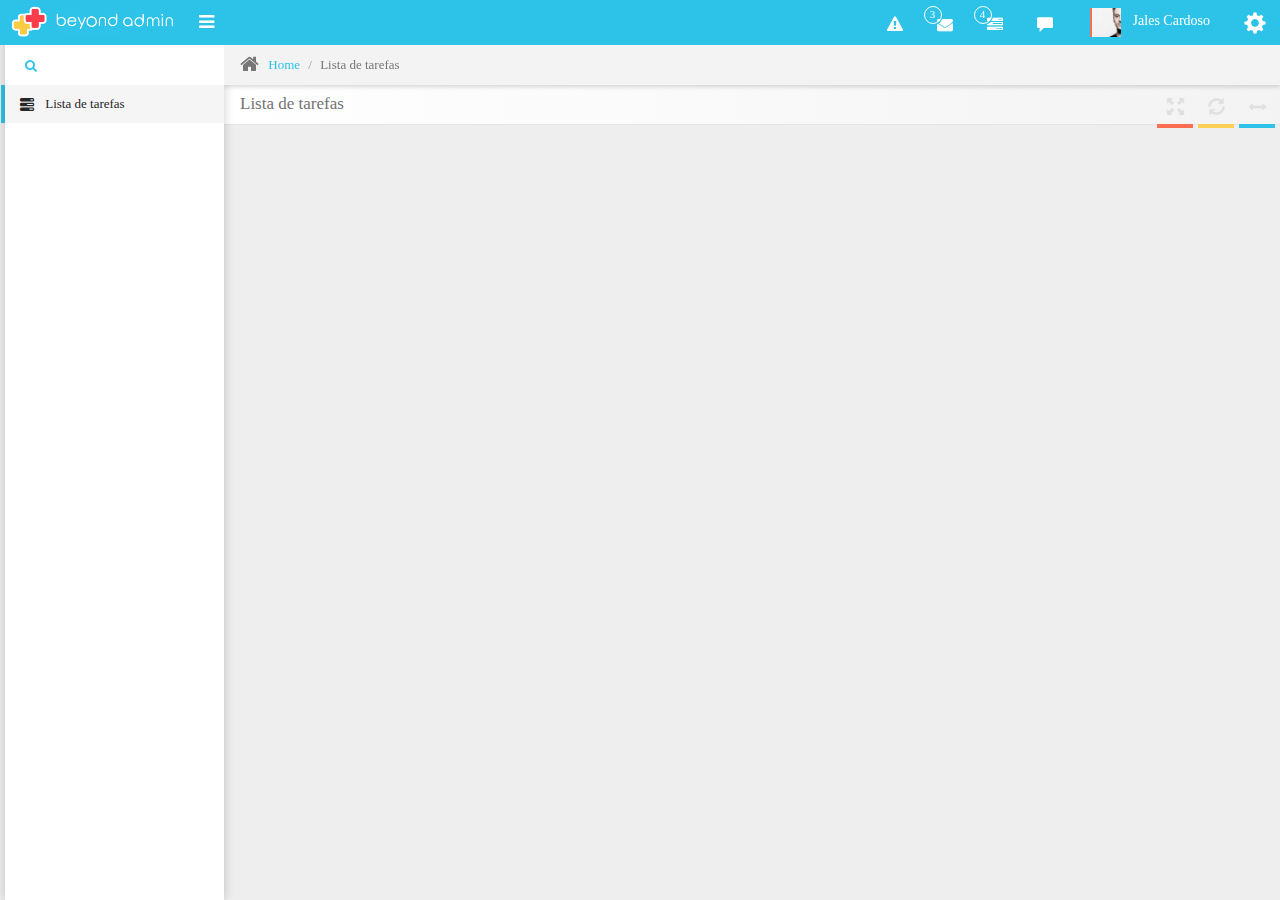
<file: index.html>
<!DOCTYPE html>
<html ng-app="appModule">

<head>
    <base href="/">
    <meta charset="utf-8" />
    <title>Lista de tarefas</title>
    <meta name="description" content="Dashboard" />
    <meta name="viewport" content="width=device-width, initial-scale=1.0" />
    <meta http-equiv="X-UA-Compatible" content="IE=edge" />
    <meta http-equiv="Content-Type" content="text/html; charset=utf-8" />
    <link rel="shortcut icon" href="assets/img/favicon.png" type="image/x-icon">
    <!--Basic Styles-->
    <link href="assets/css/bootstrap.min.css" rel="stylesheet" />
    <link id="bootstrap-rtl-link" href="#" rel="stylesheet" />
    <link href="assets/css/font-awesome.min.css" rel="stylesheet" />
    <link href="assets/css/weather-icons.min.css" rel="stylesheet" />
    <!--Beyond styles-->
    <link id="beyond-link" href="assets/css/beyond.min.css" rel="stylesheet" type="text/css" />
    <link href="assets/css/demo.min.css" rel="stylesheet" />
    <link href="assets/css/typicons.min.css" rel="stylesheet" />
    <link href="assets/css/animate.min.css" rel="stylesheet" />
    <link id="skin-link" href="#" rel="stylesheet" type="text/css" />
    <!--Skin Script: Place this script in head to load scripts for skins and rtl support-->
    <script src="assets/js/skins.min.js"></script>
    <!-- angular -->
    <script src="https://code.angularjs.org/1.6.5/angular.min.js"></script>
    <script src="https://code.angularjs.org/1.6.5/angular-route.min.js"></script>
    <script src="https://code.angularjs.org/1.6.5/angular-animate.min.js"></script>
    <!--Basic Scripts-->
    <script src="assets/js/jquery.min.js"></script>
    <script src="assets/js/bootstrap.min.js"></script>
    <script src="assets/js/slimscroll/jquery.slimscroll.min.js"></script>
    <!--Beyond Scripts-->
    <script src="assets/js/beyond.min.js"></script>
    <!--Page Related Scripts-->
    <script src="assets/js/toastr/toastr.js"></script>
    <!--Sparkline Charts Needed Scripts-->
    <script src="assets/js/charts/sparkline/jquery.sparkline.js"></script>
    <script src="assets/js/charts/sparkline/sparkline-init.js"></script>
    <!--Easy Pie Charts Needed Scripts-->
    <script src="assets/js/charts/easypiechart/jquery.easypiechart.js"></script>
    <script src="assets/js/charts/easypiechart/easypiechart-init.js"></script>
    <!--Flot Charts Needed Scripts-->
    <script src="assets/js/charts/flot/jquery.flot.js"></script>
    <script src="assets/js/charts/flot/jquery.flot.resize.js"></script>
    <script src="assets/js/charts/flot/jquery.flot.pie.js"></script>
    <script src="assets/js/charts/flot/jquery.flot.tooltip.js"></script>
    <script src="assets/js/charts/flot/jquery.flot.orderBars.js"></script>
    <!-- style script -->
    <script src='theme.js'></script>
    <!-- angular module -->
    <script src="app.js"></script>
    <script src="task/task.module.js"></script>
    <script src="task/task.js"></script>
    <script src="task/form-task.js"></script>
</head>

<body>
    <div class="loading-container">
        <div class="loader"></div>
    </div>
    <div class="navbar">
        <div class="navbar-inner">
            <div class="navbar-container">
                <!-- Navbar Barnd -->
                <div class="navbar-header pull-left">
                    <a href="/" class="navbar-brand">
                        <small>
                            <img src="assets/img/logo.png" alt="" />
                        </small>
                    </a>
                </div>
                <!-- /Navbar Barnd -->
                <!-- Sidebar Collapse -->
                <div class="sidebar-collapse" id="sidebar-collapse">
                    <i class="collapse-icon fa fa-bars"></i>
                </div>
                <!-- /Sidebar Collapse -->
                <!-- Account Area and Settings --->
                <div class="navbar-header pull-right">
                    <div class="navbar-account">
                        <ul class="account-area">
                            <li>
                                <a class=" dropdown-toggle" data-toggle="dropdown" title="Notifications" href="#">
                                    <i class="icon fa fa-warning"></i>
                                </a>
                                <!--Notification Dropdown-->
                                <ul class="pull-right dropdown-menu dropdown-arrow dropdown-notifications">
                                    <li>
                                        <a href="#">
                                            <div class="clearfix">
                                                <div class="notification-icon">
                                                    <i class="fa fa-phone bg-themeprimary white"></i>
                                                </div>
                                                <div class="notification-body">
                                                    <span class="title">Skype meeting with Patty</span>
                                                    <span class="description">01:00 pm</span>
                                                </div>
                                                <div class="notification-extra">
                                                    <i class="fa fa-clock-o themeprimary"></i>
                                                    <span class="description">office</span>
                                                </div>
                                            </div>
                                        </a>
                                    </li>
                                    <li>
                                        <a href="#">
                                            <div class="clearfix">
                                                <div class="notification-icon">
                                                    <i class="fa fa-check bg-darkorange white"></i>
                                                </div>
                                                <div class="notification-body">
                                                    <span class="title">Uncharted break</span>
                                                    <span class="description">03:30 pm - 05:15 pm</span>
                                                </div>
                                                <div class="notification-extra">
                                                    <i class="fa fa-clock-o darkorange"></i>
                                                </div>
                                            </div>
                                        </a>
                                    </li>
                                    <li>
                                        <a href="#">
                                            <div class="clearfix">
                                                <div class="notification-icon">
                                                    <i class="fa fa-gift bg-warning white"></i>
                                                </div>
                                                <div class="notification-body">
                                                    <span class="title">Kate birthday party</span>
                                                    <span class="description">08:30 pm</span>
                                                </div>
                                                <div class="notification-extra">
                                                    <i class="fa fa-calendar warning"></i>
                                                    <i class="fa fa-clock-o warning"></i>
                                                    <span class="description">at home</span>
                                                </div>
                                            </div>
                                        </a>
                                    </li>
                                    <li>
                                        <a href="#">
                                            <div class="clearfix">
                                                <div class="notification-icon">
                                                    <i class="fa fa-glass bg-success white"></i>
                                                </div>
                                                <div class="notification-body">
                                                    <span class="title">Dinner with friends</span>
                                                    <span class="description">10:30 pm</span>
                                                </div>
                                            </div>
                                        </a>
                                    </li>
                                    <li class="dropdown-footer ">
                                        <span>
                                            Today, March 28
                                        </span>
                                        <span class="pull-right">
                                            10°c
                                            <i class="wi wi-cloudy"></i>
                                        </span>
                                    </li>
                                </ul>
                                <!--/Notification Dropdown-->
                            </li>
                            <li>
                                <a class="dropdown-toggle" data-toggle="dropdown" title="Mails" href="#">
                                    <i class="icon fa fa-envelope"></i>
                                    <span class="badge">3</span>
                                </a>
                                <!--Messages Dropdown-->
                                <ul class="pull-right dropdown-menu dropdown-arrow dropdown-messages">
                                    <li>
                                        <a href="#">
                                            <img src="assets/img/avatars/divyia.jpg" class="message-avatar" alt="Divyia Austin">
                                            <div class="message">
                                                <span class="message-sender">
                                                    Divyia Austin
                                                </span>
                                                <span class="message-time">
                                                    2 minutes ago
                                                </span>
                                                <span class="message-subject">
                                                    Here's the recipe for apple pie
                                                </span>
                                                <span class="message-body">
                                                    to identify the sending application when the senders image is shown for the main icon
                                                </span>
                                            </div>
                                        </a>
                                    </li>
                                    <li>
                                        <a href="#">
                                            <img src="assets/img/avatars/bing.png" class="message-avatar" alt="Microsoft Bing">
                                            <div class="message">
                                                <span class="message-sender">
                                                    Bing.com
                                                </span>
                                                <span class="message-time">
                                                    Yesterday
                                                </span>
                                                <span class="message-subject">
                                                    Bing Newsletter: The January Issue‏
                                                </span>
                                                <span class="message-body">
                                                    Discover new music just in time for the Grammy® Awards.
                                                </span>
                                            </div>
                                        </a>
                                    </li>
                                    <li>
                                        <a href="#">
                                            <img src="assets/img/avatars/adam-jansen.jpg" class="message-avatar" alt="Divyia Austin">
                                            <div class="message">
                                                <span class="message-sender">
                                                    Nicolas
                                                </span>
                                                <span class="message-time">
                                                    Friday, September 22
                                                </span>
                                                <span class="message-subject">
                                                    New 4K Cameras
                                                </span>
                                                <span class="message-body">
                                                    The 4K revolution has come over the horizon and is reaching the general populous
                                                </span>
                                            </div>
                                        </a>
                                    </li>
                                </ul>
                                <!--/Messages Dropdown-->
                            </li>
                            <li>
                                <a class="dropdown-toggle" data-toggle="dropdown" title="Tasks" href="#">
                                    <i class="icon fa fa-tasks"></i>
                                    <span class="badge">4</span>
                                </a>
                                <!--Tasks Dropdown-->
                                <ul class="pull-right dropdown-menu dropdown-tasks dropdown-arrow ">
                                    <li class="dropdown-header bordered-darkorange">
                                        <i class="fa fa-tasks"></i> 4 Tasks In Progress
                                    </li>
                                    <li>
                                        <a href="#">
                                            <div class="clearfix">
                                                <span class="pull-left">Account Creation</span>
                                                <span class="pull-right">65%</span>
                                            </div>

                                            <div class="progress progress-xs">
                                                <div style="width:65%" class="progress-bar"></div>
                                            </div>
                                        </a>
                                    </li>
                                    <li>
                                        <a href="#">
                                            <div class="clearfix">
                                                <span class="pull-left">Profile Data</span>
                                                <span class="pull-right">35%</span>
                                            </div>

                                            <div class="progress progress-xs">
                                                <div style="width:35%" class="progress-bar progress-bar-success"></div>
                                            </div>
                                        </a>
                                    </li>
                                    <li>
                                        <a href="#">
                                            <div class="clearfix">
                                                <span class="pull-left">Updating Resume</span>
                                                <span class="pull-right">75%</span>
                                            </div>

                                            <div class="progress progress-xs">
                                                <div style="width:75%" class="progress-bar progress-bar-darkorange"></div>
                                            </div>
                                        </a>
                                    </li>
                                    <li>
                                        <a href="#">
                                            <div class="clearfix">
                                                <span class="pull-left">Adding Contacts</span>
                                                <span class="pull-right">10%</span>
                                            </div>

                                            <div class="progress progress-xs">
                                                <div style="width:10%" class="progress-bar progress-bar-warning"></div>
                                            </div>
                                        </a>
                                    </li>
                                    <li class="dropdown-footer">
                                        <a href="#">
                                            See All Tasks
                                        </a>
                                        <button class="btn btn-xs btn-default shiny darkorange icon-only pull-right"><i class="fa fa-check"></i></button>
                                    </li>
                                </ul>
                                <!--/Tasks Dropdown-->
                            </li>
                            <li>
                                <a class="wave in" id="chat-link" title="Chat" href="#">
                                    <i class="icon glyphicon glyphicon-comment"></i>
                                </a>
                            </li>
                            <li>
                                <a class="login-area dropdown-toggle" data-toggle="dropdown">
                                    <div class="avatar" title="View your public profile">
                                        <img src="assets/img/avatars/adam-jansen.jpg">
                                    </div>
                                    <section>
                                        <h2><span class="profile"><span>Jales Cardoso</span></span>
                                        </h2>
                                    </section>
                                </a>
                                <!--Login Area Dropdown-->
                                <ul class="pull-right dropdown-menu dropdown-arrow dropdown-login-area">
                                    <li class="username"><a>Jales Cardoso</a></li>
                                    <li class="email"><a>David.Stevenson@live.com</a></li>
                                    <!--Avatar Area-->
                                    <li>
                                        <div class="avatar-area">
                                            <img src="assets/img/avatars/adam-jansen.jpg" class="avatar">
                                            <span class="caption">Change Photo</span>
                                        </div>
                                    </li>
                                    <!--Avatar Area-->
                                    <li class="edit">
                                        <a href="profile.html" class="pull-left">Profile</a>
                                        <a href="#" class="pull-right">Setting</a>
                                    </li>
                                    <!--Theme Selector Area-->
                                    <li class="theme-area">
                                        <ul class="colorpicker" id="skin-changer">
                                            <li><a class="colorpick-btn" href="#" style="background-color:#5DB2FF;" rel="assets/css/skins/blue.min.css"></a></li>
                                            <li><a class="colorpick-btn" href="#" style="background-color:#2dc3e8;" rel="assets/css/skins/azure.min.css"></a></li>
                                            <li><a class="colorpick-btn" href="#" style="background-color:#03B3B2;" rel="assets/css/skins/teal.min.css"></a></li>
                                            <li><a class="colorpick-btn" href="#" style="background-color:#53a93f;" rel="assets/css/skins/green.min.css"></a></li>
                                            <li><a class="colorpick-btn" href="#" style="background-color:#FF8F32;" rel="assets/css/skins/orange.min.css"></a></li>
                                            <li><a class="colorpick-btn" href="#" style="background-color:#cc324b;" rel="assets/css/skins/pink.min.css"></a></li>
                                            <li><a class="colorpick-btn" href="#" style="background-color:#AC193D;" rel="assets/css/skins/darkred.min.css"></a></li>
                                            <li><a class="colorpick-btn" href="#" style="background-color:#8C0095;" rel="assets/css/skins/purple.min.css"></a></li>
                                            <li><a class="colorpick-btn" href="#" style="background-color:#0072C6;" rel="assets/css/skins/darkblue.min.css"></a></li>
                                            <li><a class="colorpick-btn" href="#" style="background-color:#585858;" rel="assets/css/skins/gray.min.css"></a></li>
                                            <li><a class="colorpick-btn" href="#" style="background-color:#474544;" rel="assets/css/skins/black.min.css"></a></li>
                                            <li><a class="colorpick-btn" href="#" style="background-color:#001940;" rel="assets/css/skins/deepblue.min.css"></a></li>
                                        </ul>
                                    </li>
                                    <!--/Theme Selector Area-->
                                    <li class="dropdown-footer">
                                        <a href="login.html">
                                            Sign out
                                        </a>
                                    </li>
                                </ul>
                                <!--/Login Area Dropdown-->
                            </li>
                            <!-- /Account Area -->
                            <!--Note: notice that setting div must start right after account area list.
                            no space must be between these elements-->
                            <!-- Settings -->
                        </ul>
                        <div class="setting">
                            <a id="btn-setting" title="Setting" href="#">
                                <i class="icon glyphicon glyphicon-cog"></i>
                            </a>
                        </div>
                        <div class="setting-container">
                            <label>
                                <input type="checkbox" id="checkbox_fixednavbar">
                                <span class="text">Fixed Navbar</span>
                            </label>
                            <label>
                                <input type="checkbox" id="checkbox_fixedsidebar">
                                <span class="text">Fixed SideBar</span>
                            </label>
                            <label>
                                <input type="checkbox" id="checkbox_fixedbreadcrumbs">
                                <span class="text">Fixed BreadCrumbs</span>
                            </label>
                            <label>
                                <input type="checkbox" id="checkbox_fixedheader">
                                <span class="text">Fixed Header</span>
                            </label>
                        </div>
                        <!-- Settings -->
                    </div>
                </div>
                <!-- /Account Area and Settings -->
            </div>
        </div>
    </div>
    <div class="main-container container-fluid">
        <div class="page-container">
            <div class="page-sidebar" id="sidebar">
                <!-- Page Sidebar Header-->
                <div class="sidebar-header-wrapper">
                    <input type="text" class="searchinput" />
                    <i class="searchicon fa fa-search"></i>
                    <div class="searchhelper">Search Reports, Charts, Emails or Notifications</div>
                </div>
                <!-- /Page Sidebar Header -->
                <!-- Sidebar Menu -->
                <ul class="nav sidebar-menu">
                    <!--Dashboard-->
                    <li class="active">
                        <a href="/">
                            <i class="menu-icon glyphicon glyphicon-tasks"></i>
                            <span class="menu-text"> Lista de tarefas </span>
                        </a>
                    </li>
                </ul>
                <!-- /Sidebar Menu -->
            </div>
            <div id="chatbar" class="page-chatbar">
                <div class="chatbar-contacts">
                    <div class="contacts-search">
                        <input type="text" class="searchinput" placeholder="Search Contacts" />
                        <i class="searchicon fa fa-search"></i>
                        <div class="searchhelper">Search Your Contacts and Chat History</div>
                    </div>
                    <ul class="contacts-list">
                        <li class="contact">
                            <div class="contact-avatar">
                                <img src="assets/img/avatars/divyia.jpg" />
                            </div>
                            <div class="contact-info">
                                <div class="contact-name">Divyia Philips</div>
                                <div class="contact-status">
                                    <div class="online"></div>
                                    <div class="status">online</div>
                                </div>
                                <div class="last-chat-time">
                                    last week
                                </div>
                            </div>
                        </li>
                        <li class="contact">
                            <div class="contact-avatar">
                                <img src="assets/img/avatars/Nicolai-Larson.jpg" />
                            </div>
                            <div class="contact-info">
                                <div class="contact-name">Adam Johnson</div>
                                <div class="contact-status">
                                    <div class="offline"></div>
                                    <div class="status">left 4 mins ago</div>
                                </div>
                                <div class="last-chat-time">
                                    today
                                </div>
                            </div>
                        </li>
                        <li class="contact">
                            <div class="contact-avatar">
                                <img src="assets/img/avatars/John-Smith.jpg" />
                            </div>
                            <div class="contact-info">
                                <div class="contact-name">John Smith</div>
                                <div class="contact-status">
                                    <div class="online"></div>
                                    <div class="status">online</div>
                                </div>
                                <div class="last-chat-time">
                                    1:57 am
                                </div>
                            </div>
                        </li>
                        <li class="contact">
                            <div class="contact-avatar">
                                <img src="assets/img/avatars/Osvaldus-Valutis.jpg" />
                            </div>
                            <div class="contact-info">
                                <div class="contact-name">Osvaldus Valutis</div>
                                <div class="contact-status">
                                    <div class="online"></div>
                                    <div class="status">online</div>
                                </div>
                                <div class="last-chat-time">
                                    today
                                </div>
                            </div>
                        </li>
                        <li class="contact">
                            <div class="contact-avatar">
                                <img src="assets/img/avatars/Javi-Jimenez.jpg" />
                            </div>
                            <div class="contact-info">
                                <div class="contact-name">Javi Jimenez</div>
                                <div class="contact-status">
                                    <div class="online"></div>
                                    <div class="status">online</div>
                                </div>
                                <div class="last-chat-time">
                                    today
                                </div>
                            </div>
                        </li>
                        <li class="contact">
                            <div class="contact-avatar">
                                <img src="assets/img/avatars/Stephanie-Walter.jpg" />
                            </div>
                            <div class="contact-info">
                                <div class="contact-name">Stephanie Walter</div>
                                <div class="contact-status">
                                    <div class="online"></div>
                                    <div class="status">online</div>
                                </div>
                                <div class="last-chat-time">
                                    yesterday
                                </div>
                            </div>
                        </li>
                        <li class="contact">
                            <div class="contact-avatar">
                                <img src="assets/img/avatars/Sergey-Azovskiy.jpg" />
                            </div>
                            <div class="contact-info">
                                <div class="contact-name">Sergey Azovskiy</div>
                                <div class="contact-status">
                                    <div class="offline"></div>
                                    <div class="status">offline since oct 24</div>
                                </div>
                                <div class="last-chat-time">
                                    22 oct
                                </div>
                            </div>
                        </li>
                        <li class="contact">
                            <div class="contact-avatar">
                                <img src="assets/img/avatars/Lee-Munroe.jpg" />
                            </div>
                            <div class="contact-info">
                                <div class="contact-name">Lee Munroe</div>
                                <div class="contact-status">
                                    <div class="online"></div>
                                    <div class="status">online</div>
                                </div>
                                <div class="last-chat-time">
                                    today
                                </div>
                            </div>
                        </li>
                        <li class="contact">
                            <div class="contact-avatar">
                                <img src="assets/img/avatars/divyia.jpg" />
                            </div>
                            <div class="contact-info">
                                <div class="contact-name">Divyia Philips</div>
                                <div class="contact-status">
                                    <div class="online"></div>
                                    <div class="status">online</div>
                                </div>
                                <div class="last-chat-time">
                                    last week
                                </div>
                            </div>
                        </li>
                    </ul>
                </div>
                <div class="chatbar-messages" style="display: none;">
                    <div class="messages-contact">
                        <div class="contact-avatar">
                            <img src="assets/img/avatars/divyia.jpg" />
                        </div>
                        <div class="contact-info">
                            <div class="contact-name">Divyia Philips</div>
                            <div class="contact-status">
                                <div class="online"></div>
                                <div class="status">online</div>
                            </div>
                            <div class="last-chat-time">
                                a moment ago
                            </div>
                            <div class="back">
                                <i class="fa fa-arrow-circle-left"></i>
                            </div>
                        </div>
                    </div>
                    <ul class="messages-list">
                        <li class="message">
                            <div class="message-info">
                                <div class="bullet"></div>
                                <div class="contact-name">Me</div>
                                <div class="message-time">10:14 AM, Today</div>
                            </div>
                            <div class="message-body">
                                Hi, Hope all is good. Are we meeting today?
                            </div>
                        </li>
                        <li class="message reply">
                            <div class="message-info">
                                <div class="bullet"></div>
                                <div class="contact-name">Divyia</div>
                                <div class="message-time">10:15 AM, Today</div>
                            </div>
                            <div class="message-body">
                                Hi, Hope all is good. Are we meeting today?
                            </div>
                        </li>
                        <li class="message">
                            <div class="message-info">
                                <div class="bullet"></div>
                                <div class="contact-name">Me</div>
                                <div class="message-time">10:14 AM, Today</div>
                            </div>
                            <div class="message-body">
                                Hi, Hope all is good. Are we meeting today?
                            </div>
                        </li>
                        <li class="message reply">
                            <div class="message-info">
                                <div class="bullet"></div>
                                <div class="contact-name">Divyia</div>
                                <div class="message-time">10:15 AM, Today</div>
                            </div>
                            <div class="message-body">
                                Hi, Hope all is good. Are we meeting today?
                            </div>
                        </li>
                        <li class="message">
                            <div class="message-info">
                                <div class="bullet"></div>
                                <div class="contact-name">Me</div>
                                <div class="message-time">10:14 AM, Today</div>
                            </div>
                            <div class="message-body">
                                Hi, Hope all is good. Are we meeting today?
                            </div>
                        </li>
                        <li class="message reply">
                            <div class="message-info">
                                <div class="bullet"></div>
                                <div class="contact-name">Divyia</div>
                                <div class="message-time">10:15 AM, Today</div>
                            </div>
                            <div class="message-body">
                                Hi, Hope all is good. Are we meeting today?
                            </div>
                        </li>
                    </ul>
                    <div class="send-message">
                        <span class="input-icon icon-right">
                            <textarea rows="4" class="form-control" placeholder="Type your message"></textarea>
                            <i class="fa fa-camera themeprimary"></i>
                        </span>
                    </div>
                </div>
            </div>
            <div class="page-content">
                <div class="page-breadcrumbs">
                    <ul class="breadcrumb">
                        <li>
                            <i class="fa fa-home"></i>
                            <a href="/">Home</a>
                        </li>
                        <li class="active">Lista de tarefas</li>
                    </ul>
                </div>
                <div class="page-header position-relative">
                    <div class="header-title">
                        <h1>
                            Lista de tarefas
                        </h1>
                    </div>
                    <div class="header-buttons">
                        <a class="sidebar-toggler" href="#">
                            <i class="fa fa-arrows-h"></i>
                        </a>
                        <a class="refresh" id="refresh-toggler" href="#">
                            <i class="glyphicon glyphicon-refresh"></i>
                        </a>
                        <a class="fullscreen" id="fullscreen-toggler" href="#">
                            <i class="glyphicon glyphicon-fullscreen"></i>
                        </a>
                    </div>
                </div>
                <div class="page-body" data-ng-view></div>
            </div>
        </div>
    </div>
</body>

</html>
</file>
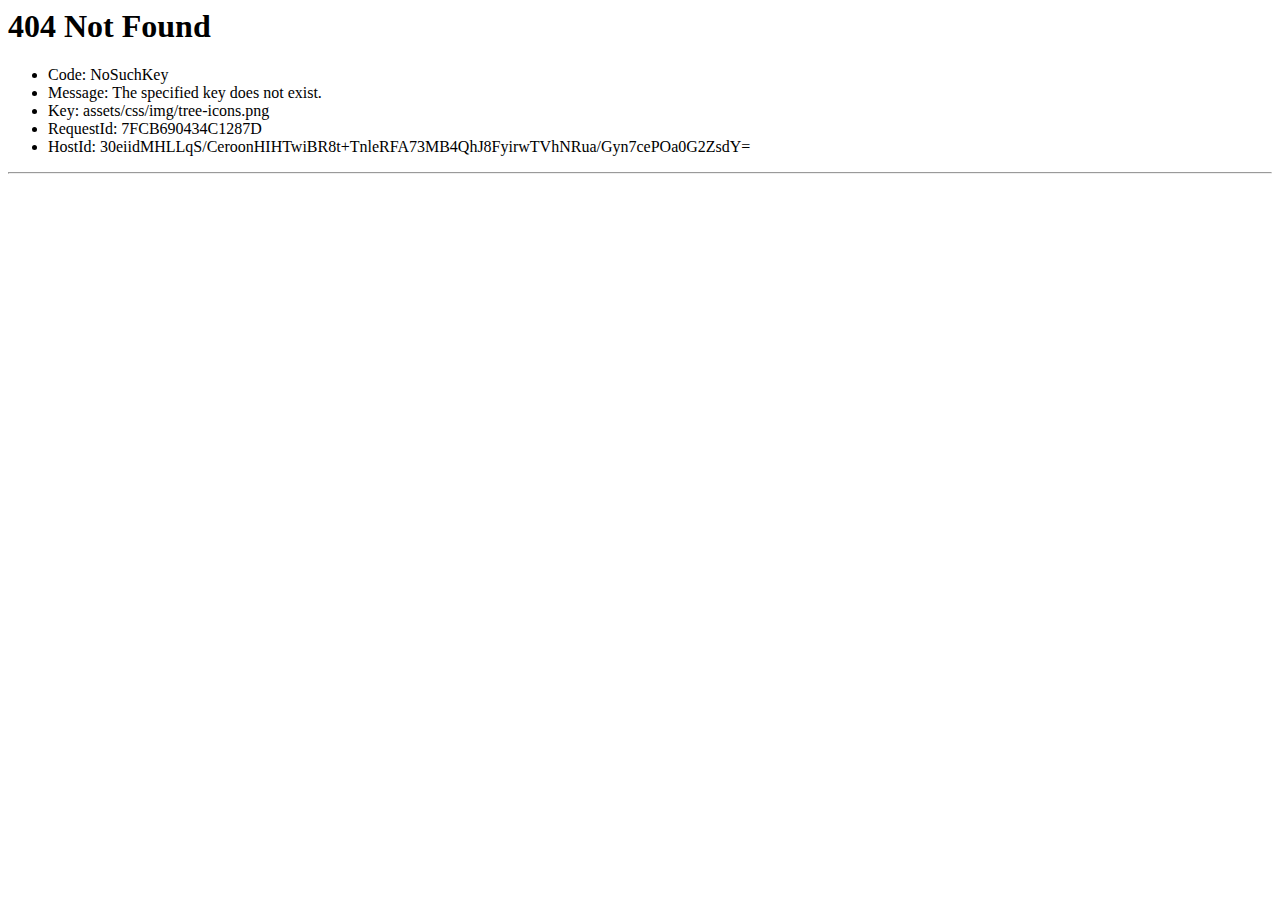
<file: assets/css/img/tree-icons.html>
<html>
<head><title>404 Not Found</title></head>
<body>
<h1>404 Not Found</h1>
<ul>
<li>Code: NoSuchKey</li>
<li>Message: The specified key does not exist.</li>
<li>Key: assets/css/img/tree-icons.png</li>
<li>RequestId: 7FCB690434C1287D</li>
<li>HostId: 30eiidMHLLqS/CeroonHIHTwiBR8t+TnleRFA73MB4QhJ8FyirwTVhNRua/Gyn7cePOa0G2ZsdY=</li>
</ul>
<hr/>
</body>
</html>
</file>
<file: assets/css/weather-icons.min.css>
/*!
 *  Weather Icons 1.2
 *  Weather themed icons for Bootstrap
 *  ------------------------------------------------------------------------------
* Maintained at http://erikflowers.github.io/weather-icons
 *  http://twitter.com/Erik_UX
 *
 *  License
 *  ------------------------------------------------------------------------------
 *  - Fpmt licensed under SIL OFL 1.1 -
 *    http://scripts.sil.org/OFL
 *  - CSS and LESS are licensed under MIT License -
 *    http://opensource.org/licenses/mit-license.html
 *  - Documentation licensed under CC BY 3.0 -
 *    http://creativecommons.org/licenses/by/3.0/
 *  - Inspired by and works great as a companion with Font Awesome
 *    "Font Awesome by Dave Gandy - http://fontawesome.io"
 *
 *  Weather Icons Bootstrap Package Author - Erik Flowers - erik@helloerik.com
 *  ------------------------------------------------------------------------------
 *  Email: erik@helloerik.com
 *  Twitter: http://twitter.com/Erik_UX
 */@font-face{font-family:weathericons;src:url(../fonts/weathericons-regular-webfont.eot);src:url(../fonts/weathericons-regular-webfontd41d.eot?#iefix) format('embedded-opentype'),url(../fonts/weathericons-regular-webfont.woff) format('woff'),url(../fonts/weathericons-regular-webfont.ttf) format('truetype'),url(../fonts/weathericons-regular-webfont.svg#weathericons-regular-webfontRg) format('svg');font-weight:400;font-style:normal}.wi{display:inline-block;font-family:weathericons;font-style:normal;font-weight:400;line-height:1;-webkit-font-smoothing:antialiased;-moz-osx-font-smoothing:grayscale}.wi-day-cloudy-gusts:before{content:"\f000"}.wi-day-cloudy-windy:before{content:"\f001"}.wi-day-cloudy:before{content:"\f002"}.wi-day-fog:before{content:"\f003"}.wi-day-hail:before{content:"\f004"}.wi-day-lightning:before{content:"\f005"}.wi-day-rain-mix:before{content:"\f006"}.wi-day-rain-wind:before{content:"\f007"}.wi-day-rain:before{content:"\f008"}.wi-day-showers:before{content:"\f009"}.wi-day-snow:before{content:"\f00a"}.wi-day-sprinkle:before{content:"\f00b"}.wi-day-sunny-overcast:before{content:"\f00c"}.wi-day-sunny:before{content:"\f00d"}.wi-day-storm-showers:before{content:"\f00e"}.wi-day-thunderstorm:before{content:"\f010"}.wi-cloudy-gusts:before{content:"\f011"}.wi-cloudy-windy:before{content:"\f012"}.wi-cloudy:before{content:"\f013"}.wi-fog:before{content:"\f014"}.wi-hail:before{content:"\f015"}.wi-lightning:before{content:"\f016"}.wi-rain-mix:before{content:"\f017"}.wi-rain-wind:before{content:"\f018"}.wi-rain:before{content:"\f019"}.wi-showers:before{content:"\f01a"}.wi-snow:before{content:"\f01b"}.wi-sprinkle:before{content:"\f01c"}.wi-storm-showers:before{content:"\f01d"}.wi-thunderstorm:before{content:"\f01e"}.wi-windy:before{content:"\f021"}.wi-night-alt-cloudy-gusts:before{content:"\f022"}.wi-night-alt-cloudy-windy:before{content:"\f023"}.wi-night-alt-hail:before{content:"\f024"}.wi-night-alt-lightning:before{content:"\f025"}.wi-night-alt-rain-mix:before{content:"\f026"}.wi-night-alt-rain-wind:before{content:"\f027"}.wi-night-alt-rain:before{content:"\f028"}.wi-night-alt-showers:before{content:"\f029"}.wi-night-alt-snow:before{content:"\f02a"}.wi-night-alt-sprinkle:before{content:"\f02b"}.wi-night-alt-storm-showers:before{content:"\f02c"}.wi-night-alt-thunderstorm:before{content:"\f02d"}.wi-night-clear:before{content:"\f02e"}.wi-night-cloudy-gusts:before{content:"\f02f"}.wi-night-cloudy-windy:before{content:"\f030"}.wi-night-cloudy:before{content:"\f031"}.wi-night-hail:before{content:"\f032"}.wi-night-lightning:before{content:"\f033"}.wi-night-rain-mix:before{content:"\f034"}.wi-night-rain-wind:before{content:"\f035"}.wi-night-rain:before{content:"\f036"}.wi-night-showers:before{content:"\f037"}.wi-night-snow:before{content:"\f038"}.wi-night-sprinkle:before{content:"\f039"}.wi-night-storm-showers:before{content:"\f03a"}.wi-night-thunderstorm:before{content:"\f03b"}.wi-celsius:before{content:"\f03c"}.wi-cloud-down:before{content:"\f03d"}.wi-cloud-refresh:before{content:"\f03e"}.wi-cloud-up:before{content:"\f040"}.wi-cloud:before{content:"\f041"}.wi-degrees:before{content:"\f042"}.wi-down-left:before{content:"\f043"}.wi-down:before{content:"\f044"}.wi-fahrenheit:before{content:"\f045"}.wi-horizon-alt:before{content:"\f046"}.wi-horizon:before{content:"\f047"}.wi-left:before{content:"\f048"}.wi-lightning:before{content:"\f016"}.wi-night-fog:before{content:"\f04a"}.wi-refresh-alt:before{content:"\f04b"}.wi-refresh:before{content:"\f04c"}.wi-right:before{content:"\f04d"}.wi-sprinkles:before{content:"\f04e"}.wi-strong-wind:before{content:"\f050"}.wi-sunrise:before{content:"\f051"}.wi-sunset:before{content:"\f052"}.wi-thermometer-exterior:before{content:"\f053"}.wi-thermometer-internal:before{content:"\f054"}.wi-thermometer:before{content:"\f055"}.wi-tornado:before{content:"\f056"}.wi-up-right:before{content:"\f057"}.wi-up:before{content:"\f058"}.wi-wind-west:before{content:"\f059"}.wi-wind-south-west:before{content:"\f05a"}.wi-wind-south-east:before{content:"\f05b"}.wi-wind-south:before{content:"\f05c"}.wi-wind-north-west:before{content:"\f05d"}.wi-wind-north-east:before{content:"\f05e"}.wi-wind-north:before{content:"\f060"}.wi-wind-east:before{content:"\f061"}.wi-smoke:before{content:"\f062"}.wi-dust:before{content:"\f063"}.wi-snow-wind:before{content:"\f064"}.wi-day-snow-wind:before{content:"\f065"}.wi-night-snow-wind:before{content:"\f066"}.wi-night-alt-snow-wind:before{content:"\f067"}.wi-day-sleet-storm:before{content:"\f068"}.wi-night-sleet-storm:before{content:"\f069"}.wi-night-alt-sleet-storm:before{content:"\f06a"}.wi-day-snow-thunderstorm:before{content:"\f06b"}.wi-night-snow-thunderstorm:before{content:"\f06c"}.wi-night-alt-snow-thunderstorm:before{content:"\f06d"}.wi-solar-eclipse:before{content:"\f06e"}.wi-lunar-eclipse:before{content:"\f070"}.wi-meteor:before{content:"\f071"}.wi-hot:before{content:"\f072"}.wi-hurricane:before{content:"\f073"}.wi-smog:before{content:"\f074"}.wi-alien:before{content:"\f075"}.wi-snowflake-cold:before{content:"\f076"}.wi-stars:before{content:"\f077"}.wi-moon-full:before{content:"\f078"}.wi-moon-waxing-gibbous:before{content:"\f079"}.wi-moon-waxing-quarter:before{content:"\f07a"}.wi-moon-waxing-crescent:before{content:"\f07b"}.wi-moon-young:before{content:"\f07c"}.wi-moon-new:before{content:"\f07d"}.wi-moon-old:before{content:"\f07e"}.wi-moon-waning-crescent:before{content:"\f080"}.wi-moon-waning-quarter:before{content:"\f081"}.wi-moon-waning-gibbous:before{content:"\f082"}.wi-night-partly-cloudy:before{content:"\f083"}
</file>
<file: assets/css/beyond.min.css>
﻿@-webkit-keyframes borderPulse{15%{opacity:1}100%{-webkit-transform:scale(1.3);opacity:0}}@-moz-keyframes borderPulse{15%{opacity:1}100%{-moz-transform:scale(1.3);opacity:0}}@-o-keyframes borderPulse{15%{opacity:1;}100%{-o-transform:scale(1.3);opacity:0;}}@keyframes borderPulse{15%{opacity:1}100%{-webkit-transform:scale(1.3);-moz-transform:scale(1.3);-ms-transform:scale(1.3);transform:scale(1.3);opacity:0}}@-webkit-keyframes pulse{0%{opacity:.5}50%{opacity:1}100%{opacity:.5}}@-moz-keyframes pulse{0%{opacity:.5}50%{opacity:1}100%{opacity:.5}}@-o-keyframes pulse{0%{opacity:.5;}50%{opacity:1;}100%{opacity:.5;}}@keyframes pulse{0%{opacity:.5}50%{opacity:1}100%{opacity:.5}}@-webkit-keyframes explode{100%{opacity:0;-webkit-transform:scale(3) rotate(30deg) translateY(60px)}}@-moz-keyframes explode{100%{opacity:0;-moz-transform:scale(3) rotate(30deg) translateY(60px)}}@-o-keyframes explode{100%{opacity:0;-o-transform:scale(3)rotate(30deg)translateY(60px);}}@keyframes explode{100%{opacity:0;-webkit-transform:scale(3) rotate(30deg) translateY(60px);-moz-transform:scale(3) rotate(30deg) translateY(60px);-ms-transform:scale(3) rotate(30deg) translateY(60px);transform:scale(3) rotate(30deg) translateY(60px)}}@-webkit-keyframes wave{5%{opacity:.6}27%{-webkit-transform:scale(1.8);opacity:0}100%{opacity:0}}@-moz-keyframes wave{5%{opacity:.6}27%{-moz-transform:scale(1.8);opacity:0}100%{opacity:0}}@-o-keyframes wave{5%{opacity:.6;}27%{-o-transform:scale(1.8);opacity:0;}100%{opacity:0;}}@keyframes wave{5%{opacity:.6}27%{-webkit-transform:scale(1.8);-moz-transform:scale(1.8);-ms-transform:scale(1.8);transform:scale(1.8);opacity:0}100%{opacity:0}}@-webkit-keyframes dropdownSlideInDown{0%{opacity:0;-webkit-transform:translateY(-20px)}100%{-webkit-transform:translateY(0)}}@-moz-keyframes dropdownSlideInDown{0%{opacity:0;-moz-transform:translateY(-20px)}100%{-moz-transform:translateY(0)}}@-o-keyframes dropdownSlideInDown{0%{opacity:0;-o-transform:translateY(-20px);}100%{-o-transform:translateY(0);}}@keyframes dropdownSlideInDown{0%{opacity:0;-webkit-transform:translateY(-20px);-moz-transform:translateY(-20px);-ms-transform:translateY(-20px);transform:translateY(-20px)}100%{-webkit-transform:translateY(0);-moz-transform:translateY(0);-ms-transform:translateY(0);transform:translateY(0)}}@-webkit-keyframes spin{0%{-webkit-transform:rotate(0deg)}100%{-webkit-transform:rotate(360deg)}}@-moz-keyframes spin{0%{-moz-transform:rotate(0deg)}100%{-moz-transform:rotate(360deg)}}@-o-keyframes spin{0%{-o-transform:rotate(0deg);}100%{-o-transform:rotate(360deg);}}@keyframes spin{0%{-webkit-transform:rotate(0deg);-moz-transform:rotate(0deg);-ms-transform:rotate(0deg);transform:rotate(0deg)}100%{-webkit-transform:rotate(360deg);-moz-transform:rotate(360deg);-ms-transform:rotate(360deg);transform:rotate(360deg)}}.themeprimary{color:#2dc3e8 !important}.themesecondary{color:#fb6e52 !important}.themethirdcolor{color:#ffce55 !important}.themefourthcolor{color:#a0d468 !important}.themefifthcolor{color:#e75b8d !important}.white{color:#fff !important}.snow{color:#fbfbfb !important}.whitesmoke{color:#f5f5f5 !important}.seashell{color:#f3f3f3 !important}.ivory{color:#eee !important}.platinum{color:#e5e5e5 !important}.lightgray{color:#d0d0d0 !important}.gray{color:#ccc !important}.darkgray{color:#999 !important}.silver{color:#777 !important}.sonic-silver{color:#737373 !important}.storm-cloud{color:#666 !important}.lightcarbon{color:#555 !important}.carbon{color:#444 !important}.slate-gray{color:#333 !important}.darkcarbon{color:#262626 !important}.blue{color:#5db2ff !important}.info{color:#57b5e3 !important}.sky{color:#11a9cc !important}.primary{color:#4374e0 !important}.azure{color:#2dc3e8 !important}.blueberry{color:#6f85bf !important}.palegreen{color:#a0d468 !important}.success{color:#53a93f !important}.green{color:#8cc474 !important}.lightyellow{color:#f6d52e !important}.yellow{color:#ffce55 !important}.warning{color:#f4b400 !important}.gold{color:#f9b256 !important}.orange{color:#fb6e52 !important}.lightred{color:#e46f61 !important}.darkorange{color:#ed4e2a !important}.red{color:#df5138 !important}.pink{color:#e75b8d !important}.darkpink{color:#cc324b !important}.danger{color:#d73d32 !important}.magenta{color:#bc5679 !important}.purple{color:#7e3794 !important}.maroon{color:#981b48 !important}.bg-themeprimary{background-color:#2dc3e8 !important}.bg-themesecondary{background-color:#fb6e52 !important}.bg-themethirdcolor{background-color:#ffce55 !important}.bg-themefourthcolor{background-color:#a0d468 !important}.bg-themefifthcolor{background-color:#e75b8d !important}.bg-white{background-color:#fff !important}.bg-snow{background-color:#fbfbfb !important}.bg-whitesmoke{background-color:#f5f5f5 !important}.bg-seashell{background-color:#f3f3f3 !important}.bg-ivory{background-color:#eee !important}.bg-platinum{background-color:#e5e5e5 !important}.bg-lightgray{background-color:#d0d0d0 !important}.bg-gray{background-color:#ccc !important}.bg-darkgray{background-color:#999 !important}.bg-silver{background-color:#777 !important}.bg-sonic-silver{background-color:#737373 !important}.bg-storm-cloud{background-color:#666 !important}.bg-lightcarbon{background-color:#555 !important}.bg-carbon{background-color:#444 !important}.bg-slate-gray{background-color:#333 !important}.bg-darkcarbon{background-color:#262626 !important}.bg-blue{background-color:#5db2ff !important}.bg-info{background-color:#57b5e3 !important}.bg-sky{background-color:#11a9cc !important}.bg-primary{background-color:#4374e0 !important}.bg-azure{background-color:#2dc3e8 !important}.bg-blueberry{background-color:#6f85bf !important}.bg-palegreen{background-color:#a0d468 !important}.bg-success{background-color:#53a93f !important}.bg-green{background-color:#8cc474 !important}.bg-lightyellow{background-color:#f6d52e !important}.bg-yellow{background-color:#ffce55 !important}.bg-warning{background-color:#f4b400 !important}.bg-gold{background-color:#f9b256 !important}.bg-orange{background-color:#fb6e52 !important}.bg-lightred{background-color:#e46f61 !important}.bg-darkorange{background-color:#ed4e2a !important}.bg-red{background-color:#df5138 !important}.bg-danger{background-color:#d73d32 !important}.bg-pink{background-color:#e75b8d !important}.bg-darkpink{background-color:#cc324b !important}.bg-magenta{background-color:#bc5679 !important}.bg-purple{background-color:#7e3794 !important}.bg-maroon{background-color:#981b48 !important}.before-themeprimary:before{background-color:#2dc3e8 !important}.before-themesecondary:before{background-color:#fb6e52 !important}.before-themethirdcolor:before{background-color:#ffce55 !important}.before-themefourthcolor:before{background-color:#a0d468 !important}.before-themefifthcolor:before{background-color:#e75b8d !important}.before-white:before{background-color:#fff !important}.before-snow:before{background-color:#fbfbfb !important}.before-whitesmoke:before{background-color:#f5f5f5 !important}.before-seashell:before{background-color:#f3f3f3 !important}.before-ivory:before{background-color:#eee !important}.before-platinum:before{background-color:#e5e5e5 !important}.before-lightgray:before{background-color:#d0d0d0 !important}.before-gray:before{background-color:#ccc !important}.before-darkgray:before{background-color:#999 !important}.before-silver:before{background-color:#777 !important}.before-sonic-silver:before{background-color:#737373 !important}.before-storm-cloud:before{background-color:#666 !important}.before-lightcarbon:before{background-color:#555 !important}.before-carbon:before{background-color:#444 !important}.before-slate-gray:before{background-color:#333 !important}.before-darkcarbon:before{background-color:#262626 !important}.before-blue:before{background-color:#5db2ff !important}.before-info:before{background-color:#57b5e3 !important}.before-sky:before{background-color:#11a9cc !important}.before-primary:before{background-color:#4374e0 !important}.before-azure:before{background-color:#2dc3e8 !important}.before-blueberry:before{background-color:#6f85bf !important}.before-palegreen:before{background-color:#a0d468 !important}.before-success:before{background-color:#53a93f !important}.before-green:before{background-color:#8cc474 !important}.before-lightyellow:before{background-color:#f6d52e !important}.before-yellow:before{background-color:#ffce55 !important}.before-warning:before{background-color:#f4b400 !important}.before-gold:before{background-color:#f9b256 !important}.before-orange:before{background-color:#fb6e52 !important}.before-lightred:before{background-color:#e46f61 !important}.before-darkorange:before{background-color:#ed4e2a !important}.before-red:before{background-color:#df5138 !important}.before-danger:before{background-color:#d73d32 !important}.before-pink:before{background-color:#e75b8d !important}.before-darkpink:before{background-color:#cc324b !important}.before-magenta:before{background-color:#bc5679 !important}.before-purple:before{background-color:#7e3794 !important}.before-maroon:before{background-color:#981b48 !important}.bordered-solid{border-style:solid !important}.bordered-dashed{border-style:dashed !important}.bordered-dotted{border-style:dotted !important}.bordered-double{border-style:double !important}.bordered-1{border:1px solid #fff}.bordered-2{border:2px solid #fff}.bordered-3{border:3px solid #fff}.bordered-4{border:4px solid #fff}.bordered-5{border:5px solid #fff}.bordered-bottom-1{border-bottom:1px solid #fff}.bordered-bottom-2{border-bottom:2px solid #fff}.bordered-bottom-3{border-bottom:3px solid #fff}.bordered-bottom-4{border-bottom:4px solid #fff}.bordered-bottom-5{border-bottom:5px solid #fff}.bordered-top-1{border-top:1px solid #fff}.bordered-top-2{border-top:2px solid #fff}.bordered-top-3{border-top:3px solid #fff}.bordered-top-4{border-top:4px solid #fff}.bordered-top-5{border-top:5px solid #fff}.bordered-left-1{border-left:1px solid #fff}.bordered-left-2{border-left:2px solid #fff}.bordered-left-3{border-left:3px solid #fff}.bordered-left-4{border-left:4px solid #fff}.bordered-left-5{border-left:5px solid #fff}.bordered-right-1{border-right:1px solid #fff}.bordered-right-2{border-right:2px solid #fff}.bordered-right-3{border-right:3px solid #fff}.bordered-right-4{border-right:4px solid #fff}.bordered-right-5{border-right:5px solid #fff}.bordered-themeprimary{border-color:#2dc3e8 !important}.bordered-themesecondary{border-color:#fb6e52 !important}.bordered-themethirdcolor{border-color:#ffce55 !important}.bordered-themefourthcolor{border-color:#a0d468 !important}.bordered-themefifthcolor{border-color:#e75b8d !important}.bordered-white{border-color:#fff !important}.bordered-snow{border-color:#fbfbfb !important}.bordered-whitesmoke{border-color:#f5f5f5 !important}.bordered-seashell{border-color:#f3f3f3 !important}.bordered-ivory{border-color:#eee !important}.bordered-platinum{border-color:#e5e5e5 !important}.bordered-lightgray{border-color:#d0d0d0 !important}.bordered-gray{border-color:#ccc !important}.bordered-darkgray{border-color:#999 !important}.bordered-silver{border-color:#777 !important}.bordered-sonic-silver{border-color:#737373 !important}.bordered-storm-cloud{border-color:#666 !important}.bordered-lightcarbon{border-color:#555 !important}.bordered-carbon{border-color:#444 !important}.bordered-slate-gray{border-color:#333 !important}.bordered-darkcarbon{border-color:#262626 !important}.bordered-blue{border-color:#5db2ff !important}.bordered-info{border-color:#57b5e3 !important}.bordered-sky{border-color:#11a9cc !important}.bordered-primary{border-color:#4374e0 !important}.bordered-azure{border-color:#2dc3e8 !important}.bordered-blueberry{border-color:#6f85bf !important}.bordered-palegreen{border-color:#a0d468 !important}.bordered-success{border-color:#53a93f !important}.bordered-green{border-color:#8cc474 !important}.bordered-lightyellow{border-color:#f6d52e !important}.bordered-yellow{border-color:#ffce55 !important}.bordered-warning{border-color:#f4b400 !important}.bordered-gold{border-color:#f9b256 !important}.bordered-orange{border-color:#fb6e52 !important}.bordered-lightred{border-color:#e46f61 !important}.bordered-darkorange{border-color:#ed4e2a !important}.bordered-red{border-color:#df5138 !important}.bordered-danger{border-color:#d73d32 !important}.bordered-pink{border-color:#e75b8d !important}.bordered-darkpink{border-color:#cc324b !important}.bordered-magenta{border-color:#bc5679 !important}.bordered-purple{border-color:#7e3794 !important}.bordered-maroon{border-color:#981b48 !important}.no-padding{padding:0 !important}.no-padding-bottom{padding-bottom:0 !important}.no-padding-top{padding-top:0 !important}.no-padding-left{padding-left:0 !important}.no-padding-right{padding-right:0 !important}.padding-5{padding:5px !important}.padding-10{padding:10px !important}.padding-20{padding:20px !important}.padding-30{padding:30px !important}.padding-40{padding:40px !important}.padding-50{padding:50px !important}.padding-left-5{padding-left:5px !important}.padding-left-10{padding-left:10px !important}.padding-left-20{padding-left:20px !important}.padding-left-30{padding-left:30px !important}.padding-left-40{padding-left:40px !important}.padding-left-50{padding-left:50px !important}.padding-top-5{padding-top:5px !important}.padding-top-10{padding-top:10px !important}.padding-top-20{padding-top:20px !important}.padding-top-30{padding-top:30px !important}.padding-top-40{padding-top:40px !important}.padding-top-50{padding-top:50px !important}.padding-right-5{padding-right:5px !important}.padding-right-10{padding-right:10px !important}.padding-right-20{padding-right:20px !important}.padding-right-30{padding-right:30px !important}.padding-right-40{padding-right:40px !important}.padding-right-50{padding-right:50px !important}.padding-bottom-5{padding-bottom:5px !important}.padding-bottom-10{padding-bottom:10px !important}.padding-bottom-20{padding-bottom:20px !important}.padding-bottom-30{padding-bottom:30px !important}.padding-bottom-40{padding-bottom:40px !important}.padding-bottom-50{padding-bottom:50px !important}.no-margin{margin:0 !important}.no-margin-bottom{margin-bottom:0 !important}.no-margin-top{margin-top:0 !important}.no-margin-left{margin-left:0 !important}.no-margin-right{margin-right:0 !important}.margin-5{margin:5px !important}.margin-10{margin:10px !important}.margin-20{margin:20px !important}.margin-30{margin:30px !important}.margin-40{margin:40px !important}.margin-50{margin:50px !important}.margin-left-5{margin-left:5px !important}.margin-left-10{margin-left:10px !important}.margin-left-20{margin-left:20px !important}.margin-left-30{margin-left:30px !important}.margin-left-40{margin-left:40px !important}.margin-left-50{margin-left:50px !important}.margin-top-5{margin-top:5px !important}.margin-top-10{margin-top:10px !important}.margin-top-20{margin-top:20px !important}.margin-top-30{margin-top:30px !important}.margin-top-40{margin-top:40px !important}.margin-top-50{margin-top:50px !important}.margin-right-5{margin-right:5px !important}.margin-right-10{margin-right:10px !important}.margin-right-20{margin-right:20px !important}.margin-right-30{margin-right:30px !important}.margin-right-40{margin-right:40px !important}.margin-right-50{margin-right:50px !important}.margin-bottom-5{margin-bottom:5px !important}.margin-bottom-10{margin-bottom:10px !important}.margin-bottom-20{margin-bottom:20px !important}.margin-bottom-30{margin-bottom:30px !important}.margin-bottom-40{margin-bottom:40px !important}.margin-bottom-50{margin-bottom:50px !important}.font-10{font-size:10%}.font-20{font-size:20%}.font-30{font-size:30%}.font-40{font-size:40%}.font-50{font-size:50%}.font-60{font-size:60%}.font-70{font-size:70%}.font-80{font-size:80%}.font-90{font-size:90%}.font-110{font-size:110%}.font-120{font-size:120%}.font-130{font-size:130%}.font-140{font-size:140%}.font-150{font-size:150%}.font-160{font-size:160%}.font-170{font-size:170%}.font-180{font-size:180%}.font-190{font-size:190%}.font-200{font-size:200%}button:focus,a:focus{outline:none}button::-moz-focus-inner,a::-moz-focus-inner{border:0}.image-circular{-webkit-border-radius:50% !important;-webkit-background-clip:padding-box !important;-moz-border-radius:50% !important;-moz-background-clip:padding !important;border-radius:50% !important;background-clip:padding-box !important}hr{border-top:1px solid #e5e5e5}hr.wide{margin-right:-15px;margin-left:-15px}.position-relative{position:relative}.horizontal-space{max-height:1px;min-height:1px;overflow:hidden;margin:6px 0}.horizontal-space.space-xs{margin:2px 0}.horizontal-space.space-sm{margin:4px 0}.horizontal-space.space-lg{margin:8px 0}.horizontal-space.space-xl{margin:10px 0}.horizontal-space.space-xxl{margin:12px 0}.vertical-space{max-width:1px;min-width:1px;overflow:hidden;margin:0 12px}html{min-height:100%;position:relative;overflow-x:hidden}body{padding-bottom:0;min-height:100%;font-family:'Open Sans','Segoe UI';font-size:13px;color:#444}body:before{content:"";display:block;position:fixed;top:0;bottom:0;left:0;right:0;z-index:-1;background-color:#eee}h1,h2,h3,h4,h5,h6{font-weight:300 !important;font-family:'Open Sans','Segoe UI'}h1 small,h2 small,h3 small,h4 small,h5 small,h6 small{color:#444}h1.block,h2.block,h3.block,h4.block,h5.block,h6.block{padding-top:10px;padding-bottom:10px}h1 .label,h2 .label,h3 .label,h4 .label,h5 .label,h6 .label{font-size:75%}h1.row-title,h2.row-title,h3.row-title,h4.row-title,h5.row-title,h6.row-title{line-height:17px;margin:10px 0;padding:9px 10px 9px 8px;display:inline-block;color:#646464;font-weight:400;background-color:#fff;position:relative;-webkit-border-radius:0 2px 2px 0;-webkit-background-clip:padding-box;-moz-border-radius:0 2px 2px 0;-moz-background-clip:padding;border-radius:0 2px 2px 0;background-clip:padding-box;-webkit-box-shadow:0 0 3px rgba(0,0,0,.3);-moz-box-shadow:0 0 3px rgba(0,0,0,.3);box-shadow:0 0 3px rgba(0,0,0,.3)}h1.row-title:before,h2.row-title:before,h3.row-title:before,h4.row-title:before,h5.row-title:before,h6.row-title:before{display:block;content:"";position:absolute;top:0;bottom:0;left:-4px;width:4px;max-width:4px;overflow:hidden;background-color:#2dc3e8}h1.row-title .fa,h2.row-title .fa,h3.row-title .fa,h4.row-title .fa,h5.row-title .fa,h6.row-title .fa,h1.row-title .glyphicon,h2.row-title .glyphicon,h3.row-title .glyphicon,h4.row-title .glyphicon,h5.row-title .glyphicon,h6.row-title .glyphicon,h1.row-title .typcn,h2.row-title .typcn,h3.row-title .typcn,h4.row-title .typcn,h5.row-title .typcn,h6.row-title .typcn,h1.row-title [class*="wi-"],h2.row-title [class*="wi-"],h3.row-title [class*="wi-"],h4.row-title [class*="wi-"],h5.row-title [class*="wi-"],h6.row-title [class*="wi-"]{margin-right:5px;line-height:17px;font-size:17px}h1{font-size:32px}h1.smaller{font-size:31px}h1.bigger{font-size:33px}h1.block{margin-bottom:16px}h2{font-size:26px}h2.smaller{font-size:25px}h2.bigger{font-size:27px}h2.block{margin-bottom:16px}h3{font-size:22px}h3.smaller{font-size:21px}h3.bigger{font-size:23px}h3.block{margin-bottom:16px}h4{font-size:18px}h4.smaller{font-size:17px}h4.bigger{font-size:19px}h4.block{margin-bottom:16px}h5{font-size:15px}h5.smaller{font-size:14px}h5.bigger{font-size:16px}h5.block{margin-bottom:16px}h6{font-size:13px}h6.smaller{font-size:12px}h6.bigger{font-size:14px}h6.block{margin-bottom:16px}.text-align-center{text-align:center !important}.text-align-left{text-align:left !important}.text-align-right{text-align:right !important}.text-align-justify{text-align:justify !important}.block-center{margin:0 auto}.uppercase{text-transform:uppercase}p{line-height:22px}a:focus,a:active{text-decoration:none}.navbar{padding:0;margin:0;border:none;height:45px;min-height:45px;z-index:200}.navbar .navbar-inner{border:0;-webkit-border-radius:0;-webkit-background-clip:padding-box;-moz-border-radius:0;-moz-background-clip:padding;border-radius:0;background-clip:padding-box;margin:0;padding-left:0;padding-right:0;min-height:45px;position:relative;background:#2dc3e8}.navbar .navbar-inner .navbar-container{padding-left:10px}.navbar .navbar-inner .navbar-header .navbar-account{height:45px}.navbar .navbar-inner .navbar-header .navbar-account>div{display:inline-block;width:auto;vertical-align:top}.navbar .navbar-inner .navbar-header .navbar-account .account-area{position:absolute;top:0;right:50px;zoom:1;filter:alpha(opacity=100);-webkit-opacity:1;-moz-opacity:1;opacity:1;list-style:none;margin-bottom:0;display:inline-block}.navbar .navbar-inner .navbar-header .navbar-account .account-area>li{float:left;position:relative;height:45px}.navbar .navbar-inner .navbar-header .navbar-account .account-area>li>a{position:relative;min-width:50px;height:45px;display:inline-block}.navbar .navbar-inner .navbar-header .navbar-account .account-area>li>a:hover{text-decoration:none}.navbar .navbar-inner .navbar-header .navbar-account .account-area>li>a .icon{display:block;color:#fff;font-size:16px;line-height:48px;text-align:center;-webkit-transition:line-height .3s ease;-moz-transition:line-height .3s ease;-o-transition:line-height .3s ease;transition:line-height .3s ease}.navbar .navbar-inner .navbar-header .navbar-account .account-area>li>a .badge{position:absolute;top:6px;left:4px;padding:2px;cursor:pointer;background-color:transparent !important;border:1px solid #fff;width:18px;height:18px;box-shadow:1px 1px 0 #2dc3e8;-webkit-transition:top .3s ease;-moz-transition:top .3s ease;-o-transition:top .3s ease;transition:top .3s ease}.navbar .navbar-inner .navbar-header .navbar-account .account-area>li>a.wave{overflow:visible;cursor:pointer;z-index:10;-webkit-box-sizing:border-box;-moz-box-sizing:border-box;box-sizing:border-box;-webkit-transform:scale(0);-moz-transform:scale(0);-o-transform:scale(0);-ms-transform:scale(0);transform:scale(0);-webkit-transition:-webkit-transform .3s cubic-bezier(.68,-.55,.265,1.55);-moz-transition:-moz-transform .3s cubic-bezier(.68,-.55,.265,1.55);-o-transition:-o-transform .3s cubic-bezier(.68,-.55,.265,1.55);transition:-webkit-transform .3s cubic-bezier(.68,-.55,.265,1.55),-moz-transform .3s cubic-bezier(.68,-.55,.265,1.55),-o-transform .3s cubic-bezier(.68,-.55,.265,1.55),transform .3s cubic-bezier(.68,-.55,.265,1.55)}.navbar .navbar-inner .navbar-header .navbar-account .account-area>li>a.wave.in{-webkit-transform:scale(1);-moz-transform:scale(1);-o-transform:scale(1);-ms-transform:scale(1);transform:scale(1)}.navbar .navbar-inner .navbar-header .navbar-account .account-area>li>a.wave.in:after{content:"";top:3px;left:5px;position:absolute;width:40px;height:40px;background-image:8121991;background-image:-webkit-radial-gradient(center center,farthest-side circle,rgba(26,175,93,0) 70%,#f5f5f5 100%);background-image:-moz-radial-gradient(center center,farthest-side circle,rgba(26,175,93,0) 70%,#f5f5f5 100%);background-image:-o-radial-gradient(center center,farthest-side circle,rgba(26,175,93,0) 70%,#f5f5f5 100%);background-image:radial-gradient(center center,farthest-side circle,rgba(26,175,93,0) 70%,#f5f5f5 100%);border:1px solid #fff;-webkit-animation:wave 5s 3s infinite linear;-moz-animation:wave 5s 3s infinite linear;-o-animation:wave 5s 3s infinite linear;animation:wave 5s 3s infinite linear;zoom:1;filter:alpha(opacity=0);-webkit-opacity:0;-moz-opacity:0;opacity:0;-webkit-border-radius:50%;-webkit-background-clip:padding-box;-moz-border-radius:50%;-moz-background-clip:padding;border-radius:50%;background-clip:padding-box;-webkit-box-sizing:border-box;-moz-box-sizing:border-box;box-sizing:border-box}.navbar .navbar-inner .navbar-header .navbar-account .account-area>li>a.borderpulse{width:45px;height:45px}.navbar .navbar-inner .navbar-header .navbar-account .account-area>li>a.borderpulse:after,.navbar .navbar-inner .navbar-header .navbar-account .account-area>li>a.borderpulse:before{content:"";position:absolute;top:1px;left:0;width:100%;height:100%;-webkit-border-radius:50%;-webkit-background-clip:padding-box;-moz-border-radius:50%;-moz-background-clip:padding;border-radius:50%;background-clip:padding-box;border:1px solid #fff;-webkit-box-sizing:border-box;-moz-box-sizing:border-box;box-sizing:border-box}.navbar .navbar-inner .navbar-header .navbar-account .account-area>li>a.borderpulse:after,.navbar .navbar-inner .navbar-header .navbar-account .account-area>li>a.borderpulse:before{-webkit-transform:scale(.91);-moz-transform:scale(.91);-o-transform:scale(.91);-ms-transform:scale(.91);transform:scale(.91);-webkit-animation:borderPulse 3.5s infinite ease;-moz-animation:borderPulse 3.5s infinite ease;-o-animation:borderPulse 3.5s infinite ease;animation:borderPulse 3.5s infinite ease}.navbar .navbar-inner .navbar-header .navbar-account .account-area>li>a.borderpulse .badge{border:0;-webkit-box-shadow:none;-moz-box-shadow:none;box-shadow:none}.navbar .navbar-inner .navbar-header .navbar-account .account-area>li>a.borderpulse:before{-webkit-animation-delay:.6s;-moz-animation-delay:.6s;-o-animation-delay:.6s;animation-delay:.6s}.navbar .navbar-inner .navbar-header .navbar-account .account-area>li>a.borderpulse i,.navbar .navbar-inner .navbar-header .navbar-account .account-area>li>a.borderpulse .badge{-webkit-animation-delay:.3s;-moz-animation-delay:.3s;-o-animation-delay:.3s;animation-delay:.3s}.navbar .navbar-inner .navbar-header .navbar-account .account-area>li>a.blink i,.navbar .navbar-inner .navbar-header .navbar-account .account-area>li>a.blink .badge{-webkit-transform:scale(.91);-moz-transform:scale(.91);-o-transform:scale(.91);-ms-transform:scale(.91);transform:scale(.91);-webkit-animation:borderPulse 3.5s infinite ease;-moz-animation:borderPulse 3.5s infinite ease;-o-animation:borderPulse 3.5s infinite ease;animation:borderPulse 3.5s infinite ease}.navbar .navbar-inner .navbar-header .navbar-account .account-area>li>a.blink i{-webkit-animation-delay:.05s;-moz-animation-delay:.05s;-o-animation-delay:.05s;animation-delay:.05s}.navbar .navbar-inner .navbar-header .navbar-account .account-area>li .dropdown-menu{padding:0;min-width:240px;-webkit-animation-name:dropdownSlideInDown;-moz-animation-name:dropdownSlideInDown;-o-animation-name:dropdownSlideInDown;animation-name:dropdownSlideInDown;-webkit-animation-duration:.3s;-moz-animation-duration:.3s;-o-animation-duration:.3s;animation-duration:.3s;-webkit-border-radius:0 !important;-webkit-background-clip:padding-box !important;-moz-border-radius:0 !important;-moz-background-clip:padding !important;border-radius:0 !important;background-clip:padding-box !important}.navbar .navbar-inner .navbar-header .navbar-account .account-area>li .dropdown-menu li{background-color:#fff;border:0;padding:0 8px}.navbar .navbar-inner .navbar-header .navbar-account .account-area>li .dropdown-menu li:hover{background-color:#f5f5f5}.navbar .navbar-inner .navbar-header .navbar-account .account-area>li .dropdown-menu li a{margin:0;font-size:12px;line-height:16px;padding:10px 2px}.navbar .navbar-inner .navbar-header .navbar-account .account-area>li .dropdown-menu li a .progress{margin-bottom:0;margin-top:4px}.navbar .navbar-inner .navbar-header .navbar-account .account-area>li .dropdown-menu li a:hover{background-color:#f5f5f5}.navbar .navbar-inner .navbar-header .navbar-account .account-area>li .dropdown-menu li.dropdown-header,.navbar .navbar-inner .navbar-header .navbar-account .account-area>li .dropdown-menu li.dropdown-footer{-webkit-text-shadow:none;text-shadow:none;font-size:13px;font-weight:normal;text-transform:none;color:#262626}.navbar .navbar-inner .navbar-header .navbar-account .account-area>li .dropdown-menu li.dropdown-header{padding:0 10px;line-height:34px;margin-bottom:10px;border-bottom:1px solid #cecece}.navbar .navbar-inner .navbar-header .navbar-account .account-area>li .dropdown-menu li.dropdown-header a{line-height:34px}.navbar .navbar-inner .navbar-header .navbar-account .account-area>li .dropdown-menu li.dropdown-header[class*="bordered-"]{border-bottom-width:3px;border-style:solid}.navbar .navbar-inner .navbar-header .navbar-account .account-area>li .dropdown-menu li.dropdown-header i{margin-right:5px}.navbar .navbar-inner .navbar-header .navbar-account .account-area>li .dropdown-menu li.dropdown-footer{padding:8px 5px 8px 10px}.navbar .navbar-inner .navbar-header .navbar-account .account-area>li .dropdown-menu li.dropdown-footer[class*="bordered-"]{border-top-width:3px;border-style:solid}.navbar .navbar-inner .navbar-header .navbar-account .account-area>li .dropdown-menu li.dropdown-footer a{display:inline-block;color:#999;padding:0}.navbar .navbar-inner .navbar-header .navbar-account .account-area>li .dropdown-menu li.dropdown-footer .btn{margin-top:-3px}.navbar .navbar-inner .navbar-header .navbar-account .account-area>li .dropdown-menu.dropdown-notifications{min-width:300px;padding-top:10px}.navbar .navbar-inner .navbar-header .navbar-account .account-area>li .dropdown-menu.dropdown-notifications li{border-bottom:1px solid #f3f3f3}.navbar .navbar-inner .navbar-header .navbar-account .account-area>li .dropdown-menu.dropdown-notifications li .notification-icon{float:left}.navbar .navbar-inner .navbar-header .navbar-account .account-area>li .dropdown-menu.dropdown-notifications li .notification-icon i{width:32px;height:32px;text-align:center;line-height:32px;margin-right:10px;font-size:15px;border-radius:50%}.navbar .navbar-inner .navbar-header .navbar-account .account-area>li .dropdown-menu.dropdown-notifications li .notification-body{float:left}.navbar .navbar-inner .navbar-header .navbar-account .account-area>li .dropdown-menu.dropdown-notifications li .notification-body .title{display:block;font-size:13px}.navbar .navbar-inner .navbar-header .navbar-account .account-area>li .dropdown-menu.dropdown-notifications li .notification-body .description{display:block;font-size:10px;color:#999}.navbar .navbar-inner .navbar-header .navbar-account .account-area>li .dropdown-menu.dropdown-notifications li .notification-extra{float:right;text-align:right}.navbar .navbar-inner .navbar-header .navbar-account .account-area>li .dropdown-menu.dropdown-notifications li .notification-extra i{font-size:14px}.navbar .navbar-inner .navbar-header .navbar-account .account-area>li .dropdown-menu.dropdown-notifications li .notification-extra .description{display:block;font-size:10px;color:#999}.navbar .navbar-inner .navbar-header .navbar-account .account-area>li .dropdown-menu.dropdown-notifications li.dropdown-footer{background-color:#11a9cc;border-bottom:0;color:#fff}.navbar .navbar-inner .navbar-header .navbar-account .account-area>li .dropdown-menu.dropdown-notifications li.dropdown-footer a{color:#fff}.navbar .navbar-inner .navbar-header .navbar-account .account-area>li .dropdown-menu.dropdown-notifications li.dropdown-footer .weather-icon{margin-top:-7px;margin-left:5px}.navbar .navbar-inner .navbar-header .navbar-account .account-area>li .dropdown-menu.dropdown-messages{width:300px;padding-top:10px}.navbar .navbar-inner .navbar-header .navbar-account .account-area>li .dropdown-menu.dropdown-messages li{border-bottom:1px solid #f3f3f3}.navbar .navbar-inner .navbar-header .navbar-account .account-area>li .dropdown-menu.dropdown-messages li .message-avatar{max-width:42px;margin-right:6px;margin-top:5px;vertical-align:top}.navbar .navbar-inner .navbar-header .navbar-account .account-area>li .dropdown-menu.dropdown-messages li .message{display:inline-block;position:relative;width:225px}.navbar .navbar-inner .navbar-header .navbar-account .account-area>li .dropdown-menu.dropdown-messages li .message span{display:block}.navbar .navbar-inner .navbar-header .navbar-account .account-area>li .dropdown-menu.dropdown-messages li .message-sender{font-size:13px}.navbar .navbar-inner .navbar-header .navbar-account .account-area>li .dropdown-menu.dropdown-messages li .message-time{position:absolute;top:0;right:0;font-size:11px;font-weight:400;color:#2dc3e8}.navbar .navbar-inner .navbar-header .navbar-account .account-area>li .dropdown-menu.dropdown-messages li .message-subject{margin-top:5px}.navbar .navbar-inner .navbar-header .navbar-account .account-area>li .dropdown-menu.dropdown-messages li .message-body{color:#999;max-height:35px;width:100%;-ms-text-overflow:ellipsis;-o-text-overflow:ellipsis;text-overflow:ellipsis;white-space:nowrap;overflow:hidden}.navbar .navbar-inner .navbar-header .navbar-account .account-area>li .dropdown-menu.dropdown-login-area>li{border-bottom:1px solid #f5f5f5}.navbar .navbar-inner .navbar-header .navbar-account .account-area>li .dropdown-menu.dropdown-login-area>li:hover,.navbar .navbar-inner .navbar-header .navbar-account .account-area>li .dropdown-menu.dropdown-login-area>li a:hover{background-color:#fff}.navbar .navbar-inner .navbar-header .navbar-account .account-area>li .dropdown-menu.dropdown-login-area>li.username{display:none;text-align:center}.navbar .navbar-inner .navbar-header .navbar-account .account-area>li .dropdown-menu.dropdown-login-area>li.username,.navbar .navbar-inner .navbar-header .navbar-account .account-area>li .dropdown-menu.dropdown-login-area>li.username a{color:#d0d0d0;font-size:14px;font-weight:300}.navbar .navbar-inner .navbar-header .navbar-account .account-area>li .dropdown-menu.dropdown-login-area>li.email{text-align:center;font-size:12px}.navbar .navbar-inner .navbar-header .navbar-account .account-area>li .dropdown-menu.dropdown-login-area>li.email,.navbar .navbar-inner .navbar-header .navbar-account .account-area>li .dropdown-menu.dropdown-login-area>li.email a{color:#d0d0d0}.navbar .navbar-inner .navbar-header .navbar-account .account-area>li .dropdown-menu.dropdown-login-area>li .avatar-area{position:relative;text-align:center;margin:10px auto;width:128px}.navbar .navbar-inner .navbar-header .navbar-account .account-area>li .dropdown-menu.dropdown-login-area>li .avatar-area .avatar{width:128px;height:128px}.navbar .navbar-inner .navbar-header .navbar-account .account-area>li .dropdown-menu.dropdown-login-area>li .avatar-area .caption{background-color:#2dc3e8;zoom:1;filter:alpha(opacity=70);-webkit-opacity:.7;-moz-opacity:.7;opacity:.7;bottom:0;left:0;color:#fff;font-size:10px;line-height:9px;position:absolute;padding:7px 0;text-align:center;width:128px;cursor:pointer}.navbar .navbar-inner .navbar-header .navbar-account .account-area>li .dropdown-menu.dropdown-login-area>li.edit{min-height:35px}.navbar .navbar-inner .navbar-header .navbar-account .account-area>li .dropdown-menu.dropdown-login-area>li.edit a{color:#999;display:inline-block;clear:none;font-size:13px}.navbar .navbar-inner .navbar-header .navbar-account .account-area>li .dropdown-menu.dropdown-login-area>li.edit a:hover{color:#11a9cc}.navbar .navbar-inner .navbar-header .navbar-account .account-area>li .dropdown-menu.dropdown-login-area>li.theme-area{display:table;width:100%;padding-bottom:5px}.navbar .navbar-inner .navbar-header .navbar-account .account-area>li .dropdown-menu.dropdown-login-area>li.theme-area .colorpicker{padding:10px 4px;width:100%}.navbar .navbar-inner .navbar-header .navbar-account .account-area>li .dropdown-menu.dropdown-login-area>li.theme-area .colorpicker>li{display:block;float:left;width:23px;height:23px;margin:2px;padding:0}.navbar .navbar-inner .navbar-header .navbar-account .account-area>li .dropdown-menu.dropdown-login-area>li.theme-area .colorpicker>li>.colorpick-btn{display:block;width:23px;height:23px;margin:0;padding:0;-webkit-border-radius:0;-webkit-background-clip:padding-box;-moz-border-radius:0;-moz-background-clip:padding;border-radius:0;background-clip:padding-box;position:relative;-webkit-transition:all ease .1s;-moz-transition:all ease .1s;-o-transition:all ease .1s;transition:all ease .1s}.navbar .navbar-inner .navbar-header .navbar-account .account-area>li .dropdown-menu.dropdown-login-area>li.theme-area .colorpicker>li>.colorpick-btn:hover{text-decoration:none;zoom:1;filter:alpha(opacity=80);-webkit-opacity:.8;-moz-opacity:.8;opacity:.8;-webkit-transform:scale(1.08);-moz-transform:scale(1.08);-o-transform:scale(1.08);-ms-transform:scale(1.08);transform:scale(1.08)}.navbar .navbar-inner .navbar-header .navbar-account .account-area>li .dropdown-menu.dropdown-login-area>li.theme-area .colorpicker>li>.colorpick-btn.selected:after{content:"";display:inline-block;font-family:FontAwesome;font-size:11px;color:#fff;position:absolute;left:0;right:0;text-align:center;line-height:20px}.navbar .navbar-inner .navbar-header .navbar-account .account-area>li .dropdown-menu.dropdown-login-area>li.theme-area .btn-colorpicker{display:inline-block;width:20px;height:20px;background-color:#ddd;vertical-align:middle;border-radius:0}.navbar .navbar-inner .navbar-header .navbar-account .account-area>li .dropdown-menu.dropdown-login-area>li.dropdown-footer{padding:10px;border-top:3px solid #2dc3e8;border-bottom:0;text-align:right}.navbar .navbar-inner .navbar-header .navbar-account .account-area>li .dropdown-menu.dropdown-login-area>li.dropdown-footer a{color:#717171;font-size:13px;font-weight:300}.navbar .navbar-inner .navbar-header .navbar-account .account-area>li .dropdown-arrow:before{content:'';display:inline-block;right:0;position:absolute;width:50px;background-color:#fff;border:0;top:-46px;height:3px;-webkit-box-shadow:0 2px 40px rgba(0,0,0,.4);-moz-box-shadow:0 2px 40px rgba(0,0,0,.4);box-shadow:0 2px 40px rgba(0,0,0,.4)}.navbar .navbar-inner .navbar-header .navbar-account .account-area>li.open>a{background-color:#2dc3e8;-webkit-box-shadow:0 2px 40px rgba(0,0,0,.4);-moz-box-shadow:0 2px 40px rgba(0,0,0,.4);box-shadow:0 2px 40px rgba(0,0,0,.4)}.navbar .navbar-inner .navbar-header .navbar-account .account-area>li.open .dropdown-menu{margin-top:0;right:0;border:0 !important}.navbar .navbar-inner .navbar-header .navbar-account .account-area .login-area{padding:8px 20px 10px 20px;height:45px;opacity:1;position:relative;cursor:pointer}.navbar .navbar-inner .navbar-header .navbar-account .account-area .login-area .avatar{margin-right:14px;display:block;float:left;border-left:2px solid #fb6e52;width:29px;height:29px}.navbar .navbar-inner .navbar-header .navbar-account .account-area .login-area .avatar img{width:29px;height:29px}.navbar .navbar-inner .navbar-header .navbar-account .account-area .login-area section{width:auto;display:block;overflow:hidden;line-height:25px;float:left}.navbar .navbar-inner .navbar-header .navbar-account .account-area .login-area section h2{font-size:14px;font-weight:400;white-space:nowrap;margin:0}.navbar .navbar-inner .navbar-header .navbar-account .account-area .login-area section h2 span{display:block;color:#fff;overflow:hidden;-ms-text-overflow:ellipsis;-o-text-overflow:ellipsis;text-overflow:ellipsis;text-decoration:none;line-height:25px}.navbar .navbar-inner .navbar-header .navbar-account .account-area .login-area+.dropdown-menu{width:100%;min-width:100px}.navbar .navbar-inner .navbar-header .navbar-account .account-area .login-area+.dropdown-arrow:before{width:100%}.navbar .navbar-inner .navbar-header .navbar-account .setting{width:50px;position:absolute;right:0;top:0}.navbar .navbar-inner .navbar-header .navbar-account .setting a{position:relative;width:50px;height:45px;display:inline-block;-webkit-transition:all .5s ease;-moz-transition:all .5s ease;-o-transition:all .5s ease;transition:all .5s ease}.navbar .navbar-inner .navbar-header .navbar-account .setting a:hover{text-decoration:none}.navbar .navbar-inner .navbar-header .navbar-account .setting a .icon{display:block;color:#fff;font-size:22px;line-height:45px;text-align:center}.navbar .navbar-inner .navbar-header .navbar-account .setting-container{-webkit-transform:rotateY(90deg);-moz-transform:rotateY(90deg);-o-transform:rotateY(90deg);-ms-transform:rotateY(90deg);transform:rotateY(90deg);-webkit-transform-origin:top left;-moz-transform-origin:top left;-o-transform-origin:top left;-ms-transform-origin:top left;transform-origin:top left;display:inline-block;width:505px;height:45px;zoom:1;filter:alpha(opacity=0);-webkit-opacity:0;-moz-opacity:0;opacity:0;text-align:center;padding:11px 0;position:absolute;top:0;right:0}.navbar .navbar-inner .navbar-header .navbar-account .setting-container input[type=checkbox]{display:inline-block}.navbar .navbar-inner .navbar-header .navbar-account .setting-container input[type=checkbox]+.text{color:#fff;margin-right:8px;font-weight:300}.navbar .navbar-inner .navbar-header .navbar-account .setting-container input[type=checkbox]+.text:before{border-color:#2dc3e8}.navbar .navbar-inner .navbar-header .navbar-account .setting-container input[type=checkbox]:checked+.text{color:#fff}.navbar .navbar-inner .navbar-header .navbar-account .setting-container input[type=checkbox]:checked+.text:before{border-color:#2dc3e8;color:#fb6e52}.navbar .navbar-inner .navbar-header .navbar-account .account-area,.navbar .navbar-inner .navbar-header .navbar-account .setting-container,.navbar .navbar-inner .navbar-header .navbar-account .setting{-webkit-transform-style:preserve-3d;-moz-transform-style:preserve-3d;-o-transform-style:preserve-3d;-ms-transform-style:preserve-3d;transform-style:preserve-3d;-webkit-backface-visibility:hidden;-moz-backface-visibility:hidden;-o-backface-visibility:hidden;-ms-backface-visibility:hidden;backface-visibility:hidden;-webkit-transition:.9s;-moz-transition:.9s;-o-transition:.9s;transition:.9s}.navbar .navbar-inner .navbar-header .navbar-account.setting-open .setting{right:505px;background-color:#2dc3e8}.navbar .navbar-inner .navbar-header .navbar-account.setting-open .setting a{-webkit-box-shadow:0 -6px 40px rgba(0,0,0,.4);-moz-box-shadow:0 -6px 40px rgba(0,0,0,.4);box-shadow:0 -6px 40px rgba(0,0,0,.4)}.navbar .navbar-inner .navbar-header .navbar-account.setting-open .setting a:before{content:'';display:inline-block;right:0;position:absolute;width:50px;background-color:#fff;border:0;top:0;height:3px}.navbar .navbar-inner .navbar-header .navbar-account.setting-open .account-area{-webkit-transform:rotateY(-90deg);-moz-transform:rotateY(-90deg);-o-transform:rotateY(-90deg);-ms-transform:rotateY(-90deg);transform:rotateY(-90deg);-webkit-transform-origin:top right;-moz-transform-origin:top right;-o-transform-origin:top right;-ms-transform-origin:top right;transform-origin:top right;zoom:1;filter:alpha(opacity=0);-webkit-opacity:0;-moz-opacity:0;opacity:0;right:450px}.navbar .navbar-inner .navbar-header .navbar-account.setting-open .setting-container{-webkit-transform:rotateY(0deg);-moz-transform:rotateY(0deg);-o-transform:rotateY(0deg);-ms-transform:rotateY(0deg);transform:rotateY(0deg);zoom:1;filter:alpha(opacity=100);-webkit-opacity:1;-moz-opacity:1;opacity:1;padding:11px}.navbar .navbar-brand{color:#fff;font-size:24px;-webkit-text-shadow:none;text-shadow:none;padding:2px 0 2px 0;font-weight:200;height:45px}.navbar .navbar-brand small img{height:40px;width:177px}.navbar .sidebar-collapse{text-align:center;padding:0;position:absolute;left:189px;top:0;z-index:2;width:35px;height:45px}.navbar .sidebar-collapse:hover{-webkit-box-shadow:0 0 20px rgba(0,0,0,.2);-moz-box-shadow:0 0 20px rgba(0,0,0,.2);box-shadow:0 0 20px rgba(0,0,0,.2)}.navbar .sidebar-collapse .collapse-icon{display:inline-block;cursor:pointer;font-size:18px;color:#fff;padding:11px 5px;line-height:22px;position:relative;-webkit-transition:background-color .218s ease;-moz-transition:background-color .218s ease;-o-transition:background-color .218s ease;transition:background-color .218s ease;-webkit-transition:-webkit-box-shadow .218s ease;-moz-transition:-moz-box-shadow .218s ease;-o-transition:box-shadow .218s ease;transition:box-shadow .218s ease;-webkit-transition:color .318s ease;-moz-transition:color .318s ease;-o-transition:color .318s ease;transition:color .318s ease}.navbar .sidebar-collapse.active:hover{box-shadow:none}.navbar .sidebar-collapse.active .collapse-icon{font-size:14px;-webkit-box-shadow:0 0 20px rgba(0,0,0,.2);-moz-box-shadow:0 0 20px rgba(0,0,0,.2);box-shadow:0 0 20px rgba(0,0,0,.2);padding:11px}.navbar.navbar-fixed-top{z-index:1003}.navbar.navbar-fixed-top+.main-container{margin-top:45px}@media only screen and (max-width:767px){.navbar-container{padding-left:2px}}@media only screen and (max-width:760px){.navbar .navbar-inner .navbar-header .navbar-account.setting-open .setting{top:45px}.navbar .navbar-inner .navbar-header .navbar-account.setting-open .setting-container{top:45px}.navbar .navbar-inner .navbar-header .navbar-account .account-area>li .dropdown-menu.dropdown-login-area>li.username{display:block}.navbar .navbar-inner .navbar-header .navbar-account .account-area .login-area{padding:8px}.navbar .navbar-inner .navbar-header .navbar-account .account-area .login-area section{display:none}.navbar .navbar-inner .navbar-header .navbar-account .account-area .login-area .avatar{margin-right:0;margin-left:1px}.navbar .navbar-inner .navbar-header .navbar-account .account-area .login-area+.dropdown-menu{min-width:200px}.navbar .navbar-inner .navbar-header .navbar-account .account-area .login-area+.dropdown-menu:before{width:50px}}@media only screen and (max-width:759px){.navbar .navbar-inner .navbar-header .navbar-account.setting-open .setting-container{width:270px;top:0;padding:0 5px;text-align:left}.navbar .navbar-inner .navbar-header .navbar-account.setting-open .setting-container label{margin-bottom:0}.navbar .navbar-inner .navbar-header .navbar-account.setting-open .setting{right:270px;top:0}}@media only screen and (max-width:530px){.navbar{height:90px}.navbar .sidebar-collapse{left:auto;right:0;width:50px}.navbar .sidebar-collapse .collpse-icon{padding:11px 15px}.navbar .navbar-brand{padding-left:10px}.navbar .navbar-inner .navbar-header{float:none !important;display:block}.navbar .navbar-inner .navbar-header .navbar-account{float:right}.navbar .navbar-inner .navbar-header .navbar-account .account-area{padding-left:0;top:45px}.navbar .navbar-inner .navbar-header .navbar-account .account-area>li .dropdown-menu.dropdown-notifications{left:-135px;right:auto}.navbar .navbar-inner .navbar-header .navbar-account .account-area>li .dropdown-menu.dropdown-notifications.dropdown-arrow:before{left:135px}.navbar .navbar-inner .navbar-header .navbar-account .account-area>li .dropdown-menu.dropdown-messages{left:-135px;right:auto}.navbar .navbar-inner .navbar-header .navbar-account .account-area>li .dropdown-menu.dropdown-messages.dropdown-arrow:before{left:135px}.navbar .navbar-inner .navbar-header .navbar-account .setting{top:45px !important}.navbar .navbar-inner .navbar-header .navbar-account .setting-container{top:45px !important}.navbar .navbar-inner .navbar-header .navbar-account.setting-open .setting-container{left:50px}.navbar .navbar-inner .navbar-header .navbar-account.setting-open .setting{left:0}.navbar .navbar-inner .navbar-container{padding-left:0}.navbar-fixed-top+.main-container{margin-top:90px !important}.breadcrumbs-fixed{top:90px !important}.breadcrumbs-fixed+.page-header{margin-top:40px !important}.page-header-fixed{top:130px !important}.page-header-fixed+.page-body{margin-top:80px !important}.page-sidebar.sidebar-fixed{top:90px !important}}@media only screen and (max-width:450px){.navbar .navbar-inner .navbar-header .navbar-account.setting-open .setting-container{width:270px;padding:0 5px;text-align:left;left:50px}.navbar .navbar-inner .navbar-header .navbar-account.setting-open .setting-container label{margin-bottom:0}.navbar .navbar-inner .navbar-header .navbar-account.setting-open .setting{left:0}}@media only screen and (max-width:400px){.navbar .navbar-inner .navbar-header .navbar-account .account-area>li .dropdown-menu.dropdown-notifications{left:-55px;right:auto}.navbar .navbar-inner .navbar-header .navbar-account .account-area>li .dropdown-menu.dropdown-notifications.dropdown-arrow:before{left:55px}.navbar .navbar-inner .navbar-header .navbar-account .account-area>li .dropdown-menu.dropdown-messages{left:-105px;right:auto}.navbar .navbar-inner .navbar-header .navbar-account .account-area>li .dropdown-menu.dropdown-messages.dropdown-arrow:before{left:105px}.navbar .navbar-inner .navbar-header .navbar-account .account-area>li .dropdown-menu.dropdown-tasks{left:-100px;right:auto}.navbar .navbar-inner .navbar-header .navbar-account .account-area>li .dropdown-menu.dropdown-tasks.dropdown-arrow:before{left:100px}}@media only screen and (max-width:320px){.navbar .navbar-inner .navbar-header .navbar-account .account-area>li .dropdown-arrow:before{width:45px !important}.navbar .navbar-inner .navbar-header .navbar-account .account-area>li>a{min-width:45px}}.main-container{position:static;padding:0}.main-container>.page-container{position:relative}.main-container:after{background-color:#fff;bottom:0;content:"";display:block;max-width:inherit;position:fixed;top:0;width:100%;z-index:-2;-webkit-box-shadow:0 1px 4px rgba(0,0,0,.3);-moz-box-shadow:0 1px 4px rgba(0,0,0,.3);box-shadow:0 1px 4px rgba(0,0,0,.3)}.page-sidebar{position:absolute;top:0;bottom:0;width:224px;display:block}.page-sidebar.sidebar-fixed{position:fixed;top:45px;float:none !important;z-index:1000}.page-sidebar.sidebar-fixed:before{height:5000px;top:45px;bottom:auto}.page-sidebar.hide{display:none !important}.page-sidebar.hide:before{display:none}.page-sidebar.hide~.page-content{margin-left:0 !important}.page-sidebar.hide~.page-content .breadcrumbs-fixed{left:0 !important}.page-sidebar.hide~.page-content .page-header-fixed{left:0 !important}.page-sidebar:before{content:"";position:fixed;display:block;width:219px;bottom:0;top:0;left:5px;background-color:#fff;-webkit-box-shadow:0 0 10px 0 rgba(0,0,0,.2);-moz-box-shadow:0 0 10px 0 rgba(0,0,0,.2);box-shadow:0 0 10px 0 rgba(0,0,0,.2);z-index:1}.page-sidebar .sidebar-header-wrapper{margin-left:5px;height:40px;margin-bottom:0;position:relative}.page-sidebar .sidebar-header-wrapper .searchinput{height:41px;z-index:2;background-color:#fff;display:block;position:absolute;top:0;left:0;border:1px solid #fff;padding-left:40px;width:100%}.page-sidebar .sidebar-header-wrapper .searchinput:focus{-webkit-box-shadow:none;-moz-box-shadow:none;box-shadow:none;border-color:#fff}.page-sidebar .sidebar-header-wrapper .searchinput:focus~.searchhelper{display:block;z-index:124}.page-sidebar .sidebar-header-wrapper .searchinput::-webkit-input-placeholder{color:#d0d0d0;font-weight:300;font-family:'Open Sans','Segoe UI'}.page-sidebar .sidebar-header-wrapper .searchinput::-moz-placeholder{color:#d0d0d0;font-weight:300;font-family:'Open Sans','Segoe UI'}.page-sidebar .sidebar-header-wrapper .searchinput:-moz-placeholder{color:#d0d0d0;font-weight:300;font-family:'Open Sans','Segoe UI'}.page-sidebar .sidebar-header-wrapper .searchinput:-ms-input-placeholder{color:#d0d0d0;font-weight:300;font-family:'Open Sans','Segoe UI'}.page-sidebar .sidebar-header-wrapper .searchicon{cursor:pointer;display:inline-block;height:12px;left:20px;position:absolute;top:14px;width:12px;color:#2dc3e8;z-index:124}.page-sidebar .sidebar-header-wrapper .searchhelper{-webkit-box-shadow:0 10px 40px rgba(0,0,0,.4);-moz-box-shadow:0 10px 40px rgba(0,0,0,.4);box-shadow:0 10px 40px rgba(0,0,0,.4);background-color:#fff;color:#999;display:none;opacity:1;padding:10px;position:absolute;right:0;left:0;top:40px;z-index:4}.page-sidebar .sidebar-menu{margin:0;padding:0;list-style:none;margin-left:5px}.page-sidebar .sidebar-menu a{display:block;height:38px;line-height:36px;margin:0;padding:0 16px 0 7px;-webkit-text-shadow:none !important;text-shadow:none !important;font-size:13px;text-decoration:none;color:#737373;z-index:123}.page-sidebar .sidebar-menu a:hover{color:#262626}.page-sidebar .sidebar-menu a:hover:before{display:block}.page-sidebar .sidebar-menu a .menu-icon{display:inline-block;vertical-align:middle;min-width:30px;text-align:center;font-size:14px;font-weight:normal;font-style:normal;margin-top:-3px}.page-sidebar .sidebar-menu a .menu-expand{display:inline-block;position:absolute;font-size:13px;line-height:10px;height:10px;width:10px;right:12px;top:15px;margin:0;text-align:center;padding:0;-webkit-text-shadow:none;text-shadow:none;color:#666;-webkit-transition:all 300ms ease-in-out;-moz-transition:all 300ms ease-in-out;-o-transition:all 300ms ease-in-out;transition:all 300ms ease-in-out;font-family:'FontAwesome';font-style:normal;font-weight:normal}.page-sidebar .sidebar-menu a .menu-expand:before{content:""}.page-sidebar .sidebar-menu li{display:block;padding:0;margin:0;border:0;position:relative}.page-sidebar .sidebar-menu li:before{display:none;content:"";position:absolute;top:0;bottom:0;left:-4px;width:4px;max-width:4px;overflow:hidden;background-color:#2dc3e8}.page-sidebar .sidebar-menu li.open{background-color:#fff}.page-sidebar .sidebar-menu li.open>a{color:#262626}.page-sidebar .sidebar-menu li.open>a .menu-expand{-webkit-transform:rotate(90deg);-moz-transform:rotate(90deg);-o-transform:rotate(90deg);-ms-transform:rotate(90deg);transform:rotate(90deg)}.page-sidebar .sidebar-menu li.open>.submenu{display:block !important}.page-sidebar .sidebar-menu li.active:not(.open):before{display:block}.page-sidebar .sidebar-menu li.active>a{display:block;content:"";color:#262626;background-color:#f5f5f5}.page-sidebar .sidebar-menu li:not(.open):hover:before{display:block;background-color:#fb6e52}.page-sidebar .sidebar-menu>li>a{border-top:1px solid #f3f3f3}.page-sidebar .sidebar-menu>li>a:hover{border-color:#f3f3f3;background-color:#fbfbfb}.page-sidebar .sidebar-menu>li:last-child>a{border-bottom:1px solid #f3f3f3}.page-sidebar .sidebar-menu>li>.submenu{background-color:#fbfbfb;-webkit-box-shadow:inset 0 4px 4px -2px rgba(0,0,0,.15),inset 0 -4px 4px -2px rgba(0,0,0,.15);-moz-box-shadow:inset 0 4px 4px -2px rgba(0,0,0,.15),inset 0 -4px 4px -2px rgba(0,0,0,.15);box-shadow:inset 0 4px 4px -2px rgba(0,0,0,.15),inset 0 -4px 4px -2px rgba(0,0,0,.15)}.page-sidebar .sidebar-menu>li>.submenu:before{content:"";display:block;position:absolute;z-index:1;left:23px;top:0;bottom:19px;border-left:1px solid #e2e2e2}.page-sidebar .sidebar-menu>li>.submenu>li>a:before{content:"";display:inline-block;position:absolute;width:5px;height:5px;left:21px;top:17px;background-color:#fff;border:1px solid #e2e2e2;z-index:2}.page-sidebar .sidebar-menu>li>.submenu>li.active>a:before{background-color:#e2e2e2}.page-sidebar .sidebar-menu>li>.submenu>li.active:first-child>a{-webkit-box-shadow:inset 0 4px 4px -2px rgba(0,0,0,.15);-moz-box-shadow:inset 0 4px 4px -2px rgba(0,0,0,.15);box-shadow:inset 0 4px 4px -2px rgba(0,0,0,.15)}.page-sidebar .sidebar-menu>li>.submenu>li.active:last-child a{-webkit-box-shadow:inset 0 -4px 4px -2px rgba(0,0,0,.15);-moz-box-shadow:inset 0 -4px 4px -2px rgba(0,0,0,.15);box-shadow:inset 0 -4px 4px -2px rgba(0,0,0,.15)}.page-sidebar .sidebar-menu>li.open>a{background-color:#fff}.page-sidebar .sidebar-menu .submenu{display:none;list-style:none;margin:0;padding:0;position:relative;background-color:#fbfbfb;border-top:0;z-index:123}.page-sidebar .sidebar-menu .submenu li{margin-left:0;position:relative}.page-sidebar .sidebar-menu .submenu li.open:before{display:none}.page-sidebar .sidebar-menu .submenu li.active>a{color:#262626;background-color:#f5f5f5}.page-sidebar .sidebar-menu .submenu li.active>.submenu{display:block}.page-sidebar .sidebar-menu .submenu>li>a{padding-left:40px}.page-sidebar .sidebar-menu .submenu>li.open>a{background-color:#fbfbfb}.page-sidebar .sidebar-menu .submenu>li .submenu{border-top:1px solid #eee;border-bottom:1px solid #eee}.page-sidebar .sidebar-menu .submenu>li .submenu>li>a{padding-left:50px}.page-sidebar .sidebar-menu .submenu>li .submenu>li .submenu>li>a{padding-left:70px}.page-sidebar.menu-compact{width:42px}.page-sidebar.menu-compact~.page-content{margin-left:43px}.page-sidebar.menu-compact~.page-content .breadcrumbs-fixed{left:47px}.page-sidebar.menu-compact~.page-content .page-header-fixed{left:47px}.page-sidebar.menu-compact:before{width:42px}.page-sidebar.menu-compact .sidebar-header-wrapper{width:42px}.page-sidebar.menu-compact .sidebar-header-wrapper:hover{width:238px}.page-sidebar.menu-compact .sidebar-header-wrapper:hover .searchinput{-webkit-box-shadow:0 10px 40px rgba(0,0,0,.4);-moz-box-shadow:0 10px 40px rgba(0,0,0,.4);box-shadow:0 10px 40px rgba(0,0,0,.4)}.page-sidebar.menu-compact .sidebar-header-wrapper .searchinput:focus{width:238px;-webkit-box-shadow:0 10px 40px rgba(0,0,0,.4);-moz-box-shadow:0 10px 40px rgba(0,0,0,.4);box-shadow:0 10px 40px rgba(0,0,0,.4)}.page-sidebar.menu-compact .sidebar-header-wrapper .searchinput:focus~.searchhelper{width:238px}.page-sidebar.menu-compact .sidebar-header-wrapper .searchicon{left:15px}.page-sidebar.menu-compact .sidebar-menu{width:42px}.page-sidebar.menu-compact .sidebar-menu>li.open>.menu-text{display:none !important}.page-sidebar.menu-compact .sidebar-menu>li.open>.submenu{display:none !important}.page-sidebar.menu-compact .sidebar-menu>li:hover>a{color:#262626}.page-sidebar.menu-compact .sidebar-menu>li:hover>a>.menu-text{display:block}.page-sidebar.menu-compact .sidebar-menu>li:hover>.submenu{display:block !important}.page-sidebar.menu-compact .sidebar-menu>li>a{position:relative;z-index:123}.page-sidebar.menu-compact .sidebar-menu>li>a .menu-text{display:none;position:absolute;left:42px;top:0;width:195px;height:38px;line-height:38px;background-color:#fff;z-index:121;padding-left:25px;-webkit-box-shadow:5px 5px 5px -5px rgba(0,0,0,.3),5px 5px 5px -5px rgba(0,0,0,.3),5px -5px 5px -5px rgba(0,0,0,.3);-moz-box-shadow:5px 5px 5px -5px rgba(0,0,0,.3),5px 5px 5px -5px rgba(0,0,0,.3),5px -5px 5px -5px rgba(0,0,0,.3);box-shadow:5px 5px 5px -5px rgba(0,0,0,.3),5px 5px 5px -5px rgba(0,0,0,.3),5px -5px 5px -5px rgba(0,0,0,.3)}.page-sidebar.menu-compact .sidebar-menu>li>a .menu-expand{display:none}.page-sidebar.menu-compact .sidebar-menu>li>a.menu-dropdown{-webkit-box-shadow:none;-moz-box-shadow:none;box-shadow:none}.page-sidebar.menu-compact .sidebar-menu>li>a.menu-dropdown>.menu-text{border:0;top:0;left:42px;width:195px;border-bottom:1px solid #f3f3f3;-webkit-box-shadow:none;-moz-box-shadow:none;box-shadow:none}.page-sidebar.menu-compact .sidebar-menu>li>a:hover{background-color:#fff}.page-sidebar.menu-compact .sidebar-menu>li>.submenu{background:#fbfbfb;position:absolute;z-index:120;left:42px;top:0;width:195px;-webkit-box-shadow:none;-moz-box-shadow:none;box-shadow:none;padding-top:38px;display:none;border-left:1px solid #f3f3f3;-webkit-box-shadow:5px 5px 5px -5px rgba(0,0,0,.3),5px 5px 5px -5px rgba(0,0,0,.3),5px -5px 5px -5px rgba(0,0,0,.3);-moz-box-shadow:5px 5px 5px -5px rgba(0,0,0,.3),5px 5px 5px -5px rgba(0,0,0,.3),5px -5px 5px -5px rgba(0,0,0,.3);box-shadow:5px 5px 5px -5px rgba(0,0,0,.3),5px 5px 5px -5px rgba(0,0,0,.3),5px -5px 5px -5px rgba(0,0,0,.3)}.page-sidebar.menu-compact .sidebar-menu>li>.submenu li>a{margin-left:0;padding-left:24px}.page-sidebar.menu-compact .sidebar-menu>li>.submenu li.open>.submenu{display:block;left:0;position:relative;-webkit-box-shadow:none;-moz-box-shadow:none;box-shadow:none}.page-sidebar.menu-compact .sidebar-menu>li>.submenu li .submenu{display:none;list-style:none;margin:0;padding:0;position:relative}.page-sidebar.menu-compact .sidebar-menu>li>.submenu li:hover{background-color:#fff}.page-sidebar.menu-compact .sidebar-menu>li>.submenu li:hover:before{display:block;left:0}.page-sidebar.menu-compact .sidebar-menu>li>.submenu li.active:not(.open):before{left:0}.page-sidebar.menu-compact .sidebar-menu>li>.submenu:before{display:none}.page-sidebar.menu-compact .sidebar-menu>li>.submenu>li>a{-webkit-box-shadow:none !important;-moz-box-shadow:none !important;box-shadow:none !important}.page-sidebar.menu-compact .sidebar-menu>li>.submenu>li>a:before{display:none}@media only screen and (max-width:880px){.page-sidebar:before{display:none}.page-sidebar{display:none;float:none}.breadcrumbs-fixed{left:0 !important}.page-header-fixed{left:0 !important}}@media(max-width:880px){.page-sidebar.hide{display:block !important}.page-sidebar.hide:before{display:block !important}.page-sidebar.hide~.page-content{margin-left:224px !important}.page-sidebar.hide~.page-content .breadcrumbs-fixed{left:224px !important}.page-sidebar.hide~.page-content .page-header-fixed{left:224px !important}.page-sidebar.menu-compact~.page-content{margin-left:0}.page-sidebar.menu-compact~.page-content .breadcrumbs-fixed{left:0}.page-sidebar.menu-compact~.page-content .page-header-fixed{left:0}.page-sidebar.menu-compact.hide~.page-content{margin-left:46px !important}.page-sidebar.menu-compact.hide~.page-content .breadcrumbs-fixed{left:46px !important}.page-sidebar.menu-compact.hide~.page-content .page-header-fixed{left:46px !important}}@media(max-width:500px){.page-sidebar.hide~.page-content .page-header .header-title{display:none}.page-sidebar.hide~.page-content .page-header .header-buttons .refresh,.page-sidebar.hide~.page-content .page-header .header-buttons .fullscreen{display:none}.page-sidebar.menu-compact.hide~.page-content .page-header .header-buttons .refresh,.page-sidebar.menu-compact.hide~.page-content .page-header .header-buttons .fullscreen{display:inline-block}}.page-content{display:block;margin-left:224px;margin-right:0;margin-top:0;min-height:100%;padding:0}@media only screen and (max-width:880px){.page-content{margin-left:0}}.page-breadcrumbs{position:relative;background:#f3f3f3;min-height:40px;line-height:39px;padding:0;display:block;z-index:1;-webkit-box-shadow:0 2px 4px 0 rgba(0,0,0,.15);-moz-box-shadow:0 2px 4px 0 rgba(0,0,0,.15);box-shadow:0 2px 4px 0 rgba(0,0,0,.15)}.page-breadcrumbs.breadcrumbs-fixed{position:fixed;right:0;left:224px;top:45px;z-index:999}.page-breadcrumbs.breadcrumbs-fixed+.page-header{margin-top:40px}.breadcrumb{background-color:transparent;display:inline-block;line-height:24px;margin:0 22px 0 12px;padding:0;font-size:13px;color:#333;border-radius:0}.breadcrumb>li,.breadcrumb>li.active{color:#777;-webkit-text-shadow:none;text-shadow:none}.breadcrumb>li+li:before{color:#999}.breadcrumb>li>.divider{padding:0 4px}.breadcrumb>li>a{display:inline-block;color:#2dc3e8}.breadcrumb>li:first-child>a{padding-left:4px}.breadcrumb>li>i{margin-left:4px;margin-right:2px;font-size:20px;position:relative;top:2px}.breadcrumb .expand-icon{height:22px;padding:0;margin:0;position:relative;top:1px;font-size:14px;color:#b2b6bf}.page-header{position:relative;margin:0;padding-bottom:1px;padding-left:12px;background-image:url([data-uri]);background-image:-webkit-linear-gradient(left,#fff,#f3f3f3);background-image:-moz-linear-gradient(left,#fff,#f3f3f3);background-image:-o-linear-gradient(left,#fff,#f3f3f3);background-image:linear-gradient(to right,#fff,#f3f3f3);z-index:0;min-height:40px;border-bottom:1px solid #e5e5e5;height:40px}.page-header .header-title{display:inline-block;position:relative;height:40px}.page-header .header-title h1{padding:0;margin:0 4px;font-size:17px;font-weight:lighter;color:#737373;line-height:37px;display:inline-block}.page-header .header-title h1 small{margin:0 1px;font-size:14px;letter-spacing:0;font-weight:300;color:#888}.page-header .header-buttons{display:inline-block;position:absolute;right:0;top:0}.page-header .header-buttons a{position:relative;vertical-align:middle;display:inline-block;z-index:1029;height:40px;width:36px;margin-right:5px;padding:8px 10px;color:#dfdfdf;-webkit-transition:all .218s ease;-moz-transition:all .218s ease;-o-transition:all .218s ease;transition:all .218s ease;float:right}.page-header .header-buttons a:before{display:block;content:"";position:absolute;left:0;bottom:-3px;right:0;height:4px;max-height:4px;overflow:hidden;background-color:#2dc3e8}.page-header .header-buttons a:hover{-webkit-box-shadow:0 0 20px rgba(0,0,0,.2);-moz-box-shadow:0 0 20px rgba(0,0,0,.2);box-shadow:0 0 20px rgba(0,0,0,.2);color:#2dc3e8}.page-header .header-buttons a.active{color:#2dc3e8}.page-header .header-buttons a i{font-size:17px;font-style:normal;font-weight:normal;line-height:27px}.page-header .header-buttons a.fullscreen:before{background-color:#fb6e52}.page-header .header-buttons a.fullscreen:hover,.page-header .header-buttons a.fullscreen.active{color:#fb6e52}.page-header .header-buttons a.refresh:before{background-color:#ffce55}.page-header .header-buttons a.refresh:hover,.page-header .header-buttons a.refresh.active{color:#ffce55}.page-header .header-buttons a.sidebar-toggler:before{background-color:#2dc3e8}.page-header .header-buttons a.sidebar-toggler:hover,.page-header .header-buttons a.sidebar-toggler.active{color:#2dc3e8}.page-header.mail-header{border-bottom:1px solid #eee}.page-header.mail-header .header-buttons a:before{display:none}.page-header.mail-header .header-buttons a:hover{-webkit-box-shadow:none;-moz-box-shadow:none;box-shadow:none}.page-header.page-header-fixed{position:fixed;right:0;left:224px;top:85px;z-index:998;margin-top:0 !important}.page-header.page-header-fixed+.page-body{margin-top:80px}@media only screen and (max-width:520px){.header-title h1 small{display:none}}.page-body{background:#eee;padding:18px 20px 24px}.widget{padding:0;-webkit-box-shadow:none;-moz-box-shadow:none;box-shadow:none;margin:0 0 30px 0}.widget.collapsed .widget-body{display:none}.widget.collapsed.radius-bordered .widget-header{-webkit-border-radius:3px 3px 3px 3px;-webkit-background-clip:padding-box;-moz-border-radius:3px 3px 3px 3px;-moz-background-clip:padding;border-radius:3px 3px 3px 3px;background-clip:padding-box}.widget.no-header .widget-header{display:none}.widget.no-header.radius-bordered .widget-body{-webkit-border-radius:3px 3px 3px 3px;-webkit-background-clip:padding-box;-moz-border-radius:3px 3px 3px 3px;-moz-background-clip:padding;border-radius:3px 3px 3px 3px;background-clip:padding-box}.widget.maximized{width:100%;height:100%;position:fixed;top:0;left:0;z-index:99999;margin:0;overflow:auto}.widget.maximized .widget-body{padding:12px 0}.widget.transparent .widget-header,.widget.transparent .widget-body{background-color:rgba(0,0,0,0);-webkit-box-shadow:none;-moz-box-shadow:none;box-shadow:none}.widget.transparent .widget-header{border-bottom:1px solid #ccc}.widget.bordered-top{border-top:3px solid #fff}.widget.bordered-bottom{border-bottom:3px solid #fff}.widget.bordered-left{border-left:3px solid #fff}.widget.bordered-right{border-right:3px solid #fff}.widget.radius-bordered .widget-header{-webkit-border-radius:3px 3px 0 0;-webkit-background-clip:padding-box;-moz-border-radius:3px 3px 0 0;-moz-background-clip:padding;border-radius:3px 3px 0 0;background-clip:padding-box}.widget.radius-bordered .widget-body{-webkit-border-radius:0 0 3px 3px;-webkit-background-clip:padding-box;-moz-border-radius:0 0 3px 3px;-moz-background-clip:padding;border-radius:0 0 3px 3px;background-clip:padding-box}.widget.flat .widget-body,.widget.flat .widget-header{-webkit-box-shadow:none;-moz-box-shadow:none;box-shadow:none}.widget.lightshadow .widget-body,.widget.lightshadow .widget-header{-webkit-box-shadow:0 1px 4px rgba(0,0,0,.2);-moz-box-shadow:0 1px 4px rgba(0,0,0,.2);box-shadow:0 1px 4px rgba(0,0,0,.2)}.widget:hover .compact{-webkit-box-shadow:0 0 20px rgba(0,0,0,.2);-moz-box-shadow:0 0 20px rgba(0,0,0,.2);box-shadow:0 0 20px rgba(0,0,0,.2)}.widget:hover .compact i{color:#2dc3e8}.widget-header{position:relative;min-height:35px;background:#fff;-webkit-box-shadow:0 0 4px rgba(0,0,0,.3);-moz-box-shadow:0 0 4px rgba(0,0,0,.3);box-shadow:0 0 4px rgba(0,0,0,.3);color:#555;padding-left:12px;text-align:right}.widget-header .widget-icon{display:block;width:30px;height:32px;position:relative;float:left;font-size:111%;line-height:32px;text-align:center;margin-left:-10px}.widget-header>.widget-caption{line-height:34px;padding:0;margin:0;float:left;text-align:left;font-weight:400 !important;font-size:13px}.widget-header.lined{border:0;-webkit-box-shadow:none !important;-moz-box-shadow:none !important;box-shadow:none !important;padding-left:2%}.widget-header.lined:before{content:"";position:absolute;display:block;width:96%;bottom:0;top:35px;height:1px;left:2%;z-index:1;border-bottom:1px solid #e5e5e5}.widget-header.lined .widget-buttons{padding-right:2%}.widget-header.lined+.widget-body{padding-left:2%;padding-right:2%}.widget-header.separated{margin-bottom:5px}.widget-header[class*="bg-"]{border:0}.widget-header[class*="bg-"] .widget-caption,.widget-header[class*="bg-"] i{color:#fff}.widget-header.bordered-left{border-left:3px solid #fff}.widget-header.bordered-right{border-right:3px solid #fff}.widget-header.bordered-top{border-top:3px solid #fff}.widget-header.bordered-bottom{border-bottom:3px solid #fff}.widget-header.header-large{min-height:49px;padding-left:18px}.widget-header.header-large h5{line-height:48px;font-size:16px}.widget-header.header-large>.widget-buttons{line-height:48px;height:48px}.widget-header.header-large>.widget-buttons a{min-width:26px}.widget-header.header-large>.widget-buttons a i{font-size:20px}.widget-header.header-small{min-height:29px;padding-left:10px}.widget-header.header-small h5{line-height:28px;font-size:12px}.widget-header.header-small>.widget-buttons{line-height:29px;height:29px}.widget-header.header-small>.widget-buttons a{min-width:16px;height:16px}.widget-header.header-small>.widget-buttons a i{font-size:14px}.widget-buttons{display:inline-block;padding:0 5px;line-height:34px;position:relative;text-align:left;height:36px}.widget-buttons.buttons-bordered{border-left:1px solid #e5e5e5}.widget-buttons.compact{margin-top:4px;background-color:#f5f5f5;line-height:27px;-webkit-transition:background-color .218s ease;-moz-transition:background-color .218s ease;-o-transition:background-color .218s ease;transition:background-color .218s ease;-webkit-transition:-webkit-box-shadow .218s ease;-moz-transition:-moz-box-shadow .218s ease;-o-transition:box-shadow .218s ease;transition:box-shadow .218s ease;-webkit-transition:color .318s ease;-moz-transition:color .318s ease;-o-transition:color .318s ease;transition:color .318s ease;height:27px}.widget-buttons.compact:hover{background-color:#2dc3e8;-webkit-box-shadow:0 0 20px rgba(0,0,0,.2);-moz-box-shadow:0 0 20px rgba(0,0,0,.2);box-shadow:0 0 20px rgba(0,0,0,.2)}.widget-buttons.compact:hover i{color:#fff}.widget-buttons.compact:before{display:block;content:"";position:absolute;top:0;bottom:0;right:-4px;width:4px;max-width:4px;overflow:hidden;background-color:#2dc3e8}.widget-buttons.compact a{min-width:14px;line-height:14px}.widget-buttons.compact i{color:#ccc;font-size:14px}.widget-buttons.no-padding{padding:0}.widget-buttons.padding-5{padding:0 5px}.widget-buttons.no-border:before{display:none}.widget-buttons label{display:inline-block;vertical-align:middle;margin-bottom:0;line-height:6px}.widget-buttons>a{font-size:14px;margin:0 1px;display:inline-block;padding:0;line-height:24px;min-width:20px;text-align:center}.widget-buttons>a:hover{text-decoration:none}.widget-buttons>a i{vertical-align:middle}.widget-buttons>[data-toggle]>.fa{margin-right:0}.widget-buttons>[data-toggle]:hover{zoom:1;filter:alpha(opacity=50);-webkit-opacity:.5;-moz-opacity:.5;opacity:.5}.widget-buttons>[data-toggle]:focus{text-decoration:none}.widget-buttons>[data-toggle="dispose"]{color:#777;font-size:14px}.widget-buttons>[data-toggle="maximize"]{color:#777;font-size:14px}.widget-buttons>[data-toggle="collapse"]{color:#777;font-size:14px}.widget-buttons>[data-toggle="refresh"]{color:#777;font-size:14px}.widget-buttons>[data-toggle="config"]{color:#777;font-size:14px}.widget-buttons .progress{vertical-align:middle;display:inline-block;margin:0;min-width:100px;margin-top:-3px}.widget-buttons .btn-group{margin-top:-2px}.widget-buttons .btn-group .dropdown-menu{right:0;left:auto}.widget-buttons .badge{margin-top:-2px}.widget-buttons .label{padding:5px 6px 5px 6px}.widget-buttons .pagination,.widget-buttons .pager{float:right;margin:5px 2px 1px}.widget-buttons .btn{margin-top:-2px}.widget-body{background-color:#fbfbfb;-webkit-box-shadow:1px 0 10px 1px rgba(0,0,0,.3);-moz-box-shadow:1px 0 10px 1px rgba(0,0,0,.3);box-shadow:1px 0 10px 1px rgba(0,0,0,.3);padding:12px}.widget-body.bordered-left{border-left:3px solid #fff}.widget-body.bordered-right{border-right:3px solid #fff}.widget-body.bordered-bottom{border-bottom:3px solid #fff}.widget-body.bordered-top{border-top:3px solid #fff}.widget-body[class*="bg-"]{color:#fff}.widget-body.no-padding{padding:0}.widget-body.no-padding .accordion{border:0}.widget-body.no-padding .dataTables_filter label{margin:10px}.widget-body.no-padding .dataTables_length{top:10px;right:10px}.widget-body.no-padding .DTTT.btn-group{right:80px;top:10px}.widget-body .accordion.panel-group{border-top-width:1px !important}.widget-body>table{margin-bottom:0}.widget-body hr.wide{margin-left:-12px;margin-right:-12px}.databox-container{text-align:center;font-size:0}.databox{display:inline-block;width:100%;height:65px;padding:0;font-size:0;margin-bottom:30px;vertical-align:top;min-width:130px}.databox .databox-icon{margin:0;display:inline-block;width:100%;text-align:center}.databox .databox-icon>.fa,.databox .databox-icon .typcn,.databox .databox-icon .glyphicon,.databox .databox-icon .wi{display:inline-block;margin:0;text-align:center;position:relative;margin-top:3px}.databox .databox-icon>.fa:before,.databox .databox-icon .typcn:before,.databox .databox-icon .glyphicon:before,.databox .databox-icon .wi:before{font-size:40px;display:block;text-align:center}.databox .databox-sparkline{padding-top:0;margin:0 auto;display:inline-block;vertical-align:bottom;width:100%;text-align:center;font-size:24px}.databox .databox-piechart{padding-top:0;margin:0 auto;display:inline-block;vertical-align:bottom;width:100%;text-align:center;font-size:14px;font-weight:300}.databox .databox-header{display:block;font-size:18px;font-family:'Roboto','Lucida Sans','trebuchet MS',Arial,Helvetica;font-weight:400;margin:8px 5px;position:relative}.databox .databox-header i{margin-right:5px}.databox .databox-number{display:block;font-size:17px;line-height:26px;margin:2px;position:relative;font-family:'Roboto','Lucida Sans','trebuchet MS',Arial,Helvetica}.databox .databox-number i{margin-right:5px}.databox .databox-number.number-xs{font-size:11px}.databox .databox-number.number-sm{font-size:14px}.databox .databox-number.number-lg{font-size:20px}.databox .databox-number.number-xlg{font-size:23px}.databox .databox-number.number-xxlg{font-size:30px}.databox .databox-title{display:block;font-size:16px;font-weight:300;margin:2px;position:relative}.databox .databox-title i{margin-right:5px;font-size:13px}.databox .databox-text{display:block;font-size:11px;margin:4px 0 2px;position:relative}.databox .databox-text i{margin-right:5px;font-size:13px}.databox .databox-inlinetext{font-size:11px;margin:2px;position:relative}.databox .databox-inlinetext i{margin-right:5px;font-size:13px}.databox .databox-stat{display:inline-block;position:absolute;right:7px;top:7px;padding:2px 5px}.databox .databox-stat.stat-left{left:7px;right:auto}.databox .databox-stat .stat-text{display:inline-block;font-size:13px;padding-right:5px;font-weight:500}.databox .databox-stat .stat-icon{display:inline-block;font-size:13px}.databox .databox-stat .stat-icon.icon-lg{font-size:16px}.databox .databox-stat .stat-icon.icon-xlg{font-size:18px}.databox .databox-stat.radius-bordered{-webkit-border-radius:3px;-webkit-background-clip:padding-box;-moz-border-radius:3px;-moz-background-clip:padding;border-radius:3px;background-clip:padding-box}.databox .databox-stat[class*="bg-"]{color:#fff}.databox .databox-state{position:absolute;top:10px;right:10px;height:24px;width:24px;-webkit-border-radius:50%;-webkit-background-clip:padding-box;-moz-border-radius:50%;-moz-background-clip:padding;border-radius:50%;background-clip:padding-box;background-color:#e5e5e5;text-align:center;-webkit-box-shadow:0 0 3px rgba(0,0,0,.2);-moz-box-shadow:0 0 3px rgba(0,0,0,.2);box-shadow:0 0 3px rgba(0,0,0,.2);border:2px solid #fff}.databox .databox-state i{font-size:13px;color:#fff;line-height:20px}.databox .databox-row{width:100%;margin:0;position:relative}.databox .databox-row[class*="bg-"]{color:#fff}.databox .databox-row.bordered-bottom{border-bottom:1px solid #fff}.databox .databox-row.bordered-top{border-top:1px solid #fff}.databox .databox-row.bordered-left{border-left:1px solid #fff}.databox .databox-row.bordered-right{border-right:1px solid #fff}.databox .databox-row.bordered-thick{border-width:2px}.databox .databox-row.row-1{height:8.33%}.databox .databox-row.row-2{height:16.66%}.databox .databox-row.row-3{height:25%}.databox .databox-row.row-4{height:33.33%}.databox .databox-row.row-5{height:41.66%}.databox .databox-row.row-6{height:50%}.databox .databox-row.row-7{height:58.33%}.databox .databox-row.row-8{height:66.66%}.databox .databox-row.row-9{height:75%}.databox .databox-row.row-10{height:83.33%}.databox .databox-row.row-11{height:91.66%}.databox .databox-row.row-12{height:100%}.databox .databox-cell{height:100%;margin:0;position:relative;display:inline-block;vertical-align:middle;padding:0 10px}.databox .databox-cell[class*="bg-"]{color:#fff}.databox .databox-cell.bordered-bottom{border-bottom:1px solid #fff}.databox .databox-cell.bordered-top{border-top:1px solid #fff}.databox .databox-cell.bordered-left{border-left:1px solid #fff}.databox .databox-cell.bordered-right{border-right:1px solid #fff}.databox .databox-cell.bordered-thick{border-width:2px}.databox .databox-cell.cell-1{width:8.33%}.databox .databox-cell.cell-2{width:16.66%}.databox .databox-cell.cell-3{width:25%}.databox .databox-cell.cell-4{width:33.33%}.databox .databox-cell.cell-5{width:41.66%}.databox .databox-cell.cell-6{width:50%}.databox .databox-cell.cell-7{width:58.33%}.databox .databox-cell.cell-8{width:66.66%}.databox .databox-cell.cell-9{width:75%}.databox .databox-cell.cell-10{width:83.33%}.databox .databox-cell.cell-11{width:91.66%}.databox .databox-cell.cell-12{width:100%}.databox.databox-inverted .databox-left{-lh-property:0;width:-webkit-calc(100% - 65px);width:-moz-calc(100% - 65px);width:calc(100% - 65px)}.databox.databox-inverted .databox-right{width:65px}.databox.databox-transparent .databox-left{background-color:transparent !important}.databox.databox-transparent .databox-right{background-color:transparent !important}.databox .databox-left{position:relative;display:inline-block;vertical-align:top;text-align:center;margin:0;width:65px;height:65px;padding:10px;color:#2dc3e8}.databox .databox-left[class*="bg-"]{color:#fff}.databox .databox-right{position:relative;display:inline-block;vertical-align:top;margin:0;-lh-property:0;width:-webkit-calc(100% - 65px);width:-moz-calc(100% - 65px);width:calc(100% - 65px);height:65px;color:#555;padding:5px 10px}.databox .databox-right.bordered{border-left:1px solid #fff}.databox .databox-right.bordered-thick{border-left:3px solid #fff}.databox .databox-right[class*="bg-"]{color:#fff}.databox.databox-shadowed{-webkit-box-shadow:0 0 3px rgba(0,0,0,.2);-moz-box-shadow:0 0 3px rgba(0,0,0,.2);box-shadow:0 0 3px rgba(0,0,0,.2)}.databox.radius-bordered{-webkit-border-radius:3px;-webkit-background-clip:padding-box;-moz-border-radius:3px;-moz-background-clip:padding;border-radius:3px;background-clip:padding-box}.databox.radius-bordered .databox-left{-webkit-border-radius:3px 0 0 3px;-webkit-background-clip:padding-box;-moz-border-radius:3px 0 0 3px;-moz-background-clip:padding;border-radius:3px 0 0 3px;background-clip:padding-box}.databox.radius-bordered .databox-right{-webkit-border-radius:0 3px 3px 0;-webkit-background-clip:padding-box;-moz-border-radius:0 3px 3px 0;-moz-background-clip:padding;border-radius:0 3px 3px 0;background-clip:padding-box}.databox.radius-bordered .databox-right .databox-row:first-child{-webkit-border-radius:0 3px 0 0;-webkit-background-clip:padding-box;-moz-border-radius:0 3px 0 0;-moz-background-clip:padding;border-radius:0 3px 0 0;background-clip:padding-box}.databox.radius-bordered .databox-right .databox-row:last-child{-webkit-border-radius:0 0 3px 0;-webkit-background-clip:padding-box;-moz-border-radius:0 0 3px 0;-moz-background-clip:padding;border-radius:0 0 3px 0;background-clip:padding-box}.databox.databox-graded{background-image:url([data-uri]);background-image:-webkit-linear-gradient(left,#ddd,#fff);background-image:-moz-linear-gradient(left,#ddd,#fff);background-image:-o-linear-gradient(left,#ddd,#fff);background-image:linear-gradient(to right,#ddd,#fff)}.databox.databox-halved .databox-left{width:50% !important}.databox.databox-halved .databox-right{width:50% !important}.databox.databox-lg{height:80px}.databox.databox-lg .databox-icon>.fa:before,.databox.databox-lg .databox-icon .typcn:before,.databox.databox-lg .databox-icon .glyphicon:before,.databox.databox-lg .databox-icon .wi:before{font-size:48px;padding:6px 4px 7px}.databox.databox-lg .databox-sparkline{margin:13px auto}.databox.databox-lg .databox-number{font-size:20px;margin:4px 0 6px}.databox.databox-lg .databox-left{width:80px;height:80px}.databox.databox-lg .databox-right{-lh-property:0;width:-webkit-calc(100% - 80px);width:-moz-calc(100% - 80px);width:calc(100% - 80px);height:80px;padding:10px 15px}.databox.databox-lg.databox-inverted .databox-left{-lh-property:0;width:-webkit-calc(100% - 80px);width:-moz-calc(100% - 80px);width:calc(100% - 80px)}.databox.databox-lg.databox-inverted .databox-right{width:80px}.databox.databox-xlg{height:170px}.databox.databox-xlg .databox-icon>.fa:before,.databox.databox-xlg .databox-icon .typcn:before,.databox.databox-xlg .databox-icon .glyphicon:before{padding:6px 4px 7px}.databox.databox-xlg .databox-icon .wi:before{font-size:55px !important}.databox.databox-xlg .databox-left{width:170px;height:170px}.databox.databox-xlg .databox-right{-lh-property:0;width:-webkit-calc(100% - 170px);width:-moz-calc(100% - 170px);width:calc(100% - 170px);height:170px}.databox.databox-xlg.databox-inverted .databox-left{-lh-property:0;width:-webkit-calc(100% - 170px);width:-moz-calc(100% - 170px);width:calc(100% - 170px)}.databox.databox-xlg.databox-inverted .databox-right{width:170px}.databox.databox-xxlg{height:250px}.databox.databox-xxlg .databox-icon>.fa:before,.databox.databox-xxlg .databox-icon .typcn:before,.databox.databox-xxlg .databox-icon .glyphicon:before,.databox.databox-xxlg .databox-icon .wi:before{font-size:200px;padding:6px 4px 7px}.databox.databox-xxlg .databox-left{width:250px;height:250px}.databox.databox-xxlg .databox-right{-lh-property:0;width:-webkit-calc(100% - 250px);width:-moz-calc(100% - 250px);width:calc(100% - 250px);height:250px}.databox.databox-xxlg.databox-inverted .databox-left{-lh-property:0;width:-webkit-calc(100% - 250px);width:-moz-calc(100% - 250px);width:calc(100% - 250px)}.databox.databox-xxlg.databox-inverted .databox-right{width:250px}.databox.databox-vertical{width:100%;height:100px}.databox.databox-vertical .databox-top{position:relative;width:100%;height:50px;display:inline-block;text-align:center;margin:0;padding:5px;color:#2dc3e8}.databox.databox-vertical .databox-top[class*="bg-"]{color:#fff}.databox.databox-vertical .databox-bottom{position:relative;width:100%;height:50px;display:inline-block;margin:0;color:#555;padding:5px 10px}.databox.databox-vertical .databox-bottom.bordered{border-top:1px solid #fff}.databox.databox-vertical .databox-bottom.bordered-thick{border-top:3px solid #fff}.databox.databox-vertical .databox-bottom[class*="bg-"]{color:#fff}.databox.databox-vertical .databox-icon>.fa:before,.databox.databox-vertical .databox-icon .typcn:before,.databox.databox-vertical .databox-icon .glyphicon:before,.databox.databox-vertical .databox-icon .wi:before{font-size:38px}.databox.databox-vertical.radius-bordered{-webkit-border-radius:3px;-webkit-background-clip:padding-box;-moz-border-radius:3px;-moz-background-clip:padding;border-radius:3px;background-clip:padding-box}.databox.databox-vertical.radius-bordered .databox-top{-webkit-border-radius:3px 3px 0 0;-webkit-background-clip:padding-box;-moz-border-radius:3px 3px 0 0;-moz-background-clip:padding;border-radius:3px 3px 0 0;background-clip:padding-box}.databox.databox-vertical.radius-bordered .databox-top .databox-row:first-child .databox-cell:first-child{-webkit-border-radius:3px 0 0 0;-webkit-background-clip:padding-box;-moz-border-radius:3px 0 0 0;-moz-background-clip:padding;border-radius:3px 0 0 0;background-clip:padding-box}.databox.databox-vertical.radius-bordered .databox-top .databox-row:first-child .databox-cell:last-child{-webkit-border-radius:0 3px 0 0;-webkit-background-clip:padding-box;-moz-border-radius:0 3px 0 0;-moz-background-clip:padding;border-radius:0 3px 0 0;background-clip:padding-box}.databox.databox-vertical.radius-bordered .databox-top img{-webkit-border-radius:3px 3px 0 0;-webkit-background-clip:padding-box;-moz-border-radius:3px 3px 0 0;-moz-background-clip:padding;border-radius:3px 3px 0 0;background-clip:padding-box}.databox.databox-vertical.radius-bordered .databox-bottom{-webkit-border-radius:0 0 3px 3px;-webkit-background-clip:padding-box;-moz-border-radius:0 0 3px 3px;-moz-background-clip:padding;border-radius:0 0 3px 3px;background-clip:padding-box}.databox.databox-vertical.radius-bordered .databox-bottom .databox-row:last-child .databox-cell:first-child{-webkit-border-radius:0 0 0 3px;-webkit-background-clip:padding-box;-moz-border-radius:0 0 0 3px;-moz-background-clip:padding;border-radius:0 0 0 3px;background-clip:padding-box}.databox.databox-vertical.radius-bordered .databox-bottom .databox-row:last-child .databox-cell:last-child{-webkit-border-radius:0 0 3px 0;-webkit-background-clip:padding-box;-moz-border-radius:0 0 3px 0;-moz-background-clip:padding;border-radius:0 0 3px 0;background-clip:padding-box}.databox.databox-vertical.radius-bordered .databox-bottom img{-webkit-border-radius:0 0 3px 3px;-webkit-background-clip:padding-box;-moz-border-radius:0 0 3px 3px;-moz-background-clip:padding;border-radius:0 0 3px 3px;background-clip:padding-box}.databox.databox-vertical.databox-graded{background-image:url([data-uri]);background-image:-webkit-linear-gradient(top,#e5e5e5,#fff);background-image:-moz-linear-gradient(top,#e5e5e5,#fff);background-image:-o-linear-gradient(top,#e5e5e5,#fff);background-image:linear-gradient(to bottom,#e5e5e5,#fff)}.databox.databox-vertical.databox-halved .databox-top{height:50%}.databox.databox-vertical.databox-halved .databox-bottom{height:50%}.databox.databox-vertical.databox-lg{height:150px;width:100%}.databox.databox-vertical.databox-lg .databox-number{font-size:17px;margin:2px}.databox.databox-vertical.databox-lg .databox-icon>.fa:before,.databox.databox-vertical.databox-lg .databox-icon .typcn:before,.databox.databox-vertical.databox-lg .databox-icon .glyphicon:before{font-size:38px !important;padding:0}.databox.databox-vertical.databox-lg .databox-icon .wi:before{font-size:50px !important;padding:0}.databox.databox-vertical.databox-lg .databox-top{height:50px}.databox.databox-vertical.databox-lg .databox-bottom{height:100px}.databox.databox-vertical.databox-lg.databox-inverted .databox-icon>.fa:before,.databox.databox-vertical.databox-lg.databox-inverted .databox-icon .typcn:before,.databox.databox-vertical.databox-lg.databox-inverted .databox-icon .glyphicon:before,.databox.databox-vertical.databox-lg.databox-inverted .databox-icon .wi:before{font-size:85px;padding:0}.databox.databox-vertical.databox-lg.databox-inverted .databox-top{height:100px}.databox.databox-vertical.databox-lg.databox-inverted .databox-bottom{height:50px}.databox.databox-vertical.databox-lg.databox-halved .databox-icon>.fa:before,.databox.databox-vertical.databox-lg.databox-halved .databox-icon .typcn:before,.databox.databox-vertical.databox-lg.databox-halved .databox-icon .glyphicon:before,.databox.databox-vertical.databox-lg.databox-halved .databox-icon .wi:before{font-size:58px;padding:0}.databox.databox-vertical.databox-lg.databox-halved .databox-top{height:75px}.databox.databox-vertical.databox-lg.databox-halved .databox-bottom{height:75px}.databox.databox-vertical.databox-xlg{height:200px;width:100%}.databox.databox-vertical.databox-xlg .databox-icon>.fa:before,.databox.databox-vertical.databox-xlg .databox-icon .typcn:before,.databox.databox-vertical.databox-xlg .databox-icon .glyphicon:before,.databox.databox-vertical.databox-xlg .databox-icon .wi:before{font-size:38px;padding:0}.databox.databox-vertical.databox-xlg .databox-top{height:50px}.databox.databox-vertical.databox-xlg .databox-bottom{height:150px}.databox.databox-vertical.databox-xlg.databox-inverted .databox-icon>.fa:before,.databox.databox-vertical.databox-xlg.databox-inverted .databox-icon .typcn:before,.databox.databox-vertical.databox-xlg.databox-inverted .databox-icon .glyphicon:before,.databox.databox-vertical.databox-xlg.databox-inverted .databox-icon .wi:before{font-size:120px;padding:10px}.databox.databox-vertical.databox-xlg.databox-inverted .databox-top{height:150px}.databox.databox-vertical.databox-xlg.databox-inverted .databox-bottom{height:50px}.databox.databox-vertical.databox-xlg.databox-halved .databox-icon>.fa:before,.databox.databox-vertical.databox-xlg.databox-halved .databox-icon .typcn:before,.databox.databox-vertical.databox-xlg.databox-halved .databox-icon .glyphicon:before,.databox.databox-vertical.databox-xlg.databox-halved .databox-icon .wi:before{font-size:85px;padding:0}.databox.databox-vertical.databox-xlg.databox-halved .databox-top{height:100px}.databox.databox-vertical.databox-xlg.databox-halved .databox-bottom{height:100px}.databox.databox-vertical.databox-xxlg{height:300px;width:100%}.databox.databox-vertical.databox-xxlg .databox-icon>.fa:before,.databox.databox-vertical.databox-xxlg .databox-icon .typcn:before,.databox.databox-vertical.databox-xxlg .databox-icon .glyphicon:before,.databox.databox-vertical.databox-xxlg .databox-icon .wi:before{font-size:38px;padding:0}.databox.databox-vertical.databox-xxlg .databox-top{height:50px}.databox.databox-vertical.databox-xxlg .databox-bottom{height:250px}.databox.databox-vertical.databox-xxlg.databox-inverted .databox-icon>.fa:before,.databox.databox-vertical.databox-xxlg.databox-inverted .databox-icon .typcn:before,.databox.databox-vertical.databox-xxlg.databox-inverted .databox-icon .glyphicon:before,.databox.databox-vertical.databox-xxlg.databox-inverted .databox-icon .wi:before{font-size:220px;padding:10px}.databox.databox-vertical.databox-xxlg.databox-inverted .databox-top{height:250px}.databox.databox-vertical.databox-xxlg.databox-inverted .databox-bottom{height:50px}.databox.databox-vertical.databox-xxlg.databox-halved .databox-icon>.fa:before,.databox.databox-vertical.databox-xxlg.databox-halved .databox-icon .typcn:before,.databox.databox-vertical.databox-xxlg.databox-halved .databox-icon .glyphicon:before,.databox.databox-vertical.databox-xxlg.databox-halved .databox-icon .wi:before{font-size:120px;padding:10px}.databox.databox-vertical.databox-xxlg.databox-halved .databox-top{height:150px}.databox.databox-vertical.databox-xxlg.databox-halved .databox-bottom{height:150px}.databox.databox-vertical.databox-xxxlg{height:500px;width:100%}.databox.databox-vertical.databox-xxxlg .databox-icon>.fa:before,.databox.databox-vertical.databox-xxxlg .databox-icon .typcn:before,.databox.databox-vertical.databox-xxxlg .databox-icon .glyphicon:before,.databox.databox-vertical.databox-xxxlg .databox-icon .wi:before{font-size:38px;padding:0}.databox.databox-vertical.databox-xxxlg .databox-top{height:50px}.databox.databox-vertical.databox-xxxlg .databox-bottom{height:450px}.databox.databox-vertical.databox-xxxlg.databox-inverted .databox-icon>.fa:before,.databox.databox-vertical.databox-xxxlg.databox-inverted .databox-icon .typcn:before,.databox.databox-vertical.databox-xxxlg.databox-inverted .databox-icon .glyphicon:before,.databox.databox-vertical.databox-xxxlg.databox-inverted .databox-icon .wi:before{font-size:420px;padding:10px}.databox.databox-vertical.databox-xxxlg.databox-inverted .databox-top{height:450px}.databox.databox-vertical.databox-xxxlg.databox-inverted .databox-bottom{height:50px}.databox.databox-vertical.databox-xxxlg.databox-halved .databox-icon>.fa:before,.databox.databox-vertical.databox-xxxlg.databox-halved .databox-icon .typcn:before,.databox.databox-vertical.databox-xxxlg.databox-halved .databox-icon .glyphicon:before,.databox.databox-vertical.databox-xxxlg.databox-halved .databox-icon .wi:before{font-size:220px;padding:10px}.databox.databox-vertical.databox-xxxlg.databox-halved .databox-top{height:250px}.databox.databox-vertical.databox-xxxlg.databox-halved .databox-bottom{height:250px}.databox .chart{font-size:13px}.alert{margin-bottom:20px;margin-top:0;color:#fff;border-width:0;border-left-width:5px;padding:10px;border-radius:0}.alert .close{top:0;right:0;line-height:16px;color:#444}.alert.radius-bordered{-webkit-border-radius:3px;-webkit-background-clip:padding-box;-moz-border-radius:3px;-moz-background-clip:padding;border-radius:3px;background-clip:padding-box}.alert.alert-shadowed{-webkit-box-shadow:0 1px 2px rgba(0,0,0,.2);-moz-box-shadow:0 1px 2px rgba(0,0,0,.2);box-shadow:0 1px 2px rgba(0,0,0,.2)}.alert.alert-heading{font-weight:600}.alert.alert-danger{border-color:#df5138;background:#e46f61}.alert.alert-warning{border-color:#ffce55;color:#555;background:#fff1a8}.alert.alert-success{border-color:#8cc474;background:#a0d468}.alert.alert-info{border-color:#11a9cc;background:#57b5e3}.tab-content{background-color:#fbfbfb;padding:16px 12px;position:relative;-webkit-box-shadow:1px 0 10px 1px rgba(0,0,0,.3);-moz-box-shadow:1px 0 10px 1px rgba(0,0,0,.3);box-shadow:1px 0 10px 1px rgba(0,0,0,.3)}.tab-content.no-padding{padding:0}.tab-content.no-border{border:0;padding:12px}.tab-content.radius-bordered{-webkit-border-radius:3px;-webkit-background-clip:padding-box;-moz-border-radius:3px;-moz-background-clip:padding;border-radius:3px;background-clip:padding-box}.tab-content.tabs-flat{-webkit-box-shadow:none;-moz-box-shadow:none;box-shadow:none;border-top:1px solid #e5e5e5}.nav-tabs{margin-bottom:0;margin-left:0;border:0;top:2px;background-color:#eee;-webkit-box-shadow:0 0 4px rgba(0,0,0,.3);-moz-box-shadow:0 0 4px rgba(0,0,0,.3);box-shadow:0 0 4px rgba(0,0,0,.3)}.nav-tabs>li{margin-bottom:-2px}.nav-tabs>li>a:hover{color:#262626;background-color:transparent;border-color:transparent}.nav-tabs>li>a:active,.nav-tabs>li>a:focus{outline:none !important}.nav-tabs>li>a,.nav-tabs>li>a:focus{border-radius:0 !important;color:#777;margin-right:-1px;line-height:12px;position:relative;z-index:11}.nav-tabs>li>a>.badge{padding:0 4px;line-height:15px;opacity:.75;height:16px;min-width:16px}.nav-tabs>li>a .fa,.nav-tabs>li>a .glyphicon,.nav-tabs>li>a .typcn,.nav-tabs>li>a .wi{opacity:.75}.nav-tabs>li:first-child>a{margin-left:0;border-left:1px solid #fbfbfb}.nav-tabs>li.active>a,.nav-tabs>li.active>a:hover,.nav-tabs>li.active>a:focus{color:#262626;border:0;border-top:2px solid #2dc3e8;border-bottom-color:transparent;background-color:#fbfbfb;z-index:12;line-height:16px;margin-top:-2px;box-shadow:0 -2px 3px 0 rgba(0,0,0,.15)}.nav-tabs>li.active>a>.badge,.nav-tabs>li.active>a>[class*="fa-"]{opacity:1}.nav-tabs>li.active.tab-white>a{border-color:#fff !important}.nav-tabs>li.active.tab-white>a>.fa,.nav-tabs>li.active.tab-white>a .glyphicon,.nav-tabs>li.active.tab-white>a .typcn,.nav-tabs>li.active.tab-white>a .wi{color:#fff}.nav-tabs>li.active tab-snow>a{border-color:#fbfbfb !important}.nav-tabs>li.active tab-snow>a>.fa,.nav-tabs>li.active tab-snow>a .glyphicon,.nav-tabs>li.active tab-snow>a .typcn,.nav-tabs>li.active tab-snow>a .wi{color:#fbfbfb}.nav-tabs>li.active.tab-whitesmoke>a{border-color:#f5f5f5 !important}.nav-tabs>li.active.tab-whitesmoke>a>.fa,.nav-tabs>li.active.tab-whitesmoke>a .glyphicon,.nav-tabs>li.active.tab-whitesmoke>a .typcn,.nav-tabs>li.active.tab-whitesmoke>a .wi{color:#f5f5f5}.nav-tabs>li.active.tab-seashell>a{border-color:#f3f3f3 !important}.nav-tabs>li.active.tab-seashell>a>.fa,.nav-tabs>li.active.tab-seashell>a .glyphicon,.nav-tabs>li.active.tab-seashell>a .typcn,.nav-tabs>li.active.tab-seashell>a .wi{color:#f3f3f3}.nav-tabs>li.active.tab-ivory>a{border-color:#eee !important}.nav-tabs>li.active.tab-ivory>a>.fa,.nav-tabs>li.active.tab-ivory>a .glyphicon,.nav-tabs>li.active.tab-ivory>a .typcn,.nav-tabs>li.active.tab-ivory>a .wi{color:#eee}.nav-tabs>li.active.tab-platinum>a{border-color:#e5e5e5 !important}.nav-tabs>li.active.tab-platinum>a>.fa,.nav-tabs>li.active.tab-platinum>a .glyphicon,.nav-tabs>li.active.tab-platinum>a .typcn,.nav-tabs>li.active.tab-platinum>a .wi{color:#e5e5e5}.nav-tabs>li.active.tab-lightgray>a{border-color:#d0d0d0 !important}.nav-tabs>li.active.tab-lightgray>a>.fa,.nav-tabs>li.active.tab-lightgray>a .glyphicon,.nav-tabs>li.active.tab-lightgray>a .typcn,.nav-tabs>li.active.tab-lightgray>a .wi{color:#d0d0d0}.nav-tabs>li.active.tab-gray>a{border-color:#ccc !important}.nav-tabs>li.active.tab-gray>a>.fa,.nav-tabs>li.active.tab-gray>a .glyphicon,.nav-tabs>li.active.tab-gray>a .typcn,.nav-tabs>li.active.tab-gray>a .wi{color:#ccc}.nav-tabs>li.active.tab-darkgray>a{border-color:#999 !important}.nav-tabs>li.active.tab-darkgray>a>.fa,.nav-tabs>li.active.tab-darkgray>a .glyphicon,.nav-tabs>li.active.tab-darkgray>a .typcn,.nav-tabs>li.active.tab-darkgray>a .wi{color:#999}.nav-tabs>li.active.tab-silver>a{border-color:#777 !important}.nav-tabs>li.active.tab-silver>a>.fa,.nav-tabs>li.active.tab-silver>a .glyphicon,.nav-tabs>li.active.tab-silver>a .typcn,.nav-tabs>li.active.tab-silver>a .wi{color:#777}.nav-tabs>li.active.tab-sonic-silver>a{border-color:#737373 !important}.nav-tabs>li.active.tab-sonic-silver>a>.fa,.nav-tabs>li.active.tab-sonic-silver>a .glyphicon,.nav-tabs>li.active.tab-sonic-silver>a .typcn,.nav-tabs>li.active.tab-sonic-silver>a .wi{color:#737373}.nav-tabs>li.active.tab-storm-cloud>a{border-color:#666 !important}.nav-tabs>li.active.tab-storm-cloud>a>.fa,.nav-tabs>li.active.tab-storm-cloud>a .glyphicon,.nav-tabs>li.active.tab-storm-cloud>a .typcn,.nav-tabs>li.active.tab-storm-cloud>a .wi{color:#666}.nav-tabs>li.active.tab-lightcarbon>a{border-color:#555 !important}.nav-tabs>li.active.tab-lightcarbon>a>.fa,.nav-tabs>li.active.tab-lightcarbon>a .glyphicon,.nav-tabs>li.active.tab-lightcarbon>a .typcn,.nav-tabs>li.active.tab-lightcarbon>a .wi{color:#555}.nav-tabs>li.active.tab-carbon>a{border-color:#444 !important}.nav-tabs>li.active.tab-carbon>a>.fa,.nav-tabs>li.active.tab-carbon>a .glyphicon,.nav-tabs>li.active.tab-carbon>a .typcn,.nav-tabs>li.active.tab-carbon>a .wi{color:#444}.nav-tabs>li.active.tab-primary>a{border-color:#4374e0 !important}.nav-tabs>li.active.tab-primary>a>.fa,.nav-tabs>li.active.tab-primary>a .glyphicon,.nav-tabs>li.active.tab-primary>a .typcn,.nav-tabs>li.active.tab-primary>a .wi{color:#4374e0}.nav-tabs>li.active.tab-slate-gray>a{border-color:#333 !important}.nav-tabs>li.active.tab-slate-gray>a>.fa,.nav-tabs>li.active.tab-slate-gray>a .glyphicon,.nav-tabs>li.active.tab-slate-gray>a .typcn,.nav-tabs>li.active.tab-slate-gray>a .wi{color:#333}.nav-tabs>li.active.tab-darkcarbon>a{border-color:#262626 !important}.nav-tabs>li.active.tab-darkcarbon>a>.fa,.nav-tabs>li.active.tab-darkcarbon>a .glyphicon,.nav-tabs>li.active.tab-darkcarbon>a .typcn,.nav-tabs>li.active.tab-darkcarbon>a .wi{color:#262626}.nav-tabs>li.active.tab-blue>a{border-color:#5db2ff !important}.nav-tabs>li.active.tab-blue>a>.fa,.nav-tabs>li.active.tab-blue>a .glyphicon,.nav-tabs>li.active.tab-blue>a .typcn,.nav-tabs>li.active.tab-blue>a .wi{color:#5db2ff}.nav-tabs>li.active.tab-info>a{border-color:#57b5e3 !important}.nav-tabs>li.active.tab-info>a>.fa,.nav-tabs>li.active.tab-info>a .glyphicon,.nav-tabs>li.active.tab-info>a .typcn,.nav-tabs>li.active.tab-info>a .wi{color:#57b5e3}.nav-tabs>li.active.tab-sky>a{border-color:#11a9cc !important}.nav-tabs>li.active.tab-sky>a>.fa,.nav-tabs>li.active.tab-sky>a .glyphicon,.nav-tabs>li.active.tab-sky>a .typcn,.nav-tabs>li.active.tab-sky>a .wi{color:#11a9cc}.nav-tabs>li.active.tab-primary>a{border-color:#4374e0 !important}.nav-tabs>li.active.tab-primary>a>.fa,.nav-tabs>li.active.tab-primary>a .glyphicon,.nav-tabs>li.active.tab-primary>a .typcn,.nav-tabs>li.active.tab-primary>a .wi{color:#4374e0}.nav-tabs>li.active.tab-primary>a{border-color:#4374e0 !important}.nav-tabs>li.active.tab-primary>a>.fa,.nav-tabs>li.active.tab-primary>a .glyphicon,.nav-tabs>li.active.tab-primary>a .typcn,.nav-tabs>li.active.tab-primary>a .wi{color:#4374e0}.nav-tabs>li.active.tab-blueberry>a{border-color:#6f85bf !important}.nav-tabs>li.active.tab-blueberry>a>.fa,.nav-tabs>li.active.tab-blueberry>a .glyphicon,.nav-tabs>li.active.tab-blueberry>a .typcn,.nav-tabs>li.active.tab-blueberry>a .wi{color:#6f85bf}.nav-tabs>li.active.tab-palegreen>a{border-color:#a0d468 !important}.nav-tabs>li.active.tab-palegreen>a>.fa,.nav-tabs>li.active.tab-palegreen>a .glyphicon,.nav-tabs>li.active.tab-palegreen>a .typcn,.nav-tabs>li.active.tab-palegreen>a .wi{color:#a0d468}.nav-tabs>li.active.tab-success>a{border-color:#53a93f !important}.nav-tabs>li.active.tab-success>a>.fa,.nav-tabs>li.active.tab-success>a .glyphicon,.nav-tabs>li.active.tab-success>a .typcn,.nav-tabs>li.active.tab-success>a .wi{color:#53a93f}.nav-tabs>li.active.tab-green>a{border-color:#8cc474 !important}.nav-tabs>li.active.tab-green>a>.fa,.nav-tabs>li.active.tab-green>a .glyphicon,.nav-tabs>li.active.tab-green>a .typcn,.nav-tabs>li.active.tab-green>a .wi{color:#8cc474}.nav-tabs>li.active.tab-lightyellow>a{border-color:#f6d52e !important}.nav-tabs>li.active.tab-lightyellow>a>.fa,.nav-tabs>li.active.tab-lightyellow>a .glyphicon,.nav-tabs>li.active.tab-lightyellow>a .typcn,.nav-tabs>li.active.tab-lightyellow>a .wi{color:#f6d52e}.nav-tabs>li.active.tab-yellow>a{border-color:#ffce55 !important}.nav-tabs>li.active.tab-yellow>a>.fa,.nav-tabs>li.active.tab-yellow>a .glyphicon,.nav-tabs>li.active.tab-yellow>a .typcn,.nav-tabs>li.active.tab-yellow>a .wi{color:#ffce55}.nav-tabs>li.active.tab-warning>a{border-color:#f4b400 !important}.nav-tabs>li.active.tab-warning>a>.fa,.nav-tabs>li.active.tab-warning>a .glyphicon,.nav-tabs>li.active.tab-warning>a .typcn,.nav-tabs>li.active.tab-warning>a .wi{color:#f4b400}.nav-tabs>li.active.tab-gold>a{border-color:#f9b256 !important}.nav-tabs>li.active.tab-gold>a>.fa,.nav-tabs>li.active.tab-gold>a .glyphicon,.nav-tabs>li.active.tab-gold>a .typcn,.nav-tabs>li.active.tab-gold>a .wi{color:#f9b256}.nav-tabs>li.active.tab-orange>a{border-color:#fb6e52 !important}.nav-tabs>li.active.tab-orange>a>.fa,.nav-tabs>li.active.tab-orange>a .glyphicon,.nav-tabs>li.active.tab-orange>a .typcn,.nav-tabs>li.active.tab-orange>a .wi{color:#fb6e52}.nav-tabs>li.active.tab-lightred>a{border-color:#e46f61 !important}.nav-tabs>li.active.tab-lightred>a>.fa,.nav-tabs>li.active.tab-lightred>a .glyphicon,.nav-tabs>li.active.tab-lightred>a .typcn,.nav-tabs>li.active.tab-lightred>a .wi{color:#e46f61}.nav-tabs>li.active.tab-darkorange>a{border-color:#ed4e2a !important}.nav-tabs>li.active.tab-darkorange>a>.fa,.nav-tabs>li.active.tab-darkorange>a .glyphicon,.nav-tabs>li.active.tab-darkorange>a .typcn,.nav-tabs>li.active.tab-darkorange>a .wi{color:#ed4e2a}.nav-tabs>li.active.tab-red>a{border-color:#df5138 !important}.nav-tabs>li.active.tab-red>a>.fa,.nav-tabs>li.active.tab-red>a .glyphicon,.nav-tabs>li.active.tab-red>a .typcn,.nav-tabs>li.active.tab-red>a .wi{color:#df5138}.nav-tabs>li.active.tab-pink>a{border-color:#e75b8d !important}.nav-tabs>li.active.tab-pink>a>.fa,.nav-tabs>li.active.tab-pink>a .glyphicon,.nav-tabs>li.active.tab-pink>a .typcn,.nav-tabs>li.active.tab-pink>a .wi{color:#e75b8d}.nav-tabs>li.active.tab-danger>a{border-color:#d73d32 !important}.nav-tabs>li.active.tab-danger>a>.fa,.nav-tabs>li.active.tab-danger>a .glyphicon,.nav-tabs>li.active.tab-danger>a .typcn,.nav-tabs>li.active.tab-danger>a .wi{color:#d73d32}.nav-tabs>li.active.tab-magenta>a{border-color:#bc5679 !important}.nav-tabs>li.active.tab-magenta>a>.fa,.nav-tabs>li.active.tab-magenta>a .glyphicon,.nav-tabs>li.active.tab-magenta>a .typcn,.nav-tabs>li.active.tab-magenta>a .wi{color:#bc5679}.nav-tabs>li.active.tab-purple>a{border-color:#7e3794 !important}.nav-tabs>li.active.tab-purple>a>.fa,.nav-tabs>li.active.tab-purple>a .glyphicon,.nav-tabs>li.active.tab-purple>a .typcn,.nav-tabs>li.active.tab-purple>a .wi{color:#7e3794}.nav-tabs>li.active.tab-maroon>a{border-color:#981b48 !important}.nav-tabs>li.active.tab-maroon>a>.fa,.nav-tabs>li.active.tab-maroon>a .glyphicon,.nav-tabs>li.active.tab-maroon>a .typcn,.nav-tabs>li.active.tab-maroon>a .wi{color:#981b48}.nav-tabs.nav-justified{margin-bottom:-2px}.nav-tabs.nav-justified>li>a{border:none;margin-top:-2px}.nav-tabs.nav-justified>li>a:hover{background-color:transparent}.nav-tabs.nav-justified>.active>a,.nav-tabs.nav-justified>.active>a:hover,.nav-tabs.nav-justified>.active>a:focus{border:0;border-top:2px solid #2dc3e8;background-color:#fbfbfb}.nav-tabs .dropdown-menu{margin-top:-3px}.nav-tabs.tabs-flat{-webkit-box-shadow:none;-moz-box-shadow:none;box-shadow:none;background-color:rgba(0,0,0,0)}.tabs-below>.nav-tabs{top:auto;margin-bottom:0;margin-top:-1px;border-bottom-width:0}.tabs-below>.nav-tabs li.active>a,.tabs-below>.nav-tabs li.active>a:hover,.tabs-below>.nav-tabs li.active>a:focus{border-top-width:1px;border-bottom:2px solid #5db2ff;border-top-color:transparent;margin-top:0;-webkit-box-shadow:0 2px 3px 0 rgba(0,0,0,.15);-moz-box-shadow:0 2px 3px 0 rgba(0,0,0,.15);box-shadow:0 2px 3px 0 rgba(0,0,0,.15)}.tabs-below>.nav-tabs.nav-justified>li>a{margin-bottom:-2px}.tabs-below>.nav-tabs.nav-justified>.active>a,.tabs-below>.nav-tabs.nav-justified>.active>a:hover,.tabs-below>.nav-tabs.nav-justified>.active>a:focus{border:0;border-bottom:2px solid #5db2ff}.tabs-left>.nav-tabs{top:auto;margin-bottom:0;float:left}.tabs-left>.nav-tabs>li{float:none}.tabs-left>.nav-tabs>li>a,.tabs-left>.nav-tabs>li>a:focus,.tabs-left>.nav-tabs>li>a:hover{margin:0 -1px 0 0}.tabs-left>.nav-tabs>li.active>a,.tabs-left>.nav-tabs>li.active>a:focus,.tabs-left>.nav-tabs>li.active>a:hover{border:0;border-left:2px solid #5db2ff;border-right-color:transparent;margin:0 -1px 0 -1px;-webkit-box-shadow:-2px 0 3px 0 rgba(0,0,0,.3);-moz-box-shadow:-2px 0 3px 0 rgba(0,0,0,.3);box-shadow:-2px 0 3px 0 rgba(0,0,0,.3)}.tabs-right>.nav-tabs{top:auto;margin-bottom:0;float:right}.tabs-right>.nav-tabs>li{float:none}.tabs-right>.nav-tabs>li>a,.tabs-right>.nav-tabs>li>a:focus,.tabs-right>.nav-tabs>li>a:hover{border-top:0;margin:0 -1px}.tabs-right>.nav-tabs>li.active>a,.tabs-right>.nav-tabs>li.active>a:focus,.tabs-right>.nav-tabs>li.active>a:hover{border-top-width:0;border-right:2px solid #5db2ff;border-left-color:transparent;margin:0 -2px 0 -1px;-webkit-box-shadow:2px 0 3px 0 rgba(0,0,0,.3);-moz-box-shadow:2px 0 3px 0 rgba(0,0,0,.3);box-shadow:2px 0 3px 0 rgba(0,0,0,.3)}.tabs-left>.nav-tabs>li>a,.tabs-right>.nav-tabs>li>a{min-width:60px}.nav-tabs li [class*=" fa-"],.nav-tabs li [class^="fa-"]{width:1.25em;display:inline-block;text-align:center}.nav-tabs>li.open .dropdown-toggle{background-color:#e5e5e5;border-color:#e5e5e5}.tabs-left .tab-content,.tabs-right .tab-content{overflow:auto}.nav-pills .open .dropdown-toggle,.nav>li.dropdown.open.active>a:hover,.nav>li.dropdown.open.active>a:focus{background-color:#fbfbfb}.nav .dropdown-menu>.active>a,.nav .dropdown-menu>.active>a:hover,.nav .dropdown-menu>.active>a:focus{color:#262626;background-color:#e5e5e5}.nav-tabs>li:not(.active):not(.open)>a:not(:hover)>[class*="fa-"].disabled:first-child{color:#909090 !important}.btn{cursor:pointer;vertical-align:middle;margin:0;position:relative;display:inline-block;color:#fff;-webkit-box-shadow:0 1px 0 rgba(0,0,0,.05);-moz-box-shadow:0 1px 0 rgba(0,0,0,.05);box-shadow:0 1px 0 rgba(0,0,0,.05);-webkit-transition:all .15s ease;-moz-transition:all .15s ease;-o-transition:all .15s ease;transition:all .15s ease;-webkit-border-radius:2px;-webkit-background-clip:padding-box;-moz-border-radius:2px;-moz-background-clip:padding;border-radius:2px;background-clip:padding-box;font-size:13px}.btn:hover,.btn:focus{color:#fff}.btn.btn-link{border:none !important;background:transparent none !important;color:#08c !important;-webkit-text-shadow:none !important;text-shadow:none !important;padding:4px 12px !important;line-height:20px !important;-webkit-box-shadow:none !important;-moz-box-shadow:none !important;box-shadow:none !important}.btn.btn-link:hover{background:none !important;-webkit-text-shadow:none !important;text-shadow:none !important}.btn.btn-link.active{background:none !important;text-decoration:underline;color:#009ceb !important}.btn.btn-link.active:after{display:none}.btn.btn-link.disabled,.btn.btn-link[disabled]{background:0;opacity:.65;filter:alpha(opacity=65)}.btn.btn-link.disabled:hover,.btn.btn-link[disabled]:hover{background:none !important;text-decoration:none !important}.btn.shiny{-webkit-box-shadow:0 1px 3px 1px rgba(0,0,0,.1);-moz-box-shadow:0 1px 3px 1px rgba(0,0,0,.1);box-shadow:0 1px 3px 1px rgba(0,0,0,.1);-webkit-border-radius:3px;-webkit-background-clip:padding-box;-moz-border-radius:3px;-moz-background-clip:padding;border-radius:3px;background-clip:padding-box}.btn.shiny:hover{zoom:1;filter:alpha(opacity=90);-webkit-opacity:.9;-moz-opacity:.9;opacity:.9}.btn.shiny.active,.btn.shiny:focus{box-shadow:inset 0 3px 5px rgba(0,0,0,.125)}.btn.shiny.dropdown-toggle{border-left-width:0 !important}.btn.btn-circle{-webkit-border-radius:50%;-webkit-background-clip:padding-box;-moz-border-radius:50%;-moz-background-clip:padding;border-radius:50%;background-clip:padding-box;width:60px;height:60px;text-align:center;padding:11px 12px}.btn.btn-circle>.fa,.btn.btn-circle .typcn,.btn.btn-circle .glyphicon,.btn.btn-circle>[class*="wi-"]{font-size:20px;margin:0 auto;line-height:34px}.btn.btn-circle.btn-xs{width:30px;height:30px;text-align:center;padding:6px 0}.btn.btn-circle.btn-xs>.fa,.btn.btn-circle.btn-xs .typcn,.btn.btn-circle.btn-xs .glyphicon,.btn.btn-circle.btn-xs>[class*="wi-"]{font-size:12px;line-height:14px}.btn.btn-circle.btn-sm{width:50px;height:50px;padding:10px 15px}.btn.btn-circle.btn-sm>.fa,.btn.btn-circle.btn-sm .typcn,.btn.btn-circle.btn-sm .glyphicon,.btn.btn-circle.btn-sm>[class*="wi-"]{font-size:18px;line-height:26px;border-radius:50%}.btn.btn-circle.btn-lg{width:70px;height:70px;padding:10px}.btn.btn-circle.btn-lg>.fa,.btn.btn-circle.btn-lg .typcn,.btn.btn-circle.btn-lg .glyphicon,.btn.btn-circle.btn-lg>[class*="wi-"]{font-size:28px;line-height:46px}.btn.btn-labeled{position:relative;padding-left:0}.btn.btn-labeled.btn-block .btn-label{margin-right:0}.btn.btn-labeled .btn-label{display:block;float:left;margin:-7px 12px -9px -2px;padding:8px 10px 8px 11px;position:relative;background:rgba(0,0,0,.06);line-height:15px;border-bottom-left-radius:3px;border-top-left-radius:3px}.btn.btn-labeled .btn-label>.fa,.btn.btn-labeled .btn-label .typcn,.btn.btn-labeled .btn-label .glyphicon,.btn.btn-labeled .btn-label>[class*="wi-"]{margin-right:0}.btn.icon-only{width:36px;height:34px;padding:5px 3px}.btn.icon-only>.fa,.btn.icon-only .typcn,.btn.icon-only .glyphicon,.btn.icon-only>[class*="wi-"]{margin:0;vertical-align:middle;text-align:center;padding:0;font-size:22px;line-height:22px}.btn>.fa,.btn .typcn,.btn .glyphicon,.btn>[class*="wi-"]{display:inline;margin-right:4px;font-size:14px}.btn>.fa.right,.btn .typcn.right,.btn .glyphicon.right,.btn>[class*="wi-"].right{margin-right:0;margin-left:4px}.btn-xs{font-size:11px;padding:2px 7px}.btn-xs>.fa,.btn-xs>.typcn,.btn-xs>.glyphicon,.btn-xs>[class*="wi-"]{font-size:12px;margin-right:2px}.btn-xs>.fa.right,.btn-xs>.typcn.right,.btn-xs>.glyphicon.right,.btn-xs>[class*="wi-"].right{margin-right:0;margin-left:2px}.btn-xs.icon-only{width:24px;height:24px;padding:2px 6px}.btn-xs.icon-only>.fa,.btn-xs.icon-only>.typcn,.btn-xs.icon-only>.glyphicon,.btn-xs.icon-only>[class*="wi-"]{font-size:12px;line-height:7px}.btn-sm{font-size:12px;padding:4px 9px;line-height:1.39}.btn-sm>.fa,.btn-sm>.typcn,.btn-sm>.glyphicon,.btn-sm>[class*="wi-"]{font-size:13px;margin-right:3px}.btn-sm>.fa.right,.btn-sm>.typcn.right,.btn-sm>.glyphicon.right,.btn-sm>[class*="wi-"].right{margin-right:0;margin-left:3px}.btn-sm.icon-only{width:31px;height:30px;padding:3px !important}.btn-sm.icon-only>.fa,.btn-sm.icon-only>.typcn,.btn-sm.icon-only>.glyphicon,.btn-sm.icon-only>[class*="wi-"]{font-size:20px;line-height:21px}.btn-lg{line-height:1.35;padding:9px 18px;font-size:14px}.btn-lg.icon-only{width:40px;height:38px;padding:6px !important}.btn-lg.icon-only>.fa,.btn-lg.icon-only>.typcn,.btn-lg.icon-only>.glyphicon,.btn-lg.icon-only>[class*="wi-"]{font-size:24px;line-height:26px}.btn-lg>.fa,.btn-lg>.typcn,.btn-lg>.glyphicon,.btn-lg>[class*="wi-"]{font-size:16px;margin-right:6px}.btn-lg>.fa.right,.btn-lg>.typcn.right,.btn-lg>.glyphicon.right,.btn-lg>[class*="wi-"].right{margin-right:0;margin-left:6px}.btn,.btn-default,.btn:focus,.btn-default:focus{color:#444;background-color:#fff;border-color:#ccc}.btn:hover,.btn-default:hover{color:#444}.btn.shiny,.btn-default.shiny{background-image:url([data-uri]);background-image:-webkit-linear-gradient(top,#fff 0,#ededed 100%);background-image:-moz-linear-gradient(top,#fff 0,#ededed 100%);background-image:-o-linear-gradient(top,#fff 0,#ededed 100%);background-image:linear-gradient(to bottom,#fff 0,#ededed 100%)}.btn.dropdown-toggle:not(:first-child),.btn-default.dropdown-toggle:not(:first-child){border-left-width:0 !important;margin-left:-1px}.btn-default:hover,.open .btn-default.dropdown-toggle{border-color:#b8b8b8;-webkit-box-shadow:0 1px 0 rgba(0,0,0,.1);-moz-box-shadow:0 1px 0 rgba(0,0,0,.1);box-shadow:0 1px 0 rgba(0,0,0,.1)}.open .btn-default.dropdown-toggle{-webkit-box-shadow:inset 0 3px 5px rgba(0,0,0,.125);-moz-box-shadow:inset 0 3px 5px rgba(0,0,0,.125);box-shadow:inset 0 3px 5px rgba(0,0,0,.125)}.btn-primary,.btn-primary:focus{background-color:#427fed !important;border-color:#427fed;color:#fff}.btn-primary:hover{color:#fff}.btn-primary.dropdown-toggle{border-left-color:#6a99ee !important}.btn-primary.active{background-color:#2c56b1 !important;border-color:#21448d}.btn-primary.shiny{background-image:url([data-uri]);background-image:-webkit-linear-gradient(center top,#0095ff 5%,#005eff 100%);background-image:-moz-linear-gradient(center top,#0095ff 5%,#005eff 100%);background-image:-o-linear-gradient(center top,#0095ff 5%,#005eff 100%);background-image:linear-gradient(center to bottom,#0095ff 5%,#005eff 100%)}.btn-primary:hover,.open .btn-primary.dropdown-toggle{background-color:#4285f4 !important;border-color:#427fed}.btn-primary.disabled,.btn-primary[disabled],fieldset[disabled] .btn-primary,.btn-primary.disabled:hover,.btn-primary[disabled]:hover,fieldset[disabled] .btn-primary:hover,.btn-primary.disabled:focus,.btn-primary[disabled]:focus,fieldset[disabled] .btn-primary:focus,.btn-primary.disabled:active,.btn-primary[disabled]:active,fieldset[disabled] .btn-primary:active,.btn-primary.disabled.active,.btn-primary[disabled].active,fieldset[disabled] .btn-primary.active{background-color:#427fed !important;border-color:#427fed;zoom:1;filter:alpha(opacity=50);-webkit-opacity:.5;-moz-opacity:.5;opacity:.5}.btn-info,.btn-info:focus{background-color:#57b5e3 !important;border-color:#57b5e3;color:#fff}.btn-info:hover{color:#fff}.btn-info.dropdown-toggle{border-left-color:#8bcdee !important}.btn-info.active{background-color:#5fa6d3 !important;border-color:#4396cb}.btn-info.shiny{background-image:url([data-uri]);background-image:-webkit-linear-gradient(linear,left top,left bottom,from(#00adee),to(#0078a5));background-image:-moz-linear-gradient(linear,left top,left bottom,from(#00adee),to(#0078a5));background-image:-o-linear-gradient(linear,left top,left bottom,from(#00adee),to(#0078a5));background-image:linear-gradient(linear,left to bottom,left bottom,from(#00adee),to(#0078a5))}.btn-info:hover,.open .btn-info.dropdown-toggle{background-color:#6abce2 !important;border-color:#6abce2}.btn-info.disabled,.btn-info[disabled],fieldset[disabled] .btn-info,.btn-info.disabled:hover,.btn-info[disabled]:hover,fieldset[disabled] .btn-info:hover,.btn-info.disabled:focus,.btn-info[disabled]:focus,fieldset[disabled] .btn-info:focus,.btn-info.disabled:active,.btn-info[disabled]:active,fieldset[disabled] .btn-info:active,.btn-info.disabled.active,.btn-info[disabled].active,fieldset[disabled] .btn-info.active{background-color:#57b5e3 !important;border-color:#57b5e3;zoom:1;filter:alpha(opacity=50);-webkit-opacity:.5;-moz-opacity:.5;opacity:.5}.btn-success,.btn-success:focus{background-color:#53a93f !important;border-color:#53a93f !important;color:#fff}.btn-success:hover{color:#fff}.btn-success.dropdown-toggle{border-left-color:#a0d468 !important}.btn-success.active{background-color:#3e802f !important;border-color:#2f6124}.btn-success.shiny{background-image:url([data-uri]);background-image:-webkit-linear-gradient(linear,left top,left bottom,from(#7db72f),to(#4e7d0e));background-image:-moz-linear-gradient(linear,left top,left bottom,from(#7db72f),to(#4e7d0e));background-image:-o-linear-gradient(linear,left top,left bottom,from(#7db72f),to(#4e7d0e));background-image:linear-gradient(linear,left to bottom,left bottom,from(#7db72f),to(#4e7d0e))}.btn-success:hover,.open .btn-success.dropdown-toggle{background-color:#65b951 !important;border-color:#65b951}.btn-success.disabled,.btn-success[disabled],fieldset[disabled] .btn-success,.btn-success.disabled:hover,.btn-success[disabled]:hover,fieldset[disabled] .btn-success:hover,.btn-success.disabled:focus,.btn-success[disabled]:focus,fieldset[disabled] .btn-success:focus,.btn-success.disabled:active,.btn-success[disabled]:active,fieldset[disabled] .btn-success:active,.btn-success.disabled.active,.btn-success[disabled].active,fieldset[disabled] .btn-success.active{background-color:#53a93f !important;zoom:1;filter:alpha(opacity=50);-webkit-opacity:.5;-moz-opacity:.5;opacity:.5}.btn-warning,.btn-warning:focus{background-color:#f4b400 !important;border-color:#f4b400;color:#fff}.btn-warning:hover{color:#fff}.btn-warning.dropdown-toggle{border-left-color:#ffce55 !important}.btn-warning.active{background-color:#f2a73e !important;border-color:#f0981c}.btn-warning.shiny{background-image:url([data-uri]);background-image:-webkit-linear-gradient(linear,left top,left bottom,from(#faa51a),to(#f47a20));background-image:-moz-linear-gradient(linear,left top,left bottom,from(#faa51a),to(#f47a20));background-image:-o-linear-gradient(linear,left top,left bottom,from(#faa51a),to(#f47a20));background-image:linear-gradient(linear,left to bottom,left bottom,from(#faa51a),to(#f47a20))}.btn-warning:hover,.open .btn-warning.dropdown-toggle{background-color:#f6c12a !important;border-color:#f6c12a}.btn-warning.disabled,.btn-warning[disabled],fieldset[disabled] .btn-warning,.btn-warning.disabled:hover,.btn-warning[disabled]:hover,fieldset[disabled] .btn-warning:hover,.btn-warning.disabled:focus,.btn-warning[disabled]:focus,fieldset[disabled] .btn-warning:focus,.btn-warning.disabled:active,.btn-warning[disabled]:active,fieldset[disabled] .btn-warning:active,.btn-warning.disabled.active,.btn-warning[disabled].active,fieldset[disabled] .btn-warning.active{background-color:#f4b400 !important;border-color:#f4b400;zoom:1;filter:alpha(opacity=50);-webkit-opacity:.5;-moz-opacity:.5;opacity:.5}.btn-danger,.btn-danger:focus{background-color:#d73d32 !important;border-color:#d73d32;color:#fff}.btn-danger:hover{color:#fff}.btn-danger.dropdown-toggle{border-left-color:#e46f61 !important}.btn-danger.active{background-color:#be3e2e !important;border-color:#9a3323}.btn-danger.shiny{background-image:url([data-uri]);background-image:-webkit-linear-gradient(linear,left top,left bottom,from(#ed1c24),to(#aa1317));background-image:-moz-linear-gradient(linear,left top,left bottom,from(#ed1c24),to(#aa1317));background-image:-o-linear-gradient(linear,left top,left bottom,from(#ed1c24),to(#aa1317));background-image:linear-gradient(linear,left to bottom,left bottom,from(#ed1c24),to(#aa1317))}.btn-danger:hover,.open .btn-danger.dropdown-toggle{background-color:#e74b37 !important;border-color:#e74b37}.btn-danger.disabled,.btn-danger[disabled],fieldset[disabled] .btn-danger,.btn-danger.disabled:hover,.btn-danger[disabled]:hover,fieldset[disabled] .btn-danger:hover,.btn-danger.disabled:focus,.btn-danger[disabled]:focus,fieldset[disabled] .btn-danger:focus,.btn-danger.disabled:active,.btn-danger[disabled]:active,fieldset[disabled] .btn-danger:active,.btn-danger.disabled.active,.btn-danger[disabled].active,fieldset[disabled] .btn-danger.active{background-color:#d73d32 !important;border-color:#d73d32;zoom:1;filter:alpha(opacity=50);-webkit-opacity:.5;-moz-opacity:.5;opacity:.5}.btn-blue,.btn-blue:focus{background-color:#5db2ff !important;border-color:#5db2ff;color:#fff}.btn-blue:hover{color:#fff}.btn-blue.dropdown-toggle{border-left-color:#81c1fb !important}.btn-blue.active{background-color:#449cec !important;border-color:#3d90db}.btn-blue.shiny{background-image:url([data-uri]);background-image:-webkit-linear-gradient(linear,left top,left bottom,from(#70bafd),to(#449cec));background-image:-moz-linear-gradient(linear,left top,left bottom,from(#70bafd),to(#449cec));background-image:-o-linear-gradient(linear,left top,left bottom,from(#70bafd),to(#449cec));background-image:linear-gradient(linear,left to bottom,left bottom,from(#70bafd),to(#449cec))}.btn-blue:hover,.open .btn-blue.dropdown-toggle{background-color:#70bafd !important;border-color:#70bafd;color:#fff}.btn-blue.disabled,.btn-blue[disabled],fieldset[disabled] .btn-blue,.btn-blue.disabled:hover,.btn-blue[disabled]:hover,fieldset[disabled] .btn-blue:hover,.btn-blue.disabled:focus,.btn-blue[disabled]:focus,fieldset[disabled] .btn-blue:focus,.btn-blue.disabled:active,.btn-blue[disabled]:active,fieldset[disabled] .btn-blue:active,.btn-blue.disabled.active,.btn-blue[disabled].active,fieldset[disabled] .btn-blue.active{background-color:#5db2ff !important;border-color:#5db2ff;zoom:1;filter:alpha(opacity=50);-webkit-opacity:.5;-moz-opacity:.5;opacity:.5}.btn-sky,.btn-sky:focus{background-color:#11a9cc !important;border-color:#11a9cc;color:#fff}.btn-sky:hover{color:#fff}.btn-sky.dropdown-toggle{border-left-color:#81c1fb !important}.btn-sky.active{background-color:#2095b0 !important;border-color:#2f97af}.btn-sky.shiny{background-image:url([data-uri]);background-image:-webkit-linear-gradient(linear,left top,left bottom,from(#28b3d3),to(#2095b0));background-image:-moz-linear-gradient(linear,left top,left bottom,from(#28b3d3),to(#2095b0));background-image:-o-linear-gradient(linear,left top,left bottom,from(#28b3d3),to(#2095b0));background-image:linear-gradient(linear,left to bottom,left bottom,from(#28b3d3),to(#2095b0))}.btn-sky:hover,.open .btn-sky.dropdown-toggle{background-color:#28b3d3 !important;border-color:#28b3d3;color:#fff}.btn-sky.disabled,.btn-sky[disabled],fieldset[disabled] .btn-sky,.btn-sky.disabled:hover,.btn-sky[disabled]:hover,fieldset[disabled] .btn-sky:hover,.btn-sky.disabled:focus,.btn-sky[disabled]:focus,fieldset[disabled] .btn-sky:focus,.btn-sky.disabled:active,.btn-sky[disabled]:active,fieldset[disabled] .btn-sky:active,.btn-sky.disabled.active,.btn-sky[disabled].active,fieldset[disabled] .btn-sky.active{background-color:#11a9cc !important;border-color:#11a9cc;zoom:1;filter:alpha(opacity=50);-webkit-opacity:.5;-moz-opacity:.5;opacity:.5}.btn-azure,.btn-azure:focus{background-color:#2dc3e8 !important;border-color:#2dc3e8;color:#fff}.btn-azure:hover{color:#fff}.btn-azure.dropdown-toggle{border-left-color:#3ecdf1 !important}.btn-azure.active{background-color:#2badce !important;border-color:#2badce}.btn-azure.shiny{background-image:url([data-uri]);background-image:-webkit-linear-gradient(linear,left top,left bottom,from(#3ecdf1),to(#2badce));background-image:-moz-linear-gradient(linear,left top,left bottom,from(#3ecdf1),to(#2badce));background-image:-o-linear-gradient(linear,left top,left bottom,from(#3ecdf1),to(#2badce));background-image:linear-gradient(linear,left to bottom,left bottom,from(#3ecdf1),to(#2badce))}.btn-azure:hover,.open .btn-azure.dropdown-toggle{background-color:#3ecdf1 !important;border-color:#3ecdf1;color:#fff}.btn-azure.disabled,.btn-azure[disabled],fieldset[disabled] .btn-azure,.btn-azure.disabled:hover,.btn-azure[disabled]:hover,fieldset[disabled] .btn-azure:hover,.btn-azure.disabled:focus,.btn-azure[disabled]:focus,fieldset[disabled] .btn-azure:focus,.btn-azure.disabled:active,.btn-azure[disabled]:active,fieldset[disabled] .btn-azure:active,.btn-azure.disabled.active,.btn-azure[disabled].active,fieldset[disabled] .btn-azure.active{background-color:#2dc3e8 !important;border-color:#2dc3e8;zoom:1;filter:alpha(opacity=50);-webkit-opacity:.5;-moz-opacity:.5;opacity:.5}.btn-palegreen,.btn-palegreen:focus{background-color:#a0d468 !important;border-color:#a0d468;color:#fff}.btn-palegreen:hover{color:#fff}.btn-palegreen.dropdown-toggle{border-left-color:#a6d791 !important}.btn-palegreen.active{background-color:#74aa5d !important;border-color:#699755}.btn-palegreen.shiny{background-image:url([data-uri]);background-image:-webkit-linear-gradient(linear,left top,left bottom,from(#9cd584),to(#74aa5d));background-image:-moz-linear-gradient(linear,left top,left bottom,from(#9cd584),to(#74aa5d));background-image:-o-linear-gradient(linear,left top,left bottom,from(#9cd584),to(#74aa5d));background-image:linear-gradient(linear,left to bottom,left bottom,from(#9cd584),to(#74aa5d))}.btn-palegreen:hover,.open .btn-palegreen.dropdown-toggle{background-color:#9cd584 !important;border-color:#9cd584;color:#fff}.btn-palegreen.disabled,.btn-palegreen[disabled],fieldset[disabled] .btn-palegreen,.btn-palegreen.disabled:hover,.btn-palegreen[disabled]:hover,fieldset[disabled] .btn-palegreen:hover,.btn-palegreen.disabled:focus,.btn-palegreen[disabled]:focus,fieldset[disabled] .btn-palegreen:focus,.btn-palegreen.disabled:active,.btn-palegreen[disabled]:active,fieldset[disabled] .btn-palegreen:active,.btn-palegreen.disabled.active,.btn-palegreen[disabled].active,fieldset[disabled] .btn-palegreen.active{background-color:#a0d468 !important;border-color:#a0d468;zoom:1;filter:alpha(opacity=50);-webkit-opacity:.5;-moz-opacity:.5;opacity:.5}.btn-yellow,.btn-yellow:focus{background-color:#ffce55 !important;border-color:#ffce55;color:#fff}.btn-yellow:hover{color:#fff}.btn-yellow.dropdown-toggle{border-left-color:#f6d52e !important}.btn-yellow.active{background-color:#fbc220 !important;border-color:#f3ba17;color:#fff !important}.btn-yellow.shiny{background-image:url([data-uri]);background-image:-webkit-linear-gradient(linear,left top,left bottom,from(#fdd35a),to(#fbc220));background-image:-moz-linear-gradient(linear,left top,left bottom,from(#fdd35a),to(#fbc220));background-image:-o-linear-gradient(linear,left top,left bottom,from(#fdd35a),to(#fbc220));background-image:linear-gradient(linear,left to bottom,left bottom,from(#fdd35a),to(#fbc220))}.btn-yellow:hover,.open .btn-yellow.dropdown-toggle{background-color:#fdd35a !important;border-color:#fdd35a;color:#fff}.btn-yellow.disabled,.btn-yellow[disabled],fieldset[disabled] .btn-yellow,.btn-yellow.disabled:hover,.btn-yellow[disabled]:hover,fieldset[disabled] .btn-yellow:hover,.btn-yellow.disabled:focus,.btn-yellow[disabled]:focus,fieldset[disabled] .btn-yellow:focus,.btn-yellow.disabled:active,.btn-yellow[disabled]:active,fieldset[disabled] .btn-yellow:active,.btn-yellow.disabled.active,.btn-yellow[disabled].active,fieldset[disabled] .btn-yellow.active{background-color:#ffce55 !important;border-color:#ffce55;zoom:1;filter:alpha(opacity=50);-webkit-opacity:.5;-moz-opacity:.5;opacity:.5}.btn-darkorange,.btn-darkorange:focus{background-color:#ed4e2a !important;border-color:#ed4e2a;color:#fff}.btn-darkorange:hover{color:#fff}.btn-darkorange.dropdown-toggle{border-left-color:#f07154 !important}.btn-darkorange.active{background-color:#da411f !important;border-color:#cc3918}.btn-darkorange.shiny{background-image:url([data-uri]);background-image:-webkit-linear-gradient(linear,left top,left bottom,from(#ef694b),to(#da411f));background-image:-moz-linear-gradient(linear,left top,left bottom,from(#ef694b),to(#da411f));background-image:-o-linear-gradient(linear,left top,left bottom,from(#ef694b),to(#da411f));background-image:linear-gradient(linear,left to bottom,left bottom,from(#ef694b),to(#da411f))}.btn-darkorange:hover,.open .btn-darkorange.dropdown-toggle{background-color:#ef694b !important;border-color:#ef694b;color:#fff}.btn-darkorange.disabled,.btn-darkorange[disabled],fieldset[disabled] .btn-darkorange,.btn-darkorange.disabled:hover,.btn-darkorange[disabled]:hover,fieldset[disabled] .btn-darkorange:hover,.btn-darkorange.disabled:focus,.btn-darkorange[disabled]:focus,fieldset[disabled] .btn-darkorange:focus,.btn-darkorange.disabled:active,.btn-darkorange[disabled]:active,fieldset[disabled] .btn-darkorange:active,.btn-darkorange.disabled.active,.btn-darkorange[disabled].active,fieldset[disabled] .btn-darkorange.active{background-color:#ed4e2a !important;border-color:#ed4e2a;zoom:1;filter:alpha(opacity=50);-webkit-opacity:.5;-moz-opacity:.5;opacity:.5}.btn-magenta,.btn-magenta:focus{background-color:#bc5679 !important;border-color:#bc5679;color:#fff}.btn-magenta:hover{color:#fff}.btn-magenta.dropdown-toggle{border-left-color:#c96d8c !important}.btn-magenta.active{background-color:#a5325a !important;border-color:#9f3156}.btn-magenta.shiny{background-image:url([data-uri]);background-image:-webkit-linear-gradient(linear,left top,left bottom,from(#c46283),to(#a5325a));background-image:-moz-linear-gradient(linear,left top,left bottom,from(#c46283),to(#a5325a));background-image:-o-linear-gradient(linear,left top,left bottom,from(#c46283),to(#a5325a));background-image:linear-gradient(linear,left to bottom,left bottom,from(#c46283),to(#a5325a))}.btn-magenta:hover,.open .btn-magenta.dropdown-toggle{background-color:#c46283 !important;border-color:#c46283;color:#fff}.btn-magenta.disabled,.btn-magenta[disabled],fieldset[disabled] .btn-magenta,.btn-magenta.disabled:hover,.btn-magenta[disabled]:hover,fieldset[disabled] .btn-magenta:hover,.btn-magenta.disabled:focus,.btn-magenta[disabled]:focus,fieldset[disabled] .btn-magenta:focus,.btn-magenta.disabled:active,.btn-magenta[disabled]:active,fieldset[disabled] .btn-magenta:active,.btn-magenta.disabled.active,.btn-magenta[disabled].active,fieldset[disabled] .btn-magenta.active{background-color:#bc5679 !important;border-color:#bc5679;zoom:1;filter:alpha(opacity=50);-webkit-opacity:.5;-moz-opacity:.5;opacity:.5}.btn-purple,.btn-purple:focus{background-color:#7e3794 !important;border-color:#7e3794;color:#fff}.btn-purple:hover{color:#fff}.btn-purple.dropdown-toggle{border-left-color:#9852ae !important}.btn-purple.active{background-color:#69257e !important;border-color:#601e74}.btn-purple.shiny{background-image:url([data-uri]);background-image:-webkit-linear-gradient(linear,left top,left bottom,from(#8c44a2),to(#69257e));background-image:-moz-linear-gradient(linear,left top,left bottom,from(#8c44a2),to(#69257e));background-image:-o-linear-gradient(linear,left top,left bottom,from(#8c44a2),to(#69257e));background-image:linear-gradient(linear,left to bottom,left bottom,from(#8c44a2),to(#69257e))}.btn-purple:hover,.open .btn-purple.dropdown-toggle{background-color:#8c44a2 !important;border-color:#8c44a2;color:#fff}.btn-purple.disabled,.btn-purple[disabled],fieldset[disabled] .btn-purple,.btn-purple.disabled:hover,.btn-purple[disabled]:hover,fieldset[disabled] .btn-purple:hover,.btn-purple.disabled:focus,.btn-purple[disabled]:focus,fieldset[disabled] .btn-purple:focus,.btn-purple.disabled:active,.btn-purple[disabled]:active,fieldset[disabled] .btn-purple:active,.btn-purple.disabled.active,.btn-purple[disabled].active,fieldset[disabled] .btn-purple.active{background-color:#7e3794 !important;border-color:#7e3794;zoom:1;filter:alpha(opacity=50);-webkit-opacity:.5;-moz-opacity:.5;opacity:.5}.btn-maroon,.btn-maroon:focus{background-color:#981b48 !important;border-color:#981b48;color:#fff}.btn-maroon:hover{color:#fff}.btn-maroon.dropdown-toggle{border-left-color:#b55274 !important}.btn-maroon.active{background-color:#7c1138 !important;border-color:#9f3156}.btn-maroon.shiny{background-image:url([data-uri]);background-image:-webkit-linear-gradient(linear,left top,left bottom,from(#a82856),to(#86123c));background-image:-moz-linear-gradient(linear,left top,left bottom,from(#a82856),to(#86123c));background-image:-o-linear-gradient(linear,left top,left bottom,from(#a82856),to(#86123c));background-image:linear-gradient(linear,left to bottom,left bottom,from(#a82856),to(#86123c))}.btn-maroon:hover,.open .btn-maroon.dropdown-toggle{background-color:#a82856 !important;border-color:#a82856;color:#fff}.btn-maroon.disabled,.btn-maroon[disabled],fieldset[disabled] .btn-maroon,.btn-maroon.disabled:hover,.btn-maroon[disabled]:hover,fieldset[disabled] .btn-maroon:hover,.btn-maroon.disabled:focus,.btn-maroon[disabled]:focus,fieldset[disabled] .btn-maroon:focus,.btn-maroon.disabled:active,.btn-maroon[disabled]:active,fieldset[disabled] .btn-maroon:active,.btn-maroon.disabled.active,.btn-maroon[disabled].active,fieldset[disabled] .btn-maroon.active{background-color:#981b48 !important;border-color:#981b48;zoom:1;filter:alpha(opacity=50);-webkit-opacity:.5;-moz-opacity:.5;opacity:.5}.btn.disabled.active,.btn[disabled].active,.btn.disabled:focus,.btn[disabled]:focus,.btn.disabled:active,.btn[disabled]:active{outline:0}.btn.disabled:active,.btn[disabled]:active{top:0;left:0}.open .btn.dropdown-toggle{-webkit-box-shadow:inset 0 3px 5px rgba(0,0,0,.125);-moz-box-shadow:inset 0 3px 5px rgba(0,0,0,.125);box-shadow:inset 0 3px 5px rgba(0,0,0,.125)}.btn-group>.btn:not(:first-child):not(.dropdown-toggle){border-left:0}.btn-group>.btn,.btn-group>.btn+.btn{margin:0}.btn-group>.btn:first-child{margin:0;-webkit-border-radius:2px;-webkit-background-clip:padding-box;-moz-border-radius:2px;-moz-background-clip:padding;border-radius:2px;background-clip:padding-box}.btn-group>.btn:last-child{-webkit-border-radius:0 2px 2px 0;-webkit-background-clip:padding-box;-moz-border-radius:0 2px 2px 0;-moz-background-clip:padding;border-radius:0 2px 2px 0;background-clip:padding-box}.btn-group>.btn>.caret{margin-left:1px;border-width:5px;border-top-color:#eee;margin-top:1px}.btn-group>.btn.btn-default>.caret{border-top-color:#333}.btn-group>.btn+.btn.dropdown-toggle{padding-left:7px;padding-right:7px}.btn-group>.btn+.btn-lg.dropdown-toggle{padding-right:10px;padding-left:10px}.btn-group>.btn+.btn-sm.dropdown-toggle{padding-right:6px;padding-left:6px}.btn-group>.btn+.btn-sm.dropdown-toggle .fa{line-height:13px}.btn-group>.btn+.btn-xs.dropdown-toggle{padding-right:5px;padding-left:5px}.btn-group>.btn+.btn-xs.dropdown-toggle .fa{line-height:13px}.btn-group .dropdown-toggle{-webkit-border-radius:0 2px 2px 0;-webkit-background-clip:padding-box;-moz-border-radius:0 2px 2px 0;-moz-background-clip:padding;border-radius:0 2px 2px 0;background-clip:padding-box}.btn-group .dropdown-toggle .fa{display:inline-block;margin-top:1px;font-size:14px;line-height:14px;margin-right:0;margin-left:0}.btn-group>.btn,.btn-group+.btn{margin:0}.btn-group>.btn.active:after,.btn-group+.btn.active:after{left:-2px;right:-2px;bottom:-2px;border-bottom-width:1px}.btn-group-vertical>.btn:not(:last-child){border-bottom:0}.btn-group-vertical>.btn:first-child:not(:last-child){border-top-right-radius:2px}.btn-group-vertical>.btn:last-child:not(:first-child){border-bottom-left-radius:2px}.btn-group-vertical>.btn,.btn-group-vertical>.btn+.btn{margin:0}.btn-group-vertical>.btn:first-child{margin-right:0}.accordion.spaced.panel-group .panel+.panel{margin-top:3px}.accordion.panel-group{border:1px solid #d8d8d8;border-top-width:0}.accordion.panel-group .panel{border-radius:0;border:0;background-color:#fff;box-shadow:none}.accordion.panel-group .panel:last-child{border-bottom-width:1px}.accordion.panel-group .panel .collapse{background-color:#fff}.accordion.panel-group .panel+.panel{margin-top:0}.accordion.panel-group .panel-heading{padding:0}.accordion.panel-group .panel-heading+.panel-collapse .panel-body{border-top-color:#d5d5d5 !important}.accordion.panel-group .panel-heading .accordion-toggle{color:#555;background-color:#fff;position:relative;font-weight:bold;font-size:13px;line-height:1;padding:10px;display:block}.accordion.panel-group .panel-heading .accordion-toggle:after{-webkit-transition:all .218s;-moz-transition:all .218s;-o-transition:all .218s;transition:all .218s;position:absolute;right:20px;top:8px;font-family:'FontAwesome';font-size:17px;font-weight:bold;content:"";color:#bebebe}.accordion.panel-group .panel-heading .accordion-toggle.collapsed:after{content:""}.accordion.panel-group .panel-heading .accordion-toggle.collapsed{color:#737373;font-weight:normal;background-color:#fff;-webkit-transition:border .218s;-moz-transition:border .218s;-o-transition:border .218s;transition:border .218s;border-bottom:1px solid #f5f5f5}.accordion.panel-group .panel-heading .accordion-toggle:hover{color:#262626;text-decoration:none}.accordion.panel-group .panel-heading .accordion-toggle:hover>[class*="icon-"]:first-child{text-decoration:none}.accordion.panel-group .panel-heading .accordion-toggle:hover:after{color:#262626}.accordion.panel-group .panel-heading .accordion-toggle:focus,.accordion.panel-group .panel-heading .accordion-toggle:active{outline:0;text-decoration:none}.accordion.panel-group .panel-heading .accordion-toggle>[class*="fa-"]:first-child{width:16px}.accordion.panel-group .panel-body{background-color:#eee;border-left:2px solid #eee;color:#262626 !important}.accordion.panel-group.no-padding{padding:0}.label,.badge{display:inline-block;font-weight:300;-webkit-text-shadow:none !important;text-shadow:none !important}.label{font-size:12px;padding:4px 6px 4px 6px;-webkit-border-radius:2px !important;-webkit-background-clip:padding-box !important;-moz-border-radius:2px !important;-moz-background-clip:padding !important;border-radius:2px !important;background-clip:padding-box !important}.label.label-sm{font-size:12px;padding:1px 4px 1px 4px}.badge{font-size:11px !important;font-weight:300;text-align:center;background-color:#ccc;height:18px;padding:3px 6px 3px 6px;-webkit-border-radius:12px !important;-webkit-background-clip:padding-box !important;-moz-border-radius:12px !important;-moz-background-clip:padding !important;border-radius:12px !important;background-clip:padding-box !important;-webkit-text-shadow:none !important;text-shadow:none !important;vertical-align:middle}.badge.badge-square{-webkit-border-radius:2px !important;-webkit-background-clip:padding-box !important;-moz-border-radius:2px !important;-moz-background-clip:padding !important;border-radius:2px !important;background-clip:padding-box !important}.badge.badge-empty{display:inline-block;width:10px;height:10px;padding:0;vertical-align:baseline}.badge-default,.label-default{background-color:#ccc !important}.badge-default.graded,.label-default.graded{background:linear-gradient(to right,#ccc,#e5e5e5) !important}.badge-blue,.label-blue{background-color:#5db2ff !important}.badge-blue.graded,.label-blue.graded{background:linear-gradient(to right,#5db2ff,#80c1fb) !important}.label-info,.badge-info{background-color:#57b5e3;background-image:none !important}.label-info.graded,.badge-info.graded{background:linear-gradient(to right,#57b5e3,#c4e6f6) !important}.label-sky,.badge-sky{background-color:#11a9cc;background-image:none !important}.label-sky.graded,.badge-sky.graded{background:linear-gradient(to right,#11a9cc,#c4e6f6) !important}.badge-primary,.label-primary{background-color:#4374e0 !important}.badge-primary.graded,.label-primary.graded{background:linear-gradient(to right,#4374e0,#aec9fa) !important}.label-azure,.badge-azure{background-color:#2dc3e8;background-image:none !important}.label-azure.graded,.badge-azure.graded{background:linear-gradient(to right,#2dc3e8,#5edfff) !important}.label-blueberry,.badge-blueberry{background-color:#6f85bf;background-image:none !important}.label-blueberry.graded,.badge-blueberry.graded{background:linear-gradient(to right,#6f85bf,#ced5e9) !important}.label-palegreen,.badge-palegreen{background-color:#a0d468;background-image:none !important}.label-palegreen.graded,.badge-palegreen.graded{background:linear-gradient(to right,#a0d468,#c5e9b6) !important}.label-success,.badge-success{background-color:#53a93f;background-image:none !important}.label-success.graded,.badge-success.graded{background:linear-gradient(to right,#53a93f,#b0e0a4) !important}.label-green,.badge-green{background-color:#8cc474;background-image:none !important}.label-green.graded,.badge-green.graded{background:linear-gradient(to right,#8cc474,#a0d468) !important}.label-lightyellow,.badge-lightyellow{background-color:#f6d52e;background-image:none !important}.label-lightyellow.graded,.badge-lightyellow.graded{background:linear-gradient(to right,#f6d52e,#f8e26d) !important}.label-yellow,.badge-yellow{background-color:#ffce55;background-image:none !important}.label-yellow.graded,.badge-yellow.graded{background:linear-gradient(to right,#ffce55,#f6d52e) !important}.label-warning,.badge-warning{background-color:#f4b400;background-image:none !important}.label-warning.graded,.badge-warning.graded{background:linear-gradient(to right,#f4b400,#f8df95) !important}.label-gold,.badge-gold{background-color:#f9b256;background-image:none !important}.label-gold.graded,.badge-gold.graded{background:linear-gradient(to right,#f9b256,#fece90) !important}.label-orange,.badge-orange{background-color:#fb6e52;background-image:none !important}.label-orange.graded,.badge-orange.graded{background:linear-gradient(to right,#fb6e52,#fb9f8d) !important}.label-lightred,.badge-lightred{background-color:#e46f61;background-image:none !important}.label-lightred.graded,.badge-lightred.graded{background:linear-gradient(to right,#e46f61,#f88f83) !important}.label-darkorange,.badge-darkorange{background-color:#ed4e2a;background-image:none !important}.label-darkorange.graded,.badge-darkorange.graded{background:linear-gradient(to right,#ed4e2a,#f5a998) !important}.label-red,.badge-red{background-color:#df5138;background-image:none !important}.label-red.graded,.badge-red.graded{background:linear-gradient(to right,#df5138,#f5836f) !important}.label-pink,.badge-pink{background-color:#e75b8d;background-image:none !important}.label-pink.graded,.badge-pink.graded{background:linear-gradient(to right,#e75b8d,#f299b9) !important}.label-darkpink,.badge-darkpink{background-color:#cc324b;background-image:none !important}.label-darkpink.graded,.badge-darkpink.graded{background:linear-gradient(to right,#cc324b,#fb6880) !important}.label-danger,.badge-danger{background-color:#d73d32;background-image:none !important}.label-danger.graded,.badge-danger.graded{background:linear-gradient(to right,#d73d32,#f7b5b0) !important}.label-magenta,.badge-magenta{background-color:#bc5679;background-image:none !important}.label-magenta.graded,.badge-magenta.graded{background:linear-gradient(to right,#bc5679,#e9abc0) !important}.label-purple,.badge-purple{background-color:#7e3794;background-image:none !important}.label-purple.graded,.badge-purple.graded{background:linear-gradient(to right,#7e3794,#daafe8) !important}.label-maroon,.badge-maroon{background-color:#981b48;background-image:none !important}.label-maroon.graded,.badge-maroon.graded{background:linear-gradient(to right,#981b48,#eab6c9) !important}.progress{-webkit-border-radius:3px;-webkit-background-clip:padding-box;-moz-border-radius:3px;-moz-background-clip:padding;border-radius:3px;background-clip:padding-box;-webkit-box-shadow:none;-moz-box-shadow:none;box-shadow:none;background:#e5e5e5;height:18px;position:relative}.progress:before{display:inline-block;content:"";position:absolute;left:0;right:0;top:0;bottom:0;background-image:8121991;background-image:-webkit-radial-gradient(9px 9px 0,circle cover,#0ff 0,rgba(0,0,255,0) 100%,#00f 95%);background-image:-moz-radial-gradient(9px 9px 0,circle cover,#0ff 0,rgba(0,0,255,0) 100%,#00f 95%);background-image:-o-radial-gradient(9px 9px 0,circle cover,#0ff 0,rgba(0,0,255,0) 100%,#00f 95%);background-image:radial-gradient(9px 9px 0,circle cover,#0ff 0,rgba(0,0,255,0) 100%,#00f 95%)}.progress .progress-bar{-webkit-box-shadow:none;-moz-box-shadow:none;box-shadow:none;line-height:18px}.progress.progress-xlg{height:26px}.progress.progress-xlg .progress-bar{line-height:25px}.progress.progress-lg{height:22px}.progress.progress-lg .progress-bar{line-height:21px}.progress.progress-sm{height:12px}.progress.progress-sm .progress-bar{line-height:10px;font-size:11px}.progress.progress-xs{height:9px}.progress.progress-xs .progress-bar{line-height:8px;font-size:11px}.progress.progress-xxs{height:4px}.progress.progress-xxs .progress-bar{line-height:4px;font-size:0}.progress.progress-right .progress-bar{float:right}.progress.progress-shadowed{-webkit-box-shadow:0 0 4px rgba(0,0,0,.2);-moz-box-shadow:0 0 4px rgba(0,0,0,.2);box-shadow:0 0 4px rgba(0,0,0,.2)}.progress.progress-no-radius{-webkit-border-radius:0 !important;-webkit-background-clip:padding-box !important;-moz-border-radius:0 !important;-moz-background-clip:padding !important;border-radius:0 !important;background-clip:padding-box !important}.progress.progress-vertical{width:25px;height:100%;min-height:150px;margin-right:20px;display:inline-block;margin-bottom:0}.progress.progress-vertical .progress-bar{position:absolute;width:25px;overflow:hidden;line-height:20px;height:0;-webkit-transition:height .5s ease;-moz-transition:height .5s ease;-o-transition:height .5s ease;transition:height .5s ease}.progress.progress-vertical .progress-bar span{width:100%;font-size:12px;text-align:center}.progress.progress-vertical.progress-bottom{position:relative}.progress.progress-vertical.progress-bottom .progress-bar{position:absolute;bottom:0}.progress.progress-vertical.progress-bottom .progress-bar span{position:absolute;left:0;bottom:0}.progress.progress-vertical.progress-xlg{width:40px}.progress.progress-vertical.progress-xlg .progress-bar{width:40px}.progress.progress-vertical.progress-lg{width:30px}.progress.progress-vertical.progress-lg .progress-bar{width:30px}.progress.progress-vertical.progress-sm{width:20px}.progress.progress-vertical.progress-sm .progress-bar{width:20px}.progress.progress-vertical.progress-sm .progress-bar span{font-size:8px}.progress.progress-vertical.progress-xs{width:10px}.progress.progress-vertical.progress-xs .progress-bar{width:10px}.progress.progress-vertical.progress-xs .progress-bar span{font-size:0}.progress.progress-vertical.progress-xxs{width:5px}.progress.progress-vertical.progress-xxs .progress-bar{width:5px}.progress.progress-vertical.progress-xxs .progress-bar span{font-size:0}.progress.progress-vertical.progress-bordered{width:31px}.progress.progress-vertical.progress-bordered.progress-bottom .progress-bar{bottom:3px}.progress.progress-vertical.progress-bordered.progress-xlg{width:48px}.progress.progress-vertical.progress-bordered.progress-lg{width:38px}.progress.progress-vertical.progress-bordered.progress-sm{width:28px}.progress.progress-vertical.progress-bordered.progress-xs{width:18px}.progress.progress-vertical.progress-bordered.progress-xxs{width:13px}.progress.progress-bordered{border:1px solid rgba(0,0,0,.1);background-color:#fff;padding:3px;height:24px}.progress.progress-bordered.progress-xlg{height:32px}.progress.progress-bordered.progress-lg{height:28px}.progress.progress-bordered.progress-sm{height:18px}.progress.progress-bordered.progress-xs{height:15px}.progress.progress-bordered.progress-xxs{height:10px}.progress-bar{background-color:#2dc3e8}.progress-bar-danger{background-color:#d73d32 !important}.progress-bar-success{background-color:#53a93f !important}.progress-bar-warning{background-color:#f4b400 !important}.progress-bar-silver{background-color:#777 !important}.progress-bar-inverse{background-color:#444 !important}.progress-bar-blue{background-color:#5db2ff !important}.progress-bar-info{background-color:#57b5e3 !important}.progress-bar-azure{background-color:#2dc3e8 !important}.progress-bar-sky{background-color:#11a9cc !important}.progress-bar-blueberry{background-color:#6f85bf !important}.progress-bar-palegreen{background-color:#a0d468 !important}.progress-bar-orange{background-color:#fb6e52 !important}.progress-bar-darkorange{background-color:#ed4e2a !important}.progress-bar-magenta{background-color:#bc5679 !important}.progress-bar-purple{background-color:#7e3794 !important}.progress-bar-maroon{background-color:#981b48 !important}.progress-striped .progress-bar{background-image:8121991;background-image:-webkit-linear-gradient(-45deg,rgba(255,255,255,.15) 25%,transparent 25%,transparent 50%,rgba(255,255,255,.15) 50%,rgba(255,255,255,.15) 75%,transparent 75%,transparent);background-image:-moz-linear-gradient(-45deg,rgba(255,255,255,.15) 25%,transparent 25%,transparent 50%,rgba(255,255,255,.15) 50%,rgba(255,255,255,.15) 75%,transparent 75%,transparent);background-image:-o-linear-gradient(-45deg,rgba(255,255,255,.15) 25%,transparent 25%,transparent 50%,rgba(255,255,255,.15) 50%,rgba(255,255,255,.15) 75%,transparent 75%,transparent);background-image:linear-gradient(135deg,rgba(255,255,255,.15) 25%,transparent 25%,transparent 50%,rgba(255,255,255,.15) 50%,rgba(255,255,255,.15) 75%,transparent 75%,transparent)}.well{-webkit-border-radius:2px;-webkit-background-clip:padding-box;-moz-border-radius:2px;-moz-background-clip:padding;border-radius:2px;background-clip:padding-box;-webkit-box-shadow:0 0 3px rgba(0,0,0,.2);-moz-box-shadow:0 0 3px rgba(0,0,0,.2);box-shadow:0 0 3px rgba(0,0,0,.2);background-color:#fbfbfb;border:0;color:#262626;position:relative;margin-bottom:30px;min-height:0}.well.attached{position:relative;top:-1px;bottom:-1px;border-radius:0;margin:0;box-shadow:0 0 0 1px #ddd}.well.attached.top{top:0;bottom:-1px;margin-top:1em;margin-bottom:0;-webkit-border-radius:3px 3px 0 0;-webkit-background-clip:padding-box;-moz-border-radius:3px 3px 0 0;-moz-background-clip:padding;border-radius:3px 3px 0 0;background-clip:padding-box;border-bottom:0}.well.attached.bottom{top:-1px;bottom:0;margin-top:0;margin-bottom:1em;-webkit-border-radius:0 0 3px 3px;-webkit-background-clip:padding-box;-moz-border-radius:0 0 3px 3px;-moz-background-clip:padding;border-radius:0 0 3px 3px;background-clip:padding-box;border-top:0}.well.attached.bottom:last-child{margin-bottom:0}.well.bordered-top{border-top:5px solid #2dc3e8}.well.bordered-bottom{border-bottom:5px solid #2dc3e8}.well.bordered-left{border-left:5px solid #2dc3e8}.well.bordered-right{border-right:5px solid #2dc3e8}.well[class*="bg-"]{color:#f5f5f5}.well h1,.well h2,.well h3,.well h4,.well h5,.well h6{margin-top:0}.well h1,.well h2,.well h3{line-height:36px}.well.with-header{padding-top:60px}.well.with-footer{padding-bottom:60px}.well .header{position:absolute;top:0;right:0;left:0;padding:10px;text-align:left;border-radius:2px 2px 0 0;border-bottom:1px solid #e5e5e5}.well .header[class*="bg-"]{color:#fff;border-bottom:0}.well .header[class*="bordered-"]{border-bottom:3px solid #fff}.well .footer{position:absolute;bottom:0;right:0;left:0;padding:10px;border-top:1px solid #e5e5e5;border-radius:0 0 2px 2px}.well .footer[class*="bordered-"]{border-top:3px solid #fff}.well hr.wide{margin-right:-19px;margin-left:-19px}.popover{-webkit-border-radius:3px;-webkit-background-clip:padding-box;-moz-border-radius:3px;-moz-background-clip:padding;border-radius:3px;background-clip:padding-box;padding:0;border-color:#ccc;border-width:1px;-webkit-box-shadow:0 2px 10px rgba(0,0,0,.2);-moz-box-shadow:0 2px 10px rgba(0,0,0,.2);box-shadow:0 2px 10px rgba(0,0,0,.2);color:#444;background-color:#fbfbfb}.popover .popover.bottom .arrow:after{top:1px;margin-left:-10px;border-bottom-color:#f7f7f7;border-top-width:0}.popover.inverted{background-color:#262626;color:#f5f5f5}.popover.inverted .popover-title{background-color:#262626;color:#f5f5f5}.popover.inverted.top .arrow:after{border-top-color:#262626}.popover.inverted.bottom .arrow:after{border-bottom-color:#262626}.popover.inverted.left .arrow:after{border-left-color:#262626}.popover.inverted.right .arrow:after{border-right-color:#262626}.popover.dark{background-color:#e5e5e5}.popover.dark .popover-title{background-color:#e5e5e5}.popover.dark.top .arrow:after{border-top-color:#e5e5e5}.popover.dark.bottom .arrow:after{border-bottom-color:#e5e5e5}.popover.dark.left .arrow:after{border-left-color:#e5e5e5}.popover.dark.right .arrow:after{border-right-color:#e5e5e5}.popover-title{-webkit-border-radius:3px 3px 0 0;-webkit-background-clip:padding-box;-moz-border-radius:3px 3px 0 0;-moz-background-clip:padding;border-radius:3px 3px 0 0;background-clip:padding-box;color:#000;border-bottom:3px solid #2dc3e8}.popover-notitle+.popover .popover-title{display:none}.popover-notitle+.popover.top .arrow:after{border-top-color:#fff}.popover-notitle+.popover.bottom .arrow:after{border-bottom-color:#fff}.popover-notitle+.popover.left .arrow:after{border-left-color:#fff}.popover-notitle+.popover.right .arrow:after{border-left-color:#fff}.tooltip.in{zoom:1;filter:alpha(opacity=100);-webkit-opacity:1;-moz-opacity:1;opacity:1}.tooltip.top .tooltip-arrow{border-top-color:#262626}.tooltip.right .tooltip-arrow{border-right-color:#262626}.tooltip.left .tooltip-arrow{border-left-color:#262626}.tooltip.bottom .tooltip-arrow{border-bottom-color:#262626}.tooltip-lg+.tooltip>.tooltip-inner{font-size:15px !important}.tooltip-inner{-webkit-border-radius:2px;-webkit-background-clip:padding-box;-moz-border-radius:2px;-moz-background-clip:padding;border-radius:2px;background-clip:padding-box;-webkit-box-shadow:1px 1px rgba(229,229,229,.5);-moz-box-shadow:1px 1px rgba(229,229,229,.5);box-shadow:1px 1px rgba(229,229,229,.5);-webkit-transition:visibility 0,opacity .13s ease-in;-moz-transition:visibility 0,opacity .13s ease-in;-o-transition:visibility 0,opacity .13s ease-in;transition:visibility 0,opacity .13s ease-in;background-color:#262626;border:1px solid #262626;color:#aaa;padding:8px 8px;font-size:13px}.tooltip-white+.tooltip>.tooltip-inner{border:1px solid #fff;background-color:#fff;color:#262626}.tooltip-white+.tooltip.top .tooltip-arrow{border-top-color:#fff}.tooltip-white+.tooltip.right .tooltip-arrow{border-right-color:#fff}.tooltip-white+.tooltip.left .tooltip-arrow{border-left-color:#fff}.tooltip-white+.tooltip.bottom .tooltip-arrow{border-bottom-color:#fff}.tooltip-whitesmoke+.tooltip>.tooltip-inner{border:1px solid #f5f5f5;background-color:#f5f5f5;color:#262626}.tooltip-whitesmoke+.tooltip.top .tooltip-arrow{border-top-color:#f5f5f5}.tooltip-whitesmoke+.tooltip.right .tooltip-arrow{border-right-color:#f5f5f5}.tooltip-whitesmoke+.tooltip.left .tooltip-arrow{border-left-color:#f5f5f5}.tooltip-whitesmoke+.tooltip.bottom .tooltip-arrow{border-bottom-color:#f5f5f5}.tooltip-snow+.tooltip>.tooltip-inner{border:1px solid #fbfbfb;background-color:#fbfbfb;color:#262626}.tooltip-snow+.tooltip.top .tooltip-arrow{border-top-color:#fbfbfb}.tooltip-snow+.tooltip.right .tooltip-arrow{border-right-color:#fbfbfb}.tooltip-snow+.tooltip.left .tooltip-arrow{border-left-color:#fbfbfb}.tooltip-snow+.tooltip.bottom .tooltip-arrow{border-bottom-color:#fbfbfb}.tooltip-seashell+.tooltip>.tooltip-inner{border:1px solid #f3f3f3;background-color:#f3f3f3;color:#262626}.tooltip-seashell+.tooltip.top .tooltip-arrow{border-top-color:#f3f3f3}.tooltip-seashell+.tooltip.right .tooltip-arrow{border-right-color:#f3f3f3}.tooltip-seashell+.tooltip.left .tooltip-arrow{border-left-color:#f3f3f3}.tooltip-seashell+.tooltip.bottom .tooltip-arrow{border-bottom-color:#f3f3f3}.tooltip-ivory+.tooltip>.tooltip-inner{border:1px solid #eee;background-color:#eee;color:#262626}.tooltip-ivory+.tooltip.top .tooltip-arrow{border-top-color:#eee}.tooltip-ivory+.tooltip.right .tooltip-arrow{border-right-color:#eee}.tooltip-ivory+.tooltip.left .tooltip-arrow{border-left-color:#eee}.tooltip-ivory+.tooltip.bottom .tooltip-arrow{border-bottom-color:#eee}.tooltip-platinum+.tooltip>.tooltip-inner{border:1px solid #e5e5e5;background-color:#e5e5e5;color:#262626}.tooltip-platinum+.tooltip.top .tooltip-arrow{border-top-color:#e5e5e5}.tooltip-platinum+.tooltip.right .tooltip-arrow{border-right-color:#e5e5e5}.tooltip-platinum+.tooltip.left .tooltip-arrow{border-left-color:#e5e5e5}.tooltip-platinum+.tooltip.bottom .tooltip-arrow{border-bottom-color:#e5e5e5}.tooltip-lightgray+.tooltip>.tooltip-inner{border:1px solid #d0d0d0;background-color:#d0d0d0;color:#262626}.tooltip-lightgray+.tooltip.top .tooltip-arrow{border-top-color:#d0d0d0}.tooltip-lightgray+.tooltip.right .tooltip-arrow{border-right-color:#d0d0d0}.tooltip-lightgray+.tooltip.left .tooltip-arrow{border-left-color:#d0d0d0}.tooltip-lightgray+.tooltip.bottom .tooltip-arrow{border-bottom-color:#d0d0d0}.tooltip-gray+.tooltip>.tooltip-inner{border:1px solid #ccc;background-color:#ccc;color:#262626}.tooltip-gray+.tooltip.top .tooltip-arrow{border-top-color:#ccc}.tooltip-gray+.tooltip.right .tooltip-arrow{border-right-color:#ccc}.tooltip-gray+.tooltip.left .tooltip-arrow{border-left-color:#ccc}.tooltip-gray+.tooltip.bottom .tooltip-arrow{border-bottom-color:#ccc}.tooltip-darkgray+.tooltip>.tooltip-inner{border:1px solid #999;background-color:#999;color:#262626}.tooltip-darkgray+.tooltip.top .tooltip-arrow{border-top-color:#999}.tooltip-darkgray+.tooltip.right .tooltip-arrow{border-right-color:#999}.tooltip-darkgray+.tooltip.left .tooltip-arrow{border-left-color:#999}.tooltip-darkgray+.tooltip.bottom .tooltip-arrow{border-bottom-color:#999}.tooltip-silver+.tooltip>.tooltip-inner{border:1px solid #777;background-color:#777;color:#fff}.tooltip-silver+.tooltip.top .tooltip-arrow{border-top-color:#777}.tooltip-silver+.tooltip.right .tooltip-arrow{border-right-color:#777}.tooltip-silver+.tooltip.left .tooltip-arrow{border-left-color:#777}.tooltip-silver+.tooltip.bottom .tooltip-arrow{border-bottom-color:#777}.tooltip-sonic-silver+.tooltip>.tooltip-inner{border:1px solid #737373;background-color:#737373;color:#fff}.tooltip-sonic-silver+.tooltip.top .tooltip-arrow{border-top-color:#737373}.tooltip-sonic-silver+.tooltip.right .tooltip-arrow{border-right-color:#737373}.tooltip-sonic-silver+.tooltip.left .tooltip-arrow{border-left-color:#737373}.tooltip-sonic-silver+.tooltip.bottom .tooltip-arrow{border-bottom-color:#737373}.tooltip-storm-cloud+.tooltip>.tooltip-inner{border:1px solid #666;background-color:#666;color:#fff}.tooltip-storm-cloud+.tooltip.top .tooltip-arrow{border-top-color:#666}.tooltip-storm-cloud+.tooltip.right .tooltip-arrow{border-right-color:#666}.tooltip-storm-cloud+.tooltip.left .tooltip-arrow{border-left-color:#666}.tooltip-storm-cloud+.tooltip.bottom .tooltip-arrow{border-bottom-color:#666}.tooltip-lightcarbon+.tooltip>.tooltip-inner{border:1px solid #555;background-color:#555;color:#fff}.tooltip-lightcarbon+.tooltip.top .tooltip-arrow{border-top-color:#555}.tooltip-lightcarbon+.tooltip.right .tooltip-arrow{border-right-color:#555}.tooltip-lightcarbon+.tooltip.left .tooltip-arrow{border-left-color:#555}.tooltip-lightcarbon+.tooltip.bottom .tooltip-arrow{border-bottom-color:#555}.tooltip-carbon+.tooltip>.tooltip-inner{border:1px solid #444;background-color:#444;color:#fff}.tooltip-carbon+.tooltip.top .tooltip-arrow{border-top-color:#444}.tooltip-carbon+.tooltip.right .tooltip-arrow{border-right-color:#444}.tooltip-carbon+.tooltip.left .tooltip-arrow{border-left-color:#444}.tooltip-carbon+.tooltip.bottom .tooltip-arrow{border-bottom-color:#444}.tooltip-slate-gray+.tooltip>.tooltip-inner{border:1px solid #333;background-color:#333;color:#fff}.tooltip-slate-gray+.tooltip.top .tooltip-arrow{border-top-color:#333}.tooltip-slate-gray+.tooltip.right .tooltip-arrow{border-right-color:#333}.tooltip-slate-gray+.tooltip.left .tooltip-arrow{border-left-color:#333}.tooltip-slate-gray+.tooltip.bottom .tooltip-arrow{border-bottom-color:#333}.tooltip-darkcarbon+.tooltip>.tooltip-inner{border:1px solid #262626;background-color:#262626;color:#fff}.tooltip-darkcarbon+.tooltip.top .tooltip-arrow{border-top-color:#262626}.tooltip-darkcarbon+.tooltip.right .tooltip-arrow{border-right-color:#262626}.tooltip-darkcarbon+.tooltip.left .tooltip-arrow{border-left-color:#262626}.tooltip-darkcarbon+.tooltip.bottom .tooltip-arrow{border-bottom-color:#262626}.tooltip-blue+.tooltip>.tooltip-inner{border:1px solid #5db2ff;background-color:#5db2ff;color:#fff}.tooltip-blue+.tooltip.top .tooltip-arrow{border-top-color:#5db2ff}.tooltip-blue+.tooltip.right .tooltip-arrow{border-right-color:#5db2ff}.tooltip-blue+.tooltip.left .tooltip-arrow{border-left-color:#5db2ff}.tooltip-blue+.tooltip.bottom .tooltip-arrow{border-bottom-color:#5db2ff}.tooltip-info+.tooltip>.tooltip-inner{border:1px solid #57b5e3;background-color:#57b5e3;color:#fff}.tooltip-info+.tooltip.top .tooltip-arrow{border-top-color:#57b5e3}.tooltip-info+.tooltip.right .tooltip-arrow{border-right-color:#57b5e3}.tooltip-info+.tooltip.left .tooltip-arrow{border-left-color:#57b5e3}.tooltip-info+.tooltip.bottom .tooltip-arrow{border-bottom-color:#57b5e3}.tooltip-sky+.tooltip>.tooltip-inner{border:1px solid #11a9cc;background-color:#11a9cc;color:#fff}.tooltip-sky+.tooltip.top .tooltip-arrow{border-top-color:#11a9cc}.tooltip-sky+.tooltip.right .tooltip-arrow{border-right-color:#11a9cc}.tooltip-sky+.tooltip.left .tooltip-arrow{border-left-color:#11a9cc}.tooltip-sky+.tooltip.bottom .tooltip-arrow{border-bottom-color:#11a9cc}.tooltip-primary+.tooltip>.tooltip-inner{border:1px solid #4374e0;background-color:#4374e0;color:#fff}.tooltip-primary+.tooltip.top .tooltip-arrow{border-top-color:#4374e0}.tooltip-primary+.tooltip.right .tooltip-arrow{border-right-color:#4374e0}.tooltip-primary+.tooltip.left .tooltip-arrow{border-left-color:#4374e0}.tooltip-primary+.tooltip.bottom .tooltip-arrow{border-bottom-color:#4374e0}.tooltip-azure+.tooltip>.tooltip-inner{border:1px solid #2dc3e8;background-color:#2dc3e8;color:#fff}.tooltip-azure+.tooltip.top .tooltip-arrow{border-top-color:#2dc3e8}.tooltip-azure+.tooltip.right .tooltip-arrow{border-right-color:#2dc3e8}.tooltip-azure+.tooltip.left .tooltip-arrow{border-left-color:#2dc3e8}.tooltip-azure+.tooltip.bottom .tooltip-arrow{border-bottom-color:#2dc3e8}.tooltip-blueberry+.tooltip>.tooltip-inner{border:1px solid #6f85bf;background-color:#6f85bf;color:#fff}.tooltip-blueberry+.tooltip.top .tooltip-arrow{border-top-color:#6f85bf}.tooltip-blueberry+.tooltip.right .tooltip-arrow{border-right-color:#6f85bf}.tooltip-blueberry+.tooltip.left .tooltip-arrow{border-left-color:#6f85bf}.tooltip-blueberry+.tooltip.bottom .tooltip-arrow{border-bottom-color:#6f85bf}.tooltip-palegreen+.tooltip>.tooltip-inner{border:1px solid #a0d468;background-color:#a0d468;color:#fff}.tooltip-palegreen+.tooltip.top .tooltip-arrow{border-top-color:#a0d468}.tooltip-palegreen+.tooltip.right .tooltip-arrow{border-right-color:#a0d468}.tooltip-palegreen+.tooltip.left .tooltip-arrow{border-left-color:#a0d468}.tooltip-palegreen+.tooltip.bottom .tooltip-arrow{border-bottom-color:#a0d468}.tooltip-success+.tooltip>.tooltip-inner{border:1px solid #53a93f;background-color:#53a93f;color:#fff}.tooltip-success+.tooltip.top .tooltip-arrow{border-top-color:#53a93f}.tooltip-success+.tooltip.right .tooltip-arrow{border-right-color:#53a93f}.tooltip-success+.tooltip.left .tooltip-arrow{border-left-color:#53a93f}.tooltip-success+.tooltip.bottom .tooltip-arrow{border-bottom-color:#53a93f}.tooltip-green+.tooltip>.tooltip-inner{border:1px solid #8cc474;background-color:#8cc474;color:#fff}.tooltip-green+.tooltip.top .tooltip-arrow{border-top-color:#8cc474}.tooltip-green+.tooltip.right .tooltip-arrow{border-right-color:#8cc474}.tooltip-green+.tooltip.left .tooltip-arrow{border-left-color:#8cc474}.tooltip-green+.tooltip.bottom .tooltip-arrow{border-bottom-color:#8cc474}.tooltip-lightyellow+.tooltip>.tooltip-inner{border:1px solid #f6d52e;background-color:#f6d52e;color:#fff}.tooltip-lightyellow+.tooltip.top .tooltip-arrow{border-top-color:#f6d52e}.tooltip-lightyellow+.tooltip.right .tooltip-arrow{border-right-color:#f6d52e}.tooltip-lightyellow+.tooltip.left .tooltip-arrow{border-left-color:#f6d52e}.tooltip-lightyellow+.tooltip.bottom .tooltip-arrow{border-bottom-color:#f6d52e}.tooltip-yellow+.tooltip>.tooltip-inner{border:1px solid #ffce55;background-color:#ffce55;color:#fff}.tooltip-yellow+.tooltip.top .tooltip-arrow{border-top-color:#ffce55}.tooltip-yellow+.tooltip.right .tooltip-arrow{border-right-color:#ffce55}.tooltip-yellow+.tooltip.left .tooltip-arrow{border-left-color:#ffce55}.tooltip-yellow+.tooltip.bottom .tooltip-arrow{border-bottom-color:#ffce55}.tooltip-warning+.tooltip>.tooltip-inner{border:1px solid #f4b400;background-color:#f4b400;color:#fff}.tooltip-warning+.tooltip.top .tooltip-arrow{border-top-color:#f4b400}.tooltip-warning+.tooltip.right .tooltip-arrow{border-right-color:#f4b400}.tooltip-warning+.tooltip.left .tooltip-arrow{border-left-color:#f4b400}.tooltip-warning+.tooltip.bottom .tooltip-arrow{border-bottom-color:#f4b400}.tooltip-gold+.tooltip>.tooltip-inner{border:1px solid #f9b256;background-color:#f9b256;color:#fff}.tooltip-gold+.tooltip.top .tooltip-arrow{border-top-color:#f9b256}.tooltip-gold+.tooltip.right .tooltip-arrow{border-right-color:#f9b256}.tooltip-gold+.tooltip.left .tooltip-arrow{border-left-color:#f9b256}.tooltip-gold+.tooltip.bottom .tooltip-arrow{border-bottom-color:#f9b256}.tooltip-orange+.tooltip>.tooltip-inner{border:1px solid #fb6e52;background-color:#fb6e52;color:#fff}.tooltip-orange+.tooltip.top .tooltip-arrow{border-top-color:#fb6e52}.tooltip-orange+.tooltip.right .tooltip-arrow{border-right-color:#fb6e52}.tooltip-orange+.tooltip.left .tooltip-arrow{border-left-color:#fb6e52}.tooltip-orange+.tooltip.bottom .tooltip-arrow{border-bottom-color:#fb6e52}.tooltip-lightred+.tooltip>.tooltip-inner{border:1px solid #e46f61;background-color:#e46f61;color:#fff}.tooltip-lightred+.tooltip.top .tooltip-arrow{border-top-color:#e46f61}.tooltip-lightred+.tooltip.right .tooltip-arrow{border-right-color:#e46f61}.tooltip-lightred+.tooltip.left .tooltip-arrow{border-left-color:#e46f61}.tooltip-lightred+.tooltip.bottom .tooltip-arrow{border-bottom-color:#e46f61}.tooltip-darkorange+.tooltip>.tooltip-inner{border:1px solid #ed4e2a;background-color:#ed4e2a;color:#fff}.tooltip-darkorange+.tooltip.top .tooltip-arrow{border-top-color:#ed4e2a}.tooltip-darkorange+.tooltip.right .tooltip-arrow{border-right-color:#ed4e2a}.tooltip-darkorange+.tooltip.left .tooltip-arrow{border-left-color:#ed4e2a}.tooltip-darkorange+.tooltip.bottom .tooltip-arrow{border-bottom-color:#ed4e2a}.tooltip-red+.tooltip>.tooltip-inner{border:1px solid #df5138;background-color:#df5138;color:#fff}.tooltip-red+.tooltip.top .tooltip-arrow{border-top-color:#df5138}.tooltip-red+.tooltip.right .tooltip-arrow{border-right-color:#df5138}.tooltip-red+.tooltip.left .tooltip-arrow{border-left-color:#df5138}.tooltip-red+.tooltip.bottom .tooltip-arrow{border-bottom-color:#df5138}.tooltip-pink+.tooltip>.tooltip-inner{border:1px solid #e75b8d;background-color:#e75b8d;color:#fff}.tooltip-pink+.tooltip.top .tooltip-arrow{border-top-color:#e75b8d}.tooltip-pink+.tooltip.right .tooltip-arrow{border-right-color:#e75b8d}.tooltip-pink+.tooltip.left .tooltip-arrow{border-left-color:#e75b8d}.tooltip-pink+.tooltip.bottom .tooltip-arrow{border-bottom-color:#e75b8d}.tooltip-darkpink+.tooltip>.tooltip-inner{border:1px solid #cc324b;background-color:#cc324b;color:#fff}.tooltip-darkpink+.tooltip.top .tooltip-arrow{border-top-color:#cc324b}.tooltip-darkpink+.tooltip.right .tooltip-arrow{border-right-color:#cc324b}.tooltip-darkpink+.tooltip.left .tooltip-arrow{border-left-color:#cc324b}.tooltip-darkpink+.tooltip.bottom .tooltip-arrow{border-bottom-color:#cc324b}.tooltip-danger+.tooltip>.tooltip-inner{border:1px solid #d73d32;background-color:#d73d32;color:#fff}.tooltip-danger+.tooltip.top .tooltip-arrow{border-top-color:#d73d32}.tooltip-danger+.tooltip.right .tooltip-arrow{border-right-color:#d73d32}.tooltip-danger+.tooltip.left .tooltip-arrow{border-left-color:#d73d32}.tooltip-danger+.tooltip.bottom .tooltip-arrow{border-bottom-color:#d73d32}.tooltip-magenta+.tooltip>.tooltip-inner{border:1px solid #bc5679;background-color:#bc5679;color:#fff}.tooltip-magenta+.tooltip.top .tooltip-arrow{border-top-color:#bc5679}.tooltip-magenta+.tooltip.right .tooltip-arrow{border-right-color:#bc5679}.tooltip-magenta+.tooltip.left .tooltip-arrow{border-left-color:#bc5679}.tooltip-magenta+.tooltip.bottom .tooltip-arrow{border-bottom-color:#bc5679}.tooltip-purple+.tooltip>.tooltip-inner{border:1px solid #7e3794;background-color:#7e3794;color:#fff}.tooltip-purple+.tooltip.top .tooltip-arrow{border-top-color:#7e3794}.tooltip-purple+.tooltip.right .tooltip-arrow{border-right-color:#7e3794}.tooltip-purple+.tooltip.left .tooltip-arrow{border-left-color:#7e3794}.tooltip-purple+.tooltip.bottom .tooltip-arrow{border-bottom-color:#7e3794}.tooltip-maroon+.tooltip>.tooltip-inner{border:1px solid #981b48;background-color:#981b48;color:#fff}.tooltip-maroon+.tooltip.top .tooltip-arrow{border-top-color:#981b48}.tooltip-maroon+.tooltip.right .tooltip-arrow{border-right-color:#981b48}.tooltip-maroon+.tooltip.left .tooltip-arrow{border-left-color:#981b48}.tooltip-maroon+.tooltip.bottom .tooltip-arrow{border-bottom-color:#981b48}.toast-title{font-weight:bold}.toast-message{-ms-word-wrap:break-word;word-wrap:break-word}.toast-message a,.toast-message label{color:#fff}.toast-message a:hover{color:#ccc;text-decoration:none}.toast-close-button{position:relative;right:-.3em;top:-.5em;float:right;font-size:18px;font-family:'FontAwesome';font-weight:bold;color:#fff;-webkit-text-shadow:0 1px 0 #fff;text-shadow:0 1px 0 #fff;zoom:1;filter:alpha(opacity=80);-webkit-opacity:.8;-moz-opacity:.8;opacity:.8}.toast-close-button:hover,.toast-close-button:focus{color:#000;text-decoration:none;cursor:pointer;zoom:1;filter:alpha(opacity=40);-webkit-opacity:.4;-moz-opacity:.4;opacity:.4}button.toast-close-button{padding:0;cursor:pointer;background:transparent;border:0;-webkit-appearance:none}.toast-top-full-width{top:0;right:0;width:100%}.toast-bottom-full-width{bottom:0;right:0;width:100%}.toast-top-left{top:12px;left:12px}.toast-top-right{top:12px;right:12px}.toast-bottom-right{right:12px;bottom:12px}.toast-bottom-left{bottom:12px;left:12px}#toast-container{position:fixed;z-index:999999}#toast-container>div{margin:0 0 6px;padding:15px 15px 15px 50px;width:300px;-webkit-border-radius:3px;-webkit-background-clip:padding-box;-moz-border-radius:3px;-moz-background-clip:padding;border-radius:3px;background-clip:padding-box;background-position:15px center;background-repeat:no-repeat;-webkit-box-shadow:0 0 12px #999;-moz-box-shadow:0 0 12px #999;box-shadow:0 0 12px #999;color:#fff;zoom:1;filter:alpha(opacity=80);-webkit-opacity:.8;-moz-opacity:.8;opacity:.8}#toast-container>:hover{-webkit-box-shadow:0 0 12px #000;-moz-box-shadow:0 0 12px #000;box-shadow:0 0 12px #000;zoom:1;filter:alpha(opacity=100);-webkit-opacity:1;-moz-opacity:1;opacity:1;cursor:pointer}#toast-container>.toast{background-image:none !important}#toast-container>.toast:before{position:fixed;font-family:FontAwesome;font-size:24px;line-height:18px;float:left;color:#fff;padding-right:.5em;margin:auto .5em auto -1.5em}#toast-container.toast-top-full-width>div,#toast-container.toast-bottom-full-width>div{width:96%;margin:auto}.toast{background-color:#030303}.toast-white{background-color:#fff !important}.toast-snow{background-color:#fbfbfb !important}.toast-whitesmoke{background-color:#f5f5f5 !important}.toast-seashell{background-color:#f3f3f3 !important}.toast-ivory{background-color:#eee !important}.toast-platinum{background-color:#e5e5e5 !important}.toast-lightgray{background-color:#d0d0d0 !important}.toast-gray{background-color:#ccc !important}.toast-darkgray{background-color:#999 !important}.toast-silver{background-color:#777 !important}.toast-sonic-silver{background-color:#737373 !important}.toast-storm-cloud{background-color:#666 !important}.toast-lightcarbon{background-color:#555 !important}.toast-carbon{background-color:#444 !important}.toast-slate-gray{background-color:#333 !important}.toast-darkcarbon{background-color:#262626 !important}.toast-blue{background-color:#5db2ff !important}.toast-info{background-color:#57b5e3 !important}.toast-sky{background-color:#11a9cc !important}.toast-primary{background-color:#4374e0 !important}.toast-blueberry{background-color:#6f85bf !important}.toast-palegreen{background-color:#a0d468 !important}.toast-success{background-color:#53a93f !important}.toast-green{background-color:#8cc474 !important}.toast-lightyellow{background-color:#f6d52e !important}.toast-yellow{background-color:#ffce55 !important}.toast-warning{background-color:#f4b400 !important}.toast-gold{background-color:#f9b256 !important}.toast-orange{background-color:#fb6e52 !important}.toast-lightred{background-color:#e46f61 !important}.toast-darkorange{background-color:#ed4e2a !important}.toast-red{background-color:#df5138 !important}.toast-danger{background-color:#d73d32 !important}.toast-pink{background-color:#e75b8d !important}.toast-darkpink{background-color:#cc324b !important}.toast-magenta{background-color:#bc5679 !important}.toast-purple{background-color:#7e3794 !important}.toast-maroon{background-color:#981b48 !important}@media all and (max-width:239px){#toast-container>div{padding:8px 8px 8px 50px;width:11em}#toast-container .toast-close-button{right:-.2em;top:-.2em}}@media all and (min-width:240px) and (max-width:479px){#toast-container>div{padding:8px 8px 8px 50px;width:18em}#toast-container .toast-close-button{right:-.2em;top:-.2em}}@media all and (min-width:480px) and (max-width:767px){#toast-container>div{padding:15px 15px 15px 50px;width:25em}}.modal-blue .modal-header{border-bottom:3px solid #5db2ff}.modal-danger .modal-header{border-bottom:3px solid #d73d32}.modal-success .modal-header{border-bottom:3px solid #53a93f}.modal-warning .modal-header{border-bottom:3px solid #f4b400}.modal-silver .modal-header{border-bottom:3px solid #777}.modal-inverse .modal-header{border-bottom:3px solid #444}.modal-blueberry .modal-header{border-bottom:3px solid #6f85bf}.modal-palegreen .modal-header{border-bottom:3px solid #a0d468}.modal-orange .modal-header{border-bottom:3px solid #fb6e52}.modal-darkorange .modal-header{border-bottom:3px solid #ed4e2a}.modal-magenta .modal-header{border-bottom:3px solid #bc5679}.modal-purple .modal-header{border-bottom:3px solid #7e3794}.modal-maroon .modal-header{border-bottom:3px solid #981b48}.modal-primary .modal-header{border-bottom:3px solid #4374e0}.modal-content{-webkit-border-radius:0;-webkit-background-clip:padding-box;-moz-border-radius:0;-moz-background-clip:padding;border-radius:0;background-clip:padding-box;-webkit-box-shadow:0 0 40px rgba(0,0,0,.5);-moz-box-shadow:0 0 40px rgba(0,0,0,.5);box-shadow:0 0 40px rgba(0,0,0,.5);color:#000;background-color:#fff;border:rgba(0,0,0,0)}.modal-content .close{font-size:26px}.modal-footer{padding-top:12px;padding-bottom:14px;border-top:0;background-color:#f5f5f5}.modal-header{padding:10px 15px 10px 20px;background-color:#f5f5f5}.modal-header .close{font-size:26px}.modal-backdrop{background-color:#fff}.modal-backdrop.in{zoom:1;filter:alpha(opacity=75);-webkit-opacity:.75;-moz-opacity:.75;opacity:.75}.modal-message .modal-dialog{width:300px}.modal-message .modal-body,.modal-message .modal-footer,.modal-message .modal-header,.modal-message .modal-title{background:0 0;border:none;margin:0;padding:0 20px;text-align:center !important}.modal-message .modal-header{color:#fff;margin-bottom:10px;padding:15px 0 8px}.modal-message .modal-header .fa,.modal-message .modal-header .glyphicon,.modal-message .modal-header .typcn,.modal-message .modal-header .wi{font-size:30px}.modal-message .modal-title{font-size:17px;color:#737373;margin-bottom:3px}.modal-message .modal-body{color:#737373}.modal-message .modal-footer{margin:25px 0 20px;padding-bottom:10px}.modal-message.modal-info .modal-header{color:#57b5e3;border-bottom:3px solid #57b5e3}.modal-message.modal-danger .modal-header{color:#d73d32;border-bottom:3px solid #e46f61}.modal-message.modal-warning .modal-header{color:#f4b400;border-bottom:3px solid #ffce55}.modal-message.modal-success .modal-header{color:#53a93f;border-bottom:3px solid #a0d468}.dropdown-menu{border:1px solid #ccc !important;-webkit-border-radius:2px !important;-webkit-background-clip:padding-box !important;-moz-border-radius:2px !important;-moz-background-clip:padding !important;border-radius:2px !important;background-clip:padding-box !important;-webkit-box-shadow:0 2px 40px rgba(0,0,0,.4);-moz-box-shadow:0 2px 40px rgba(0,0,0,.4);box-shadow:0 2px 40px rgba(0,0,0,.4);-webkit-transition:opacity .218s;-moz-transition:opacity .218s;-o-transition:opacity .218s;transition:opacity .218s;margin:1px 0 0;min-width:170px}.dropdown-menu .dropdown-icon{display:inline-block;font-size:13px;margin-right:5px}.dropdown-menu>li>a{font-size:13px;padding-left:11px;padding-right:11px;margin-bottom:1px;margin-top:1px}.dropdown-menu>li>a .dropdown-expand{position:absolute;top:5px;right:10px;font-size:13px}.dropdown-menu>li>a .badge,.dropdown-menu>li>a .label{font-size:10px !important}.dropdown-menu>li>a .label{padding:3px 6px 5px 6px}.dropdown-menu>.dropdown-menu{-webkit-border-radius:2px;-webkit-background-clip:padding-box;-moz-border-radius:2px;-moz-background-clip:padding;border-radius:2px;background-clip:padding-box}.dropdown-menu>.dropdown-menu>a:after{margin-right:-5px}.dropdown-menu .divider{background-color:#ebebeb;margin-bottom:-1px}.dropdown-menu.pull-right{left:auto;right:0}.dropdown-menu.dropdown-arrow.pull-right:before{left:auto;right:9px}.dropdown-menu.dropdown-arrow:before{border-bottom:7px solid #fff;border-left:7px solid transparent;border-right:7px solid transparent;content:'';display:inline-block;left:9px;position:absolute;top:-7px}.dropdown-menu li a:hover,.dropdown-menu li a:focus,.dropdown-menu li a:active,.dropdown-menu li.active a,.dropdown-menu li.active a:hover,.dropdown-menu .dropdown-submenu:hover>a,.nav-tabs .dropdown-menu li>a:focus{background:#ebebeb;color:#262626}.dropdown-info li a:hover,.dropdown-info li a:focus,.dropdown-info li a:active,.dropdown-info li.active a,.dropdown-info li.active a:hover,.dropdown-info .dropdown-submenu:hover>a,.nav-tabs .dropdown-info li>a:focus{background:#57b5e3;color:#fff}.dropdown-primary li a:hover,.dropdown-primary li a:focus,.dropdown-primary li a:active,.dropdown-primary li.active a,.dropdown-primary li.active a:hover,.dropdown-primary .dropdown-submenu:hover>a,.nav-tabs .dropdown-primary li>a:focus{background:#4374e0;color:#fff}.dropdown-success li a:hover,.dropdown-success li a:focus,.dropdown-success li a:active,.dropdown-success li.active a,.dropdown-success li.active a:hover,.dropdown-success .dropdown-submenu:hover>a,.nav-tabs .dropdown-success li>a:focus{background:#53a93f;color:#fff}.dropdown-warning li a:hover,.dropdown-warning li a:focus,.dropdown-warning li a:active,.dropdown-warning li.active a,.dropdown-warning li.active a:hover,.dropdown-warning .dropdown-submenu:hover>a,.nav-tabs .dropdown-warning li>a:focus{background:#f4b400;color:#fff}.dropdown-danger li a:hover,.dropdown-danger li a:focus,.dropdown-danger li a:active,.dropdown-danger li.active a,.dropdown-danger li.active a:hover,.dropdown-danger .dropdown-submenu:hover>a,.nav-tabs .dropdown-danger li>a:focus{background:#d73d32;color:#fff}.dropdown-inverse li a:hover,.dropdown-inverse li a:focus,.dropdown-inverse li a:active,.dropdown-inverse li.active a,.dropdown-inverse li.active a:hover,.dropdown-inverse .dropdown-submenu:hover>a,.nav-tabs .dropdown-inverse li>a:focus{background:#262626;color:#fff}.dropdown-blue li a:hover,.dropdown-blue li a:focus,.dropdown-blue li a:active,.dropdown-blue li.active a,.dropdown-blue li.active a:hover,.dropdown-blue .dropdown-submenu:hover>a,.nav-tabs .dropdown-blue li>a:focus{background:#5db2ff;color:#fff}.dropdown-blueberry li a:hover,.dropdown-blueberry li a:focus,.dropdown-blueberry li a:active,.dropdown-blueberry li.active a,.dropdown-blueberry li.active a:hover,.dropdown-blueberry .dropdown-submenu:hover>a,.nav-tabs .dropdown-blueberry li>a:focus{background:#6f85bf;color:#fff}.dropdown-palegreen li a:hover,.dropdown-palegreen li a:focus,.dropdown-palegreen li a:active,.dropdown-palegreen li.active a,.dropdown-palegreen li.active a:hover,.dropdown-palegreen .dropdown-submenu:hover>a,.nav-tabs .dropdown-palegreen li>a:focus{background:#a0d468;color:#fff}.dropdown-orange li a:hover,.dropdown-orange li a:focus,.dropdown-orange li a:active,.dropdown-orange li.active a,.dropdown-orange li.active a:hover,.dropdown-orange .dropdown-submenu:hover>a,.nav-tabs .dropdown-orange li>a:focus{background:#fb6e52;color:#fff}.dropdown-darkorange li a:hover,.dropdown-darkorange li a:focus,.dropdown-darkorange li a:active,.dropdown-darkorange li.active a,.dropdown-darkorange li.active a:hover,.dropdown-darkorange .dropdown-submenu:hover>a,.nav-tabs .dropdown-darkorange li>a:focus{background:#ed4e2a;color:#fff}.dropdown-magenta li a:hover,.dropdown-magenta li a:focus,.dropdown-magenta li a:active,.dropdown-magenta li.active a,.dropdown-magenta li.active a:hover,.dropdown-magenta .dropdown-submenu:hover>a,.nav-tabs .dropdown-magenta li>a:focus{background:#bc5679;color:#fff}.dropdown-purple li a:hover,.dropdown-purple li a:focus,.dropdown-purple li a:active,.dropdown-purple li.active a,.dropdown-purple li.active a:hover,.dropdown-purple .dropdown-submenu:hover>a,.nav-tabs .dropdown-purple li>a:focus{background:#7e3794;color:#fff}.dropdown-maroon li a:hover,.dropdown-maroon li a:focus,.dropdown-maroon li a:active,.dropdown-maroon li.active a,.dropdown-maroon li.active a:hover,.dropdown-maroon .dropdown-submenu:hover>a,.nav-tabs .dropdown-maroon li>a:focus{background:#981b48;color:#fff}.dropdown-hover{position:relative}.dropdown-hover:hover>.dropdown-menu{display:block;left:100%;top:-2px}.dropdown-hover.dropup:hover>.dropdown-menu{bottom:0;top:auto}.pagination,.pager li>a{-webkit-border-radius:2px;-webkit-background-clip:padding-box;-moz-border-radius:2px;-moz-background-clip:padding;border-radius:2px;background-clip:padding-box}.pagination,.pager{margin:0}.pagination>li>a,.pager>li>a{color:#444;background-color:#fff;margin:0 -1px 0 0;border-color:#ccc}.pagination>li>a:hover,.pager>li>a:hover{background-color:#ebebeb;border-color:#b8b8b8}.pagination>li>a:focus,.pager>li>a:focus,.pagination>li>a:focus,.pager>li>a:focus{background-color:#ebebeb;border-color:#b8b8b8}.pagination>li.disabled>a,.pager>li.disabled>a,.pagination>li.disabled>a:hover,.pager>li.disabled>a:hover{background-color:#f9f9f9;border-color:#d9d9d9}.pagination>li:last-child>a,.pagination>li:last-child>span{-webkit-border-radius:0 2px 2px 0;-webkit-background-clip:padding-box;-moz-border-radius:0 2px 2px 0;-moz-background-clip:padding;border-radius:0 2px 2px 0;background-clip:padding-box}.pagination>li:first-child>a,.pagination>li:first-child>span{-webkit-border-radius:2px 0 0 2px;-webkit-background-clip:padding-box;-moz-border-radius:2px 0 0 2px;-moz-background-clip:padding;border-radius:2px 0 0 2px;background-clip:padding-box}.pagination>li>a,.pager>li>a,.pagination>li>span,.pager>li>span{border-width:1px}.pagination>li.active>a,.pagination>li.active>a:hover{background-color:#2dc3e8;border-color:#2dc3e8;color:#fff;-webkit-text-shadow:0 -1px 0 rgba(0,0,0,.25);text-shadow:0 -1px 0 rgba(0,0,0,.25)}.pagination-lg>li>a,.pagination-lg>li>span{padding:7px 16px;font-size:16px}.table{background-color:#fff;margin-bottom:0}.table tfoot>tr>th{font-weight:300}.table thead>tr>th{border-bottom:0;font-size:13px;font-weight:600}.table thead[class*="colored-"]>tr>th{color:#fff;font-weight:400}.table thead.colored-blue>tr>th{background-color:#5db2ff}.table thead.colored-primary>tr>th{background-color:#4374e0}.table thead.colored-danger>tr>th{background-color:#d73d32}.table thead.colored-success>tr>th{background-color:#53a93f}.table thead.colored-warning>tr>th{background-color:#f4b400}.table thead.colored-silver>tr>th{background-color:#777}.table thead.colored-inverse>tr>th{background-color:#444}.table thead.colored-blueberry>tr>th{background-color:#6f85bf}.table thead.colored-palegreen>tr>th{background-color:#a0d468}.table thead.colored-orange>tr>th{background-color:#fb6e52}.table thead.colored-darkorange>tr>th{background-color:#ed4e2a}.table thead.colored-magenta>tr>th{background-color:#bc5679}.table thead.colored-purple>tr>th{background-color:#7e3794}.table thead.colored-maroon>tr>th{background-color:#981b48}.table thead.bordered-blue>tr>th{border-bottom:3px solid #5db2ff}.table thead.bordered-primary>tr>th{border-bottom:3px solid #4374e0}.table thead.bordered-danger>tr>th{border-bottom:3px solid #d73d32}.table thead.bordered-success>tr>th{border-bottom:3px solid #53a93f}.table thead.bordered-warning>tr>th{border-bottom:3px solid #f4b400}.table thead.bordered-silver>tr>th{border-bottom:3px solid #777}.table thead.bordered-inverse>tr>th{border-bottom:3px solid #444}.table thead.bordered-blueberry>tr>th{border-bottom:3px solid #6f85bf}.table thead.bordered-palegreen>tr>th{border-bottom:3px solid #a0d468}.table thead.bordered-orange>tr>th{border-bottom:3px solid #fb6e52}.table thead.bordered-darkorange>tr>th{border-bottom:3px solid #ed4e2a}.table thead.bordered-magenta>tr>th{border-bottom:3px solid #bc5679}.table thead.bordered-purple>tr>th{border-bottom:3px solid #7e3794}.table thead.bordered-maroon>tr>th{border-bottom:3px solid #981b48}.table tr.success td:first-child{-webkit-box-shadow:2px 0 0 #53a93f inset;-moz-box-shadow:2px 0 0 #53a93f inset;box-shadow:2px 0 0 #53a93f inset}.table tr.danger td:first-child{-webkit-box-shadow:2px 0 0 #d73d32 inset;-moz-box-shadow:2px 0 0 #d73d32 inset;box-shadow:2px 0 0 #d73d32 inset}.table tr.warning td:first-child{-webkit-box-shadow:2px 0 0 #f4b400 inset;-moz-box-shadow:2px 0 0 #f4b400 inset;box-shadow:2px 0 0 #f4b400 inset}.table tr.active td:first-child{-webkit-box-shadow:2px 0 0 #737373 inset;-moz-box-shadow:2px 0 0 #737373 inset;box-shadow:2px 0 0 #737373 inset}.table tr td.success{-webkit-box-shadow:2px 0 0 #53a93f inset;-moz-box-shadow:2px 0 0 #53a93f inset;box-shadow:2px 0 0 #53a93f inset}.table tr td.danger{-webkit-box-shadow:2px 0 0 #d73d32 inset;-moz-box-shadow:2px 0 0 #d73d32 inset;box-shadow:2px 0 0 #d73d32 inset}.table tr td.warning{-webkit-box-shadow:2px 0 0 #f4b400 inset;-moz-box-shadow:2px 0 0 #f4b400 inset;box-shadow:2px 0 0 #f4b400 inset}.table tr td.active{-webkit-box-shadow:2px 0 0 #737373 inset;-moz-box-shadow:2px 0 0 #737373 inset;box-shadow:2px 0 0 #737373 inset}.table-bordered thead>tr{background-color:#eee;background-image:url([data-uri]);background-image:-webkit-linear-gradient(top,#f2f2f2 0,#fafafa 100%);background-image:-moz-linear-gradient(top,#f2f2f2 0,#fafafa 100%);background-image:-o-linear-gradient(top,#f2f2f2 0,#fafafa 100%);background-image:linear-gradient(to bottom,#f2f2f2 0,#fafafa 100%)}.table>thead>tr>.active,.table>tbody>tr>.active,.table>tfoot>tr>.active,.table>thead>.active>td,.table>tbody>.active>td,.table>tfoot>.active>td,.table>thead>.active>th,.table>tbody>.active>th,.table>tfoot>.active>th,.table-striped>tbody>tr.active:nth-child(odd)>td,.table-striped>tbody>tr>.active:nth-child(odd)>th{background-color:#f1f1f1;color:#222}.table-hover>tbody>tr>.active:hover,.table-hover>tbody>.active:hover>td,.table-hover>tbody>.active:hover>th,.table-striped>tbody>tr.active:hover:nth-child(odd)>td,.table-striped>tbody>tr>.active:hover:nth-child(odd)>th{background-color:#e5e5e5 !important}.table>thead>tr>.success,.table>tbody>tr>.success,.table>tfoot>tr>.success,.table>thead>.success>td,.table>tbody>.success>td,.table>tfoot>.success>td,.table>thead>.success>th,.table>tbody>.success>th,.table>tfoot>.success>th{color:#119000}.table>thead>tr>.danger,.table>tbody>tr>.danger,.table>tfoot>tr>.danger,.table>thead>.danger>td,.table>tbody>.danger>td,.table>tfoot>.danger>td,.table>thead>.danger>th,.table>tbody>.danger>th,.table>tfoot>.danger>th{color:#cd2929}.table>thead>tr>.warning,.table>tbody>tr>.warning,.table>tfoot>tr>.warning,.table>thead>.warning>td,.table>tbody>.warning>td,.table>tfoot>.warning>td,.table>thead>.warning>th,.table>tbody>.warning>th,.table>tfoot>.warning>th{color:#fb6e52}.table-scrollable{width:100%;overflow-x:auto;overflow-y:hidden;border:1px solid #ddd}.table-scrollable>.table{width:100% !important;margin:0 !important;margin-bottom:0;background-color:#fff}.table-scrollable>.table>thead>tr>th,.table-scrollable>.table>tbody>tr>th,.table-scrollable>.table>tfoot>tr>th,.table-scrollable>.table>thead>tr>td,.table-scrollable>.table>tbody>tr>td,.table-scrollable>.table>tfoot>tr>td{white-space:nowrap}.table-scrollable>.table-bordered{border:0}.table-scrollable>.table-bordered>thead>tr>th:first-child,.table-scrollable>.table-bordered>tbody>tr>th:first-child,.table-scrollable>.table-bordered>tfoot>tr>th:first-child,.table-scrollable>.table-bordered>thead>tr>td:first-child,.table-scrollable>.table-bordered>tbody>tr>td:first-child,.table-scrollable>.table-bordered>tfoot>tr>td:first-child{border-left:0}.table-scrollable>.table-bordered>thead>tr>th:last-child,.table-scrollable>.table-bordered>tbody>tr>th:last-child,.table-scrollable>.table-bordered>tfoot>tr>th:last-child,.table-scrollable>.table-bordered>thead>tr>td:last-child,.table-scrollable>.table-bordered>tbody>tr>td:last-child,.table-scrollable>.table-bordered>tfoot>tr>td:last-child{border-right:0}.table-scrollable>.table-bordered>thead>tr>th:last-child>td,.table-scrollable>.table-bordered>tbody>tr>th:last-child>td,.table-scrollable>.table-bordered>tfoot>tr>th:last-child>td,.table-scrollable>.table-bordered>thead>tr>td:last-child>td,.table-scrollable>.table-bordered>tbody>tr>td:last-child>td,.table-scrollable>.table-bordered>tfoot>tr>td:last-child>td{border-bottom:0}.flip-scroll table{width:100%}@media only screen and (max-width:800px){.flip-scroll .flip-content:after{visibility:hidden;display:block;font-size:0;content:" ";clear:both;height:0}.flip-scroll html .flip-content{-ms-zoom:1;zoom:1}.flip-scroll *:first-child+html .flip-content{-ms-zoom:1;zoom:1}.flip-scroll table{width:100%;border-collapse:collapse;border-spacing:0;display:block;position:relative}.flip-scroll th,.flip-scroll td{margin:0;vertical-align:top}.flip-scroll th:last-child,.flip-scroll td:last-child{border-bottom:1px solid #ddd}.flip-scroll th{border:0 !important;border-right:1px solid #ddd !important;font-size:13px !important;padding:5px;width:auto !important;display:block;text-align:right;border-bottom:0;border-left:0}.flip-scroll td{display:block;min-height:1.25em;text-align:left;border-top:0 !important;border-left:0;border-right:0;border-bottom:0}.flip-scroll thead{display:block;float:left}.flip-scroll thead tr{display:block;border:!important}.flip-scroll thead.bordered-blue>tr>th{border-right:3px solid #5db2ff !important}.flip-scroll thead.bordered-primary>tr>th{border-right:3px solid #4374e0 !important}.flip-scroll thead.bordered-danger>tr>th{border-right:3px solid #d73d32 !important}.flip-scroll thead.bordered-success>tr>th{border-right:3px solid #53a93f !important}.flip-scroll thead.bordered-warning>tr>th{border-right:3px solid #f4b400 !important}.flip-scroll thead.bordered-silver>tr>th{border-right:3px solid #777 !important}.flip-scroll thead.bordered-inverse>tr>th{border-right:3px solid #444 !important}.flip-scroll thead.bordered-blueberry>tr>th{border-right:3px solid #6f85bf !important}.flip-scroll thead.bordered-palegreen>tr>th{border-right:3px solid #a0d468 !important}.flip-scroll thead.bordered-orange>tr>th{border-right:3px solid #fb6e52 !important}.flip-scroll thead.bordered-darkorange>tr>th{border-right:3px solid #ed4e2a !important}.flip-scroll thead.bordered-magenta>tr>th{border-right:3px solid #bc5679 !important}.flip-scroll thead.bordered-purple>tr>th{border-right:3px solid #7e3794 !important}.flip-scroll thead.bordered-maroon>tr>th{border-right:3px solid #981b48 !important}.flip-scroll tbody{display:block;width:auto;position:relative;overflow-x:auto;white-space:nowrap}.flip-scroll tbody tr{display:inline-block;vertical-align:top;margin-left:-5px;border-left:1px solid #ddd}}.table-toolbar{padding:10px 0}.dropdown-checkboxes{padding:5px}.dropdown-checkboxes .checker{display:block;font-weight:300;color:#333;margin:0 4px;line-height:24px}.dropdown-checkboxes .checker input{margin-top:5px}.dropdown-checkboxes .checker span{padding-left:5px}.table input[type=checkbox]~.text,.table input[type=radio]~.text{margin-right:-7px;margin-bottom:0}.dd{position:relative;display:block;margin:0;padding:0;max-width:600px;list-style:none;line-height:20px}.dd.shadowed .dd-handle,.dd.shadowed .dd2-content{-webkit-box-shadow:0 0 4px rgba(0,0,0,.3);-moz-box-shadow:0 0 4px rgba(0,0,0,.3);box-shadow:0 0 4px rgba(0,0,0,.3)}.dd.bordered .dd-handle,.dd.bordered .dd2-content{border:1px solid #cfcfcf}.dd.darker .dd-handle,.dd.darker .dd2-content{background-color:#eee}.dd.darker .dd2-handle,.dd.darker .dd-dragel>li>.dd2-handle{background-color:#e5e5e5}.dd-list{display:block;position:relative;margin:0;padding:0;list-style:none}.dd-list>li>.dd-handle[class*="bg-"],.dd-list>li>.dd2-content[class*="bg-"]{color:#fff}.dd-list .dd-list{padding-left:30px}.dd-collapsed .dd-list{display:none}.dd-item,.dd-empty,.dd-placeholder{display:block;position:relative;margin:0;padding:0;min-height:20px;line-height:20px}.dd-handle,.dd2-content{display:block;min-height:38px;margin:5px 0;padding:8px 12px;background:#f5f5f5;color:#737373;font-size:13px;text-decoration:none;-webkit-box-sizing:border-box;-moz-box-sizing:border-box;box-sizing:border-box}.dd-handle:hover,.dd2-content:hover,.dd-handle:hover,.dd2-content:hover{color:#262626;background:#eee}.dd-handle[class*="btn-"],.dd2-content[class*="btn-"]{color:#fff;border:0;padding:9px 12px}.dd-handle[class*="btn-"]:hover,.dd2-content[class*="btn-"]:hover{opacity:.85;color:#fff}.dd2-handle+.dd2-content,.dd2-handle+.dd2-content[class*="btn-"]{padding-left:44px}.dd-handle[class*="btn-"]:hover,.dd2-content[class*="btn-"] .dd2-handle[class*="btn-"]:hover+.dd2-content[class*="btn-"]{color:#fff}.dd-item>button:hover~.dd-handle[class*="btn-"],.dd-item>button:hover~.dd2-content[class*="btn-"]{opacity:.85;color:#fff}.dd2-handle:hover~.dd2-content{color:#262626;background:#f5f5f5}.dd2-item.dd-item>button{margin-left:38px}.dd-item>button{display:block;position:relative;z-index:1;cursor:pointer;float:left;width:25px;height:20px;margin:5px 1px 5px 5px;padding:0;text-indent:100%;white-space:nowrap;overflow:hidden;border:0;background:transparent;font-size:12px;line-height:1;text-align:center;font-weight:bold;top:4px;left:1px;color:#737373}.dd-item>button:before{font-family:FontAwesome;content:'';display:block;position:absolute;width:100%;text-align:center;text-indent:0;font-weight:normal;font-size:14px}.dd-item>button[data-action="collapse"]:before{content:''}.dd-item>button:hover{color:#737373}.dd-item .dd-colored>button,.dd-item.dd-colored>button:hover{color:#f5f5f5}.dd-placeholder,.dd-empty{margin:5px 0;padding:0;min-height:30px;background:#f5f5f5;border:1px dashed #d0d0d0;-webkit-box-sizing:border-box;-moz-box-sizing:border-box;box-sizing:border-box}.dd-empty{border-color:#aaa;border-style:solid;background-color:#e5e5e5}.dd-dragel{position:absolute;pointer-events:none;z-index:999;zoom:1;filter:alpha(opacity=80);-webkit-opacity:.8;-moz-opacity:.8;opacity:.8}.dd-dragel>li>.dd-handle{color:#000;background:#fbfbfb;border-left:2px solid #444;position:relative}.dd-dragel>.dd-item>.dd-handle{margin-top:0}.dd-list>li[class*="bordered-"]{border-width:0;padding:0}.dd-list>li[class*="bordered-"]>.dd-handle{border-left:2px solid;border-left-color:inherit}.dd-list>li.bordered-blue>.dd-handle{border-left-color:#5db2ff}.dd-list>li.bordered-primary>.dd-handle{border-left-color:#4374e0}.dd-list>li.bordered-danger>.dd-handle{border-left-color:#d73d32}.dd-list>li.bordered-warning>.dd-handle{border-left-color:#f4b400}.dd-list>li.bordered-success>.dd-handle{border-left-color:#53a93f}.dd-list>li.bordered-silver>.dd-handle{border-left-color:#777}.dd-list>li.bordered-inverse>.dd-handle{border-left-color:#444}.dd-list>li.bordered-blueberry>.dd-handle{border-left-color:#6f85bf}.dd-list>li.bordered-palegreen>.dd-handle{border-left-color:#a0d468}.dd-list>li.bordered-orange>.dd-handle{border-left-color:#fb6e52}.dd-list>li.bordered-darkorange>.dd-handle{border-left-color:#ed4e2a}.dd-list>li.bordered-magenta>.dd-handle{border-left-color:#bc5679}.dd-list>li.bordered-purple>.dd-handle{border-left-color:#7e3794}.dd-list>li.bordered-maroon>.dd-handle{border-left-color:#981b48}.dd-list>li>.dd-handle .sticker{position:absolute;right:0;top:0}.dd2-handle,.dd-dragel>li>.dd2-handle{left:0;top:0;width:38px;margin:0;border-width:1px 1px 0 0;text-align:center;padding:0 !important;line-height:38px;height:38px;background:#fff;cursor:pointer;overflow:hidden;position:absolute;z-index:1}.dd2-handle .normal-icon,.dd-dragel>li>.dd2-handle .normal-icon,.dd2-handle .drag-icon,.dd-dragel>li>.dd2-handle .drag-icon{font-size:16px}.dd2-handle:hover,.dd-dragel>li>.dd2-handle{background:#f3f3f3}.dd-item>.dd2-handle .drag-icon{display:none}.dd-dragel>.dd-item>.dd2-handle .drag-icon{display:inline}.dd-dragel>.dd-item>.dd2-handle .normal-icon{display:none}.tree{padding-left:14px;overflow:auto;position:relative}.tree:before{width:1px;z-index:1;display:block;content:"";position:absolute;top:-21px;bottom:16px;left:0;border-left:1px dotted #666}.tree.tree-solid-line{padding-left:12px}.tree.tree-solid-line:before{border-left:1px solid #999}.tree.tree-solid-line .tree-folder .tree-folder-content:before{border-left:1px solid #999}.tree.tree-no-line{padding-left:0}.tree.tree-no-line:before{display:none}.tree.tree-no-line .tree-folder .tree-folder-content:before{display:none}.tree .tree-folder{width:auto;min-height:20px;cursor:pointer}.tree .tree-folder .tree-folder-header{position:relative;min-height:20px;line-height:20px;min-width:100px}.tree .tree-folder .tree-folder-header:hover{background-color:#eee}.tree .tree-folder .tree-folder-header .tree-folder-name{margin-left:2px}.tree .tree-folder img{margin-left:4px}.tree .tree-folder .tree-folder-content{margin-left:23px;position:relative}.tree .tree-folder .tree-folder-content:before{display:inline-block;content:"";position:absolute;width:1px;z-index:1;top:-9px;bottom:16px;left:-12px;border-left:1px dotted #666}.tree .tree-item{position:relative;min-height:20px;line-height:20px;min-width:100px;cursor:pointer}.tree .tree-item:hover{background-color:#eee}.tree .tree-item .tree-item-name{margin-left:2px}.tree .tree-folder,.tree .tree-item{position:relative}.tree .tree-folder:before,.tree .tree-item:before{display:inline-block;content:"";position:absolute;top:14px;left:-13px;width:18px;height:0;border-top:1px dotted #666;z-index:1}.tree .tree-selected{background-color:#eee;color:#262626}.tree .tree-selected:hover{background-color:#e5e5e5}.tree .tree-folder .tree-folder-header .tree-folder-name,.tree .tree-item .tree-item-name{display:inline;z-index:2}.tree.tree-solid-line .tree-folder:before,.tree.tree-solid-line .tree-item:before{border-top:1px solid #999}.tree.tree-no-line .tree-folder:before,.tree.tree-no-line .tree-item:before{display:none}.tree .tree-item,.tree .tree-folder{border:1px solid transparent}.tree .tree-item,.tree .tree-folder .tree-folder-header{margin:0;padding:4px 5px 6px 5px;color:#333;-webkit-box-sizing:content-box;-moz-box-sizing:content-box;box-sizing:content-box}.tree .tree-item .tree-item-name>i,.tree .tree-folder .tree-folder-header>i{color:#666;display:inline-block;font-family:FontAwesome;font-style:normal;font-weight:normal;line-height:1;-webkit-font-smoothing:antialiased;-moz-osx-font-smoothing:grayscale}.tree .tree-item.tree-selected i,.tree .tree-item .tree-item-name i{margin-left:2px;width:14px;display:inline-block;text-align:center;margin-right:1px;color:#262626}.tree.tree-plus-minus .tree-folder-header .fa-folder-open:before{height:16px;width:16px;line-height:16px;vertical-align:middle;display:inline-block;background:url('[data-uri]') no-repeat;*background:url("img/tree-icons.html") no-repeat;background-position:0 -21px;content:""}.tree.tree-plus-minus .tree-folder-header .fa-folder:before{height:16px;width:16px;line-height:16px;vertical-align:middle;display:inline-block;background:url('[data-uri]') no-repeat;*background:url("img/tree-icons.html") no-repeat;background-position:0 2px;content:""}.ie .tree.tree-plus-minus .tree-folder-header .fa-folder:before,.ie .tree.tree-plus-minus .tree-folder-header .fa-folder-open:before{margin-top:-5px}.tree.tree-plus-minus .tree-folder-name{margin-left:0 !important}.tree .tree-actions{display:none;position:absolute;margin-top:1px;right:4px}.tree .tree-item:hover .tree-actions,.tree .tree-folder-header:hover .tree-actions{display:inline-block}.tree .tree-actions>i{font-weight:300;padding:1px 3px;text-align:center;font-size:14px;color:#333;margin-right:6px;margin-top:0;display:inline-block}.tree .tree-actions>i:hover{font-weight:bold}.tree-loading{color:#2dc3e8;margin-left:30px}.wizard{-webkit-border-radius:2px;-webkit-background-clip:padding-box;-moz-border-radius:2px;-moz-background-clip:padding;border-radius:2px;background-clip:padding-box;-webkit-box-shadow:0 0 4px rgba(0,0,0,.3);-moz-box-shadow:0 0 4px rgba(0,0,0,.3);box-shadow:0 0 4px rgba(0,0,0,.3);background-color:#fff;position:relative;overflow:hidden}.wizard.wizard-tabbed{background:#fbfbfb}.wizard.wizard-tabbed ul li{padding:0 30px;background-color:#fbfbfb}.wizard.wizard-tabbed ul li .chevron{display:none}.wizard.wizard-tabbed ul li .chevron:before{display:none}.wizard.wizard-tabbed ul li.complete{background-color:#fbfbfb}.wizard.wizard-tabbed ul li.active{background:#fff}.wizard.wizard-wired{padding-top:10px;display:block;background:#fff;text-align:center;-webkit-box-shadow:none;-moz-box-shadow:none;box-shadow:none;border-bottom:1px solid #eee}.wizard.wizard-wired ul{display:table;width:100%;position:relative}.wizard.wizard-wired ul li{display:table-cell;text-align:center;background-color:#fff;width:20%;padding:0;margin:0;-webkit-transition:all 1s ease;-moz-transition:all 1s ease;-o-transition:all 1s ease;transition:all 1s ease}.wizard.wizard-wired ul li .chevron{display:none}.wizard.wizard-wired ul li .chevron:before{display:none}.wizard.wizard-wired ul li.complete{background-color:#fff}.wizard.wizard-wired ul li.complete .step:before{font-size:22px;line-height:36px}.wizard.wizard-wired ul li.complete:hover{background-color:#fff}.wizard.wizard-wired ul li.active{background-color:#fff}.wizard.wizard-wired ul li .step{border-width:2px;width:40px;height:40px;line-height:34px;font-size:15px;z-index:2;background-color:#fff}.wizard.wizard-wired ul li .title{display:block;margin-top:4px;margin-bottom:6px;max-width:100%;font-size:14px;line-height:20px;z-index:104;text-align:center;table-layout:fixed;-ms-word-wrap:break-word;word-wrap:break-word}.wizard.wizard-wired ul li:before{display:block;content:"";width:100%;height:2px !important;font-size:0;overflow:hidden;background-color:#e5e5e5;position:relative !important;top:25px;z-index:1 !important}.wizard.wizard-wired ul li:first-child:before{max-width:51%;left:50%}.wizard.wizard-wired ul li:last-child:before{max-width:50%;width:50%}.wizard ul{list-style:none outside none;padding:0;margin:0;width:4000px}.wizard ul.previous-disabled li.complete{cursor:default}.wizard ul.previous-disabled li.complete:hover{background:#f3f3f3;cursor:default}.wizard ul.previous-disabled li.complete:hover .chevron:before{border-left-color:#f3f3f3}.wizard ul li{float:left;margin:0;padding:0 20px 0 30px;line-height:46px;position:relative;background:#f5f5f5;color:#d0d0d0;font-size:16px;cursor:default;-webkit-transition:all .218s ease;-moz-transition:all .218s ease;-o-transition:all .218s ease;transition:all .218s ease}.wizard ul li .step{border:2px solid #e5e5e5;color:#ccc;font-size:13px;border-radius:100%;position:relative;z-index:2;display:inline-block;width:24px;height:24px;line-height:20px;text-align:center;margin-right:10px}.wizard ul li .chevron{border:24px solid transparent;border-left:14px solid #d4d4d4;border-right:0;display:block;position:absolute;right:-14px;top:0;z-index:1}.wizard ul li .chevron:before{border:24px solid transparent;border-left:14px solid #f5f5f5;border-right:0;content:"";display:block;position:absolute;right:1px;top:-24px;-webkit-transition:all .218s ease;-moz-transition:all .218s ease;-o-transition:all .218s ease;transition:all .218s ease}.wizard ul li.complete{background:#f5f5f5;color:#444}.wizard ul li.complete:before{display:block;content:"";position:absolute;bottom:0;left:0;right:-1px;height:2px;max-height:2px;overflow:hidden;background-color:#a0d468;z-index:10000}.wizard ul li.complete:hover{background:#eee;cursor:pointer}.wizard ul li.complete:hover .chevron:before{border-left:14px solid #eee}.wizard ul li.complete .chevron:before{border-left:14px solid #f5f5f5}.wizard ul li.complete .step{color:#a0d468;border-color:#a0d468}.wizard ul li.complete .step:before{display:block;position:absolute;top:0;left:0;bottom:0;right:0;line-height:20px;text-align:center;border-radius:100%;content:"";background-color:#fff;z-index:3;font-family:FontAwesome;font-size:12px;color:#a0d468}.wizard ul li.active{background:#fff;color:#262626}.wizard ul li.active .step{border-color:#2dc3e8;color:#2dc3e8}.wizard ul li.active:before{display:block;content:"";position:absolute;bottom:0;left:0;right:-1px;height:2px;max-height:2px;overflow:hidden;background-color:#2dc3e8;z-index:10000}.wizard ul li.active .chevron:before{border-left:14px solid #fff}.wizard ul li .badge{margin-right:8px}.wizard ul li:first-child{-webkit-border-radius:2px 0 0 0;-webkit-background-clip:padding-box;-moz-border-radius:2px 0 0 0;-moz-background-clip:padding;border-radius:2px 0 0 0;background-clip:padding-box;padding-left:20px}.actions{z-index:1000;position:absolute;right:0;line-height:42px;float:right;padding-left:8px;padding-right:8px;padding-bottom:4px;vertical-align:middle;border-left:1px solid #d4d4d4}.actions a{line-height:45px;font-size:12px;margin-right:8px}.actions .btn-prev i{margin-right:5px}.actions .btn-next i{margin-left:5px}.actions.actions-footer{margin-top:-10px;position:relative;float:none;text-align:right;border:0;background-color:#fff;-webkit-box-shadow:0 0 4px rgba(0,0,0,.3);-moz-box-shadow:0 0 4px rgba(0,0,0,.3);box-shadow:0 0 4px rgba(0,0,0,.3)}.step-content{border-top:0;-webkit-border-radius:0 0 2px 2px;-webkit-background-clip:padding-box;-moz-border-radius:0 0 2px 2px;-moz-background-clip:padding;border-radius:0 0 2px 2px;background-clip:padding-box;padding:10px;margin-bottom:10px;-webkit-box-shadow:1px 0 10px 1px rgba(0,0,0,.3);-moz-box-shadow:1px 0 10px 1px rgba(0,0,0,.3);box-shadow:1px 0 10px 1px rgba(0,0,0,.3);background-color:#fbfbfb}.step-content .step-pane{display:none}.step-content .active{display:block}.step-content .active .btn-group .active{display:inline-block}.chart{height:220px;margin:5px}.chart-sm{height:100px}.chart-lg{height:250px}.chart-xl{height:350px}#flotTip{padding:3px 5px;background-color:#f5f5f5;z-index:9999;color:#262626;-webkit-box-shadow:0 1px 8px rgba(0,0,0,.3);-moz-box-shadow:0 1px 8px rgba(0,0,0,.3);box-shadow:0 1px 8px rgba(0,0,0,.3);font-size:13px;-webkit-border-radius:2px;-webkit-background-clip:padding-box;-moz-border-radius:2px;-moz-background-clip:padding;border-radius:2px;background-clip:padding-box;border:1px solid #ccc}#flotTip span{color:#5db2ff;font-weight:700}.flot-donut-caption{position:absolute;-lh-property:0;top:-webkit-calc(50% - 20px);top:-moz-calc(50% - 20px);top:calc(50% - 20px);-lh-property:0;left:-webkit-calc(50% - 25px);left:-moz-calc(50% - 25px);left:calc(50% - 25px)}flot-donut-caption .legendLabel span{display:block;margin:0 5px}.legendColorBox{padding-left:10px;vertical-align:top;padding-top:5px}.legendColorBox div>div{width:4px;height:4px;-webkit-box-sizing:content-box;-moz-box-sizing:content-box;box-sizing:content-box}.morris-hover.morris-default-style{-webkit-border-radius:5px;-webkit-background-clip:padding-box;-moz-border-radius:5px;-moz-background-clip:padding;border-radius:5px;background-clip:padding-box;padding:3px;color:#444;background:rgba(255,255,255,.8);border:solid 2px rgba(230,230,230,.8);font-family:sans-serif;font-size:12px;text-align:center}.morris-hover.morris-default-style .morris-hover-row-label{font-weight:700;margin:.25em 0}.morris-hover.morris-default-style .morris-hover-point{white-space:nowrap;margin:.1em 0}.morris-hover{position:absolute;z-index:1001}.has-legend{margin-top:30px !important}.has-legend-unique{margin-top:19px !important}.easyPieChart{position:relative;text-align:center}.easyPieChart canvas{position:absolute;top:0;left:0}.easy-pie-chart{display:inline-block}.easy-pie-chart .percent{color:#444;font-size:12px;font-weight:700}.easy-pie-title{display:inline-block;margin:10px 6px 0;font-size:18px;font-weight:400;text-transform:uppercase;width:100px;height:19px;white-space:nowrap;overflow:hidden}.jqstooltip{padding:7px !important;border-radius:3px !important;border:0 !important;background-color:#000 !important;-webkit-box-sizing:content-box;-moz-box-sizing:content-box;box-sizing:content-box}.jqstooltip .jqsfield{font-family:'Open Sans','Segoe UI';font-size:11px}.form-bordered .form-group{border-top:1px solid #e5e5e5;padding-top:15px;margin-left:-12px;margin-right:-12px}.form-bordered .form-group:first-child{border-top:0;padding-top:0}.form-bordered .form-group:last-child{margin-bottom:0}.form-title{display:block;padding:8px 0;border-bottom:1px dashed rgba(0,0,0,.2);font-size:15px;font-weight:300;color:#262626;margin-bottom:15px}label{font-weight:normal;font-size:13px;vertical-align:middle}textarea,input[type="text"],input[type="password"],input[type="datetime"],input[type="datetime-local"],input[type="date"],input[type="month"],input[type="time"],input[type="week"],input[type="number"],input[type="email"],input[type="url"],input[type="search"],input[type="tel"],input[type="color"]{-webkit-border-radius:0 !important;-webkit-background-clip:padding-box !important;-moz-border-radius:0 !important;-moz-background-clip:padding !important;border-radius:0 !important;background-clip:padding-box !important;color:#858585;background-color:#fbfbfb;border:1px solid #d5d5d5;font-family:inherit;-webkit-transition:-webkit-box-shadow .45s,border-color .45s ease-in-out;-moz-transition:-moz-box-shadow .45s,border-color .45s ease-in-out;-o-transition:box-shadow .45s,border-color .45s ease-in-out;transition:box-shadow .45s,border-color .45s ease-in-out;-webkit-box-shadow:none;-moz-box-shadow:none;box-shadow:none}textarea:hover,input[type="text"]:hover,input[type="password"]:hover,input[type="datetime"]:hover,input[type="datetime-local"]:hover,input[type="date"]:hover,input[type="month"]:hover,input[type="time"]:hover,input[type="week"]:hover,input[type="number"]:hover,input[type="email"]:hover,input[type="url"]:hover,input[type="search"]:hover,input[type="tel"]:hover,input[type="color"]:hover{border-color:rgba(0,0,0,.2)}textarea:focus,input[type="text"]:focus,input[type="password"]:focus,input[type="datetime"]:focus,input[type="datetime-local"]:focus,input[type="date"]:focus,input[type="month"]:focus,input[type="time"]:focus,input[type="week"]:focus,input[type="number"]:focus,input[type="email"]:focus,input[type="url"]:focus,input[type="search"]:focus,input[type="tel"]:focus,input[type="color"]:focus{color:#262626;background-color:#fff;-webkit-box-shadow:inset 0 1px 2px rgba(0,0,0,.1);-moz-box-shadow:inset 0 1px 2px rgba(0,0,0,.1);box-shadow:inset 0 1px 2px rgba(0,0,0,.1);border-color:rgba(0,0,0,.25);outline:0}.form-control,select{font-size:13px;color:#858585;background-color:#fbfbfb;border:1px solid #d5d5d5;padding:6px 12px}.form-control:focus,select:focus{color:#262626;background-color:#fff;outline:0;-webkit-box-shadow:inset 0 1px 2px rgba(0,0,0,.1);-moz-box-shadow:inset 0 1px 2px rgba(0,0,0,.1);box-shadow:inset 0 1px 2px rgba(0,0,0,.1);border-color:rgba(0,0,0,.25)}textarea.form-control{padding:5px 9px;-webkit-transition:height .2s;-moz-transition:height .2s;-o-transition:height .2s;transition:height .2s}.input-xs{height:24px;padding:2px 10px;font-size:11px;line-height:1.5}.input-sm{height:30px;padding:5px 10px;font-size:12px;line-height:1.5}.input-lg{font-weight:300;font-size:18px;height:46px;padding:10px 16px;line-height:1.33}.input-xl{height:52px;padding:12px 18px;font-size:20px;line-height:1.5;font-weight:300}.form-control[disabled],.form-control[readonly],fieldset[disabled] .form-control{cursor:not-allowed;background-color:#fbfbfb;border-color:#e5e5e5}.form-control[disabled]:hover,.form-control[readonly]:hover,fieldset[disabled] .form-control:hover{border-color:#eee;background-color:#fff}.form-group.has-success input,.input-group.has-success input,.form-group.has-success select,.input-group.has-success select,.form-group.has-success textarea,.input-group.has-success textarea{border-color:#b0dd9c;color:#a0d468;-webkit-box-shadow:none;-moz-box-shadow:none;box-shadow:none;background-color:#f3f7f1}.form-group.has-success input:focus,.input-group.has-success input:focus,.form-group.has-success select:focus,.input-group.has-success select:focus,.form-group.has-success textarea:focus,.input-group.has-success textarea:focus{-webkit-box-shadow:none;-moz-box-shadow:none;box-shadow:none;color:#8cc474;border-color:#8cc474}.form-group.has-success .form-control-feedback:before,.input-group.has-success .form-control-feedback:before{color:#8cc474 !important;color:inherit}.form-group.has-success .control-label,.input-group.has-success .control-label,.form-group.has-success .help-block,.input-group.has-success .help-block,.form-group.has-success .help-inline,.input-group.has-success .help-inline{color:#8cc474}.form-group.has-error input,.input-group.has-error input,.form-group.has-error .select,.input-group.has-error .select,.form-group.has-error textarea,.input-group.has-error textarea{border-color:#e7bebe;color:#e46f61;-webkit-box-shadow:none;-moz-box-shadow:none;box-shadow:none;background-color:#fffafa}.form-group.has-error input:focus,.input-group.has-error input:focus,.form-group.has-error .select:focus,.input-group.has-error .select:focus,.form-group.has-error textarea:focus,.input-group.has-error textarea:focus{-webkit-box-shadow:none;-moz-box-shadow:none;box-shadow:none;color:#d73d32;border-color:#e46f61}.form-group.has-error .form-control-feedback:before,.input-group.has-error .form-control-feedback:before{color:#e46f61 !important;color:inherit}.form-group.has-error .control-label,.input-group.has-error .control-label,.form-group.has-error .help-block,.input-group.has-error .help-block,.form-group.has-error .help-inline,.input-group.has-error .help-inline{color:#e46f61}.form-group.has-warning input,.input-group.has-warning input,.form-group.has-warning .select,.input-group.has-warning .select,.form-group.has-warning textarea,.input-group.has-warning textarea{border-color:#fecf49;color:#f4b400;-webkit-box-shadow:none;-moz-box-shadow:none;box-shadow:none;background-color:#fefbf1}.form-group.has-warning input:focus,.input-group.has-warning input:focus,.form-group.has-warning .select:focus,.input-group.has-warning .select:focus,.form-group.has-warning textarea:focus,.input-group.has-warning textarea:focus{-webkit-box-shadow:none;-moz-box-shadow:none;box-shadow:none;color:#f4b400;border-color:#f4b400}.form-group.has-warning .form-control-feedback:before,.input-group.has-warning .form-control-feedback:before{color:#f4b400 !important;color:inherit}.form-group.has-warning .control-label,.input-group.has-warning .control-label,.form-group.has-warning .help-block,.input-group.has-warning .help-block,.form-group.has-warning .help-inline,.input-group.has-warning .help-inline{color:#f4b400}.form-group.has-info input,.input-group.has-info input,.form-group.has-info .select,.input-group.has-info .select,.form-group.has-info textarea,.input-group.has-info textarea{border-color:#a4d3fe;color:#57b5e3;-webkit-box-shadow:none;-moz-box-shadow:none;box-shadow:none;background-color:#f9fcff}.form-group.has-info input:focus,.input-group.has-info input:focus,.form-group.has-info .select:focus,.input-group.has-info .select:focus,.form-group.has-info textarea:focus,.input-group.has-info textarea:focus{-webkit-box-shadow:none;-moz-box-shadow:none;box-shadow:none;color:#57b5e3;border-color:#57b5e3}.form-group.has-info .form-control-feedback:before,.input-group.has-info .form-control-feedback:before{color:#57b5e3 !important;color:inherit}.form-group.has-info .control-label,.input-group.has-info .control-label,.form-group.has-info .help-block,.input-group.has-info .help-block,.form-group.has-info .help-inline,.input-group.has-info .help-inline{color:#57b5e3}span.input-icon{display:inline-block}.input-icon{position:relative;width:100%}.input-icon.inverted>[class*="fa-"],.input-icon.inverted>[class*="glyphicon-"]{color:#fff;background-color:#262626}.input-icon>input{padding-left:36px;padding-right:6px}.input-icon>input:focus+[class*="fa-"],.input-icon>input:focus+[class*="glyphicon-"]{zoom:1;filter:alpha(opacity=100);-webkit-opacity:1;-moz-opacity:1;opacity:1}.input-icon>input:focus+.circular{-webkit-box-shadow:0 0 0 .1em rgba(0,0,0,.15) inset;-moz-box-shadow:0 0 0 .1em rgba(0,0,0,.15) inset;box-shadow:0 0 0 .1em rgba(0,0,0,.15) inset}.input-icon>input.input-xs{padding-left:26px}.input-icon>input.input-xs+[class*="fa-"],.input-icon>input.input-xs+[class*="glyphicon-"]{width:24px;font-size:10px;padding-top:0;line-height:24px}.input-icon>input.input-xs+.circular{width:14px;height:14px;font-size:10px;line-height:14px}.input-icon>input.input-sm{padding-left:32px}.input-icon>input.input-sm+[class*="fa-"],.input-icon>input.input-sm+[class*="glyphicon-"]{width:30px;font-size:12px;padding-top:0;line-height:30px}.input-icon>input.input-sm+.circular{width:20px;height:20px;font-size:12px;line-height:20px}.input-icon>input.input-lg{padding-left:48px}.input-icon>input.input-lg+[class*="fa-"],.input-icon>input.input-lg+[class*="glyphicon-"]{width:46px;font-size:18px;padding-top:5px;line-height:34px}.input-icon>input.input-lg+.circular{width:36px;height:36px;font-size:18px;line-height:26px}.input-icon>input.input-xl{padding-left:54px}.input-icon>input.input-xl+[class*="fa-"],.input-icon>input.input-xl+[class*="glyphicon-"]{width:52px;font-size:20px;padding-top:8px;line-height:34px}.input-icon>input.input-xl+.circular{width:42px;height:42px;font-size:20px;line-height:26px}.input-icon>[class*="fa-"],.input-icon>[class*="glyphicon-"]{z-index:2;position:absolute;top:0;bottom:0;left:0;width:34px;height:100%;line-height:28px;display:inline-block;color:#555;font-size:14px;text-align:center;padding-top:3px;zoom:1;filter:alpha(opacity=70);-webkit-opacity:.7;-moz-opacity:.7;opacity:.7}.input-icon>[class*="fa-"].circular,.input-icon>[class*="glyphicon-"].circular{border-radius:500em !important;box-shadow:0 0 0 .1em rgba(0,0,0,.1) inset;-webkit-transition:-webkit-box-shadow .3s ease;-moz-transition:-moz-box-shadow .3s ease;-o-transition:box-shadow .3s ease;transition:box-shadow .3s ease;padding:0;top:5px;bottom:5px;left:7px;width:24px;height:24px;font-size:12px;line-height:24px}.input-icon.icon-right>input{padding-left:6px;padding-right:36px}.input-icon.icon-right>input.input-xs{padding-right:26px}.input-icon.icon-right>input.input-sm{padding-right:32px}.input-icon.icon-right>input.input-lg{padding-right:48px}.input-icon.icon-right>input.input-xl{padding-right:54px}.input-icon.icon-right>[class*="fa-"],.input-icon.icon-right>[class*="glyphicon-"]{left:auto;right:0}.input-icon.icon-right .circular{left:auto;right:5px}.input-icon~.help-inline{padding-left:8px}.input-group .input-group-addon{border-radius:0 !important;background-image:url([data-uri]);background-image:-webkit-linear-gradient(top,#eee 0,#fbfbfb 100%);background-image:-moz-linear-gradient(top,#eee 0,#fbfbfb 100%);background-image:-o-linear-gradient(top,#eee 0,#fbfbfb 100%);background-image:linear-gradient(to bottom,#eee 0,#fbfbfb 100%)}.input-group .input-group-addon[class*="bg-"]{background-image:none;color:#fff}.input-group-xl>.form-control,.input-group-xl>.input-group-addon,.input-group-xl>.input-group-btn>.btn{height:52px;padding:10px 18px;font-size:20px;line-height:1.4}.input-group-xs>.form-control,.input-group-xs>.input-group-addon,.input-group-xs>.input-group-btn>.btn{height:24px;padding:2px 6px 2px 7px;font-size:11px;line-height:1.4}.has-success .input-group-addon{border-color:#b0dd9c !important;color:#8cc474;background-image:none}.has-error .input-group-addon{border-color:#e7bebe;color:#e46f61;background-image:none}.has-warning .input-group-addon{border-color:#fecf49;color:#f4b400;background-image:none}.has-info .input-group-addon{border-color:#a4d3fe;color:#57b5e3;background-color:#e4f0fc;background-image:none}.input-group-btn .btn-label{padding:6px 10px !important}.input-group-btn>.btn{line-height:20px;border-radius:0 !important}.input-group-btn>.btn.dropdown-toggle>[class*="fa-"]{margin-right:0;font-size:14px}.input-group>.btn.btn-sm{line-height:22px}.input-group>.btn+.btn{margin-left:1px}.input-group>.btn-group>.btn{line-height:23px}.input-group>.btn-group>.btn.btn-sm{line-height:26px}.input-group>.btn>.caret,.input-group>.btn-group>.btn>.caret,.input-group>.btn.btn-sm>.caret,.input-group>.btn-group>.btn.btn-sm>.caret{margin-top:10px}input[type=checkbox],input[type=radio]{opacity:0;position:absolute;left:-9999px;z-index:12;width:18px;height:18px;cursor:pointer}input[type=checkbox].inverted:checked~.text:before,input[type=radio].inverted:checked~.text:before{background-color:#333;border-color:#333;color:#fff}input[type=checkbox].colored-white~.text,input[type=radio].colored-white~.text{color:#fff}input[type=checkbox].colored-white~.text:before,input[type=radio].colored-white~.text:before{border-color:#fafafa}input[type=checkbox].colored-white:checked~.text,input[type=radio].colored-white:checked~.text{color:#fff}input[type=checkbox].colored-white:checked~.text:before,input[type=radio].colored-white:checked~.text:before{border-color:#333;color:#333}input[type=checkbox].colored-blue:checked~.text,input[type=radio].colored-blue:checked~.text{color:#5db2ff}input[type=checkbox].colored-blue:checked~.text:before,input[type=radio].colored-blue:checked~.text:before{border-color:#5db2ff;color:#5db2ff}input[type=checkbox].colored-primary:checked~.text,input[type=radio].colored-primary:checked~.text{color:#4374e0}input[type=checkbox].colored-primary:checked~.text:before,input[type=radio].colored-primary:checked~.text:before{border-color:#4374e0;color:#4374e0}input[type=checkbox].colored-danger:checked~.text,input[type=radio].colored-danger:checked~.text{color:#d73d32}input[type=checkbox].colored-danger:checked~.text:before,input[type=radio].colored-danger:checked~.text:before{border-color:#d73d32;color:#d73d32}input[type=checkbox].colored-success:checked~.text,input[type=radio].colored-success:checked~.text{color:#53a93f}input[type=checkbox].colored-success:checked~.text:before,input[type=radio].colored-success:checked~.text:before{border-color:#53a93f;color:#53a93f}input[type=checkbox].colored-warning:checked~.text,input[type=radio].colored-warning:checked~.text{color:#f4b400}input[type=checkbox].colored-warning:checked~.text:before,input[type=radio].colored-warning:checked~.text:before{border-color:#f4b400;color:#f4b400}input[type=checkbox].colored-silver:checked~.text,input[type=radio].colored-silver:checked~.text{color:#777}input[type=checkbox].colored-silver:checked~.text:before,input[type=radio].colored-silver:checked~.text:before{border-color:#777;color:#777}input[type=checkbox].colored-blueberry:checked~.text,input[type=radio].colored-blueberry:checked~.text{color:#6f85bf}input[type=checkbox].colored-blueberry:checked~.text:before,input[type=radio].colored-blueberry:checked~.text:before{border-color:#6f85bf;color:#6f85bf}input[type=checkbox].colored-palegreen:checked~.text,input[type=radio].colored-palegreen:checked~.text{color:#a0d468}input[type=checkbox].colored-palegreen:checked~.text:before,input[type=radio].colored-palegreen:checked~.text:before{border-color:#a0d468;color:#a0d468}input[type=checkbox].colored-orange:checked~.text,input[type=radio].colored-orange:checked~.text{color:#fb6e52}input[type=checkbox].colored-orange:checked~.text:before,input[type=radio].colored-orange:checked~.text:before{border-color:#fb6e52;color:#fb6e52}input[type=checkbox].colored-darkorange:checked~.text,input[type=radio].colored-darkorange:checked~.text{color:#ed4e2a}input[type=checkbox].colored-darkorange:checked~.text:before,input[type=radio].colored-darkorange:checked~.text:before{border-color:#ed4e2a;color:#ed4e2a}input[type=checkbox].colored-magenta:checked~.text,input[type=radio].colored-magenta:checked~.text{color:#bc5679}input[type=checkbox].colored-magenta:checked~.text:before,input[type=radio].colored-magenta:checked~.text:before{border-color:#bc5679;color:#bc5679}input[type=checkbox].colored-purple:checked~.text,input[type=radio].colored-purple:checked~.text{color:#7e3794}input[type=checkbox].colored-purple:checked~.text:before,input[type=radio].colored-purple:checked~.text:before{border-color:#7e3794;color:#7e3794}input[type=checkbox].colored-maroon:checked~.text,input[type=radio].colored-maroon:checked~.text{color:#981b48}input[type=checkbox].colored-maroon:checked~.text:before,input[type=radio].colored-maroon:checked~.text:before{border-color:#981b48;color:#981b48}input[type=checkbox]:checked,input[type=radio]:checked,input[type=checkbox]:focus,input[type=radio]:focus{outline:none !important}input[type=checkbox]:checked~.text:before,input[type=radio]:checked~.text:before{display:inline-block;content:'';background-color:#f5f8fc;-webkit-box-shadow:0 1px 2px rgba(0,0,0,.05),inset 0 -15px 10px -12px rgba(0,0,0,.05),inset 15px 10px -12px rgba(255,255,255,.1);-moz-box-shadow:0 1px 2px rgba(0,0,0,.05),inset 0 -15px 10px -12px rgba(0,0,0,.05),inset 15px 10px -12px rgba(255,255,255,.1);box-shadow:0 1px 2px rgba(0,0,0,.05),inset 0 -15px 10px -12px rgba(0,0,0,.05),inset 15px 10px -12px rgba(255,255,255,.1);border-color:#333}input[type=checkbox]:hover~.text :before,input[type=radio]:hover~.text :before{border-color:#737373}input[type=checkbox]:active~.text :before,input[type=radio]:active~.text :before{-webkit-box-shadow:0 1px 2px rgba(0,0,0,.05),inset 0 1px 3px rgba(0,0,0,.1);-moz-box-shadow:0 1px 2px rgba(0,0,0,.05),inset 0 1px 3px rgba(0,0,0,.1);box-shadow:0 1px 2px rgba(0,0,0,.05),inset 0 1px 3px rgba(0,0,0,.1)}input[type=checkbox]:disabled~.text,input[type=radio]:disabled~.text,input[type=checkbox][disabled]~.text,input[type=radio][disabled]~.text,input[type=checkbox].disabled~.text,input[type=radio].disabled~.text{color:rgba(0,0,0,.4)}input[type=checkbox]:disabled~.text:before,input[type=radio]:disabled~.text:before,input[type=checkbox][disabled]~.text:before,input[type=radio][disabled]~.text:before,input[type=checkbox].disabled~.text:before,input[type=radio].disabled~.text:before{background-color:#f5f5f5 !important;border-color:#e5e5e5 !important;-webkit-box-shadow:none !important;-moz-box-shadow:none !important;box-shadow:none !important;color:#e5e5e5}input[type=checkbox]~.text,input[type=radio]~.text{position:relative;z-index:11;display:inline-block;margin:0;line-height:20px;min-height:18px;min-width:18px;font-weight:normal}input[type=checkbox]~.text:before,input[type=radio]~.text:before{font-family:fontAwesome;font-weight:bold;font-size:13px;color:#333;content:" ";background-color:#fafafa;border:1px solid #c8c8c8;box-shadow:0 1px 2px rgba(0,0,0,.05);border-radius:0;display:inline-block;text-align:center;vertical-align:middle;height:18px;line-height:16px;min-width:18px;margin-right:5px;margin-bottom:2px;-webkit-transition:all .3s ease;-moz-transition:all .3s ease;-o-transition:all .3s ease;transition:all .3s ease}input[type=checkbox]~.text:hover:before,input[type=radio]~.text:hover:before{border-color:#737373}input[type=checkbox]~.text:active:before,input[type=radio]~.text:active:before{-webkit-box-shadow:0 1px 2px rgba(0,0,0,.05),inset 0 1px 3px rgba(0,0,0,.1);-moz-box-shadow:0 1px 2px rgba(0,0,0,.05),inset 0 1px 3px rgba(0,0,0,.1);box-shadow:0 1px 2px rgba(0,0,0,.05),inset 0 1px 3px rgba(0,0,0,.1)}input[type=radio]~.text:before{border-radius:100%;font-size:10px;font-family:FontAwesome;line-height:17px;height:19px;min-width:19px}input[type=radio]:checked~.text:before{content:""}.radio label,.checkbox label{padding-left:0}input[type=checkbox].checkbox-slider{width:55px;height:25px;left:0}input[type=checkbox].checkbox-slider.slider-icon:checked~.text:after{font-family:FontAwesome;font-size:15px;line-height:21px;content:"";border-width:1px;padding-left:3px;background-color:#fff;color:#444}input[type=checkbox].checkbox-slider.slider-icon~.text:after{font-family:FontAwesome;font-size:14px;line-height:20px;content:"";border-width:1px;padding-left:4px;border-color:#fff}input[type=checkbox].checkbox-slider.toggle:checked~.text:after{background-color:#fff;color:#444}input[type=checkbox].checkbox-slider.toggle~.text:after{border:0;background-color:#444;width:14px;height:14px;top:3px;left:3px;-webkit-box-shadow:none;-moz-box-shadow:none;box-shadow:none}input[type=checkbox].checkbox-slider.yesno~.text:before{font-family:'Open Sans','Segoe UI';content:"YES            NO"}input[type=checkbox].checkbox-slider~.text{margin:0 4px;min-height:24px}input[type=checkbox].checkbox-slider~.text:before{font-family:'Open Sans','Segoe UI';content:"ON           OFF";background-color:#fff;color:#999;font-weight:300;font-size:10px;line-height:18px;height:20px;overflow:hidden;border-radius:50rem;border:1px solid #ccc;text-align:left;float:left;padding:0;width:52px;text-indent:-21px;margin-right:0;-webkit-transition:all .3s ease 0s;-moz-transition:all .3s ease 0s;-o-transition:all .3s ease 0s;transition:all .3s ease 0s}input[type=checkbox].checkbox-slider~.text:after{font-family:'Open Sans','Segoe UI';content:'';font-size:10px;font-weight:300;background-color:#fff;border:5px solid #444;border-radius:100%;width:22px;height:22px;line-height:20px;position:absolute;top:-2px;left:-3px;padding:0;-webkit-box-shadow:0 1px 1px 1px rgba(0,0,0,.3);-moz-box-shadow:0 1px 1px 1px rgba(0,0,0,.3);box-shadow:0 1px 1px 1px rgba(0,0,0,.3);-webkit-transition:all .3s ease;-moz-transition:all .3s ease;-o-transition:all .3s ease;transition:all .3s ease}input[type=checkbox].checkbox-slider:checked~.text:before{text-indent:5px;background-color:#444;border-color:#444;color:#fff}input[type=checkbox].checkbox-slider:checked~.text:after{left:34px;background-color:#444;border:5px solid #fff}input[type=checkbox].checkbox-slider.colored-blue~.text:after{border-color:#5db2ff}input[type=checkbox].checkbox-slider.colored-blue:checked~.text:before{background-color:#5db2ff;border-color:#5db2ff}input[type=checkbox].checkbox-slider.colored-blue:checked~.text:after{background-color:#5db2ff;border-color:#fff}input[type=checkbox].checkbox-slider.colored-blue.slider-icon:checked~.text:after{background-color:#fff;color:#5db2ff}input[type=checkbox].checkbox-slider.colored-blue.slider-icon~.text:after{border-color:#fff;color:#5db2ff}input[type=checkbox].checkbox-slider.colored-blue.toggle:checked~.text:after{color:#5db2ff;background-color:#fff}input[type=checkbox].checkbox-slider.colored-blue.toggle~.text:after{background-color:#5db2ff}input[type=checkbox].checkbox-slider.colored-primary~.text:after{border-color:#4374e0}input[type=checkbox].checkbox-slider.colored-primary:checked~.text:before{background-color:#4374e0;border-color:#4374e0}input[type=checkbox].checkbox-slider.colored-primary:checked~.text:after{background-color:#4374e0;border-color:#fff}input[type=checkbox].checkbox-slider.colored-primary.slider-icon:checked~.text:after{background-color:#fff;color:#4374e0}input[type=checkbox].checkbox-slider.colored-primary.slider-icon~.text:after{border-color:#fff;color:#4374e0}input[type=checkbox].checkbox-slider.colored-primary.toggle:checked~.text:after{color:#4374e0;background-color:#fff}input[type=checkbox].checkbox-slider.colored-primary.toggle~.text:after{background-color:#4374e0}input[type=checkbox].checkbox-slider.colored-danger~.text:after{border-color:#d73d32}input[type=checkbox].checkbox-slider.colored-danger:checked~.text:before{background-color:#d73d32;border-color:#d73d32}input[type=checkbox].checkbox-slider.colored-danger:checked~.text:after{background-color:#d73d32;border-color:#fff}input[type=checkbox].checkbox-slider.colored-danger.slider-icon:checked~.text:after{background-color:#fff;color:#d73d32}input[type=checkbox].checkbox-slider.colored-danger.slider-icon~.text:after{border-color:#fff;color:#d73d32}input[type=checkbox].checkbox-slider.colored-danger.toggle:checked~.text:after{color:#d73d32;background-color:#fff}input[type=checkbox].checkbox-slider.colored-danger.toggle~.text:after{background-color:#d73d32}input[type=checkbox].checkbox-slider.colored-success~.text:after{border-color:#53a93f}input[type=checkbox].checkbox-slider.colored-success:checked~.text:before{background-color:#53a93f;border-color:#53a93f}input[type=checkbox].checkbox-slider.colored-success:checked~.text:after{background-color:#53a93f;border-color:#fff}input[type=checkbox].checkbox-slider.colored-success.slider-icon:checked~.text:after{background-color:#fff;color:#53a93f}input[type=checkbox].checkbox-slider.colored-success.slider-icon~.text:after{border-color:#fff;color:#53a93f}input[type=checkbox].checkbox-slider.colored-success.toggle:checked~.text:after{color:#53a93f;background-color:#fff}input[type=checkbox].checkbox-slider.colored-success.toggle~.text:after{background-color:#53a93f}input[type=checkbox].checkbox-slider.colored-warning~.text:after{border-color:#f4b400}input[type=checkbox].checkbox-slider.colored-warning:checked~.text:before{background-color:#f4b400;border-color:#f4b400}input[type=checkbox].checkbox-slider.colored-warning:checked~.text:after{background-color:#f4b400;border-color:#fff}input[type=checkbox].checkbox-slider.colored-warning.slider-icon:checked~.text:after{background-color:#fff;color:#f4b400}input[type=checkbox].checkbox-slider.colored-warning.slider-icon~.text:after{border-color:#fff;color:#f4b400}input[type=checkbox].checkbox-slider.colored-warning.toggle:checked~.text:after{color:#f4b400;background-color:#fff}input[type=checkbox].checkbox-slider.colored-warning.toggle~.text:after{background-color:#f4b400}input[type=checkbox].checkbox-slider.colored-silver~.text:after{border-color:#f4b400}input[type=checkbox].checkbox-slider.colored-silver:checked~.text:before{background-color:#f4b400;border-color:#f4b400}input[type=checkbox].checkbox-slider.colored-silver:checked~.text:after{background-color:#f4b400;border-color:#fff}input[type=checkbox].checkbox-slider.colored-silver.slider-icon:checked~.text:after{background-color:#fff;color:#f4b400}input[type=checkbox].checkbox-slider.colored-silver.slider-icon~.text:after{border-color:#fff;color:#f4b400}input[type=checkbox].checkbox-slider.colored-silver.toggle:checked~.text:after{color:#f4b400;background-color:#fff}input[type=checkbox].checkbox-slider.colored-silver.toggle~.text:after{background-color:#f4b400}input[type=checkbox].checkbox-slider.colored-blueberry~.text:after{border-color:#6f85bf}input[type=checkbox].checkbox-slider.colored-blueberry:checked~.text:before{background-color:#6f85bf;border-color:#6f85bf}input[type=checkbox].checkbox-slider.colored-blueberry:checked~.text:after{background-color:#6f85bf;border-color:#fff}input[type=checkbox].checkbox-slider.colored-blueberry.slider-icon:checked~.text:after{background-color:#fff;color:#6f85bf}input[type=checkbox].checkbox-slider.colored-blueberry.slider-icon~.text:after{border-color:#fff;color:#6f85bf}input[type=checkbox].checkbox-slider.colored-blueberry.toggle:checked~.text:after{color:#6f85bf;background-color:#fff}input[type=checkbox].checkbox-slider.colored-blueberry.toggle~.text:after{background-color:#6f85bf}input[type=checkbox].checkbox-slider.colored-palegreen~.text:after{border-color:#a0d468}input[type=checkbox].checkbox-slider.colored-palegreen:checked~.text:before{background-color:#a0d468;border-color:#a0d468}input[type=checkbox].checkbox-slider.colored-palegreen:checked~.text:after{background-color:#a0d468;border-color:#fff}input[type=checkbox].checkbox-slider.colored-palegreen.slider-icon:checked~.text:after{background-color:#fff;color:#a0d468}input[type=checkbox].checkbox-slider.colored-palegreen.slider-icon~.text:after{border-color:#fff;color:#a0d468}input[type=checkbox].checkbox-slider.colored-palegreen.toggle:checked~.text:after{color:#a0d468;background-color:#fff}input[type=checkbox].checkbox-slider.colored-palegreen.toggle~.text:after{background-color:#a0d468}input[type=checkbox].checkbox-slider.colored-orange~.text:after{border-color:#fb6e52}input[type=checkbox].checkbox-slider.colored-orange:checked~.text:before{background-color:#fb6e52;border-color:#fb6e52}input[type=checkbox].checkbox-slider.colored-orange:checked~.text:after{background-color:#fb6e52;border-color:#fff}input[type=checkbox].checkbox-slider.colored-orange.slider-icon:checked~.text:after{background-color:#fff;color:#fb6e52}input[type=checkbox].checkbox-slider.colored-orange.slider-icon~.text:after{border-color:#fff;color:#fb6e52}input[type=checkbox].checkbox-slider.colored-orange.toggle:checked~.text:after{color:#fb6e52;background-color:#fff}input[type=checkbox].checkbox-slider.colored-orange.toggle~.text:after{background-color:#fb6e52}input[type=checkbox].checkbox-slider.colored-darkorange~.text:after{border-color:#ed4e2a}input[type=checkbox].checkbox-slider.colored-darkorange:checked~.text:before{background-color:#ed4e2a;border-color:#ed4e2a}input[type=checkbox].checkbox-slider.colored-darkorange:checked~.text:after{background-color:#ed4e2a;border-color:#fff}input[type=checkbox].checkbox-slider.colored-darkorange.slider-icon:checked~.text:after{background-color:#fff;color:#ed4e2a}input[type=checkbox].checkbox-slider.colored-darkorange.slider-icon~.text:after{border-color:#fff;color:#ed4e2a}input[type=checkbox].checkbox-slider.colored-darkorange.toggle:checked~.text:after{color:#ed4e2a;background-color:#fff}input[type=checkbox].checkbox-slider.colored-darkorange.toggle~.text:after{background-color:#ed4e2a}input[type=checkbox].checkbox-slider.colored-magenta~.text:after{border-color:#bc5679}input[type=checkbox].checkbox-slider.colored-magenta:checked~.text:before{background-color:#bc5679;border-color:#bc5679}input[type=checkbox].checkbox-slider.colored-magenta:checked~.text:after{background-color:#bc5679;border-color:#fff}input[type=checkbox].checkbox-slider.colored-magenta.slider-icon:checked~.text:after{background-color:#fff;color:#bc5679}input[type=checkbox].checkbox-slider.colored-magenta.slider-icon~.text:after{border-color:#fff;color:#bc5679}input[type=checkbox].checkbox-slider.colored-magenta.toggle:checked~.text:after{color:#bc5679;background-color:#fff}input[type=checkbox].checkbox-slider.colored-magenta.toggle~.text:after{background-color:#bc5679}input[type=checkbox].checkbox-slider.colored-purple~.text:after{border-color:#7e3794}input[type=checkbox].checkbox-slider.colored-purple:checked~.text:before{background-color:#7e3794;border-color:#7e3794}input[type=checkbox].checkbox-slider.colored-purple:checked~.text:after{background-color:#7e3794;border-color:#fff}input[type=checkbox].checkbox-slider.colored-purple.slider-icon:checked~.text:after{background-color:#fff;color:#7e3794}input[type=checkbox].checkbox-slider.colored-purple.slider-icon~.text:after{border-color:#fff;color:#7e3794}input[type=checkbox].checkbox-slider.colored-purple.toggle:checked~.text:after{color:#7e3794;background-color:#fff}input[type=checkbox].checkbox-slider.colored-purple.toggle~.text:after{background-color:#7e3794}input[type=checkbox].checkbox-slider.colored-maroon~.text:after{border-color:#981b48}input[type=checkbox].checkbox-slider.colored-maroon:checked~.text:before{background-color:#981b48;border-color:#981b48}input[type=checkbox].checkbox-slider.colored-maroon:checked~.text:after{background-color:#981b48;border-color:#fff}input[type=checkbox].checkbox-slider.colored-maroon.slider-icon:checked~.text:after{background-color:#fff;color:#981b48}input[type=checkbox].checkbox-slider.colored-maroon.slider-icon~.text:after{border-color:#fff;color:#981b48}input[type=checkbox].checkbox-slider.colored-maroon.toggle:checked~.text:after{color:#981b48;background-color:#fff}input[type=checkbox].checkbox-slider.colored-maroon.toggle~.text:after{background-color:#981b48}.noUi-target,.noUi-target{-webkit-touch-callout:none;-ms-touch-action:none;touch-action:none;-webkit-user-select:none;-moz-user-select:none;-ms-user-select:none;user-select:none;-webkit-box-sizing:border-box;-moz-box-sizing:border-box;box-sizing:border-box}.noUi-base{width:100%;height:100%;position:relative}.noUi-origin{position:absolute;right:0;top:0;left:0;bottom:0;-webkit-border-radius:2px;-webkit-background-clip:padding-box;-moz-border-radius:2px;-moz-background-clip:padding;border-radius:2px;background-clip:padding-box}.noUi-stacking .noUi-handle{z-index:10}.noUi-stacking+.noUi-origin{*z-index:-1}.noUi-state-tap .noUi-origin{-webkit-transition:left .3s,top .3s;-moz-transition:left .3s,top .3s;-o-transition:left .3s,top .3s;transition:left .3s,top .3s}.noUi-state-drag{cursor:inherit !important}.noUi-horizontal{height:18px}.noUi-horizontal.slider-xs{height:14px}.noUi-horizontal.slider-xs .noUi-handle{height:24px;width:26px}.noUi-horizontal.slider-xs .noUi-handle:before{left:10px;top:4px}.noUi-horizontal.slider-xs .noUi-handle:after{left:13px;top:4px}.noUi-horizontal.slider-sm{height:16px}.noUi-horizontal.slider-sm .noUi-handle{height:26px;width:30px}.noUi-horizontal.slider-sm .noUi-handle:before{left:12px;top:5px}.noUi-horizontal.slider-sm .noUi-handle:after{left:15px;top:5px}.noUi-horizontal.slider-lg{height:20px}.noUi-horizontal.slider-lg .noUi-handle{height:30px;width:36px}.noUi-horizontal.slider-lg .noUi-handle:before{left:15px;top:7px}.noUi-horizontal.slider-lg .noUi-handle:after{left:18px;top:7px}.noUi-horizontal.slider-xl{height:22px}.noUi-horizontal.slider-xl .noUi-handle{height:32px;width:38px}.noUi-horizontal.slider-xl .noUi-handle:before{left:16px;top:8px}.noUi-horizontal.slider-xl .noUi-handle:after{left:19px;top:8px}.noUi-horizontal .noUi-handle{width:34px;height:28px;left:-17px;top:-6px}.noUi-horizontal.noUi-extended{padding:0 15px}.noUi-horizontal.noUi-extended .noUi-origin{right:-15px}.noUi-vertical{width:18px}.noUi-vertical.slider-xs{width:14px}.noUi-vertical.slider-xs .noUi-handle{width:24px;height:26px}.noUi-vertical.slider-xs .noUi-handle:before{top:10px;left:4px}.noUi-vertical.slider-xs .noUi-handle:after{top:13px;left:4px}.noUi-vertical.slider-sm{width:16px}.noUi-vertical.slider-sm .noUi-handle{width:26px;height:30px}.noUi-vertical.slider-sm .noUi-handle:before{top:12px;left:5px}.noUi-vertical.slider-sm .noUi-handle:after{top:15px;left:5px}.noUi-vertical.slider-lg{width:20px}.noUi-vertical.slider-lg .noUi-handle{width:30px;height:36px}.noUi-vertical.slider-lg .noUi-handle:before{top:15px;left:7px}.noUi-vertical.slider-lg .noUi-handle:after{top:18px;left:7px}.noUi-vertical.slider-xl{width:22px}.noUi-vertical.slider-xl .noUi-handle{width:32px;height:38px}.noUi-vertical.slider-xl .noUi-handle:before{top:16px;left:8px}.noUi-vertical.slider-xl .noUi-handle:after{top:19px;left:8px}.noUi-vertical .noUi-handle{width:28px;height:34px;left:-6px;top:-17px}.noUi-vertical.noUi-extended{padding:15px 0}.noUi-vertical.noUi-extended .noUi-origin{bottom:-15px}.noUi-background{background:#fafafa}.noUi-connect{background:#2dc3e8;-webkit-transition:background 450ms;-moz-transition:background 450ms;-o-transition:background 450ms;transition:background 450ms}.noUi-target{border-radius:4px;border:1px solid #d3d3d3}.noUi-dragable{cursor:w-resize}.noUi-vertical .noUi-dragable{cursor:n-resize}.noUi-handle{position:relative;z-index:1;border:1px solid #d9d9d9;border-radius:3px;background:#fff;cursor:default;-webkit-box-shadow:inset 0 0 1px #fff,inset 0 1px 7px #ebebeb,0 3px 6px -3px #bbb;-moz-box-shadow:inset 0 0 1px #fff,inset 0 1px 7px #ebebeb,0 3px 6px -3px #bbb;box-shadow:inset 0 0 1px #fff,inset 0 1px 7px #ebebeb,0 3px 6px -3px #bbb}.noUi-active{-webkit-box-shadow:inset 0 0 1px #fff,inset 0 1px 7px #ddd,0 3px 6px -3px #bbb;-moz-box-shadow:inset 0 0 1px #fff,inset 0 1px 7px #ddd,0 3px 6px -3px #bbb;box-shadow:inset 0 0 1px #fff,inset 0 1px 7px #ddd,0 3px 6px -3px #bbb}.noUi-handle:before,.noUi-handle:after{content:"";display:block;position:absolute;height:14px;width:1px;background:#e8e7e6;left:14px;top:6px}.noUi-handle:after{left:17px}.noUi-vertical .noUi-handle:before,.noUi-vertical .noUi-handle:after{width:14px;height:1px;left:6px;top:14px}.noUi-vertical .noUi-handle:after{top:17px}[disabled].noUi-connect,[disabled] .noUi-connect{background:#b8b8b8}[disabled] .noUi-handle{cursor:not-allowed}.noUi-state-blocked.noUi-connect,.noUi-state-blocked .noUi-connect{background:#4fdacf}.ui-rangeSlider{height:30px;padding-top:40px}.ui-rangeSlider.slider-sm .ui-rangeSlider-container,.ui-rangeSlider.slider-sm .ui-rangeSlider-arrow{height:20px}.ui-rangeSlider.slider-sm .ui-rangeSlider-bar{height:18px}.ui-rangeSlider.slider-xs .ui-rangeSlider-container,.ui-rangeSlider.slider-xs .ui-rangeSlider-arrow{height:10px}.ui-rangeSlider.slider-xs .ui-rangeSlider-bar{height:8px}.ui-rangeSlider.slider-xs .ui-rangeSlider-arrow-inner:before{font-size:10px;line-height:22px}.ui-rangeSlider.valuelabel-blue .ui-rangeSlider-label{background-color:#5db2ff}.ui-rangeSlider.valuelabel-blue .ui-rangeSlider-label-inner{border-top:6px solid #5db2ff}.ui-rangeSlider.valuelabel-primary .ui-rangeSlider-label{background-color:#4374e0}.ui-rangeSlider.valuelabel-primary .ui-rangeSlider-label-inner{border-top:6px solid #4374e0}.ui-rangeSlider.valuelabel-danger .ui-rangeSlider-label{background-color:#d73d32}.ui-rangeSlider.valuelabel-danger .ui-rangeSlider-label-inner{border-top:6px solid #d73d32}.ui-rangeSlider.valuelabel-success .ui-rangeSlider-label{background-color:#53a93f}.ui-rangeSlider.valuelabel-success .ui-rangeSlider-label-inner{border-top:6px solid #53a93f}.ui-rangeSlider.valuelabel-warning .ui-rangeSlider-label{background-color:#f4b400}.ui-rangeSlider.valuelabel-warning .ui-rangeSlider-label-inner{border-top:6px solid #f4b400}.ui-rangeSlider.valuelabel-silver .ui-rangeSlider-label{background-color:#777}.ui-rangeSlider.valuelabel-silver .ui-rangeSlider-label-inner{border-top:6px solid #777}.ui-rangeSlider.valuelabel-blueberry .ui-rangeSlider-label{background-color:#6f85bf}.ui-rangeSlider.valuelabel-blueberry .ui-rangeSlider-label-inner{border-top:6px solid #6f85bf}.ui-rangeSlider.valuelabel-palegreen .ui-rangeSlider-label{background-color:#a0d468}.ui-rangeSlider.valuelabel-palegreen .ui-rangeSlider-label-inner{border-top:6px solid #a0d468}.ui-rangeSlider.valuelabel-orange .ui-rangeSlider-label{background-color:#fb6e52}.ui-rangeSlider.valuelabel-orange .ui-rangeSlider-label-inner{border-top:6px solid #fb6e52}.ui-rangeSlider.valuelabel-darkorange .ui-rangeSlider-label{background-color:#ed4e2a}.ui-rangeSlider.valuelabel-darkorange .ui-rangeSlider-label-inner{border-top:6px solid #ed4e2a}.ui-rangeSlider.valuelabel-magenta .ui-rangeSlider-label{background-color:#bc5679}.ui-rangeSlider.valuelabel-magenta .ui-rangeSlider-label-inner{border-top:6px solid #bc5679}.ui-rangeSlider.valuelabel-purple .ui-rangeSlider-label{background-color:#7e3794}.ui-rangeSlider.valuelabel-purple .ui-rangeSlider-label-inner{border-top:6px solid #7e3794}.ui-rangeSlider.valuelabel-maroon .ui-rangeSlider-label{background-color:#981b48}.ui-rangeSlider.valuelabel-maroon .ui-rangeSlider-label-inner{border-top:6px solid #981b48}.ui-rangeSlider.valuelabel-yellow .ui-rangeSlider-label{background-color:#ffce55}.ui-rangeSlider.valuelabel-yellow .ui-rangeSlider-label-inner{border-top:6px solid #ffce55}.ui-rangeSlider.valuelabel-success .ui-rangeSlider-label{background-color:#53a93f}.ui-rangeSlider.valuelabel-success .ui-rangeSlider-label-inner{border-top:6px solid #53a93f}.ui-rangeSlider.silder-blue .ui-rangeSlider-leftArrow:hover .ui-rangeSlider-arrow-inner:before,.ui-rangeSlider.silder-blue .ui-rangeSlider-rightArrow:hover .ui-rangeSlider-arrow-inner:before{color:#5db2ff !important}.ui-rangeSlider.silder-blue .ui-rangeSlider-bar{background:#5db2ff !important}.ui-rangeSlider.silder-primary .ui-rangeSlider-leftArrow:hover .ui-rangeSlider-arrow-inner:before,.ui-rangeSlider.silder-primary .ui-rangeSlider-rightArrow:hover .ui-rangeSlider-arrow-inner:before{color:#4374e0 !important}.ui-rangeSlider.silder-primary .ui-rangeSlider-bar{background:#4374e0 !important}.ui-rangeSlider.silder-danger .ui-rangeSlider-leftArrow:hover .ui-rangeSlider-arrow-inner:before,.ui-rangeSlider.silder-danger .ui-rangeSlider-rightArrow:hover .ui-rangeSlider-arrow-inner:before{color:#d73d32 !important}.ui-rangeSlider.silder-danger .ui-rangeSlider-bar{background:#d73d32 !important}.ui-rangeSlider.silder-warning .ui-rangeSlider-leftArrow:hover .ui-rangeSlider-arrow-inner:before,.ui-rangeSlider.silder-warning .ui-rangeSlider-rightArrow:hover .ui-rangeSlider-arrow-inner:before{color:#f4b400 !important}.ui-rangeSlider.silder-warning .ui-rangeSlider-bar{background:#f4b400 !important}.ui-rangeSlider.silder-silver .ui-rangeSlider-leftArrow:hover .ui-rangeSlider-arrow-inner:before,.ui-rangeSlider.silder-silver .ui-rangeSlider-rightArrow:hover .ui-rangeSlider-arrow-inner:before{color:#777 !important}.ui-rangeSlider.silder-silver .ui-rangeSlider-bar{background:#777 !important}.ui-rangeSlider.silder-blueberry .ui-rangeSlider-leftArrow:hover .ui-rangeSlider-arrow-inner:before,.ui-rangeSlider.silder-blueberry .ui-rangeSlider-rightArrow:hover .ui-rangeSlider-arrow-inner:before{color:#6f85bf !important}.ui-rangeSlider.silder-blueberry .ui-rangeSlider-bar{background:#6f85bf !important}.ui-rangeSlider.silder-palegreen .ui-rangeSlider-leftArrow:hover .ui-rangeSlider-arrow-inner:before,.ui-rangeSlider.silder-palegreen .ui-rangeSlider-rightArrow:hover .ui-rangeSlider-arrow-inner:before{color:#a0d468 !important}.ui-rangeSlider.silder-palegreen .ui-rangeSlider-bar{background:#a0d468 !important}.ui-rangeSlider.silder-success .ui-rangeSlider-leftArrow:hover .ui-rangeSlider-arrow-inner:before,.ui-rangeSlider.silder-success .ui-rangeSlider-rightArrow:hover .ui-rangeSlider-arrow-inner:before{color:#53a93f !important}.ui-rangeSlider.silder-success .ui-rangeSlider-bar{background:#53a93f !important}.ui-rangeSlider.silder-yellow .ui-rangeSlider-leftArrow:hover .ui-rangeSlider-arrow-inner:before,.ui-rangeSlider.silder-yellow .ui-rangeSlider-rightArrow:hover .ui-rangeSlider-arrow-inner:before{color:#ffce55 !important}.ui-rangeSlider.silder-yellow .ui-rangeSlider-bar{background:#ffce55 !important}.ui-rangeSlider.silder-orange .ui-rangeSlider-leftArrow:hover .ui-rangeSlider-arrow-inner:before,.ui-rangeSlider.silder-orange .ui-rangeSlider-rightArrow:hover .ui-rangeSlider-arrow-inner:before{color:#fb6e52 !important}.ui-rangeSlider.silder-orange .ui-rangeSlider-bar{background:#fb6e52 !important}.ui-rangeSlider.silder-darkorange .ui-rangeSlider-leftArrow:hover .ui-rangeSlider-arrow-inner:before,.ui-rangeSlider.silder-darkorange .ui-rangeSlider-rightArrow:hover .ui-rangeSlider-arrow-inner:before{color:#ed4e2a !important}.ui-rangeSlider.silder-darkorange .ui-rangeSlider-bar{background:#ed4e2a !important}.ui-rangeSlider.silder-magenta .ui-rangeSlider-leftArrow:hover .ui-rangeSlider-arrow-inner:before,.ui-rangeSlider.silder-magenta .ui-rangeSlider-rightArrow:hover .ui-rangeSlider-arrow-inner:before{color:#bc5679 !important}.ui-rangeSlider.silder-magenta .ui-rangeSlider-bar{background:#bc5679 !important}.ui-rangeSlider.silder-purple .ui-rangeSlider-leftArrow:hover .ui-rangeSlider-arrow-inner:before,.ui-rangeSlider.silder-purple .ui-rangeSlider-rightArrow:hover .ui-rangeSlider-arrow-inner:before{color:#7e3794 !important}.ui-rangeSlider.silder-purple .ui-rangeSlider-bar{background:#7e3794 !important}.ui-rangeSlider.silder-maroon .ui-rangeSlider-leftArrow:hover .ui-rangeSlider-arrow-inner:before,.ui-rangeSlider.silder-maroon .ui-rangeSlider-rightArrow:hover .ui-rangeSlider-arrow-inner:before{color:#981b48 !important}.ui-rangeSlider.silder-maroon .ui-rangeSlider-bar{background:#981b48 !important}.ui-rangeSlider,.ui-rangeSlider-container,.ui-rangeSlider-arrow{-webkit-box-sizing:content-box;-moz-box-sizing:content-box;box-sizing:content-box}.ui-rangeSlider-withArrows .ui-rangeSlider-container{margin:0 15px}.ui-rangeSlider-noArrow .ui-rangeSlider-container{-webkit-border-radius:2px;-webkit-background-clip:padding-box;-moz-border-radius:2px;-moz-background-clip:padding;border-radius:2px;background-clip:padding-box;border-left:solid 1px #d3d3d3;border-right:solid 1px #d3d3d3}.ui-rangeSlider-disabled.ui-rangeSlider-noArrow .ui-rangeSlider-container{border-color:#8490a3}.ui-rangeSlider-container,.ui-rangeSlider-arrow{height:30px;border-top:solid 1px #d3d3d3;border-bottom:solid 1px #d3d3d3;background:#fff}.ui-rangeSlider-label{background-color:#fb6e52;-webkit-border-radius:3px;-webkit-background-clip:padding-box;-moz-border-radius:3px;-moz-background-clip:padding;border-radius:3px;background-clip:padding-box;padding:5px 10px;bottom:36px;color:#fff;font-size:13px;cursor:col-resize}.ui-rangeSlider-disabled .ui-rangeSlider-container,.ui-rangeSlider-disabled .ui-rangeSlider-arrow,.ui-rangeSlider-disabled .ui-rangeSlider-label{zoom:1;filter:alpha(opacity=40);-webkit-opacity:.4;-moz-opacity:.4;opacity:.4}.ui-rangeSlider-arrow{width:14px;cursor:pointer}.ui-rangeSlider-leftArrow{-webkit-border-radius:2px 0 0 2px;-webkit-background-clip:padding-box;-moz-border-radius:2px 0 0 2px;-moz-background-clip:padding;border-radius:2px 0 0 2px;background-clip:padding-box;border-left:solid 1px #d3d3d3}.ui-rangeSlider-rightArrow{-webkit-border-radius:0 2px 2px 0;-webkit-background-clip:padding-box;-moz-border-radius:0 2px 2px 0;-moz-background-clip:padding;border-radius:0 2px 2px 0;background-clip:padding-box;border-right:solid 1px #d3d3d3}.ui-rangeSlider-arrow-inner{position:absolute;top:50%;width:0;height:0;margin-top:-10px}.ui-rangeSlider-arrow-inner:before{position:absolute;top:0;font-family:FontAwesome;font-weight:normal;font-size:14px;line-height:23px;border-width:1px;content:"";color:#d3d3d3}.ui-rangeSlider-leftArrow .ui-rangeSlider-arrow-inner:before{content:"";left:8px;margin-left:-5px}.ui-rangeSlider-leftArrow:hover .ui-rangeSlider-arrow-inner:before,.ui-rangeSlider-rightArrow:hover .ui-rangeSlider-arrow-inner:before{color:#a0d468}.ui-rangeSlider-rightArrow .ui-rangeSlider-arrow-inner:before{content:"";right:0;margin-right:-11px}.ui-rangeSlider-innerBar{width:110%;height:100%;left:-10px;overflow:hidden}.ui-rangeSlider-bar{background:#2dc3e8;height:28px;margin:1px;-webkit-border-radius:2px;-webkit-background-clip:padding-box;-moz-border-radius:2px;-moz-background-clip:padding;border-radius:2px;background-clip:padding-box;cursor:move;cursor:grab;cursor:-moz-grab}.ui-rangeSlider-disabled .ui-rangeSlider-bar{zoom:1;filter:alpha(opacity=40);-webkit-opacity:.4;-moz-opacity:.4;opacity:.4}.ui-rangeSlider-handle{width:10px;height:30px;background:transparent;cursor:col-resize}.ui-rangeSlider-label-inner{position:absolute;top:100%;left:50%;display:block;z-index:99;border-left:6px solid transparent;border-right:6px solid transparent;margin-left:-6px;border-top:6px solid #fb6e52}.ui-rangeSlider-disabled .ui-rangeSlider-label-inner{zoom:1;filter:alpha(opacity=40);-webkit-opacity:.4;-moz-opacity:.4;opacity:.4}.ui-editRangeSlider-inputValue{width:2em;text-align:center;font-size:13px;border:1px solid transparent !important;margin-left:-5px;margin-right:-5px}.ui-rangeSlider .ui-ruler-scale{position:absolute;top:0;left:0;bottom:0;right:0}.ui-rangeSlider .ui-ruler-tick{float:left}.ui-rangeSlider .ui-ruler-scale0 .ui-ruler-tick-inner{color:#d3d3d3;margin-top:1px;border-left:1px solid #d3d3d3;height:30px;padding-left:2px;position:relative}.ui-rangeSlider .ui-ruler-scale0 .ui-ruler-tick-label{position:absolute;bottom:6px}.ui-rangeSlider .ui-ruler-scale1 .ui-ruler-tick-label{color:#fbfbfb}.ui-rangeSlider .ui-ruler-scale1 .ui-ruler-tick-inner{border-left:1px solid #d3d3d3;margin-top:25px;height:5px}.spinbox{position:relative}.spinbox input{float:left;padding-left:35px}.spinbox .btn{position:relative;width:20px;padding-top:0;padding-right:9px;padding-left:9px;font-size:14px;font-weight:normal;padding:4px 0;-webkit-box-shadow:none;-moz-box-shadow:none;box-shadow:none;height:17px;zoom:1;filter:alpha(opacity=70);-webkit-opacity:.7;-moz-opacity:.7;opacity:.7}.spinbox .btn:hover{color:#f5f5f5;zoom:1;filter:alpha(opacity=100);-webkit-opacity:1;-moz-opacity:1;opacity:1}.spinbox .btn:focus,.spinbox .btn:active{color:#f5f5f5;zoom:1;filter:alpha(opacity=100);-webkit-opacity:1;-moz-opacity:1;opacity:1}.spinbox .btn.disabled{cursor:not-allowed}.spinbox .spinbox-buttons{position:absolute;left:0;float:left;width:20px;height:34px;border-left:1px solid #d5d5d5}.spinbox .spinbox-up{-webkit-border-radius:0;-webkit-background-clip:padding-box;-moz-border-radius:0;-moz-background-clip:padding;border-radius:0;background-clip:padding-box;top:0;background-color:#fbfbfb;border-left:1px !important}.spinbox .spinbox-up i{position:relative;top:-6px;margin-right:0}.spinbox .spinbox-down{-webkit-border-radius:0;-webkit-background-clip:padding-box;-moz-border-radius:0;-moz-background-clip:padding;border-radius:0;background-clip:padding-box;bottom:0;background-color:#fbfbfb;border-bottom-left-radius:0 !important;border-left:1px !important;border-top:1px solid #d5d5d5}.spinbox .spinbox-down i{position:relative;top:-7px;margin-right:0}.spinbox.spinbox-right .spinbox-buttons{left:auto;right:0;border-right:0}.spinbox.spinbox-right input{padding-left:10px;padding-right:35px;margin-left:0}.spinbox.spinbox-horizontal input{padding-left:60px}.spinbox.spinbox-horizontal .spinbox-buttons{margin:0;font-size:0;width:50px;left:0;top:0}.spinbox.spinbox-horizontal .spinbox-buttons>.btn{height:34px;line-height:32px;font-size:18px;display:inline-block;vertical-align:sub;margin:0}.spinbox.spinbox-horizontal .spinbox-buttons>.btn>i{vertical-align:middle;display:inline-block}.spinbox.spinbox-horizontal .spinbox-down{width:24px;border-left:0}.spinbox.spinbox-horizontal .spinbox-down i{top:-5px}.spinbox.spinbox-horizontal .spinbox-up{width:24px}.spinbox.spinbox-horizontal .spinbox-up i{top:-5px}.spinbox.spinbox-horizontal.spinbox-right{margin-left:0}.spinbox.spinbox-horizontal.spinbox-right .spinbox-buttons{right:-1px;left:auto}.spinbox.spinbox-horizontal.spinbox-right input{padding-left:10px}.spinbox.spinbox-horizontal.spinbox-two-sided .spinbox-buttons{width:25px !important}.spinbox.spinbox-horizontal.spinbox-two-sided .spinbox-buttons.spinbox-buttons-left{left:0}.spinbox.spinbox-horizontal.spinbox-two-sided .spinbox-buttons.spinbox-buttons-right{right:0;left:auto}.spinbox.spinbox-horizontal.spinbox-two-sided input{padding-left:35px !important}.select2-container{font-size:13px;box-sizing:border-box;display:inline-block;margin:0;position:relative;vertical-align:middle}.select2-container .select2-selection--single{box-sizing:border-box;cursor:pointer;display:block;height:34px;user-select:none;-webkit-user-select:none;outline:none !important}.select2-container .select2-selection--single .select2-selection__rendered{display:block;padding-left:8px;padding-right:20px;overflow:hidden;text-overflow:ellipsis;white-space:nowrap;outline:none !important}.select2-container .select2-selection--single .select2-selection__clear{position:relative}.select2-container[dir="rtl"] .select2-selection--single .select2-selection__rendered{padding-right:8px;padding-left:20px}.select2-container .select2-selection--multiple{box-sizing:border-box;cursor:pointer;display:block;min-height:32px;user-select:none;-webkit-user-select:none}.select2-container .select2-selection--multiple .select2-selection__rendered{display:inline-block;overflow:hidden;padding-left:8px;text-overflow:ellipsis;white-space:nowrap}.select2-container .select2-search--inline{float:left}.select2-container .select2-search--inline .select2-search__field{box-sizing:border-box;border:none;font-size:100%;margin-top:5px;padding:0;outline:none !important}.select2-container .select2-search--inline .select2-search__field::-webkit-search-cancel-button{-webkit-appearance:none}.select2-dropdown{background-color:#fff;border:1px solid #ccc;box-sizing:border-box;display:block;position:absolute;left:-100000px;width:100%;z-index:1051}.select2-results{display:block;padding:0 5px 5px}.select2-results__options{list-style:none;margin:0;padding:0}.select2-results__option{padding:6px;user-select:none;-webkit-user-select:none}.select2-results__option[aria-selected]{cursor:pointer}.select2-container--open .select2-dropdown{left:0}.select2-container--open .select2-dropdown--above{border-bottom:none;border-bottom-left-radius:0;border-bottom-right-radius:0}.select2-container--open .select2-dropdown--below{border-top:none;border-top-left-radius:0;border-top-right-radius:0}.select2-search--dropdown{display:block;padding:4px}.select2-search--dropdown .select2-search__field{padding:4px;width:100%;box-sizing:border-box;outline:none !important}.select2-search--dropdown .select2-search__field::-webkit-search-cancel-button{-webkit-appearance:none}.select2-search--dropdown.select2-search--hide{display:none}.select2-close-mask{border:0;margin:0;padding:0;display:block;position:fixed;left:0;top:0;min-height:100%;min-width:100%;height:auto;width:auto;opacity:0;z-index:99;background-color:#fff;filter:alpha(opacity=0)}.select2-hidden-accessible{border:0 !important;clip:rect(0 0 0 0) !important;height:1px !important;margin:-1px !important;overflow:hidden !important;padding:0 !important;position:absolute !important;width:1px !important}.select2-container--default .select2-selection--single{background-color:#fff;border:1px solid #ccc}.select2-container--default .select2-selection--single .select2-selection__rendered{color:#444;line-height:32px}.select2-container--default .select2-selection--single .select2-selection__clear{cursor:pointer;position:absolute;right:25px;top:-1px;font-size:16px;opacity:.4;font-weight:bold}.select2-container--default .select2-selection--single .select2-selection__placeholder{color:#999}.select2-container--default .select2-selection--single .select2-selection__arrow{height:34px;position:absolute;top:0;right:7px;width:20px}.select2-container--default .select2-selection--single .select2-selection__arrow b{width:100%;height:100%;display:inline-block;font-family:FontAwesome;font-style:normal;font-weight:400;line-height:1;-webkit-font-smoothing:antialiased;-moz-osx-font-smoothing:grayscale;position:relative;font-size:14px}.select2-container--default .select2-selection--single .select2-selection__arrow b:before{content:"";width:100%;height:100%;text-align:center;display:block;line-height:34px}.select2-container--default[dir="rtl"] .select2-selection--single .select2-selection__clear{float:left}.select2-container--default[dir="rtl"] .select2-selection--single .select2-selection__arrow{left:1px;right:auto}.select2-container--default.select2-container--disabled .select2-selection--single{background-color:#eee;cursor:default}.select2-container--default.select2-container--disabled .select2-selection--single .select2-selection__clear{display:none}.select2-container--default.select2-container--open .select2-selection--single .select2-selection__arrow b{border-color:transparent transparent #888 transparent;border-width:0 4px 5px 4px}.select2-container--default .select2-selection--multiple{background-color:#fff;border:1px solid #ccc;cursor:text}.select2-container--default .select2-selection--multiple .select2-selection__rendered{box-sizing:border-box;list-style:none;margin:0;padding:0 5px 0 3px;width:100%}.select2-container--default .select2-selection--multiple .select2-selection__placeholder{color:#999;margin-top:5px;float:left}.select2-container--default .select2-selection--multiple .select2-selection__clear{cursor:pointer;float:right;font-weight:normal;margin-top:5px;margin-right:5px;font-size:16px}.select2-container--default .select2-selection--multiple .select2-selection__choice{background-color:#2dc3e8;border:1px solid #2dc3e8;color:#fff;-webkit-border-radius:2px;-webkit-background-clip:padding-box;-moz-border-radius:2px;-moz-background-clip:padding;border-radius:2px;background-clip:padding-box;cursor:default;float:left;margin-right:3px;margin-top:3px;padding:0 5px 2px;font-size:13px}.select2-container--default .select2-selection--multiple .select2-selection__choice__remove{color:#fff;cursor:pointer;display:inline-block;font-weight:normal;font-size:16px;margin-right:2px}.select2-container--default .select2-selection--multiple .select2-selection__choice__remove:hover{color:#fafafa}.select2-container--default[dir="rtl"] .select2-selection--multiple .select2-selection__choice,.select2-container--default[dir="rtl"] .select2-selection--multiple .select2-selection__placeholder,.select2-container--default[dir="rtl"] .select2-selection--multiple .select2-search--inline{float:right}.select2-container--default[dir="rtl"] .select2-selection--multiple .select2-selection__choice{margin-left:5px;margin-right:auto}.select2-container--default[dir="rtl"] .select2-selection--multiple .select2-selection__choice__remove{margin-left:3px;margin-right:auto}.select2-container--default.select2-container--focus .select2-selection--multiple{border:1px solid #ccc;outline:0}.select2-container--default.select2-container--disabled .select2-selection--multiple{background-color:#eee;cursor:default}.select2-container--default.select2-container--disabled .select2-selection__choice__remove{display:none}.select2-container--default.select2-container--open.select2-container--above .select2-selection--single,.select2-container--default.select2-container--open.select2-container--above .select2-selection--multiple{border-top-left-radius:0;border-top-right-radius:0}.select2-container--default.select2-container--open.select2-container--below .select2-selection--single,.select2-container--default.select2-container--open.select2-container--below .select2-selection--multiple{border-bottom-left-radius:0;border-bottom-right-radius:0}.select2-container--default .select2-search--dropdown .select2-search__field{border:1px solid #aaa}.select2-container--default .select2-search--inline .select2-search__field{background:transparent;border:none;outline:0;box-shadow:none;-webkit-appearance:textfield}.select2-container--default .select2-results>.select2-results__options{max-height:215px;overflow-y:auto}.select2-container--default .select2-results__option[role=group]{padding:0}.select2-container--default .select2-results__option[aria-disabled=true]{color:#999}.select2-container--default .select2-results__option[aria-selected=true]{background-color:#ddd}.select2-container--default .select2-results__option .select2-results__option{padding-left:1em}.select2-container--default .select2-results__option .select2-results__option .select2-results__group{padding-left:0}.select2-container--default .select2-results__option .select2-results__option .select2-results__option{margin-left:-1em;padding-left:2em}.select2-container--default .select2-results__option .select2-results__option .select2-results__option .select2-results__option{margin-left:-2em;padding-left:3em}.select2-container--default .select2-results__option .select2-results__option .select2-results__option .select2-results__option .select2-results__option{margin-left:-3em;padding-left:4em}.select2-container--default .select2-results__option .select2-results__option .select2-results__option .select2-results__option .select2-results__option .select2-results__option{margin-left:-4em;padding-left:5em}.select2-container--default .select2-results__option .select2-results__option .select2-results__option .select2-results__option .select2-results__option .select2-results__option .select2-results__option{margin-left:-5em;padding-left:6em}.bootstrap-tagsinput{display:block;width:100%;min-height:32px;padding:1px 3px;font-size:13px;line-height:1.428571429;color:#262626;vertical-align:middle;background-color:#fff;border:1px solid #ccc;border-radius:0}.bootstrap-tagsinput>span{font-weight:400;padding:4px 28px 4px 8px;font-size:13px;border:1px solid #2dc3e8;background:#2dc3e8}.bootstrap-tagsinput input{border:0;-webkit-box-shadow:none;-moz-box-shadow:none;box-shadow:none;outline:0;background-color:transparent;padding:0;margin:0;width:auto !important;max-width:inherit}.bootstrap-tagsinput input:focus{border:0;-webkit-box-shadow:none;-moz-box-shadow:none;box-shadow:none}.bootstrap-tagsinput .tag{color:#fff;position:relative;margin:3px 0 3px 2px;display:inline-block;-webkit-border-radius:2px;-webkit-background-clip:padding-box;-moz-border-radius:2px;-moz-background-clip:padding;border-radius:2px;background-clip:padding-box}.bootstrap-tagsinput .tag [data-role=remove]{display:block;top:-1px;right:0;padding:3px 4px 3px 5px;width:23px;height:22px;position:absolute;cursor:pointer}.bootstrap-tagsinput .tag [data-role=remove]:hover:after{zoom:1;filter:alpha(opacity=100);-webkit-opacity:1;-moz-opacity:1;opacity:1}.bootstrap-tagsinput .tag [data-role=remove]:hover:active:after{zoom:1;filter:alpha(opacity=100);-webkit-opacity:1;-moz-opacity:1;opacity:1}.bootstrap-tagsinput .tag [data-role=remove]:after{content:"";font-family:fontAwesome;padding:2px 1px;line-height:16px;font-size:14px;text-align:center;zoom:1;filter:alpha(opacity=70);-webkit-opacity:.7;-moz-opacity:.7;opacity:.7}.bootstrap-tagsinput .tag [data-role=remove]:after:hover{zoom:1;filter:alpha(opacity=100);-webkit-opacity:1;-moz-opacity:1;opacity:1}.bootstrap-tagsinput .tag [data-role=remove]:after:hover:active{zoom:1;filter:alpha(opacity=100);-webkit-opacity:1;-moz-opacity:1;opacity:1}.minicolors{position:relative}.minicolors-swatch{position:absolute;vertical-align:middle;background:url(../img/jquery.minicolors.png) -80px 0;border:solid 1px #fbfbfb;cursor:text;padding:0;margin:0;display:inline-block;-webkit-border-radius:3px;-webkit-background-clip:padding-box;-moz-border-radius:3px;-moz-background-clip:padding;border-radius:3px;background-clip:padding-box}.minicolors-swatch-color{position:absolute;top:0;left:0;right:0;bottom:0}.minicolors input[type=hidden]+.minicolors-swatch{width:28px;position:static;cursor:pointer}.minicolors-panel{position:absolute;width:173px;height:152px;background:#fff;border:solid 1px #ccc;box-shadow:0 0 20px rgba(0,0,0,.2);z-index:99999;-webkit-box-sizing:content-box;-moz-box-sizing:content-box;box-sizing:content-box;display:none}.minicolors-panel.minicolors-visible{display:block}.minicolors-position-top .minicolors-panel{top:-154px}.minicolors-position-right .minicolors-panel{right:0}.minicolors-position-bottom .minicolors-panel{top:auto}.minicolors-position-left .minicolors-panel{left:0}.minicolors-with-opacity .minicolors-panel{width:194px}.minicolors .minicolors-grid{position:absolute;top:1px;left:1px;width:150px;height:150px;background:url(../img/jquery.minicolors.png) -120px 0;cursor:crosshair}.minicolors .minicolors-grid-inner{position:absolute;top:0;left:0;width:150px;height:150px;background:none}.minicolors-slider-saturation .minicolors-grid{background-position:-420px 0}.minicolors-slider-saturation .minicolors-grid-inner{background:url(../img/jquery.minicolors.png) -270px 0}.minicolors-slider-brightness .minicolors-grid{background-position:-570px 0}.minicolors-slider-brightness .minicolors-grid-inner{background:#000}.minicolors-slider-wheel .minicolors-grid{background-position:-720px 0}.minicolors-slider,.minicolors-opacity-slider{position:absolute;top:1px;left:152px;width:20px;height:150px;background:#fff url(../img/jquery.minicolors.png) 0 0;cursor:row-resize}.minicolors-slider-saturation .minicolors-slider{background-position:-60px 0}.minicolors-slider-brightness .minicolors-slider{background-position:-20px 0}.minicolors-slider-wheel .minicolors-slider{background-position:-20px 0}.minicolors-opacity-slider{left:173px;background-position:-40px 0;display:none}.minicolors-with-opacity .minicolors-opacity-slider{display:block}.minicolors-grid .minicolors-picker{position:absolute;top:70px;left:70px;width:12px;height:12px;border:solid 1px #000;border-radius:10px;margin-top:-6px;margin-left:-6px;background:none}.minicolors-grid .minicolors-picker>div{position:absolute;top:0;left:0;width:8px;height:8px;border-radius:8px;border:solid 2px #fff;-webkit-box-sizing:content-box;-moz-box-sizing:content-box;box-sizing:content-box}.minicolors-picker{position:absolute;top:0;left:0;width:18px;height:2px;background:#fff;border:solid 1px #000;margin-top:-2px;-webkit-box-sizing:content-box;-moz-box-sizing:content-box;box-sizing:content-box}.minicolors-inline{display:inline-block}.minicolors-inline .minicolors-input{display:none !important}.minicolors-inline .minicolors-panel{position:relative;top:auto;left:auto;box-shadow:none;z-index:auto;display:inline-block}.minicolors-theme-bootstrap .minicolors-swatch{top:3px;left:3px;width:28px;height:28px;-webkit-border-radius:3px;-webkit-background-clip:padding-box;-moz-border-radius:3px;-moz-background-clip:padding;border-radius:3px;background-clip:padding-box}.minicolors-theme-bootstrap.minicolors-position-right .minicolors-swatch{left:auto;right:3px}.minicolors-theme-bootstrap .minicolors-input{padding-left:44px}.minicolors-theme-bootstrap.minicolors-position-right .minicolors-input{padding-right:44px;padding-left:12px}.dropdown-colorpicker{height:35px;width:35px;padding:7px}.dropdown-colorpicker>.dropdown-menu{top:100%;left:0;padding:4px;min-width:154px;max-width:154px}.dropdown-colorpicker>.dropdown-menu>li{display:block;float:left;width:20px;height:20px;margin:2px}.dropdown-colorpicker>.dropdown-menu>li>.colorpick-btn{display:block;width:20px;height:20px;margin:0;padding:0;-webkit-border-radius:0;-webkit-background-clip:padding-box;-moz-border-radius:0;-moz-background-clip:padding;border-radius:0;background-clip:padding-box;position:relative;-webkit-transition:all ease .1s;-moz-transition:all ease .1s;-o-transition:all ease .1s;transition:all ease .1s}.dropdown-colorpicker>.dropdown-menu>li>.colorpick-btn:hover{text-decoration:none;zoom:1;filter:alpha(opacity=80);-webkit-opacity:.8;-moz-opacity:.8;opacity:.8;-webkit-transform:scale(1.08);-moz-transform:scale(1.08);-o-transform:scale(1.08);-ms-transform:scale(1.08);transform:scale(1.08)}.dropdown-colorpicker>.dropdown-menu>li>.colorpick-btn.selected:after{content:"";display:inline-block;font-family:FontAwesome;font-size:11px;color:#fff;position:absolute;left:0;right:0;text-align:center;line-height:20px}.btn-colorpicker{display:inline-block;width:20px;height:20px;background-color:#ddd;vertical-align:middle;border-radius:0}.datepicker{top:0;left:0;padding:4px;margin-top:1px;z-index:9999 !important}.datepicker:before{content:'';display:inline-block;border-left:7px solid transparent;border-right:7px solid transparent;border-bottom:7px solid #ccc;border-bottom-color:rgba(0,0,0,.2);position:absolute;top:-7px;left:6px}.datepicker:after{content:'';display:inline-block;border-left:6px solid transparent;border-right:6px solid transparent;border-bottom:6px solid #fff;position:absolute;top:-6px;left:7px}.datepicker>div{display:none}.datepicker table{width:100%;margin:0}.datepicker td,.datepicker th{text-align:center;font-size:12px;height:20px;width:20px}.datepicker td.day:hover{background:#eee;cursor:pointer}.datepicker td.day.disabled{color:#eee}.datepicker td.old,.datepicker td.new{color:#999}.datepicker td.active,.datepicker td.active:hover{background-color:#2dc3e8;color:#fff;-webkit-text-shadow:0 -1px 0 rgba(0,0,0,.25);text-shadow:0 -1px 0 rgba(0,0,0,.25)}.datepicker td span{display:block;width:47px;height:54px;line-height:54px;float:left;margin:2px;cursor:pointer}.datepicker td span:hover{background:#eee}.datepicker td span.active{background-color:#2dc3e8;color:#fff;-webkit-text-shadow:0 -1px 0 rgba(0,0,0,.25);text-shadow:0 -1px 0 rgba(0,0,0,.25)}.datepicker td span.old{color:#999}.datepicker th.switch{width:175px}.datepicker th.next,.datepicker th.prev{font-size:12px}.datepicker thead tr:first-child th{cursor:pointer}.datepicker thead tr:first-child th:hover{background:#eee}.input-append.date .add-on i,.input-prepend.date .add-on i{display:block;cursor:pointer;width:16px;height:16px}.daterangepicker{position:absolute;background:#fff;top:100px;left:20px;padding:4px;margin-top:1px;font-size:12px;width:278px}.daterangepicker.opensleft:before{position:absolute;top:-7px;right:9px;display:inline-block;border-right:7px solid transparent;border-bottom:7px solid #ccc;border-left:7px solid transparent;border-bottom-color:rgba(0,0,0,.2);content:''}.daterangepicker.opensleft:after{position:absolute;top:-6px;right:10px;display:inline-block;border-right:6px solid transparent;border-bottom:6px solid #fff;border-left:6px solid transparent;content:''}.daterangepicker.openscenter:before{position:absolute;top:-7px;left:0;right:0;width:0;margin-left:auto;margin-right:auto;display:inline-block;border-right:7px solid transparent;border-bottom:7px solid #ccc;border-left:7px solid transparent;border-bottom-color:rgba(0,0,0,.2);content:''}.daterangepicker.openscenter:after{position:absolute;top:-6px;left:0;right:0;width:0;margin-left:auto;margin-right:auto;display:inline-block;border-right:6px solid transparent;border-bottom:6px solid #fff;border-left:6px solid transparent;content:''}.daterangepicker.opensright:before{position:absolute;top:-7px;left:9px;display:inline-block;border-right:7px solid transparent;border-bottom:7px solid #ccc;border-left:7px solid transparent;border-bottom-color:rgba(0,0,0,.2);content:''}.daterangepicker.opensright:after{position:absolute;top:-6px;left:10px;display:inline-block;border-right:6px solid transparent;border-bottom:6px solid #fff;border-left:6px solid transparent;content:''}.daterangepicker.dropup{margin-top:-5px}.daterangepicker.dropup:before{top:initial;bottom:-7px;border-bottom:initial;border-top:7px solid #ccc}.daterangepicker.dropup:after{top:initial;bottom:-6px;border-bottom:initial;border-top:6px solid #fff}.daterangepicker.dropdown-menu{max-width:none;z-index:3000}.daterangepicker.single .ranges,.daterangepicker.single .calendar{float:none}.daterangepicker .calendar{display:none;max-width:270px;margin:4px}.daterangepicker.show-calendar .calendar{display:block}.daterangepicker .calendar.single .calendar-table{border:none}.daterangepicker .calendar th,.daterangepicker .calendar td{white-space:nowrap;text-align:center;min-width:32px}.daterangepicker .calendar-table{border:1px solid #ddd;padding:4px;border-radius:4px;background:#fff}.daterangepicker table{width:100%;margin:0}.daterangepicker td,.daterangepicker th{text-align:center;width:20px;height:20px;white-space:nowrap;cursor:pointer}.daterangepicker td.off,.daterangepicker td.off.in-range,.daterangepicker td.off.start-date,.daterangepicker td.off.end-date{color:#999;background:#fff}.daterangepicker td.disabled,.daterangepicker option.disabled{color:#999;cursor:not-allowed;text-decoration:line-through}.daterangepicker td.available:hover,.daterangepicker th.available:hover{background:#eee}.daterangepicker td.in-range{background:#d0e7fc;-webkit-border-radius:0;-webkit-background-clip:padding-box;-moz-border-radius:0;-moz-background-clip:padding;border-radius:0;background-clip:padding-box}.daterangepicker td.start-date{border-radius:4px 0 0 4px}.daterangepicker td.end-date{border-radius:0 4px 4px 0}.daterangepicker td.start-date.end-date{border-radius:4px}.daterangepicker td.active,.daterangepicker td.active:hover{background-color:#2dc3e8;border-color:#2dc3e8;color:#fff}.daterangepicker td.week,.daterangepicker th.week{font-size:80%;color:#ccc}.daterangepicker select.monthselect,.daterangepicker select.yearselect{font-size:12px;padding:1px;height:auto;margin:0;cursor:default}.daterangepicker select.monthselect{margin-right:2%;width:56%}.daterangepicker select.yearselect{width:40%}.daterangepicker select.hourselect,.daterangepicker select.minuteselect,.daterangepicker select.secondselect,.daterangepicker select.ampmselect{width:50px;margin-bottom:0}.daterangepicker th.month{width:auto}.daterangepicker .input-mini{border:1px solid #ccc;border-radius:4px;color:#555;display:block;height:30px;line-height:30px;vertical-align:middle;margin:0 0 5px 0;padding:0 6px 0 28px;width:100%}.daterangepicker .input-mini.active{border:1px solid #357ebd}.daterangepicker .daterangepicker_input i{position:absolute;left:8px;top:8px}.daterangepicker .daterangepicker_input{position:relative}.daterangepicker .calendar-time{text-align:center;margin:5px auto;line-height:30px;position:relative;padding-left:28px}.daterangepicker .calendar-time select.disabled{color:#ccc;cursor:not-allowed}.daterangepicker .ranges{font-size:11px;float:none;margin:4px;text-align:left}.daterangepicker .ranges ul{list-style:none;margin:0 auto;padding:0;width:100%}.daterangepicker .ranges li{font-size:13px;background:#f5f5f5;border:1px solid #f5f5f5;color:#08c;padding:3px 12px;margin-bottom:8px;border-radius:5px;cursor:pointer}.daterangepicker .ranges li.active,.daterangepicker .ranges li:hover{background:#08c;border:1px solid #08c;color:#fff}@media(min-width:564px){.daterangepicker{width:auto}.daterangepicker .ranges ul{width:160px}.daterangepicker.single .ranges ul{width:100%}.daterangepicker .calendar.left .calendar-table{border-right:none;border-top-right-radius:0;border-bottom-right-radius:0}.daterangepicker .calendar.right .calendar-table{border-left:none;border-top-left-radius:0;border-bottom-left-radius:0}.daterangepicker .calendar.left{clear:left;margin-right:0}.daterangepicker.single .calendar.left{clear:none}.daterangepicker.single .ranges,.daterangepicker.single .calendar{float:left}.daterangepicker .calendar.right{margin-left:0}.daterangepicker .left .daterangepicker_input{padding-right:12px}.daterangepicker .calendar.left .calendar-table{padding-right:12px}.daterangepicker .ranges,.daterangepicker .calendar{float:left}}@media(min-width:730px){.daterangepicker .ranges{width:auto;float:left}.daterangepicker .calendar.left{clear:none}}.bootstrap-timepicker{position:relative}.bootstrap-timepicker.pull-right .bootstrap-timepicker-widget.dropdown-menu{left:auto;right:0}.bootstrap-timepicker.pull-right .bootstrap-timepicker-widget.dropdown-menu:before{left:auto;right:12px}.bootstrap-timepicker.pull-right .bootstrap-timepicker-widget.dropdown-menu:after{left:auto;right:13px}.bootstrap-timepicker .add-on{cursor:pointer}.bootstrap-timepicker .add-on i{display:inline-block;width:16px;height:16px}.bootstrap-timepicker-widget.dropdown-menu{padding:4px}.bootstrap-timepicker-widget.dropdown-menu.open{display:inline-block}.bootstrap-timepicker-widget.dropdown-menu:before{border-bottom:7px solid rgba(0,0,0,.2);border-left:7px solid transparent;border-right:7px solid transparent;content:"";display:inline-block;position:absolute}.bootstrap-timepicker-widget.dropdown-menu:after{border-bottom:6px solid #fff;border-left:6px solid transparent;border-right:6px solid transparent;content:"";display:inline-block;position:absolute}.bootstrap-timepicker-widget.timepicker-orient-left:before{left:6px}.bootstrap-timepicker-widget.timepicker-orient-left:after{left:7px}.bootstrap-timepicker-widget.timepicker-orient-right:before{right:6px}.bootstrap-timepicker-widget.timepicker-orient-right:after{right:7px}.bootstrap-timepicker-widget.timepicker-orient-top:before{top:-7px}.bootstrap-timepicker-widget.timepicker-orient-top:after{top:-6px}.bootstrap-timepicker-widget.timepicker-orient-bottom:before{bottom:-7px;border-bottom:0;border-top:7px solid #999}.bootstrap-timepicker-widget.timepicker-orient-bottom:after{bottom:-6px;border-bottom:0;border-top:6px solid #fff}.bootstrap-timepicker-widget a.btn,.bootstrap-timepicker-widget input{border-radius:4px}.bootstrap-timepicker-widget table{width:100%;margin:0}.bootstrap-timepicker-widget table td{text-align:center;height:30px;margin:0;padding:2px}.bootstrap-timepicker-widget table td:not(.separator){min-width:30px}.bootstrap-timepicker-widget table td span{width:100%}.bootstrap-timepicker-widget table td a{border:1px transparent solid;width:100%;display:inline-block;margin:0;padding:8px 0;outline:0;color:#333}.bootstrap-timepicker-widget table td a:hover{text-decoration:none;background-color:#eee;border-color:#ddd}.bootstrap-timepicker-widget table td a i{margin-top:2px;font-size:14px;color:#262626}.bootstrap-timepicker-widget table td input{width:35px;margin:0;text-align:center;padding:5px}.bootstrap-timepicker-widget .modal-content{padding:4px}@media(min-width:767px){.bootstrap-timepicker-widget.modal{width:200px;margin-left:-100px}}@media(max-width:767px){.bootstrap-timepicker{width:100%}.bootstrap-timepicker .dropdown-menu{width:100%}}.wysiwyg-editor{max-height:250px;height:250px;background-color:#fff;border-collapse:separate;border:1px solid #ccc;padding:4px;-webkit-box-sizing:content-box;-moz-box-sizing:content-box;box-sizing:content-box;-webkit-box-shadow:rgba(0,0,0,.0745098) 0 1px 1px 0 inset;-moz-box-shadow:rgba(0,0,0,.0745098) 0 1px 1px 0 inset;box-shadow:rgba(0,0,0,.0745098) 0 1px 1px 0 inset;overflow:scroll;outline:none}.wysiwyg-toolbar{margin-bottom:10px}.wysiwyg-toolbar .btn-active{color:#444 !important;background-color:#e5e5e5}.wysiwyg-toolbar .dropdown-menu{padding:5px}.wysiwyg-toolbar .btn-group{margin-bottom:5px}.wysiwyg-voiceBtn{width:20px;color:transparent !important;background-color:transparent !important;-webkit-transform:scale(2,2);-moz-transform:scale(2,2);-o-transform:scale(2,2);-ms-transform:scale(2,2);transform:scale(2,2);border:transparent !important;cursor:pointer;-webkit-box-shadow:none;-moz-box-shadow:none;box-shadow:none}div[data-role="editor-toolbar"]{-webkit-user-select:none;-moz-user-select:none;-ms-user-select:none;user-select:none}.note-editor{border:1px solid #d5d5d5}.note-editor .note-dropzone{position:absolute;z-index:1;display:none;color:#87cefa;background-color:#fff;border:2px dashed #87cefa;opacity:.95;pointer-event:none}.note-editor .note-dropzone .note-dropzone-message{display:table-cell;font-size:28px;font-weight:bold;text-align:center;vertical-align:middle}.note-editor .note-dropzone.hover{color:#2dc3e8;border:2px dashed #2dc3e8}.note-editor.dragover .note-dropzone{display:table}.note-editor.fullscreen{position:fixed;top:0;left:0;z-index:1050;width:100%}.note-editor.fullscreen .note-editable{background-color:#fff}.note-editor.fullscreen .note-resizebar{display:none}.note-editor.codeview .note-editable{display:none}.note-editor.codeview .note-codable{display:block}.note-editor .note-toolbar{padding-bottom:5px;padding-left:5px;margin:0;background-color:#fbfbfb;border-bottom:1px solid #d5d5d5}.note-editor .note-toolbar>.btn-group{margin-top:5px;margin-right:5px;margin-left:0}.note-editor .note-toolbar>.input-group{float:none}.note-editor .note-toolbar .note-table .dropdown-menu{min-width:0;padding:5px}.note-editor .note-toolbar .note-table .dropdown-menu .note-dimension-picker{font-size:18px}.note-editor .note-toolbar .note-table .dropdown-menu .note-dimension-picker .note-dimension-picker-mousecatcher{position:absolute !important;z-index:3;width:10em;height:10em;cursor:pointer}.note-editor .note-toolbar .note-table .dropdown-menu .note-dimension-picker .note-dimension-picker-unhighlighted{position:relative !important;z-index:1;width:5em;height:5em;background:url('[data-uri]') repeat}.note-editor .note-toolbar .note-table .dropdown-menu .note-dimension-picker .note-dimension-picker-highlighted{position:absolute !important;z-index:2;width:1em;height:1em;background:url('[data-uri]') repeat}.note-editor .note-toolbar .note-style h1,.note-editor .note-toolbar .note-style h2,.note-editor .note-toolbar .note-style h3,.note-editor .note-toolbar .note-style h4,.note-editor .note-toolbar .note-style h5,.note-editor .note-toolbar .note-style h6,.note-editor .note-toolbar .note-style blockquote{margin:0}.note-editor .note-toolbar .note-color .dropdown-toggle{width:20px;padding-left:5px}.note-editor .note-toolbar .note-color .dropdown-menu{min-width:290px}.note-editor .note-toolbar .note-color .dropdown-menu .btn-group{margin:0}.note-editor .note-toolbar .note-color .dropdown-menu .btn-group:first-child{margin:0 5px}.note-editor .note-toolbar .note-color .dropdown-menu .btn-group .note-palette-title{margin:2px 7px;font-size:12px;text-align:center;border-bottom:1px solid #eee}.note-editor .note-toolbar .note-color .dropdown-menu .btn-group .note-color-reset{padding:0 3px;margin:5px;font-size:12px;cursor:pointer;-webkit-border-radius:5px;-moz-border-radius:5px;border-radius:5px}.note-editor .note-toolbar .note-color .dropdown-menu .btn-group .note-color-reset:hover{background:#eee}.note-editor .note-toolbar .note-para .dropdown-menu{min-width:216px;padding:5px}.note-editor .note-toolbar .note-para .dropdown-menu>div:first-child{margin-right:5px}.note-editor .note-statusbar{background-color:#f5f5f5}.note-editor .note-statusbar .note-resizebar{width:100%;height:8px;cursor:s-resize;border-top:1px solid #d5d5d5}.note-editor .note-statusbar .note-resizebar .note-icon-bar{width:20px;margin:1px auto;border-top:1px solid #d5d5d5}.note-editor .note-popover .popover{max-width:none}.note-editor .note-popover .popover .popover-content{padding:5px}.note-editor .note-popover .popover .popover-content a{display:inline-block;max-width:200px;overflow:hidden;-ms-text-overflow:ellipsis;-o-text-overflow:ellipsis;text-overflow:ellipsis;white-space:nowrap;vertical-align:middle}.note-editor .note-popover .popover .popover-content .btn-group+.btn-group{margin-left:5px}.note-editor .note-popover .popover .arrow{left:20px}.note-editor .note-handle .note-control-selection{position:absolute;display:none;border:1px solid #000}.note-editor .note-handle .note-control-selection>div{position:absolute}.note-editor .note-handle .note-control-selection .note-control-selection-bg{width:100%;height:100%;background-color:#000;-webkit-opacity:.3;-khtml-opacity:.3;-moz-opacity:.3;opacity:.3;-ms-filter:alpha(opacity=30);filter:alpha(opacity=30)}.note-editor .note-handle .note-control-selection .note-control-handle{width:7px;height:7px;border:1px solid #000}.note-editor .note-handle .note-control-selection .note-control-holder{width:7px;height:7px;border:1px solid #000}.note-editor .note-handle .note-control-selection .note-control-sizing{width:7px;height:7px;background-color:#fff;border:1px solid #000}.note-editor .note-handle .note-control-selection .note-control-nw{top:-5px;left:-5px;border-right:0;border-bottom:0}.note-editor .note-handle .note-control-selection .note-control-ne{top:-5px;right:-5px;border-bottom:0;border-left:none}.note-editor .note-handle .note-control-selection .note-control-sw{bottom:-5px;left:-5px;border-top:0;border-right:0}.note-editor .note-handle .note-control-selection .note-control-se{right:-5px;bottom:-5px;cursor:se-resize}.note-editor .note-handle .note-control-selection .note-control-selection-info{right:0;bottom:0;padding:5px;margin:5px;font-size:12px;color:#fff;background-color:#000;-webkit-border-radius:5px;-moz-border-radius:5px;border-radius:5px;-webkit-opacity:.7;-khtml-opacity:.7;-moz-opacity:.7;opacity:.7;-ms-filter:alpha(opacity=70);filter:alpha(opacity=70)}.note-editor .note-dialog>div{display:none}.note-editor .note-dialog .note-image-dialog .note-dropzone{min-height:100px;margin-bottom:10px;font-size:30px;line-height:4;color:#d3d3d3;text-align:center;border:4px dashed #d3d3d3}.note-editor .note-dialog .note-help-dialog{font-size:12px;color:#ccc;background:transparent;background-color:#222 !important;border:0;-webkit-opacity:.9;-khtml-opacity:.9;-moz-opacity:.9;opacity:.9;-ms-filter:alpha(opacity=90);filter:alpha(opacity=90)}.note-editor .note-dialog .note-help-dialog .modal-content{background:transparent;border:1px solid #fff;-webkit-border-radius:5px;-moz-border-radius:5px;border-radius:5px;-webkit-box-shadow:none;-moz-box-shadow:none;box-shadow:none}.note-editor .note-dialog .note-help-dialog a{font-size:12px;color:#fff}.note-editor .note-dialog .note-help-dialog .title{padding-bottom:5px;font-size:14px;font-weight:bold;color:#fff;border-bottom:#fff 1px solid}.note-editor .note-dialog .note-help-dialog .modal-close{font-size:14px;color:#dd0;cursor:pointer}.note-editor .note-dialog .note-help-dialog .note-shortcut-layout{width:100%}.note-editor .note-dialog .note-help-dialog .note-shortcut-layout td{vertical-align:top}.note-editor .note-dialog .note-help-dialog .note-shortcut{margin-top:8px}.note-editor .note-dialog .note-help-dialog .note-shortcut th{font-size:13px;color:#dd0;text-align:left}.note-editor .note-dialog .note-help-dialog .note-shortcut td:first-child{min-width:110px;padding-right:10px;font-family:"Courier New";color:#dd0;text-align:right}.note-editor .note-editable{padding:10px;overflow:auto;outline:0;background-color:#fff}.note-editor .note-editable[contenteditable="false"]{background-color:#e5e5e5}.note-editor .note-codable{display:none;width:100%;padding:10px;margin-bottom:0;font-family:Menlo,Monaco,monospace,sans-serif;font-size:14px;color:#ccc;background-color:#222;border:0;-webkit-border-radius:0;-moz-border-radius:0;border-radius:0;box-shadow:none;-webkit-box-sizing:border-box;-moz-box-sizing:border-box;-ms-box-sizing:border-box;box-sizing:border-box;resize:none}.note-editor .dropdown-menu{min-width:90px}.note-editor .dropdown-menu.right{right:0;left:auto}.note-editor .dropdown-menu.right::before{right:9px;left:auto !important}.note-editor .dropdown-menu.right::after{right:10px;left:auto !important}.note-editor .dropdown-menu li a i{color:#2dc3e8;visibility:hidden}.note-editor .dropdown-menu li a.checked i{visibility:visible}.note-editor .note-fontsize-10{font-size:10px}.note-editor .note-color-palette{line-height:1}.note-editor .note-color-palette div .note-color-btn{width:17px;height:17px;padding:0;margin:0;border:1px solid #fff}.note-editor .note-color-palette div .note-color-btn:hover{border:1px solid #000}.bv-form .help-block{margin-bottom:0}.nav-tabs li.bv-tab-success>a{color:#53a93f}.nav-tabs li.bv-tab-error>a{color:#d73d32}.login-container{position:relative;margin:10% auto;max-width:300px}.login-container .loginbox{position:relative;width:300px !important;height:auto !important;padding:0 0 20px 0;-webkit-box-shadow:0 0 14px rgba(0,0,0,.1);-moz-box-shadow:0 0 14px rgba(0,0,0,.1);box-shadow:0 0 14px rgba(0,0,0,.1)}.login-container .loginbox .loginbox-title{position:relative;text-align:center;width:100%;height:35px;padding-top:10px;font-family:'Lucida Sans','trebuchet MS',Arial,Helvetica;font-size:20px;font-weight:normal;color:#444}.login-container .loginbox .loginbox-social{padding:0 10px 10px;text-align:center}.login-container .loginbox .loginbox-social .social-title{font-size:14px;font-weight:500;color:#a9a9a9;margin-top:10px}.login-container .loginbox .loginbox-social .social-buttons{height:80px;padding:15px 35px;text-align:center}.login-container .loginbox .loginbox-social .social-buttons .button-facebook{float:left;border:2px solid #3b5998;color:#3b5998;border-radius:50%;width:50px;height:50px;margin-right:30px;background-color:#fff}.login-container .loginbox .loginbox-social .social-buttons .button-facebook i{font-size:26px;line-height:50px}.login-container .loginbox .loginbox-social .social-buttons .button-twitter{float:left;border:2px solid #29c1f6;color:#29c1f6;border-radius:50%;width:50px;height:50px;margin-right:30px;background-color:#fff}.login-container .loginbox .loginbox-social .social-buttons .button-twitter i{font-size:26px;line-height:50px}.login-container .loginbox .loginbox-social .social-buttons .button-google{border:2px solid #ef4f1d;color:#ef4f1d;border-radius:50%;width:50px;height:50px;background-color:#fff}.login-container .loginbox .loginbox-social .social-buttons .button-google i{font-size:26px;line-height:50px}.login-container .loginbox .loginbox-or{position:relative;text-align:center;height:20px}.login-container .loginbox .loginbox-or .or{position:absolute;top:0;-lh-property:0;left:-webkit-calc(50% - 25px);left:-moz-calc(50% - 25px);left:calc(50% - 25px);width:50px;height:20px;background-color:#fff;color:#999;margin:0 auto}.login-container .loginbox .loginbox-or .or-line{position:absolute;height:1px;top:10px;left:40px;right:40px;background-color:#ccc}.login-container .loginbox .loginbox-textbox{padding:10px 40px}.login-container .loginbox .loginbox-textbox .form-control{-webkit-border-radius:3px !important;-webkit-background-clip:padding-box !important;-moz-border-radius:3px !important;-moz-background-clip:padding !important;border-radius:3px !important;background-clip:padding-box !important}.login-container .loginbox .loginbox-forgot{padding-left:40px}.login-container .loginbox .loginbox-forgot a{font-size:11px;color:#666}.login-container .loginbox .loginbox-submit{padding:10px 40px}.login-container .loginbox .loginbox-signup{text-align:center;padding-top:10px}.login-container .loginbox .loginbox-signup a{font-size:13px;color:#666}.login-container .logobox{width:300px !important;height:50px !important;padding:5px;margin-top:15px;-webkit-box-shadow:0 0 14px rgba(0,0,0,.1);-moz-box-shadow:0 0 14px rgba(0,0,0,.1);box-shadow:0 0 14px rgba(0,0,0,.1);background-color:#fff;text-align:left}.register-container{position:relative;margin:8% auto;max-width:350px}.register-container .registerbox{position:relative;width:350px !important;height:560px !important;padding:0;-webkit-box-shadow:0 0 14px rgba(0,0,0,.1);-moz-box-shadow:0 0 14px rgba(0,0,0,.1);box-shadow:0 0 14px rgba(0,0,0,.1)}.register-container .registerbox .registerbox-title{position:relative;text-align:left;width:100%;height:35px;padding:20px 20px 0;font-family:'Lucida Sans','trebuchet MS',Arial,Helvetica;font-size:18px;text-transform:uppercase;font-weight:normal;color:#444}.register-container .registerbox .registerbox-caption{font-size:14px;font-weight:500;color:#a9a9a9;padding:15px 20px 0}.register-container .registerbox .registerbox-textbox{padding:10px 20px}.register-container .registerbox .registerbox-textbox .form-control{-webkit-border-radius:3px !important;-webkit-background-clip:padding-box !important;-moz-border-radius:3px !important;-moz-background-clip:padding !important;border-radius:3px !important;background-clip:padding-box !important}.register-container .registerbox .registerbox-submit{padding:0 20px}.register-container .logobox{width:350px !important;height:50px !important;padding:5px;margin-top:15px;-webkit-box-shadow:0 0 14px rgba(0,0,0,.1);-moz-box-shadow:0 0 14px rgba(0,0,0,.1);box-shadow:0 0 14px rgba(0,0,0,.1);background-color:#fff;text-align:left}.lock-container{margin:15% auto;max-width:300px}.lock-container .lock-box{position:relative;background:#fff;width:280px;height:170px;-webkit-box-shadow:0 0 10px rgba(0,0,0,.2);-moz-box-shadow:0 0 10px rgba(0,0,0,.2);box-shadow:0 0 10px rgba(0,0,0,.2);background-image:url([data-uri]);background-image:-webkit-linear-gradient(bottom,#fff,#f3f3f3);background-image:-moz-linear-gradient(bottom,#fff,#f3f3f3);background-image:-o-linear-gradient(bottom,#fff,#f3f3f3);background-image:linear-gradient(to top,#fff,#f3f3f3)}.lock-container .lock-box .lock-username{position:absolute;height:50px;width:100%;line-height:50px;top:60px;text-align:center;color:#999}.lock-container .lock-box img{position:absolute;-lh-property:0;left:-webkit-calc(50% - 64px);left:-moz-calc(50% - 64px);left:calc(50% - 64px);top:-64px;border:3px solid #fff;width:128px;height:128px;background:#fff;box-shadow:0 0 10px rgba(0,0,0,.3)}.lock-container .lock-box .lock-password{position:absolute;top:115px;text-align:center;-lh-property:0;left:-webkit-calc(50% - 114px);left:-moz-calc(50% - 114px);left:calc(50% - 114px)}.lock-container .lock-box .lock-password input{background-color:#fff;border-color:#e5e5e5;-webkit-border-radius:4px !important;-webkit-background-clip:padding-box !important;-moz-border-radius:4px !important;-moz-background-clip:padding !important;border-radius:4px !important;background-clip:padding-box !important;text-align:center;padding-left:25px}.lock-container .lock-box .btn-lock,.lock-container .lock-box .btn-lock:hover{background:#fff;color:#2dc3e8;margin-top:-8px;border:0;-webkit-box-shadow:none;-moz-box-shadow:none;box-shadow:none}.lock-container .lock-box .btn-lock i:before,.lock-container .lock-box .btn-lock:hover i:before{font-size:18px}.lock-container .signinbox{width:280px !important;height:50px !important;padding:15px;margin-top:15px;-webkit-box-shadow:0 0 10px rgba(0,0,0,.2);-moz-box-shadow:0 0 10px rgba(0,0,0,.2);box-shadow:0 0 10px rgba(0,0,0,.2);background-color:#fff;text-align:center}.lock-container .signinbox a{font-size:13px;color:#2dc3e8;padding-left:5px;cursor:pointer}.pricing-container{padding:20px;-webkit-text-shadow:gba(0,0,0,.2) 1px 1px 1px;text-shadow:gba(0,0,0,.2) 1px 1px 1px}.pricing-container [class*="col-"]{padding-left:5px;padding-right:5px}.pricing-container .plan{text-align:center;background:#fff;color:#333;padding:0;width:100%;float:left;_display:inline;position:relative;margin:0 5px;-webkit-box-shadow:0 1px 2px rgba(0,0,0,.2);-moz-box-shadow:0 1px 2px rgba(0,0,0,.2);box-shadow:0 1px 2px rgba(0,0,0,.2);margin-bottom:20px;background-image:url([data-uri]);background-image:-webkit-linear-gradient(bottom,#fff,#f3f3f3);background-image:-moz-linear-gradient(bottom,#fff,#f3f3f3);background-image:-o-linear-gradient(bottom,#fff,#f3f3f3);background-image:linear-gradient(to top,#fff,#f3f3f3)}.pricing-container .plan .header{position:relative;font-size:20px;font-weight:normal;text-transform:uppercase;padding:15px;margin:0;border-bottom:3px solid}.pricing-container .plan .price{font-size:26px;padding:5px 5px 0;background-color:#fff;-webkit-text-shadow:none;text-shadow:none}.pricing-container .plan .monthly{font-size:12px;margin-bottom:20px;text-transform:uppercase;color:#999;background-color:#fff;padding-bottom:10px;-webkit-text-shadow:none;text-shadow:none}.pricing-container .plan ul{margin:20px 0;padding:0;list-style:none}.pricing-container .plan ul li{padding:10px 0}.pricing-container .plan ul li p{margin:0 20px;text-align:left}.pricing-container .plan .signup{position:relative;padding:8px 17px;color:#fff;font:bold 15px 'Roboto','Lucida Sans','trebuchet MS',Arial,Helvetica;letter-spacing:1px;text-transform:uppercase;text-decoration:none;display:inline-block;background-color:#2dc3e8;-webkit-border-radius:3px;-webkit-background-clip:padding-box;-moz-border-radius:3px;-moz-background-clip:padding;border-radius:3px;background-clip:padding-box;-webkit-text-shadow:0 -1px 0 rgba(0,0,0,.15);text-shadow:0 -1px 0 rgba(0,0,0,.15);opacity:.9;margin:15px}.pricing-container .plan .signup:hover{opacity:1}.pricing-container .plan .signup:active{-webkit-box-shadow:0 2px 2px rgba(0,0,0,.3) inset;-moz-box-shadow:0 2px 2px rgba(0,0,0,.3) inset;box-shadow:0 2px 2px rgba(0,0,0,.3) inset}.pricing-container .popular-plan{top:-20px;padding:0 0 25px;-webkit-box-shadow:0 0 10px rgba(0,0,0,.3);-moz-box-shadow:0 0 10px rgba(0,0,0,.3);box-shadow:0 0 10px rgba(0,0,0,.3)}.pricing-container .popular-plan .header{padding:35px 15px 15px}.plan-circular{margin:10px auto;text-align:center}.plan-circular .plan-title{color:#fff}.plan-circular .title-devider{margin:10px 40%;border-color:#fff}.plan-circular .plan-body{position:relative;width:150px;height:150px;background-color:#fff;border:10px solid rgba(255,255,255,.3);-webkit-border-radius:50%;-webkit-background-clip:padding-box;-moz-border-radius:50%;-moz-background-clip:padding;border-radius:50%;background-clip:padding-box;margin:0 auto;font-family:'Open Sans',sans-serif}.plan-circular .plan-body .plan-price{position:absolute;top:33px;right:35px;font-size:40px;color:#555}.plan-circular .plan-body .plan-currency{position:absolute;top:33px;right:80px;font-size:26px;color:#777}.plan-circular .plan-body .plan-month{position:absolute;top:80px;right:38px;font-size:12px;color:#999}.plan-circular .plan-tag{width:25px;height:40px;-webkit-border-radius:2px;-webkit-background-clip:padding-box;-moz-border-radius:2px;-moz-background-clip:padding;border-radius:2px;background-clip:padding-box;margin:0 auto;margin-top:-15px}.plan-circular .plan-tag .tag-icon{margin-top:20px;font-size:15px;color:#fff}.invoice-container .table-bordered thead>tr{background-color:#fff !important;background-image:none !important}.invoice-container .panel{-webkit-border-radius:0;-webkit-background-clip:padding-box;-moz-border-radius:0;-moz-background-clip:padding;border-radius:0;background-clip:padding-box}.invoice-container .panel .panel-heading{background-color:#fff}.invoice-container .panel .panel-heading h1,.invoice-container .panel .panel-heading h2,.invoice-container .panel .panel-heading h3,.invoice-container .panel .panel-heading h4,.invoice-container .panel .panel-heading h5,.invoice-container .panel .panel-heading h6{margin-bottom:0}.invoice-container ul{list-style:none;padding-left:0}.invoice-container ul li{line-height:22px}.timeline{list-style:none;padding:0;position:relative}.timeline:before{top:0;bottom:-35px;position:absolute;content:" ";width:3px;left:50%;margin-left:-1.5px;box-shadow:0 1px 6px rgba(0,0,0,.175);background-color:#f3f3f3}.timeline>li{margin-bottom:20px;position:relative}.timeline>li:before,.timeline>li:after{content:" ";display:table}.timeline>li:after{clear:both}.timeline>li>.timeline-datetime{color:#737373;position:absolute;left:55%;top:6px;text-align:left;padding:10px}.timeline>li>.timeline-datetime .timeline-time,.timeline>li>.timeline-datetime .timeline-date{display:block;font-size:11px;font-family:'Lucida Sans','trebuchet MS',Arial,Helvetica}.timeline>li>.timeline-datetime .timeline-time{font-size:14px;font-weight:bold}.timeline>li>.timeline-panel{background-color:#fbfbfb;-lh-property:0;width:-webkit-calc(50% - 45px);width:-moz-calc(50% - 45px);width:calc(50% - 45px);float:left;border-radius:2px;padding:0;position:relative;box-shadow:0 1px 6px rgba(0,0,0,.175)}.timeline>li>.timeline-panel .timeline-header .timeline-title{display:block;padding:10px 20px 0;min-width:200px;font-size:14px;font-family:'Roboto','Lucida Sans','trebuchet MS',Arial,Helvetica;font-weight:700}.timeline>li>.timeline-panel .timeline-header .timeline-datetime{position:absolute;top:5px;right:10px;font-family:'Roboto','Lucida Sans','trebuchet MS',Arial,Helvetica;font-size:13px;display:none}.timeline>li>.timeline-panel .timeline-body{padding:10px 20px 20px;line-height:22px}.timeline>li>.timeline-panel .timeline-body>p,.timeline>li>.timeline-panel .timeline-body>ul{margin-bottom:0}.timeline>li>.timeline-panel .timeline-body>p+p{margin-top:5px}.timeline>li>.timeline-panel .timeline-footer{padding:5px 20px 10px;border-top:1px solid #eee}.timeline>li>.timeline-panel .timeline-footer .footer-registrar{font-size:12px;color:#555}.timeline>li>.timeline-panel:before{position:absolute;top:16px;right:-15px;display:inline-block;border-top:15px solid transparent;border-left:15px solid #e5e5e5;border-right:0 solid #e5e5e5;border-bottom:15px solid transparent;content:" "}.timeline>li>.timeline-panel:after{position:absolute;top:17px;right:-14px;display:inline-block;border-top:14px solid transparent;border-left:14px solid #fbfbfb;border-right:0 solid #fbfbfb;border-bottom:14px solid transparent;content:" "}.timeline>li .timeline-badge{width:50px;height:50px;font-size:1.4em;text-align:center;position:absolute;top:6px;left:50%;margin-left:-25px;background-image:linear-gradient(to bottom,#eee 0,#fbfbfb 100%);z-index:100;-webkit-border-radius:50%;-webkit-background-clip:padding-box;-moz-border-radius:50%;-moz-background-clip:padding;border-radius:50%;background-clip:padding-box;box-shadow:0 1px 6px rgba(0,0,0,.175);color:#444}.timeline>li .timeline-badge .badge-picture{width:50px;height:50px;-webkit-border-radius:50%;-webkit-background-clip:padding-box;-moz-border-radius:50%;-moz-background-clip:padding;border-radius:50%;background-clip:padding-box}.timeline>li .timeline-badge i{line-height:50px}.timeline>li .timeline-badge[class*="bg-"]{background-image:none !important;color:#fff}.timeline>li.timeline-inverted>.timeline-datetime{left:auto;right:55%;text-align:right}.timeline>li.timeline-inverted>.timeline-panel{float:right}.timeline>li.timeline-inverted>.timeline-panel:before{border-left-width:0;border-right-width:15px;left:-15px;right:auto}.timeline>li.timeline-inverted>.timeline-panel:after{border-left-width:0;border-right-width:14px;left:-14px;right:auto}.timeline>li.timeline-node{width:150px;margin:0 auto 20px;text-align:center}@media(max-width:767px){.timeline:before{left:40px}.timeline>li>.timeline-panel{-lh-property:0;width:-webkit-calc(100% - 90px);width:-moz-calc(100% - 90px);width:calc(100% - 90px)}.timeline>li>.timeline-badge{left:15px;margin-left:0;top:6px}.timeline>li>.timeline-panel{float:right}.timeline>li>.timeline-panel:before{border-left-width:0;border-right-width:15px;left:-15px;right:auto}.timeline>li>.timeline-panel:after{border-left-width:0;border-right-width:14px;left:-14px;right:auto}.timeline>li>.timeline-panel .timeline-header .timeline-title{top:5px}.timeline>li>.timeline-panel .timeline-header .timeline-datetime{display:block}.timeline>li>.timeline-datetime{display:none}.timeline>li.timeline-node{margin:0 0 20px -35px}}@media(max-width:500px){.timeline>li>.timeline-panel .timeline-header .timeline-datetime{position:relative;padding:5px 30px 0;margin:0}.timeline>li>.timeline-panel .timeline-body{padding:20px 20px 20px}}.profile-container .profile-header{min-height:175px;margin:15px 15px 0;-webkit-box-shadow:0 1px 2px rgba(0,0,0,.35);-moz-box-shadow:0 1px 2px rgba(0,0,0,.35);box-shadow:0 1px 2px rgba(0,0,0,.35);background-color:#fbfbfb}.profile-container .profile-header .header-avatar{width:125px;height:125px;-webkit-border-radius:50%;-webkit-background-clip:padding-box;-moz-border-radius:50%;-moz-background-clip:padding;border-radius:50%;background-clip:padding-box;border:5px solid #f5f5f5;-webkit-box-shadow:0 0 10px rgba(0,0,0,.15);-moz-box-shadow:0 0 10px rgba(0,0,0,.15);box-shadow:0 0 10px rgba(0,0,0,.15);margin:25px auto}.profile-container .profile-header .profile-info{min-height:175px;border-right:1px solid #eee;padding:15px 40px 35px 0}.profile-container .profile-header .profile-info .header-fullname{font:21px 'Roboto','Lucida Sans','trebuchet MS',Arial,Helvetica;margin-top:27px;display:inline-block}.profile-container .profile-header .profile-info .btn-follow{position:absolute;top:45px;right:40px}.profile-container .profile-header .profile-info .header-information{line-height:23px;margin-top:15px;text-align:justify}.profile-container .profile-header .profile-stats{min-height:175px;border-right:1px solid #eee}.profile-container .profile-header .profile-stats .stats-col{margin:30px 0;text-align:center}.profile-container .profile-header .profile-stats .stats-col:not(:last-child){border-right:1px solid #eee}.profile-container .profile-header .profile-stats .stats-col .stats-value{display:block;margin:0 auto;text-align:center;font-size:30px;font-family:'Roboto','Lucida Sans','trebuchet MS',Arial,Helvetica}.profile-container .profile-header .profile-stats .stats-col .stats-title{display:block;margin:0 auto;text-align:center}.profile-container .profile-header .profile-stats .inlinestats-col{padding-top:15px;text-align:center;font-family:'Roboto','Lucida Sans','trebuchet MS',Arial,Helvetica;border-top:1px solid #eee;min-height:55px}.profile-container .profile-header .profile-stats .inlinestats-col:not(:last-child){border-right:1px solid #eee}.profile-container .profile-header .profile-stats .inlinestats-col i{margin-right:2px}.profile-container .profile-header .profile-contactinfo .title{margin-bottom:5px;margin-top:30px}.profile-container .profile-header .profile-contactinfo .list-group-item{background:none !important;border:none;padding-bottom:0;margin-top:5px;padding-left:0;padding-right:5px}.profile-container .profile-body .nav-tabs>li.active>a,.profile-container .profile-body .nav-tabs>li.active>a:hover,.profile-container .profile-body .nav-tabs>li.active>a:focus{-webkit-box-shadow:none;-moz-box-shadow:none;box-shadow:none;border-top:0;border-bottom:2px solid #2dc3e8;background-color:#fbfbfb;top:2px;margin-bottom:0}.profile-container .profile-body .nav-tabs{border-top:1px solid #e5e5e5;top:0;-webkit-box-shadow:0 1px 2px rgba(0,0,0,.35);-moz-box-shadow:0 1px 2px rgba(0,0,0,.35);box-shadow:0 1px 2px rgba(0,0,0,.35)}.profile-container .profile-body .nav-tabs.tabs-flat{background-color:#fbfbfb}.profile-container .profile-body .tab-content{margin-top:30px;-webkit-box-shadow:0 1px 2px rgba(0,0,0,.35);-moz-box-shadow:0 1px 2px rgba(0,0,0,.35);box-shadow:0 1px 2px rgba(0,0,0,.35)}.profile-container .profile-body .setting-header{margin-bottom:25px}.profile-container .profile-contacts{padding:25px}.profile-container .profile-contacts .contact-badge i{width:50px;height:50px;line-height:50px;font-size:24px;text-align:center;background-image:linear-gradient(to bottom,#eee 0,#fbfbfb 100%);z-index:100;-webkit-border-radius:50%;-webkit-background-clip:padding-box;-moz-border-radius:50%;-moz-background-clip:padding;border-radius:50%;background-clip:padding-box;box-shadow:0 1px 6px rgba(0,0,0,.175);color:#444}.profile-container .profile-contacts .contact-badge span{font-size:26px;margin-left:20px;font-weight:300}.profile-container .profile-contacts .contact-info p{padding:10px 70px}.profile-container #contact-map{margin:20px;width:400px;height:400px;-webkit-border-radius:100%;-webkit-background-clip:padding-box;-moz-border-radius:100%;-moz-background-clip:padding;border-radius:100%;background-clip:padding-box;border:#fbfbfb 5px solid;overflow:hidden;box-shadow:0 0 10px rgba(0,0,0,.3)}.profile-container .profile-badge i{width:50px;height:50px;line-height:50px;font-size:24px;text-align:center;background-image:linear-gradient(to bottom,#eee 0,#fbfbfb 100%);z-index:100;-webkit-border-radius:50%;-webkit-background-clip:padding-box;-moz-border-radius:50%;-moz-background-clip:padding;border-radius:50%;background-clip:padding-box;box-shadow:0 1px 6px rgba(0,0,0,.175);color:#444}.profile-container .profile-badge span{font-size:26px;margin-left:20px;font-weight:300}.profile-container .profile-overview{padding:5px}.profile-container .row-title{margin-left:-17px;margin-top:50px}.profile-container .timeline{padding-top:35px;margin-top:-16px}@media(max-width:992px){.profile-container .profile-header .profile-info{padding:0 40px}.profile-container .profile-header .profile-info .btn-follow{top:28px}.profile-container .profile-header .profile-stats .stats-col{border-right:0}}.comment{padding-top:12px}.comment:first-child{padding-top:0}.comment>.comment{margin-left:25px !important}.comment .comment-avatar{position:relative;-webkit-border-radius:3px;-webkit-background-clip:padding-box;-moz-border-radius:3px;-moz-background-clip:padding;border-radius:3px;background-clip:padding-box;display:block;float:left;height:32px;width:32px}.comment .comment-header{font-size:12px;padding-bottom:2px}.comment .comment-header span{color:#d0d0d0;display:inline-block;font-size:11px;margin-left:5px}.comment .comment-body{float:none;margin-left:40px;position:relative}.comment .comment-text{border:1px solid #e5e5e5;border-radius:2px;padding:7px 12px 8px}.comment .comment-footer{display:block;font-size:12px;padding:4px 12px 0}.comment .comment-footer i{font-size:13px;margin-right:7px}.comment .comment-footer,.comment .comment-footer a{color:#d0d0d0}.comment .comment-footer a:hover{color:#2dc3e8}.mail-container{position:relative}.mail-container .mail-sidebar,.mail-container .mail-body{-webkit-box-sizing:border-box;-moz-box-sizing:border-box;box-sizing:border-box}.mail-container .mail-sidebar{width:200px;position:absolute;top:0;left:0;height:auto;min-height:100%;background:#fbfbfb;border-right:1px solid #ebebeb}.mail-container .mail-sidebar .mail-menu{list-style:none;margin:0;padding:0}.mail-container .mail-sidebar .mail-menu>li{margin:0;padding:0}.mail-container .mail-sidebar .mail-menu>li a{color:#777;display:block;padding:10px 10px 10px 25px;-webkit-transition:all 200ms ease-in-out;-moz-transition:all 200ms ease-in-out;-o-transition:all 200ms ease-in-out;transition:all 200ms ease-in-out;font-size:13px}.mail-container .mail-sidebar .mail-menu>li a:hover{text-decoration:none;color:#444}.mail-container .mail-sidebar .mail-menu>li a i{margin-right:10px;font-size:13px}.mail-container .mail-sidebar .mail-menu>li a .badge{font-size:13px}.mail-container .mail-sidebar .mail-menu>li a .badge-tag{display:inline-block;width:12px;height:12px;margin-right:4px}.mail-container .mail-sidebar .mail-menu>li:hover a{background:#fff}.mail-container .mail-sidebar .mail-menu>li.active a{background:#f3f3f3;font-weight:bold}.mail-container .mail-sidebar .mail-menu>li.divider{padding:0;height:1px;margin:9px 0 3px;background:#e5e5e5}.mail-container .mail-sidebar .mail-menu>li.menu-title{margin-top:25px;font-size:11px;text-transform:uppercase;padding-left:25px;font-weight:700}.mail-container .mail-header{position:relative;height:38px;margin-left:200px;padding:0;border-bottom:1px solid #eee;background-color:#fff}.mail-container .mail-header .header-buttons{list-style:none;margin-bottom:0;display:inline-block;float:left;text-align:left;height:38px;padding:0 2px 0 7px}.mail-container .mail-header .header-buttons li{float:left;position:relative;height:38px;width:38px;padding:4px;text-align:center}.mail-container .mail-header .header-buttons li a{display:block;width:28px;height:28px;border:1px solid #d0d0d0;-webkit-border-radius:50%;-webkit-background-clip:padding-box;-moz-border-radius:50%;-moz-background-clip:padding;border-radius:50%;background-clip:padding-box}.mail-container .mail-header .header-buttons li a:hover{cursor:pointer;border-color:#2dc3e8}.mail-container .mail-header .header-buttons li a:hover i{color:#2dc3e8}.mail-container .mail-header .header-buttons li a i{line-height:24px;color:#d0d0d0;font-size:14px}.mail-container .mail-header .header-buttons li a i.fa{line-height:28px;font-size:16px}.mail-container .mail-header .header-buttons li.search{width:150px}.mail-container .mail-header .header-buttons li.search input[type="text"]{border-color:#e5e5e5;-webkit-border-radius:5px !important;-webkit-background-clip:padding-box !important;-moz-border-radius:5px !important;-moz-background-clip:padding !important;border-radius:5px !important;background-clip:padding-box !important}.mail-container .mail-header .pages{float:right;font-style:italic;line-height:38px;color:#d0d0d0}.mail-container .mail-header .draft{float:right;margin-right:15px;font-style:italic;line-height:38px;color:#d0d0d0}.mail-container .mail-header .mail-title{float:left;margin-left:15px;line-height:36px;color:#555}.mail-container .mail-body{position:relative;margin-left:200px;padding:0;overflow:hidden}.mail-container .mail-body .mail-info{width:100%;background:#f5f5f5;display:table;border-spacing:0;border-collapse:collapse;border-bottom:1px solid #ebebeb}.mail-container .mail-body .mail-info .mail-sender,.mail-container .mail-body .mail-info .mail-date{display:table-cell;width:50%;color:#737373;padding:8px 10px 7px}.mail-container .mail-body .mail-info .mail-sender.mail-sender a:hover,.mail-container .mail-body .mail-info .mail-date.mail-sender a:hover{text-decoration:none}.mail-container .mail-body .mail-info .mail-sender.mail-sender span,.mail-container .mail-body .mail-info .mail-date.mail-sender span{font-weight:bold;color:#fb6e52}.mail-container .mail-body .mail-info .mail-sender.mail-sender img,.mail-container .mail-body .mail-info .mail-date.mail-sender img{margin-right:5px;border:2px solid #e5e5e5}.mail-container .mail-body .mail-info .mail-sender.mail-date,.mail-container .mail-body .mail-info .mail-date.mail-date{text-align:right}.mail-container .mail-body .mail-text{border-bottom:1px solid #ebebeb;padding:15px}.mail-container .mail-body .mail-attachments{padding:10px;border-bottom:1px solid #ebebeb}.mail-container .mail-body .mail-attachments h4{margin-bottom:30px;line-height:1}.mail-container .mail-body .mail-attachments h4 span{zoom:1;filter:alpha(opacity=40);-webkit-opacity:.4;-moz-opacity:.4;opacity:.4}.mail-container .mail-body .mail-attachments ul{text-align:left;list-style:none;padding:0;margin:0}.mail-container .mail-body .mail-attachments ul li{display:inline-block;margin:0;padding:0;margin-right:30px;margin-bottom:10px}.mail-container .mail-body .mail-attachments ul li>a{display:block}.mail-container .mail-body .mail-attachments ul li>a img{position:relative;display:block;line-height:1;margin-bottom:10px}.mail-container .mail-body .mail-attachments ul li>a.thumb{position:relative}.mail-container .mail-body .mail-attachments ul li>a.thumb:after{font-family:'FontAwesome';content:'';display:block;position:absolute;left:50%;top:50%;width:40px;height:40px;margin-left:-20px;margin-top:-20px;font-size:14px;text-align:center;line-height:40px;vertical-align:text-top;color:#fff;background:rgba(0,0,0,.25);-webkit-border-radius:4px;-webkit-background-clip:padding-box;-moz-border-radius:4px;-moz-background-clip:padding;border-radius:4px;background-clip:padding-box;zoom:1;filter:alpha(opacity=0);-webkit-opacity:0;-moz-opacity:0;opacity:0;-webkit-transition:all 300ms ease-in-out;-moz-transition:all 300ms ease-in-out;-o-transition:all 300ms ease-in-out;transition:all 300ms ease-in-out}.mail-container .mail-body .mail-attachments ul li>a.thumb:hover:after{zoom:1;filter:alpha(opacity=100);-webkit-opacity:1;-moz-opacity:1;opacity:1}.mail-container .mail-body .mail-attachments ul li>a.thumb.download:after{content:''}.mail-container .mail-body .mail-attachments ul li>a.name span{color:#666;float:right}.mail-container .mail-body .mail-attachments ul li .links{display:block;font-size:11px;color:#666;margin-top:6px}.mail-container .mail-body .mail-attachments ul li .links a{color:#666}.mail-container .mail-body .mail-reply{border-bottom:1px solid #ebebeb;padding:10px}.mail-container .mail-body .mail-reply .reply-form{padding:10px;border:1px solid #ebebeb;min-height:200px;-webkit-border-radius:3px;-webkit-background-clip:padding-box;-moz-border-radius:3px;-moz-background-clip:padding;border-radius:3px;background-clip:padding-box}.mail-container .mail-body .mail-reply .reply-form>div a{font-weight:bold;color:#fb6e52}.mail-container .mail-body .mail-compose{padding:10px}.mail-container .mail-body .mail-compose .note-editor{border:1px solid #e5e5e5 !important}.mail-container .mail-body .mail-compose .note-editor .btn-group>.btn.btn-default>.caret{border-top-color:#999;border-width:4px;margin-top:-2px}.mail-container .mail-body .mail-compose .note-editor .note-toolbar{border-bottom:1px solid #e5e5e5}.mail-container .mail-body .mail-compose .note-editor .note-toolbar .note-color .dropdown-toggle{width:25px}.mail-container .mail-body .mail-compose .note-editor .btn{color:#999 !important;-webkit-box-shadow:none;-moz-box-shadow:none;box-shadow:none;border-color:#e5e5e5;background-color:#fbfbfb}.mail-container .mail-body .mail-compose .note-editor .btn:hover{color:#444 !important}.mail-container .mail-body .mail-compose .form-group{position:relative;margin-bottom:5px}.mail-container .mail-body .mail-compose .form-group label{position:absolute;left:10px;top:7px;z-index:10;color:#999}.mail-container .mail-body .mail-compose .form-group input{border-color:#e5e5e5;border-left:0;position:relative;padding-left:100px;-webkit-transition:all 300ms ease-in-out;-moz-transition:all 300ms ease-in-out;-o-transition:all 300ms ease-in-out;transition:all 300ms ease-in-out;-webkit-box-shadow:none;-moz-box-shadow:none;box-shadow:none;background-color:#fff}.mail-container .mail-body .mail-compose .form-group input:focus{background-color:#fff}.mail-container .mail-body .mail-compose .form-group .field-options{position:absolute;right:5px;top:5px}.mail-container .mail-body .mail-compose .form-group .field-options a{display:inline-block;background:#f3f4f4;color:#7e8186;padding:2px 6px;margin-left:4px;text-align:center;-webkit-border-radius:3px;-webkit-background-clip:padding-box;-moz-border-radius:3px;-moz-background-clip:padding;border-radius:3px;background-clip:padding-box}.mail-container .mail-body>div:last-child{border-bottom:0}.mail-container .mail-body .mail-list{list-style:none;margin-bottom:0;display:block;width:100%;padding:0}.mail-container .mail-body .mail-list .list-item{display:block;position:relative;height:38px;padding:0}.mail-container .mail-body .mail-list .list-item:before{display:none;content:"";position:absolute;top:0;bottom:0;left:0;width:4px;max-width:4px;overflow:hidden;background-color:#2dc3e8}.mail-container .mail-body .mail-list .list-item:hover:before{display:block}.mail-container .mail-body .mail-list .list-item:nth-child(2n-1){background:#f6f6f6}.mail-container .mail-body .mail-list .list-item.unread>div.item-sender,.mail-container .mail-body .mail-list .list-item.unread>div.item-subject{font-weight:bold}.mail-container .mail-body .mail-list .list-item>div{position:absolute;height:38px;top:0}.mail-container .mail-body .mail-list .list-item>div.item-check{left:0;width:42px;padding:0 5px 0 15px;text-align:center;line-height:38px}.mail-container .mail-body .mail-list .list-item>div.item-star{line-height:38px;width:22px;left:42px}.mail-container .mail-body .mail-list .list-item>div.item-star a{font-size:15px;color:#d0d0d0}.mail-container .mail-body .mail-list .list-item>div.item-star a.stared{color:#ffce55}.mail-container .mail-body .mail-list .list-item>div.item-sender{width:184px;left:64px;line-height:38px;padding-left:5px}.mail-container .mail-body .mail-list .list-item>div.item-sender a{color:#444;-ms-text-overflow:ellipsis;-o-text-overflow:ellipsis;text-overflow:ellipsis;white-space:nowrap;overflow:hidden;display:block}.mail-container .mail-body .mail-list .list-item>div.item-sender a:hover{text-decoration:none}.mail-container .mail-body .mail-list .list-item>div.item-subject{min-width:200px;left:250px;line-height:38px;padding-left:10px}.mail-container .mail-body .mail-list .list-item>div.item-subject a{color:#444}.mail-container .mail-body .mail-list .list-item>div.item-subject a:hover{text-decoration:none}.mail-container .mail-body .mail-list .list-item>div.item-time{right:0;width:120px;line-height:38px;text-align:right;padding-right:20px}.mail-container .mail-body .mail-list .list-item>div.item-options{right:120px;width:38px;line-height:38px;text-align:right;padding-right:10px}.mail-container .mail-body .mail-list .list-item>div.item-options a{color:#555;font-size:19px}.mail-container .mail-body .mail-list .list-item>div.item-options a:hover{text-decoration:none}.mail-container.right-sidebar .mail-sidebar{border-left:1px solid #ebebeb;border-right:0}.mail-container.right-sidebar .mail-body{float:left}@media(max-width:999px){.mail-container .mail-body .mail-list .list-item{height:70px;padding:5px}.mail-container .mail-body .mail-list .list-item>div.item-subject{top:25px;left:0;padding:0 5px 0 15px;min-width:100px}.mail-container .mail-body .mail-list .list-item>div.item-options{right:5px}.mail-container .mail-body .mail-list .list-item>div.item-time{right:30px}}@media(max-width:760px){.mail-container .mail-sidebar{display:none}.mail-container .mail-body,.mail-container .mail-header{margin-left:0}}@media(max-width:570px){.mail-container .mail-header{height:76px}.mail-container .mail-header .header-buttons{display:block;float:none;margin:0 auto}}@media(max-width:330px){.mail-container .mail-body .mail-list .list-item{height:90px}.mail-container .mail-body .mail-list .list-item>div.item-subject{margin-top:20px;margin-right:50px;line-height:20px;height:50px}.mail-container .mail-body .mail-list .list-item>div.item-time{display:none}.mail-container .mail-header{text-align:center;height:114px}.mail-container .mail-header .pages{display:block;float:none;margin:0 auto}}
/*!
 * FullCalendar v2.3.2 Stylesheet
 * Docs & License: http://fullcalendar.io/
 * (c) 2015 Adam Shaw
 */
.fc{direction:ltr;text-align:left}.fc-rtl{text-align:right}body .fc{font-size:1em}.fc-unthemed th,.fc-unthemed td,.fc-unthemed thead,.fc-unthemed tbody,.fc-unthemed .fc-divider,.fc-unthemed .fc-row,.fc-unthemed .fc-popover{border-color:#ddd}.fc-unthemed .fc-popover{background-color:#fff}.fc-unthemed .fc-divider,.fc-unthemed .fc-popover .fc-header{background:#eee}.fc-unthemed .fc-popover .fc-header .fc-close{color:#666}.fc-unthemed .fc-today{background:#fcf8e3}.fc-highlight{background:#bce8f1;opacity:.3;filter:alpha(opacity=30)}.fc-bgevent{background:#8fdf82;opacity:.3;filter:alpha(opacity=30)}.fc-nonbusiness{background:#d7d7d7}.fc-icon{display:inline-block;width:1em;height:1em;line-height:1em;font-size:1em;text-align:center;overflow:hidden;font-family:"Courier New",Courier,monospace;-webkit-touch-callout:none;-webkit-user-select:none;-khtml-user-select:none;-moz-user-select:none;-ms-user-select:none;user-select:none}.fc-icon:after{position:relative;margin:0 -1em}.fc-icon-left-single-arrow:after{content:"‹";font-weight:bold;font-size:200%;top:-7%;left:3%}.fc-icon-right-single-arrow:after{content:"›";font-weight:bold;font-size:200%;top:-7%;left:-3%}.fc-icon-left-double-arrow:after{content:"«";font-size:160%;top:-7%}.fc-icon-right-double-arrow:after{content:"»";font-size:160%;top:-7%}.fc-icon-left-triangle:after{content:"◄";font-size:125%;top:3%;left:-2%}.fc-icon-right-triangle:after{content:"►";font-size:125%;top:3%;left:2%}.fc-icon-down-triangle:after{content:"▼";font-size:125%;top:2%}.fc-icon-x:after{content:"×";font-size:200%;top:6%}.fc button{-moz-box-sizing:border-box;-webkit-box-sizing:border-box;box-sizing:border-box;margin:0;height:2.1em;padding:0 .6em;font-size:1em;white-space:nowrap;cursor:pointer}.fc button::-moz-focus-inner{margin:0;padding:0}.fc-state-default{border:1px solid}.fc-state-default.fc-corner-left{border-top-left-radius:4px;border-bottom-left-radius:4px}.fc-state-default.fc-corner-right{border-top-right-radius:4px;border-bottom-right-radius:4px}.fc button .fc-icon{position:relative;top:-.05em;margin:0 .2em;vertical-align:middle}.fc-state-default{background-color:#f5f5f5;background-image:-moz-linear-gradient(top,#fff,#e6e6e6);background-image:-webkit-gradient(linear,0 0,0 100%,from(#fff),to(#e6e6e6));background-image:-webkit-linear-gradient(top,#fff,#e6e6e6);background-image:-o-linear-gradient(top,#fff,#e6e6e6);background-image:linear-gradient(to bottom,#fff,#e6e6e6);background-repeat:repeat-x;border-color:#e6e6e6 #e6e6e6 #bfbfbf;border-color:rgba(0,0,0,.1) rgba(0,0,0,.1) rgba(0,0,0,.25);color:#333;text-shadow:0 1px 1px rgba(255,255,255,.75);box-shadow:inset 0 1px 0 rgba(255,255,255,.2),0 1px 2px rgba(0,0,0,.05)}.fc-state-hover,.fc-state-down,.fc-state-active,.fc-state-disabled{color:#333;background-color:#e6e6e6}.fc-state-hover{color:#333;text-decoration:none;background-position:0 -15px;-webkit-transition:background-position .1s linear;-moz-transition:background-position .1s linear;-o-transition:background-position .1s linear;transition:background-position .1s linear}.fc-state-down,.fc-state-active{background-color:#ccc;background-image:none;box-shadow:inset 0 2px 4px rgba(0,0,0,.15),0 1px 2px rgba(0,0,0,.05)}.fc-state-disabled{cursor:default;background-image:none;opacity:.65;filter:alpha(opacity=65);box-shadow:none}.fc-button-group{display:inline-block}.fc .fc-button-group>*{float:left;margin:0 0 0 -1px}.fc .fc-button-group>:first-child{margin-left:0}.fc-popover{position:absolute;box-shadow:0 2px 6px rgba(0,0,0,.15)}.fc-popover .fc-header{padding:2px 4px}.fc-popover .fc-header .fc-title{margin:0 2px}.fc-popover .fc-header .fc-close{cursor:pointer}.fc-ltr .fc-popover .fc-header .fc-title,.fc-rtl .fc-popover .fc-header .fc-close{float:left}.fc-rtl .fc-popover .fc-header .fc-title,.fc-ltr .fc-popover .fc-header .fc-close{float:right}.fc-unthemed .fc-popover{border-width:1px;border-style:solid}.fc-unthemed .fc-popover .fc-header .fc-close{font-size:.9em;margin-top:2px}.fc-popover>.ui-widget-header+.ui-widget-content{border-top:0}.fc-divider{border-style:solid;border-width:1px}hr.fc-divider{height:0;margin:0;padding:0 0 2px;border-width:1px 0}.fc-clear{clear:both}.fc-bg,.fc-bgevent-skeleton,.fc-highlight-skeleton,.fc-helper-skeleton{position:absolute;top:0;left:0;right:0}.fc-bg{bottom:0}.fc-bg table{height:100%}.fc table{width:100%;table-layout:fixed;border-collapse:collapse;border-spacing:0;font-size:1em}.fc th{text-align:center;padding:4px;background-color:#eee;background-image:url([data-uri]);background-image:-webkit-linear-gradient(top,#f2f2f2 0,#fafafa 100%);background-image:-moz-linear-gradient(top,#f2f2f2 0,#fafafa 100%);background-image:-o-linear-gradient(top,#f2f2f2 0,#fafafa 100%);background-image:linear-gradient(to bottom,#f2f2f2 0,#fafafa 100%);font-size:12px}.fc th,.fc td{border-style:solid;border-width:1px;vertical-align:top}.fc td.fc-today{border-style:double}.fc .fc-row{border-style:solid;border-width:0}.fc-row table{border-left:0 hidden transparent;border-right:0 hidden transparent;border-bottom:0 hidden transparent}.fc-row:first-child table{border-top:0 hidden transparent}.fc-row{position:relative}.fc-row .fc-bg{z-index:1}.fc-row .fc-bgevent-skeleton,.fc-row .fc-highlight-skeleton{bottom:0}.fc-row .fc-bgevent-skeleton table,.fc-row .fc-highlight-skeleton table{height:100%}.fc-row .fc-highlight-skeleton td,.fc-row .fc-bgevent-skeleton td{border-color:transparent}.fc-row .fc-bgevent-skeleton{z-index:2}.fc-row .fc-highlight-skeleton{z-index:3}.fc-row .fc-content-skeleton{position:relative;z-index:4;padding-bottom:2px}.fc-row .fc-helper-skeleton{z-index:5}.fc-row .fc-content-skeleton td,.fc-row .fc-helper-skeleton td{background:none;border-color:transparent;border-bottom:0}.fc-row .fc-content-skeleton tbody td,.fc-row .fc-helper-skeleton tbody td{border-top:0}.fc-scroller{overflow-y:scroll;overflow-x:hidden}.fc-scroller>*{position:relative;width:100%;overflow:hidden}.fc-event{position:relative;display:block;font-size:.85em;line-height:1.3;border-radius:3px;border:1px solid #3a87ad;background-color:#3a87ad;font-weight:normal}.fc-event,.fc-event:hover,.ui-widget .fc-event{color:#262626;text-decoration:none}.fc-event[href],.fc-event.fc-draggable{cursor:pointer}.fc-not-allowed,.fc-not-allowed .fc-event{cursor:not-allowed}.fc-event .fc-bg{z-index:1;background:#fff;opacity:.25;filter:alpha(opacity=25)}.fc-event .fc-content{position:relative;z-index:2}.fc-event .fc-resizer{position:absolute;z-index:3}.fc-h-event,.fc-v-event{border-width:0 0 0 4px;margin-bottom:3px;border-radius:2px;padding:5px 15px 5px 2px;background-image:url([data-uri]);background-image:-webkit-linear-gradient(top,#fff 0,#ededed 100%);background-image:-moz-linear-gradient(top,#fff 0,#ededed 100%);background-image:-o-linear-gradient(top,#fff 0,#ededed 100%);background-image:linear-gradient(to bottom,#fff 0,#ededed 100%);box-shadow:0 0 1px 1px rgba(0,0,0,.1)}.fc-v-event{border-width:4px 0 0 0}.fc-ltr .fc-h-event.fc-not-start,.fc-rtl .fc-h-event.fc-not-end{margin-left:0;border-left-width:0;padding-left:1px;border-top-left-radius:0;border-bottom-left-radius:0}.fc-ltr .fc-h-event.fc-not-end,.fc-rtl .fc-h-event.fc-not-start{margin-right:0;border-right-width:0;padding-right:1px;border-top-right-radius:0;border-bottom-right-radius:0}.fc-h-event .fc-resizer{top:-1px;bottom:-1px;left:-1px;right:-1px;width:5px}.fc-ltr .fc-h-event .fc-start-resizer,.fc-ltr .fc-h-event .fc-start-resizer:before,.fc-ltr .fc-h-event .fc-start-resizer:after,.fc-rtl .fc-h-event .fc-end-resizer,.fc-rtl .fc-h-event .fc-end-resizer:before,.fc-rtl .fc-h-event .fc-end-resizer:after{right:auto;cursor:w-resize}.fc-ltr .fc-h-event .fc-end-resizer,.fc-ltr .fc-h-event .fc-end-resizer:before,.fc-ltr .fc-h-event .fc-end-resizer:after,.fc-rtl .fc-h-event .fc-start-resizer,.fc-rtl .fc-h-event .fc-start-resizer:before,.fc-rtl .fc-h-event .fc-start-resizer:after{left:auto;cursor:e-resize}.fc-day-grid-event{margin:1px 2px 0;padding:8px 10px}.fc-day-grid-event .fc-content{white-space:nowrap;overflow:hidden}.fc-day-grid-event .fc-time{font-weight:bold;display:block}.fc-day-grid-event .fc-resizer{left:-3px;right:-3px;width:7px}a.fc-more{margin:1px 3px;font-size:.85em;cursor:pointer;text-decoration:none}a.fc-more:hover{text-decoration:underline}.fc-limited{display:none}.fc-day-grid .fc-row{z-index:1}.fc-more-popover{z-index:2;width:220px}.fc-more-popover .fc-event-container{padding:10px}.fc-toolbar{text-align:center;padding:10px 0}.fc-toolbar h2{font-size:16px;font-weight:bold !important}.fc-toolbar .fc-left{float:left}.fc-toolbar .fc-right{float:right}.fc-toolbar .fc-center{display:inline-block}.fc .fc-toolbar>*>*{float:left;margin-left:.75em}.fc .fc-toolbar>*>:first-child{margin-left:0}.fc-toolbar h2{margin:0}.fc-toolbar button{position:relative}.fc-toolbar .fc-state-hover,.fc-toolbar .ui-state-hover{z-index:2}.fc-toolbar .fc-state-down{z-index:3}.fc-toolbar .fc-state-active,.fc-toolbar .ui-state-active{z-index:4}.fc-toolbar button:focus{z-index:5}.fc-view-container *,.fc-view-container *:before,.fc-view-container *:after{-webkit-box-sizing:content-box;-moz-box-sizing:content-box;box-sizing:content-box}.fc-view,.fc-view>table{position:relative;z-index:1}.fc-basicWeek-view .fc-content-skeleton,.fc-basicDay-view .fc-content-skeleton{padding-top:1px;padding-bottom:1em}.fc-basic-view .fc-body .fc-row{min-height:4em}.fc-row.fc-rigid{overflow:hidden}.fc-row.fc-rigid .fc-content-skeleton{position:absolute;top:0;left:0;right:0}.fc-basic-view .fc-week-number,.fc-basic-view .fc-day-number{padding:0 2px}.fc-basic-view td.fc-week-number span,.fc-basic-view td.fc-day-number{padding-top:2px;padding-bottom:2px}.fc-basic-view .fc-week-number{text-align:center}.fc-basic-view .fc-week-number span{display:inline-block;min-width:1.25em}.fc-ltr .fc-basic-view .fc-day-number{text-align:right}.fc-rtl .fc-basic-view .fc-day-number{text-align:left}.fc-bg .fc-other-month{background-image:8121991 !important;background-image:-webkit-linear-gradient(-45deg,rgba(0,0,0,.03) 25%,transparent 25%,transparent 50%,rgba(0,0,0,.03) 50%,rgba(0,0,0,.03) 75%,transparent 75%,transparent) !important;background-image:-moz-linear-gradient(-45deg,rgba(0,0,0,.03) 25%,transparent 25%,transparent 50%,rgba(0,0,0,.03) 50%,rgba(0,0,0,.03) 75%,transparent 75%,transparent) !important;background-image:-o-linear-gradient(-45deg,rgba(0,0,0,.03) 25%,transparent 25%,transparent 50%,rgba(0,0,0,.03) 50%,rgba(0,0,0,.03) 75%,transparent 75%,transparent) !important;background-image:linear-gradient(135deg,rgba(0,0,0,.03) 25%,transparent 25%,transparent 50%,rgba(0,0,0,.03) 50%,rgba(0,0,0,.03) 75%,transparent 75%,transparent) !important;background-color:#fff !important;background-size:20px 20px}.fc-agenda-view .fc-day-grid{position:relative;z-index:2}.fc-agenda-view .fc-day-grid .fc-row{min-height:3em}.fc-agenda-view .fc-day-grid .fc-row .fc-content-skeleton{padding-top:1px;padding-bottom:1em}.fc .fc-axis{vertical-align:middle;padding:0 4px;white-space:nowrap}.fc-ltr .fc-axis{text-align:right}.fc-rtl .fc-axis{text-align:left}.ui-widget td.fc-axis{font-weight:normal}.fc-time-grid-container,.fc-time-grid{position:relative;z-index:1}.fc-time-grid{min-height:100%}.fc-time-grid table{border:0 hidden transparent}.fc-time-grid>.fc-bg{z-index:1}.fc-time-grid .fc-slats,.fc-time-grid>hr{position:relative;z-index:2}.fc-time-grid .fc-bgevent-skeleton,.fc-time-grid .fc-content-skeleton{position:absolute;top:0;left:0;right:0}.fc-time-grid .fc-bgevent-skeleton{z-index:3}.fc-time-grid .fc-highlight-skeleton{z-index:4}.fc-time-grid .fc-content-skeleton{z-index:5}.fc-time-grid .fc-helper-skeleton{z-index:6}.fc-time-grid .fc-slats td{height:1.5em;border-bottom:0}.fc-time-grid .fc-slats .fc-minor td{border-top-style:dotted}.fc-time-grid .fc-slats .ui-widget-content{background:none}.fc-time-grid .fc-highlight-container{position:relative}.fc-time-grid .fc-highlight{position:absolute;left:0;right:0}.fc-time-grid .fc-event-container,.fc-time-grid .fc-bgevent-container{position:relative}.fc-ltr .fc-time-grid .fc-event-container{margin:0 2.5% 0 2px}.fc-rtl .fc-time-grid .fc-event-container{margin:0 2px 0 2.5%}.fc-time-grid .fc-event,.fc-time-grid .fc-bgevent{position:absolute;z-index:1}.fc-time-grid .fc-bgevent{left:0;right:0}.fc-v-event.fc-not-start{border-top-width:0;padding-top:1px;border-top-left-radius:0;border-top-right-radius:0}.fc-v-event.fc-not-end{border-bottom-width:0;padding-bottom:1px;border-bottom-left-radius:0;border-bottom-right-radius:0}.fc-time-grid-event{overflow:hidden}.fc-time-grid-event .fc-time,.fc-time-grid-event .fc-title{padding:0 1px}.fc-time-grid-event .fc-time{font-size:.85em;white-space:nowrap}.fc-time-grid-event.fc-short .fc-content{white-space:nowrap}.fc-time-grid-event.fc-short .fc-time,.fc-time-grid-event.fc-short .fc-title{display:inline-block;vertical-align:top}.fc-time-grid-event.fc-short .fc-time span{display:none}.fc-time-grid-event.fc-short .fc-time:before{content:attr(data-start)}.fc-time-grid-event.fc-short .fc-time:after{content:" - "}.fc-time-grid-event.fc-short .fc-title{font-size:.85em;padding:0}.fc-time-grid-event .fc-resizer{left:0;right:0;bottom:0;height:8px;overflow:hidden;line-height:8px;font-size:11px;font-family:monospace;text-align:center;cursor:s-resize}.fc-time-grid-event .fc-resizer:after{content:"="}.fc-event{margin-bottom:2px}.fc-event .fc-title{font-weight:600}.external-event{border-left:4px solid #2dc3e8;margin-bottom:10px;border-radius:2px;padding:5px 15px 5px 5px;background-image:url([data-uri]);background-image:-webkit-linear-gradient(top,#fff 0,#ededed 100%);background-image:-moz-linear-gradient(top,#fff 0,#ededed 100%);background-image:-o-linear-gradient(top,#fff 0,#ededed 100%);background-image:linear-gradient(to bottom,#fff 0,#ededed 100%);box-shadow:0 0 1px 1px rgba(0,0,0,.1);font-size:12px}.task-container{position:relative;padding:0}.task-container .task-search{padding:15px 16px 15px;background-color:#f3f3f3;border-bottom:1px solid #eee}.task-container .task-search input{border-color:#e5e5e5 !important;-webkit-border-radius:3px !important;-webkit-background-clip:padding-box !important;-moz-border-radius:3px !important;-moz-background-clip:padding !important;border-radius:3px !important;background-clip:padding-box !important}.task-container .tasks-list{list-style:none;padding:0}.task-container .tasks-list .task-item{position:relative;height:150px;border-bottom:1px solid #e5e5e5}.task-container .tasks-list .task-item:last-child{border-bottom:0}.task-container .tasks-list .task-item:hover{background-color:#f5f5f5}.task-container .tasks-list .task-item .task-check{position:absolute;top:20px;left:15px;margin-right:5px}.task-container .tasks-list .task-item .task-state{position:absolute;top:19px;left:45px}.task-container .tasks-list .task-item .task-state .label{padding:6px;text-transform:uppercase;letter-spacing:1px}.task-container .tasks-list .task-item .task-time{position:absolute;top:20px;right:20px;font-size:11px;color:#999}.task-container .tasks-list .task-item .task-body{position:absolute;top:60px;left:45px;padding-right:25px;height:40px;overflow:hidden;line-height:22px}.task-container .tasks-list .task-item .task-creator{position:absolute;top:115px;left:45px}.task-container .tasks-list .task-item .task-creator a{font-size:13px;color:#11a9cc}.task-container .tasks-list .task-item .task-creator a:hover{text-decoration:none}.task-container .tasks-list .task-item .task-assignedto{position:absolute;top:115px;right:20px;font-size:13px;color:#999}@media(max-width:1200px){.task-container .tasks-list .task-item{height:130px}.task-container .tasks-list .task-item .task-creator,.task-container .tasks-list .task-item .task-assignedto{top:95px}}@media(max-width:600px){.task-container .tasks-list .task-item{height:150px}.task-container .tasks-list .task-item .task-creator,.task-container .tasks-list .task-item .task-assignedto{top:115px}}@media(max-width:335px){.task-container .tasks-list .task-item{height:175px}.task-container .tasks-list .task-item .task-assignedto{top:140px;right:auto;left:45px}}.tickets-container{position:relative;padding:25px 25px;background-color:#f5f5f5}.tickets-container .tickets-list{list-style:none;padding:0;margin-bottom:0}.tickets-container .tickets-list .ticket-item{position:relative;background-color:#fff;-webkit-box-shadow:0 0 3px rgba(0,0,0,.2);-moz-box-shadow:0 0 3px rgba(0,0,0,.2);box-shadow:0 0 3px rgba(0,0,0,.2);-webkit-border-radius:3px;-webkit-background-clip:padding-box;-moz-border-radius:3px;-moz-background-clip:padding;border-radius:3px;background-clip:padding-box;margin-bottom:8px;padding:0 15px;vertical-align:top}.tickets-container .tickets-list .ticket-item:last-child{margin-bottom:0}.tickets-container .tickets-list .ticket-item .ticket-user{height:50px;padding:10px;white-space:nowrap;text-overflow:ellipsis;overflow:hidden}.tickets-container .tickets-list .ticket-item .ticket-user .user-avatar{width:30px;height:30px;-webkit-border-radius:3px;-webkit-background-clip:padding-box;-moz-border-radius:3px;-moz-background-clip:padding;border-radius:3px;background-clip:padding-box}.tickets-container .tickets-list .ticket-item .ticket-user .user-name{margin-left:5px;font-size:13px}.tickets-container .tickets-list .ticket-item .ticket-user .user-at{margin-left:2px;color:#ccc;font-size:13px}.tickets-container .tickets-list .ticket-item .ticket-user .user-company{margin-left:2px;color:#999}.tickets-container .tickets-list .ticket-item .ticket-time{line-height:30px;height:50px;padding:10px}.tickets-container .tickets-list .ticket-item .ticket-time i{color:#ccc}.tickets-container .tickets-list .ticket-item .ticket-time .time{color:#999;font-size:11px;text-transform:uppercase}.tickets-container .tickets-list .ticket-item .ticket-type{line-height:30px;height:50px;padding:10px}.tickets-container .tickets-list .ticket-item .ticket-type .type{color:#999;font-size:11px;text-transform:uppercase}.tickets-container .tickets-list .ticket-item .ticket-state{position:absolute;top:13px;right:-12px;height:24px;width:24px;-webkit-border-radius:50%;-webkit-background-clip:padding-box;-moz-border-radius:50%;-moz-background-clip:padding;border-radius:50%;background-clip:padding-box;background-color:#e5e5e5;text-align:center;-webkit-box-shadow:0 0 3px rgba(0,0,0,.2);-moz-box-shadow:0 0 3px rgba(0,0,0,.2);box-shadow:0 0 3px rgba(0,0,0,.2);border:2px solid #fff}.tickets-container .tickets-list .ticket-item .ticket-state i{font-size:13px;color:#fff;line-height:20px}.tickets-container .tickets-list .ticket-item .divider{position:absolute;top:0;left:0;height:50px;width:1px;background-color:#eee;display:inline-block}@media(max-width:1200px){.tickets-container .tickets-list .ticket-item .ticket-user{border-bottom:1px solid #eee}}@media(max-width:768px){.tickets-container .tickets-list .ticket-item .ticket-time{border-bottom:1px solid #eee}}.dashboard-box{background-color:#fff;-webkit-box-shadow:0 1px 2px rgba(0,0,0,.2);-moz-box-shadow:0 1px 2px rgba(0,0,0,.2);box-shadow:0 1px 2px rgba(0,0,0,.2);margin-bottom:30px}.dashboard-box .box-header{background-color:#fff;padding:20px;position:relative}.dashboard-box .box-header .deadline{position:absolute;top:-3px;right:20px;-webkit-box-shadow:0 1px 2px rgba(0,0,0,.15);-moz-box-shadow:0 1px 2px rgba(0,0,0,.15);box-shadow:0 1px 2px rgba(0,0,0,.15);padding:5px 10px;border-top:3px solid #2dc3e8;color:#999;font-size:12px}.dashboard-box .box-progress{padding:0;position:relative}.dashboard-box .box-progress .progress{margin-bottom:0}.dashboard-box .box-progress .progress .progress-bar{position:relative}.dashboard-box .box-progress .progress .progress-bar:after{content:'';width:9px;height:9px;position:absolute;right:0;top:0;background-color:#a0d468}.dashboard-box .box-progress .progress-handle{position:absolute;top:-31px;-lh-property:0;left:-webkit-calc(20% - 35px);left:-moz-calc(20% - 35px);left:calc(20% - 35px);width:60px;height:25px;background-color:#2dc3e8;padding:2px 5px;font-size:11px;line-height:20px;text-align:center;text-transform:uppercase;color:#fff;-webkit-border-radius:3px;-webkit-background-clip:padding-box;-moz-border-radius:3px;-moz-background-clip:padding;border-radius:3px;background-clip:padding-box}.dashboard-box .box-progress .progress-handle:after{position:absolute;display:block;width:0;height:0;border-color:transparent;border-style:solid;content:" ";bottom:-13px;left:23px;border-bottom-width:0;border-top-color:#2dc3e8;border-width:7px}.dashboard-box .box-tabbs{background-color:#fbfbfb}.dashboard-box .box-tabbs .tabbable .nav-tabs li{background-color:#fff}.dashboard-box .box-tabbs .tabbable .nav-tabs li:first-child.active a{border-left:0}.dashboard-box .box-tabbs .tabbable .nav-tabs li:last-child.active a{border-right:0}.dashboard-box .box-tabbs .tabbable .nav-tabs li.active a{-webkit-box-shadow:none !important;-moz-box-shadow:none !important;box-shadow:none !important;border-top:0 !important;border-right:1px solid #e5e5e5;border-left:1px solid #e5e5e5;background-color:#fff}.dashboard-box .box-tabbs .tabbable .tab-content{margin-top:1px;background-color:#fff}.dashboard-box .box-tabbs .tabbable .tab-content .databox{margin-bottom:20px}.dashboard-box .box-visits .row{margin:0}.dashboard-box .box-visits .row>div{padding:0 !important}.dashboard-box .box-visits .row>div:last-child .databox{border-right:0}.dashboard-box .box-visits .row>div .notification{border:1px solid #e5e5e5;border-left:0;border-bottom:0;height:68px;padding:18px 15px}.dashboard-box .box-visits .row>div .notification .notification-icon{float:left}.dashboard-box .box-visits .row>div .notification .notification-icon i{width:34px;height:34px;text-align:center;line-height:34px;margin-right:10px;font-size:16px;border-radius:50%}.dashboard-box .box-visits .row>div .notification .notification-icon i:hover{cursor:pointer}.dashboard-box .box-visits .row>div .notification .notification-body{float:left}.dashboard-box .box-visits .row>div .notification .notification-body .title{display:block;font-size:13px}.dashboard-box .box-visits .row>div .notification .notification-body .description{display:block;font-size:10px;color:#999}.dashboard-box .box-visits .row>div .notification .notification-extra{float:right;text-align:right}.dashboard-box .box-visits .row>div .notification .notification-extra i{font-size:14px}.dashboard-box .box-visits .row>div .notification .notification-extra .description{display:block;font-size:10px;color:#999}@media(max-width:767px){.dashboard-box .box-tabbs .tabbable .tab-content #visits .visits-databoxes>div:last-child .databox{border-bottom:1px solid #e5e5e5}.dashboard-box .box-tabbs .tabbable .tab-content #visits .visits-databoxes>div .databox{border-bottom:0;border-right:0}}.orders-container{position:relative;padding:0;background-color:#fff;-webkit-box-shadow:0 0 3px rgba(0,0,0,.2);-moz-box-shadow:0 0 3px rgba(0,0,0,.2);box-shadow:0 0 3px rgba(0,0,0,.2);margin-bottom:30px}.orders-container .orders-header{position:relative;height:43px;padding:14px 10px;border-bottom:1px solid #e5e5e5;background-color:#fbfbfb}.orders-container .orders-header h6{margin:0}.orders-container .orders-list{list-style:none;padding:0;margin:0}.orders-container .orders-list .order-item{position:relative;padding:7px 10px;vertical-align:top;border-bottom:1px solid #e5e5e5}.orders-container .orders-list .order-item:before{display:none;content:"";position:absolute;top:0;bottom:0;left:-4px;width:4px;max-width:4px;overflow:hidden;background-color:#2dc3e8}.orders-container .orders-list .order-item:hover{background-color:#fbfbfb}.orders-container .orders-list .order-item:hover:before{display:block}.orders-container .orders-list .order-item.top:hover:before{background-color:#fb6e52}.orders-container .orders-list .order-item.top .item-more{color:#fb6e52}.orders-container .orders-list .order-item .item-left{padding-right:0}.orders-container .orders-list .order-item .item-left .item-booker{margin:6px 0;color:#666}.orders-container .orders-list .order-item .item-left .item-time{font-size:11px;margin-bottom:2px;color:#999}.orders-container .orders-list .order-item .item-right{padding-left:0;text-align:center}.orders-container .orders-list .order-item .item-right .item-price{font-size:13px;margin:17px auto;color:#666}.orders-container .orders-list .order-item .item-more{position:absolute;right:-10px;-lh-property:0;top:-webkit-calc(50% - 13px);top:-moz-calc(50% - 13px);top:calc(50% - 13px);width:25px;height:25px;font-size:14px;text-align:center;border-radius:50%;background-color:#fff;border:3px solid #fff;vertical-align:middle;color:#2dc3e8;-webkit-box-shadow:0 0 3px rgba(0,0,0,.2);-moz-box-shadow:0 0 3px rgba(0,0,0,.2);box-shadow:0 0 3px rgba(0,0,0,.2)}.orders-container .orders-list .order-item .item-more i{font-size:17px;display:inline-block;font-family:'FontAwesome';font-style:normal;font-weight:normal;line-height:1;-webkit-font-smoothing:antialiased}.orders-container .orders-list .order-item .item-more i:before{content:""}.orders-container .orders-footer{position:relative;background-color:#fff;height:34px;padding:7px;text-align:center;background-color:#fbfbfb}.orders-container .orders-footer a{margin:0 auto;font-size:11px;color:#999;font-weight:500}.orders-container .orders-footer a:hover{text-decoration:none}.orders-container .orders-footer .help{position:absolute;right:0;top:0;width:37px;height:37px;border-left:1px solid #e5e5e5;text-align:center;padding:8px}.orders-container .orders-footer .help a i{font-size:18px;color:#ccc}.body-404{background-color:#2dc3e8;color:#fff}.body-404:before{display:none}.error-header{background:#fff;height:280px}.error-container{background:rgba(0,0,0,.05);text-align:center}.error-container h1{font-size:110px;font-weight:300;margin:-103px 0 0 0;text-align:center;color:#2dc3e8}.error-container h2{font-size:58px;font-weight:300;margin:0;text-transform:uppercase}.error-container p,.error-container p a{font-size:18px;font-weight:300;margin:0}.error-container p.description{color:#e5e5e5;font-size:40px;margin:0}.error-divider{margin-top:-27px;padding:30px 0}.return-btn,.return-btn:hover{border:1px solid rgba(255,255,255,.3);padding:10px 15px;margin-top:100px;margin-bottom:30px;display:inline-block;-webkit-border-radius:5px;-webkit-background-clip:padding-box;-moz-border-radius:5px;-moz-background-clip:padding;border-radius:5px;background-clip:padding-box;color:#fff;font-size:16px;font-weight:300}.return-btn i{margin-right:5px}.return-btn:hover{background:#fff;color:#2dc3e8;text-decoration:none}.body-500{background-color:#fb6e52;color:#fff}.body-500:before{display:none}.body-500 .error-container h1{color:#fb6e52}.body-500 .return-btn:hover{color:#fb6e52}.searchhelpbar{width:100%;position:relative;margin:0 0 10px}.searchhelpbar .help-box{min-height:72px;padding:0;padding-bottom:0}.searchhelpbar .help-box .alert{min-height:72px;border-color:#fff}.searchhelpbar .search-box{background-color:#fff;min-height:72px;padding:0;-webkit-box-shadow:0 1px 2px rgba(0,0,0,.2);-moz-box-shadow:0 1px 2px rgba(0,0,0,.2);box-shadow:0 1px 2px rgba(0,0,0,.2)}.searchhelpbar .search-box>div{padding:19px}@-webkit-keyframes typing{0%{background-color:#fff;box-shadow:12px 0 0 0 rgba(255,255,255,.2),24px 0 0 0 rgba(255,255,255,.2)}25%{background-color:rgba(255,255,255,.4);box-shadow:12px 0 0 0 #fff,24px 0 0 0 rgba(255,255,255,.2)}75%{background-color:rgba(255,255,255,.4);box-shadow:12px 0 0 0 rgba(255,255,255,.2),24px 0 0 0 #fff}}@-moz-keyframes typing{0%{background-color:#fff;box-shadow:12px 0 0 0 rgba(255,255,255,.2),24px 0 0 0 rgba(255,255,255,.2)}25%{background-color:rgba(255,255,255,.4);box-shadow:12px 0 0 0 #fff,24px 0 0 0 rgba(255,255,255,.2)}75%{background-color:rgba(255,255,255,.4);box-shadow:12px 0 0 0 rgba(255,255,255,.2),24px 0 0 0 #fff}}@keyframes typing{0%{background-color:#fff;box-shadow:12px 0 0 0 rgba(255,255,255,.2),24px 0 0 0 rgba(255,255,255,.2)}25%{background-color:rgba(255,255,255,.4);box-shadow:12px 0 0 0 #fff,24px 0 0 0 rgba(255,255,255,.2)}75%{background-color:rgba(255,255,255,.4);box-shadow:12px 0 0 0 rgba(255,255,255,.2),24px 0 0 0 #fff}}.loading-container{z-index:2000;position:fixed;top:0;left:0;right:0;bottom:0;background:#2dc3e8}.loading-container.loading-inactive{display:none}.loading-container.loading-inactive .loader{display:none}.loading-container .loader{width:6px;height:6px;border-radius:50%;-webkit-animation:typing 1s linear infinite alternate;-moz-animation:Typing 1s linear infinite alternate;animation:typing 1s linear infinite alternate;margin:50vh auto;position:relative;left:-12px}#chat-link.open{-webkit-box-shadow:0 -6px 40px rgba(0,0,0,.4);-moz-box-shadow:0 -6px 40px rgba(0,0,0,.4);box-shadow:0 -6px 40px rgba(0,0,0,.4)}#chat-link.open:before{content:'';display:inline-block;right:0;position:absolute;width:50px;background-color:#fff;border:0;top:0;height:2px}.page-chatbar{position:absolute;top:0;bottom:0;width:287px;display:none;right:0;-webkit-box-shadow:0 0 10px 0 rgba(0,0,0,.2);-moz-box-shadow:0 0 10px 0 rgba(0,0,0,.2);box-shadow:0 0 10px 0 rgba(0,0,0,.2);z-index:20;-lh-property:0;height:-webkit-calc(100vh - 45px);height:-moz-calc(100vh - 45px);height:calc(100vh - 45px)}.page-chatbar.open{display:block}.page-chatbar.open:before{display:block}.page-chatbar.open~.page-content{margin-right:287px !important}.page-chatbar.open~.page-content .breadcrumbs-fixed{right:287px !important}.page-chatbar.open~.page-content .page-header-fixed{right:287px !important}.page-chatbar:before{content:"";position:fixed;display:none;width:287px;bottom:0;top:0;right:0;background-color:#fff;z-index:-1}.page-chatbar .chatbar-contacts{height:100%}.page-chatbar .chatbar-contacts .contacts-search{position:relative;height:41px}.page-chatbar .chatbar-contacts .contacts-search .searchinput{height:41px;z-index:2;background-color:#fff;display:block;position:absolute;top:0;left:0;border:1px solid #fff;border-bottom:1px solid #e5e5e5;padding-left:40px;width:100%}.page-chatbar .chatbar-contacts .contacts-search .searchinput:focus{-webkit-box-shadow:none;-moz-box-shadow:none;box-shadow:none;border-color:#fff}.page-chatbar .chatbar-contacts .contacts-search .searchinput:focus~.searchhelper{display:block;z-index:124}.page-chatbar .chatbar-contacts .contacts-search .searchinput::-webkit-input-placeholder{color:#d0d0d0;font-weight:300;font-family:'Open Sans','Segoe UI'}.page-chatbar .chatbar-contacts .contacts-search .searchinput::-moz-placeholder{color:#d0d0d0;font-weight:300;font-family:'Open Sans','Segoe UI'}.page-chatbar .chatbar-contacts .contacts-search .searchinput:-moz-placeholder{color:#d0d0d0;font-weight:300;font-family:'Open Sans','Segoe UI'}.page-chatbar .chatbar-contacts .contacts-search .searchinput:-ms-input-placeholder{color:#d0d0d0;font-weight:300;font-family:'Open Sans','Segoe UI'}.page-chatbar .chatbar-contacts .contacts-search .searchicon{cursor:pointer;display:inline-block;height:12px;left:20px;position:absolute;top:14px;width:12px;color:#2dc3e8;z-index:124}.page-chatbar .chatbar-contacts .contacts-search .searchhelper{-webkit-box-shadow:0 10px 40px rgba(0,0,0,.4);-moz-box-shadow:0 10px 40px rgba(0,0,0,.4);box-shadow:0 10px 40px rgba(0,0,0,.4);background-color:#fff;color:#999;display:none;opacity:1;padding:10px;position:absolute;right:0;left:0;top:40px;z-index:4}.page-chatbar .chatbar-contacts .contacts-list{list-style:none;margin:0;padding:0;overflow:auto}.page-chatbar .chatbar-contacts .contacts-list .contact{height:85px;padding:10px;position:relative}.page-chatbar .chatbar-contacts .contacts-list .contact:hover{background-color:#f3f3f3;cursor:pointer}.page-chatbar .chatbar-contacts .contacts-list .contact .contact-avatar{display:inline-block;width:65px;height:65px}.page-chatbar .chatbar-contacts .contacts-list .contact .contact-avatar img{width:65px;height:65px}.page-chatbar .chatbar-contacts .contacts-list .contact .contact-info{display:inline-block;vertical-align:bottom;padding-left:5px}.page-chatbar .chatbar-contacts .contacts-list .contact .contact-info .contact-name{font-size:1em;padding-bottom:2px}.page-chatbar .chatbar-contacts .contacts-list .contact .contact-info .contact-status{font-size:.8em;margin-bottom:2px}.page-chatbar .chatbar-contacts .contacts-list .contact .contact-info .contact-status .online,.page-chatbar .chatbar-contacts .contacts-list .contact .contact-info .contact-status .offline{display:inline-block;border-radius:50%;width:8px;height:8px}.page-chatbar .chatbar-contacts .contacts-list .contact .contact-info .contact-status .online{background-color:#a0d468}.page-chatbar .chatbar-contacts .contacts-list .contact .contact-info .contact-status .offline{background-color:#d73d32}.page-chatbar .chatbar-contacts .contacts-list .contact .contact-info .contact-status .status{display:inline-block;margin-left:4px}.page-chatbar .chatbar-contacts .contacts-list .contact .last-chat-time{position:absolute;right:20px;bottom:12px;font-size:.8em}.page-chatbar .chatbar-messages{height:100%}.page-chatbar .chatbar-messages .messages-contact{height:85px;padding:10px;position:relative;background-color:#f3f3f3;border-bottom:1px solid #e5e5e5}.page-chatbar .chatbar-messages .messages-contact .contact-avatar{display:inline-block;width:65px;height:65px}.page-chatbar .chatbar-messages .messages-contact .contact-avatar img{width:65px;height:65px}.page-chatbar .chatbar-messages .messages-contact .contact-info{display:inline-block;vertical-align:bottom;padding-left:5px}.page-chatbar .chatbar-messages .messages-contact .contact-info .contact-name{font-size:1em;padding-bottom:2px}.page-chatbar .chatbar-messages .messages-contact .contact-info .contact-status{font-size:.8em;margin-bottom:2px}.page-chatbar .chatbar-messages .messages-contact .contact-info .contact-status .online,.page-chatbar .chatbar-messages .messages-contact .contact-info .contact-status .offline{display:inline-block;border-radius:50%;width:8px;height:8px}.page-chatbar .chatbar-messages .messages-contact .contact-info .contact-status .online{background-color:#a0d468}.page-chatbar .chatbar-messages .messages-contact .contact-info .contact-status .offline{background-color:#d73d32}.page-chatbar .chatbar-messages .messages-contact .contact-info .contact-status .status{display:inline-block;margin-left:4px}.page-chatbar .chatbar-messages .messages-contact .last-chat-time{position:absolute;right:20px;bottom:12px;font-size:.8em}.page-chatbar .chatbar-messages .messages-contact .back{position:absolute;top:14px;right:14px}.page-chatbar .chatbar-messages .messages-contact .back:hover{cursor:pointer}.page-chatbar .chatbar-messages .messages-contact .back i{font-size:22px;color:#2dc3e8}.page-chatbar .chatbar-messages .messages-list{list-style:none;padding:10px 0;overflow:auto}.page-chatbar .chatbar-messages .messages-list .message{padding:10px 15px}.page-chatbar .chatbar-messages .messages-list .message .message-info{height:18px}.page-chatbar .chatbar-messages .messages-list .message .message-info .bullet,.page-chatbar .chatbar-messages .messages-list .message .message-info .contact-name,.page-chatbar .chatbar-messages .messages-list .message .message-info .message-time{display:inline-block}.page-chatbar .chatbar-messages .messages-list .message .message-info .bullet{width:6px;height:6px;border-radius:50%;background-color:#a0d468;margin-right:5px}.page-chatbar .chatbar-messages .messages-list .message .message-info .contact-name{font-weight:bold;margin-right:5px}.page-chatbar .chatbar-messages .messages-list .message .message-info .message-time{font-size:.8em;color:#666}.page-chatbar .chatbar-messages .messages-list .message .message-body{margin-top:10px;border-radius:3px;background-color:#a0d468;color:#fff;padding:10px;position:relative;margin-right:10%}.page-chatbar .chatbar-messages .messages-list .message .message-body:before{position:absolute;display:block;width:0;height:0;border-style:solid;content:'';top:-14px;left:10px;border-top-width:0;border-bottom-color:#a0d468;border-width:7px}.page-chatbar .chatbar-messages .messages-list .message.reply .message-info .bullet,.page-chatbar .chatbar-messages .messages-list .message.reply .message-info .contact-name,.page-chatbar .chatbar-messages .messages-list .message.reply .message-info .message-time{float:right;margin-right:0;margin-left:10px}.page-chatbar .chatbar-messages .messages-list .message.reply .message-info .bullet{background-color:#5db2ff;margin-top:8px}.page-chatbar .chatbar-messages .messages-list .message.reply .message-info .message-time{margin-top:2px}.page-chatbar .chatbar-messages .messages-list .message.reply .message-body{background-color:#5db2ff;margin-left:10%;margin-right:0}.page-chatbar .chatbar-messages .messages-list .message.reply .message-body:before{border-bottom-color:#5db2ff;right:10px;left:auto}.page-chatbar .chatbar-messages .send-message{padding:15px;background-color:#f3f3f3;position:absolute;bottom:0;left:0;right:0;width:100%;height:120px;border-top:1px solid #e5e5e5}@media screen and (max-width:530px){.page-chatbar{background-color:#fff;-lh-property:0;height:-webkit-calc(100vh - 90px);height:-moz-calc(100vh - 90px);height:calc(100vh - 90px)}.page-chatbar.open:before{display:none !important}.page-chatbar.open~.page-content{margin-right:0 !important}.page-chatbar.open~.page-content .breadcrumbs-fixed{right:0 !important}.page-chatbar.open~.page-content .page-header-fixed{right:0 !important}}.dropzone,.dropzone *{box-sizing:border-box}.dropzone{min-height:200px;border:2px dashed #2dc3e8;-webkit-border-radius:0;-webkit-background-clip:padding-box;-moz-border-radius:0;-moz-background-clip:padding;border-radius:0;background-clip:padding-box;background:#fff;padding:20px 20px}.dropzone.dz-clickable{cursor:pointer}.dropzone.dz-clickable *{cursor:default}.dropzone.dz-clickable .dz-message,.dropzone.dz-clickable .dz-message *{cursor:pointer}.dropzone.dz-started .dz-message{display:none}.dropzone.dz-drag-hover{border-style:solid}.dropzone.dz-drag-hover .dz-message{opacity:.5}.dropzone .dz-message{text-align:center;margin:2.1em 0;font-size:32px}.dropzone .dz-preview{position:relative;display:inline-block;vertical-align:top;margin:16px;min-height:100px}.dropzone .dz-preview:hover{z-index:1000}.dropzone .dz-preview:hover .dz-details{opacity:1}.dropzone .dz-preview.dz-file-preview .dz-image{border-radius:0;background:#999;background:linear-gradient(to bottom,#eee,#ddd)}.dropzone .dz-preview.dz-file-preview .dz-details{opacity:1}.dropzone .dz-preview.dz-image-preview{background:#fff}.dropzone .dz-preview.dz-image-preview .dz-details{-webkit-transition:opacity .2s linear;-moz-transition:opacity .2s linear;-o-transition:opacity .2s linear;transition:opacity .2s linear}.dropzone .dz-preview .dz-remove{font-size:14px;text-align:center;display:block;cursor:pointer;border:none}.dropzone .dz-preview .dz-remove:hover{text-decoration:underline}.dropzone .dz-preview:hover .dz-details{opacity:1}.dropzone .dz-preview .dz-details{z-index:20;position:absolute;top:0;left:0;opacity:0;font-size:13px;min-width:100%;max-width:100%;padding:2em 1em;text-align:center;color:rgba(0,0,0,.9);line-height:150%}.dropzone .dz-preview .dz-details .dz-size{margin-bottom:1em;font-size:16px}.dropzone .dz-preview .dz-details .dz-filename{white-space:nowrap}.dropzone .dz-preview .dz-details .dz-filename:hover span{border:1px solid rgba(200,200,200,.8);background-color:rgba(255,255,255,.8)}.dropzone .dz-preview .dz-details .dz-filename:not(:hover){overflow:hidden;text-overflow:ellipsis}.dropzone .dz-preview .dz-details .dz-filename:not(:hover) span{border:1px solid transparent}.dropzone .dz-preview .dz-details .dz-filename span,.dropzone .dz-preview .dz-details .dz-size span{background-color:rgba(255,255,255,.4);padding:0 .4em;border-radius:3px}.dropzone .dz-preview:hover .dz-image img{-webkit-transform:scale(1.05,1.05);-moz-transform:scale(1.05,1.05);-o-transform:scale(1.05,1.05);-ms-transform:scale(1.05,1.05);transform:scale(1.05,1.05);-webkit-filter:blur(8px) webkit;-moz-filter:blur(8px) webkit;-ms-filter:blur(8px) webkit;filter:blur(8px) webkit}.dropzone .dz-preview .dz-image{border-radius:0;overflow:hidden;width:120px;height:120px;position:relative;display:block;z-index:10}.dropzone .dz-preview .dz-image img{display:block}.dropzone .dz-preview.dz-success .dz-success-mark{-webkit-animation:passing-through 3s cubic-bezier(.77,0,.175,1);-moz-animation:passing-through 3s cubic-bezier(.77,0,.175,1);-o-animation:passing-through 3s cubic-bezier(.77,0,.175,1);animation:passing-through 3s cubic-bezier(.77,0,.175,1)}.dropzone .dz-preview.dz-error .dz-error-mark{opacity:1;-webkit-animation:slide-in 3s cubic-bezier(.77,0,.175,1);-moz-animation:slide-in 3s cubic-bezier(.77,0,.175,1);-o-animation:slide-in 3s cubic-bezier(.77,0,.175,1);animation:slide-in 3s cubic-bezier(.77,0,.175,1)}.dropzone .dz-preview .dz-success-mark,.dropzone .dz-preview .dz-error-mark{pointer-events:none;opacity:0;z-index:500;position:absolute;display:block;top:50%;left:50%;margin-left:-27px;margin-top:-27px}.dropzone .dz-preview .dz-success-mark svg,.dropzone .dz-preview .dz-error-mark svg{display:block;width:54px;height:54px}.dropzone .dz-preview.dz-processing .dz-progress{opacity:1;-webkit-transition:all .2s linear;-moz-transition:all .2s linear;-o-transition:all .2s linear;transition:all .2s linear}.dropzone .dz-preview.dz-complete .dz-progress{opacity:0;-webkit-transition:opacity .4s ease-in;-moz-transition:opacity .4s ease-in;-o-transition:opacity .4s ease-in;transition:opacity .4s ease-in}.dropzone .dz-preview:not(.dz-processing) .dz-progress{-webkit-animation:pulse 6s ease infinite;-moz-animation:pulse 6s ease infinite;-o-animation:pulse 6s ease infinite;animation:pulse 6s ease infinite}.dropzone .dz-preview .dz-progress{opacity:1;z-index:1000;pointer-events:none;position:absolute;height:16px;left:50%;top:50%;margin-top:-8px;width:80px;margin-left:-40px;background:rgba(255,255,255,.9);-webkit-transform:scale(1);border-radius:8px;overflow:hidden}.dropzone .dz-preview .dz-progress .dz-upload{background:#333;background:linear-gradient(to bottom,#666,#444);position:absolute;top:0;left:0;bottom:0;width:0;-webkit-transition:width 300ms ease-in-out;-moz-transition:width 300ms ease-in-out;-o-transition:width 300ms ease-in-out;transition:width 300ms ease-in-out}.dropzone .dz-preview.dz-error .dz-error-message{display:block}.dropzone .dz-preview.dz-error:hover .dz-error-message{opacity:1;pointer-events:auto}.dropzone .dz-preview .dz-error-message{pointer-events:none;z-index:1000;position:absolute;display:block;display:none;opacity:0;-webkit-transition:opacity .3s ease;-moz-transition:opacity .3s ease;-o-transition:opacity .3s ease;transition:opacity .3s ease;border-radius:8px;font-size:13px;top:130px;left:-10px;width:140px;background:#d73d32;background:linear-gradient(to bottom,#d73d32,#c83227);padding:.5em 1.2em;color:#fff}.dropzone .dz-preview .dz-error-message:after{content:'';position:absolute;top:-6px;left:64px;width:0;height:0;border-left:6px solid transparent;border-right:6px solid transparent;border-bottom:6px solid #d73d32}
</file>
<file: assets/css/demo.min.css>
﻿.fontawesome-icon-list{margin:22px 0 0 0 !important}.fontawesome-icon-list .fa-hover{color:#262626;display:block;height:36px;line-height:32px;padding-left:10px;padding:2px 0}.fontawesome-icon-list .fa-hover .fa{display:inline-block;font-size:14px;margin-right:10px;text-align:right;width:32px}.fontawesome-icon-list .fa-hover:hover{background-color:#eee;color:#000;text-decoration:none}.fontawesome-icon-list .fa-hover:hover .fa{font-size:28px;vertical-align:-6px}.bs-glyphicons{overflow:hidden}.bs-glyphicons li{float:left;width:25%;height:115px;padding:10px;font-size:10px;line-height:1.4;text-align:center;border:1px solid #fff;background-color:#f9f9f9}.bs-glyphicons li:hover{color:#fff;background-color:#e46f61}.bs-glyphicons .glyphicon{margin-top:5px;margin-bottom:10px;font-size:24px}.bs-glyphicons .glyphicon-class{display:block;text-align:center;word-wrap:break-word}.bs-glyphicons-list{padding-left:0;list-style:none}@media(min-width:768px){.bs-glyphicons{margin-left:0;margin-right:0}.bs-glyphicons li{width:12.5%;font-size:12px}}.weathericons{padding:5px 10px;border-radius:4px}.weathericons:hover{background-color:#a0d468;color:#fff}.weathericons .icon,.weathericons .class{display:inline-block}.weathericons .icon{margin-right:5px;font-size:24px}#typicon-preview{margin:0 auto;position:relative;text-align:center}#typicon-preview .icon{float:left;padding:6px;display:inline-block;cursor:pointer;width:48px;height:48px;text-align:center;vertical-align:middle;-webkit-border-radius:6px;-webkit-background-clip:padding-box;-moz-border-radius:6px;-moz-background-clip:padding;border-radius:6px;background-clip:padding-box;color:#444}#typicon-preview .icon .typcn:before{font-size:24px}#typicon-preview .icon:hover{background-color:#ffce55;line-height:38px;color:#fff}#typicon-preview .icon:hover .typcn:before{font-size:32px}.chartcontainer{width:100%;text-align:center}.easy-pie-chart-preview .well{width:100%;height:250px;text-align:center;position:relative;padding-top:50px}.easy-pie-chart-preview .well .easyPieChart{margin:0 auto}.sparkline-preview .well{text-align:center;position:relative}.buttons-preview .btn,.buttons-preview .btn-group{margin-bottom:10px;margin-right:10px}.dropdown-container{margin:0 auto;text-align:center}.dropdown-container .dropdown-preview{display:inline-block;text-align:left}.dropdown-container .dropdown-preview>.dropdown-menu{display:block;position:static;margin-bottom:5px}#dropdownbuttons .btn{margin-top:10px}.labels-container .label{margin:0 10px 10px 0}.popover-container{overflow:auto}.popoverexample .popover{position:relative;display:block;width:260px;margin:20px}.modal-preview .modal{position:relative;top:auto;right:auto;left:auto;bottom:auto;z-index:1;display:block;width:auto;overflow:hidden;max-width:600px}.modal-preview .modal .modal-dialog{width:90%}.bordered-well-container .well{margin-bottom:0}.knob-container{text-align:center}#red,#green,#blue{margin:10px;display:inline-block;height:200px}#colorpicker{height:240px;width:100%;margin:20px auto;padding:10px;border:1px solid #bfbfbf}#colorpicker .result{margin:60px 30px;height:100px;width:100px;display:inline-block;vertical-align:top;color:#7f7f7f;background:#7f7f7f;border:1px solid #fff;box-shadow:0 0 10px}#colors .colored-slider{margin-bottom:20px}#sizes .sized-slider{margin-bottom:20px}.grid-example .row{margin-bottom:15px;padding:0 15px}.grid-example .row [class^=col-]{padding-top:10px;padding-bottom:10px;background-color:#f5f5f5;border:1px solid #ddd}
</file>
